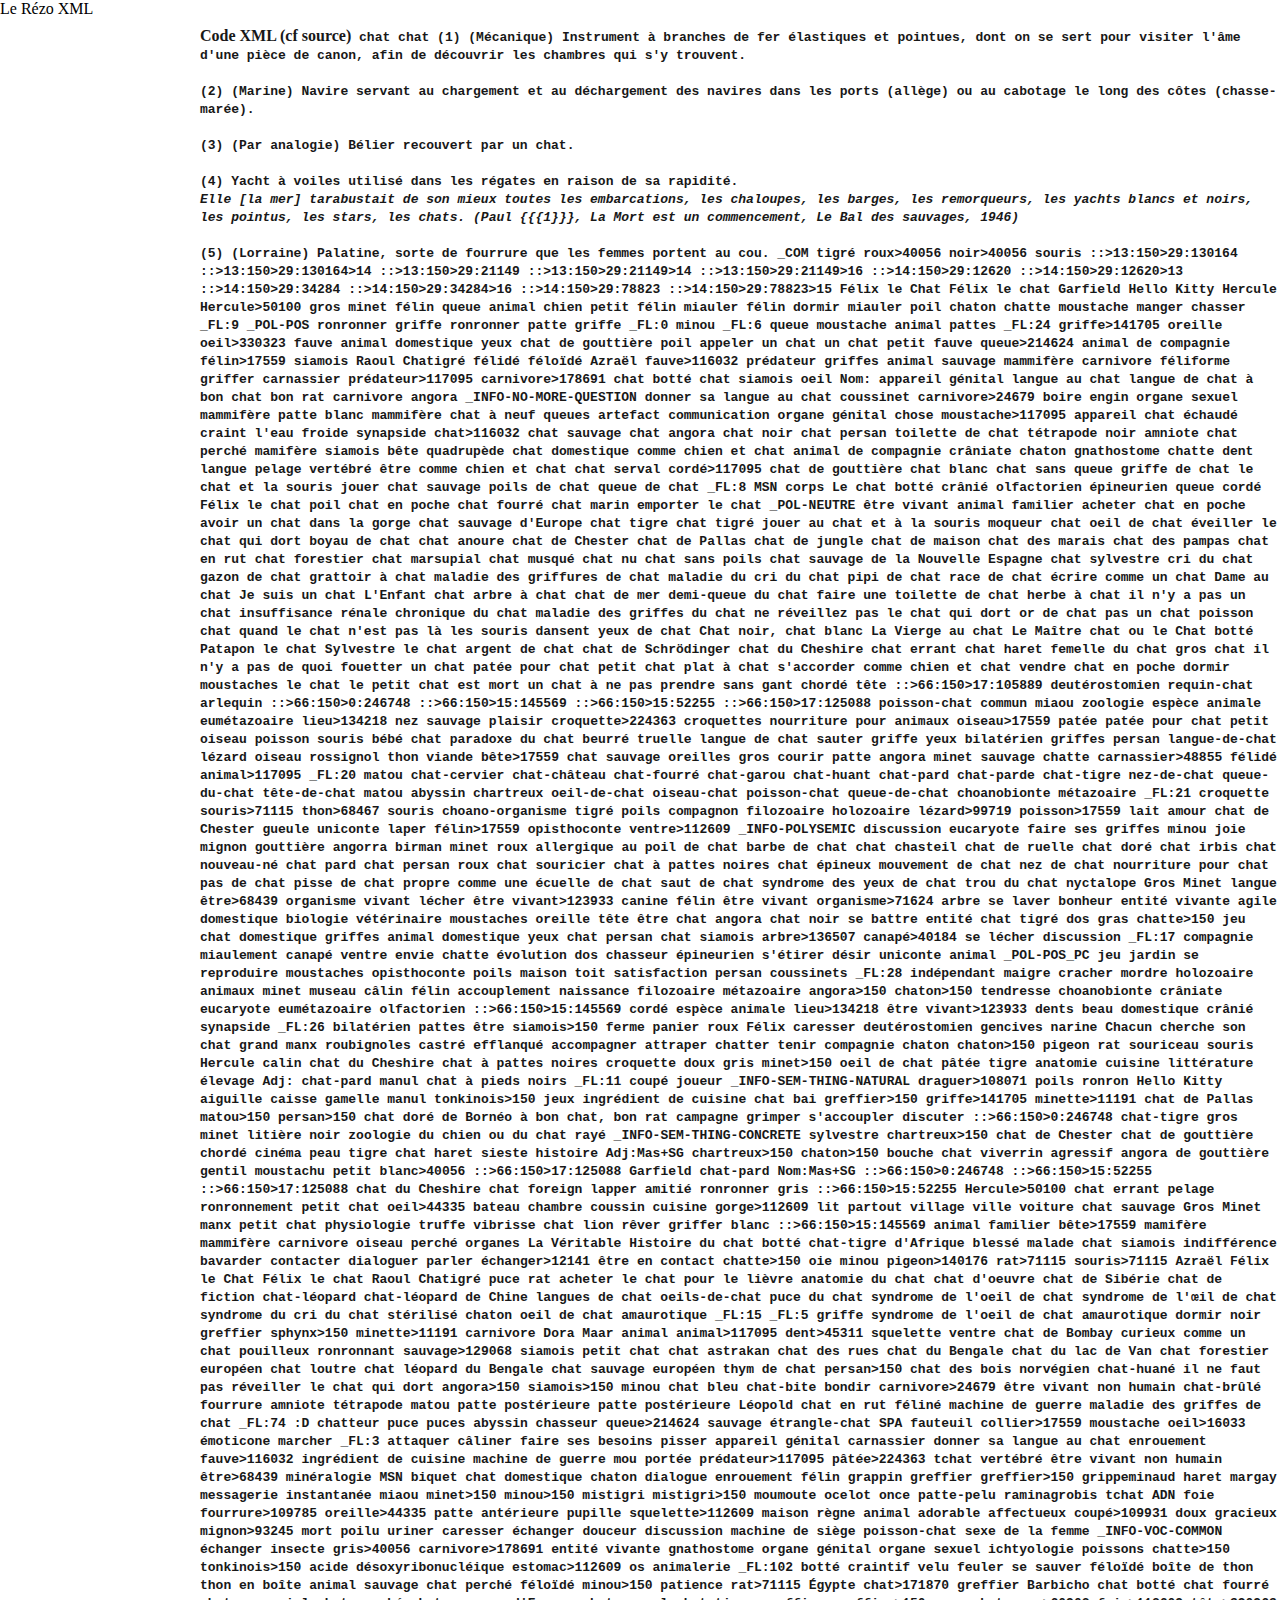
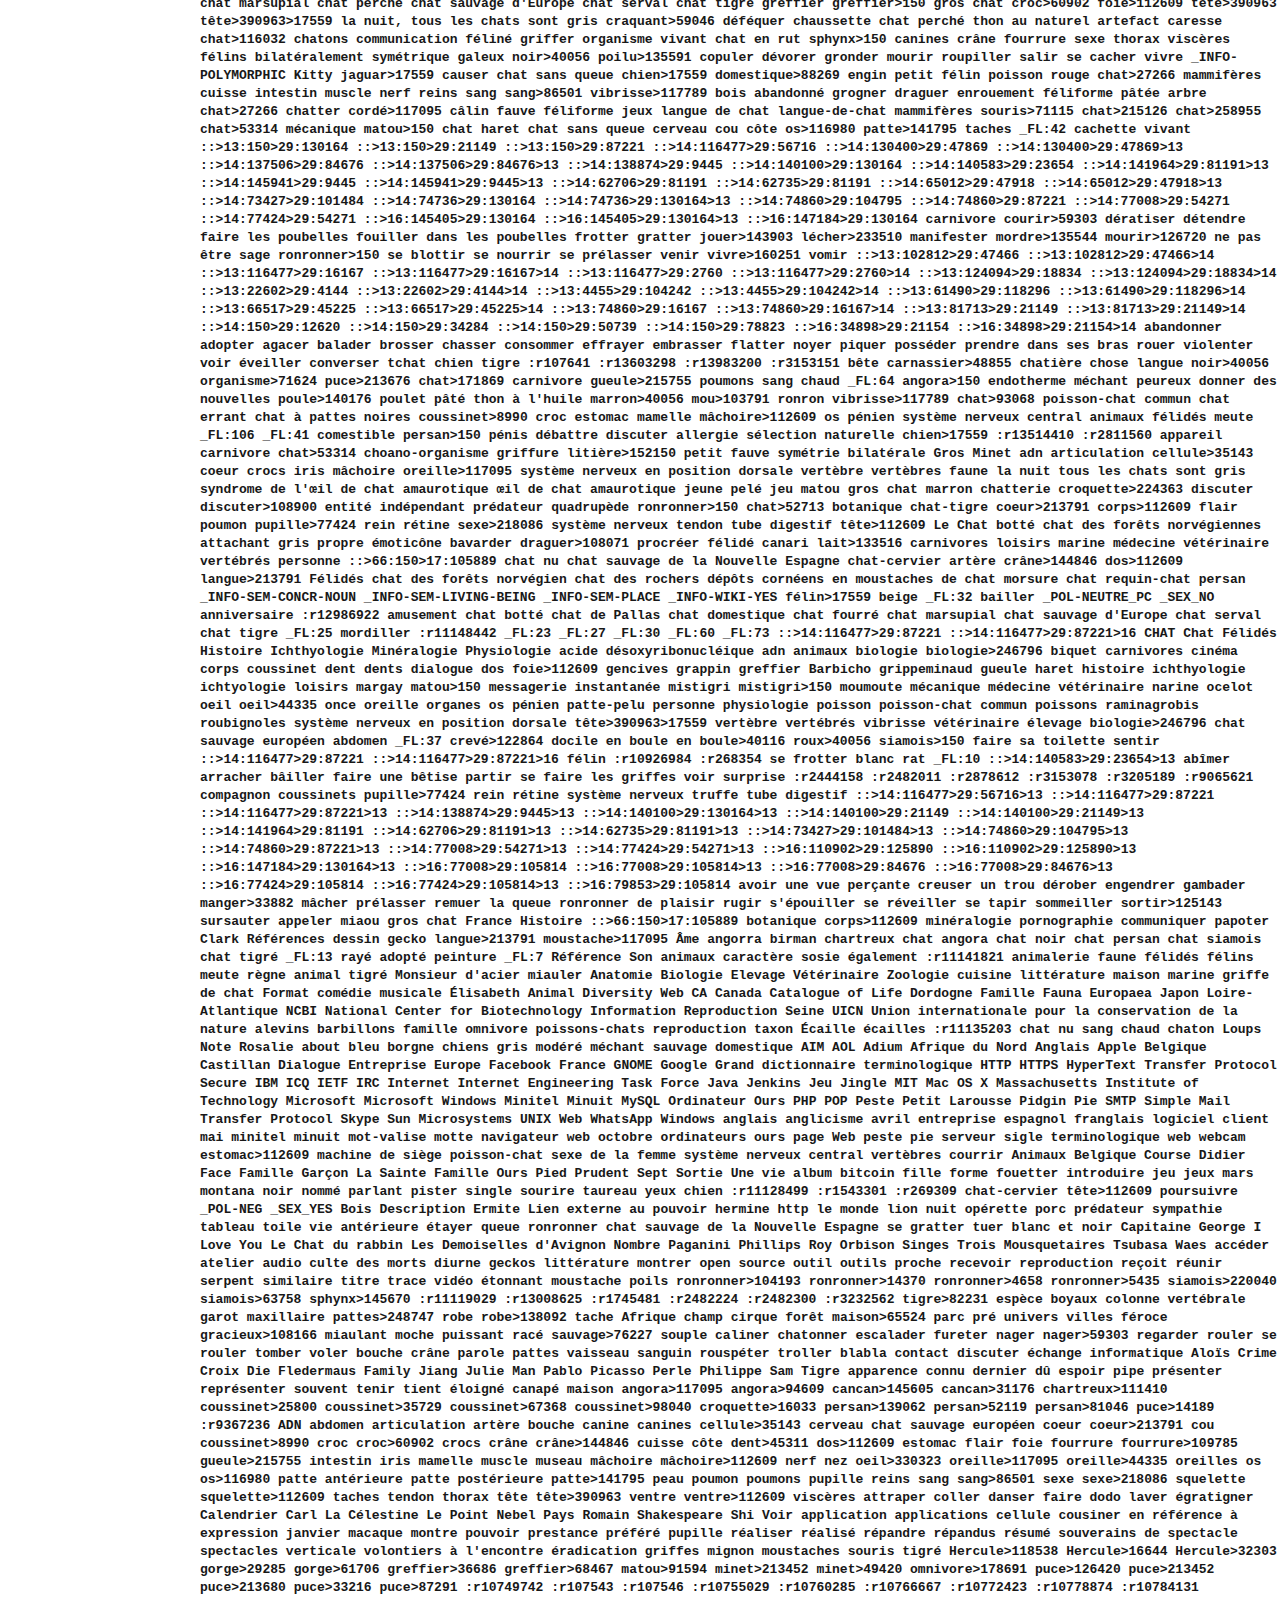
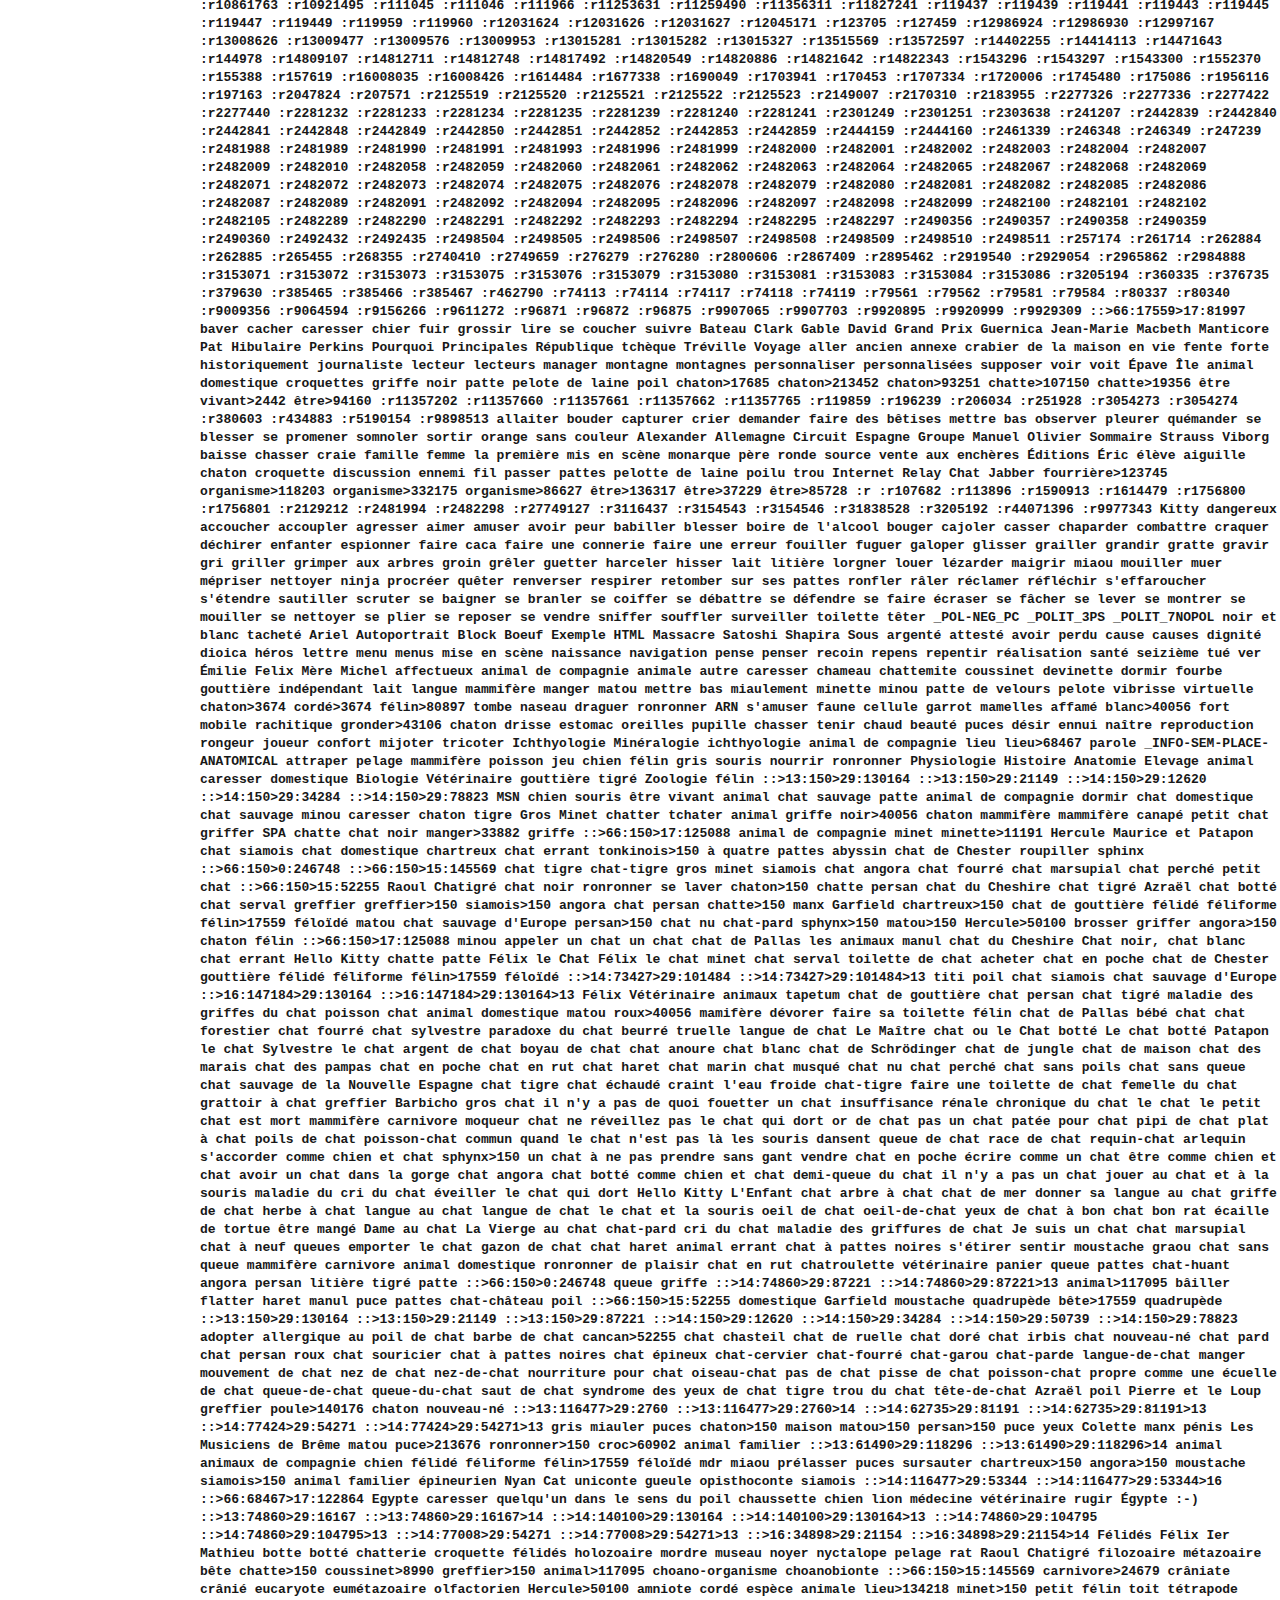
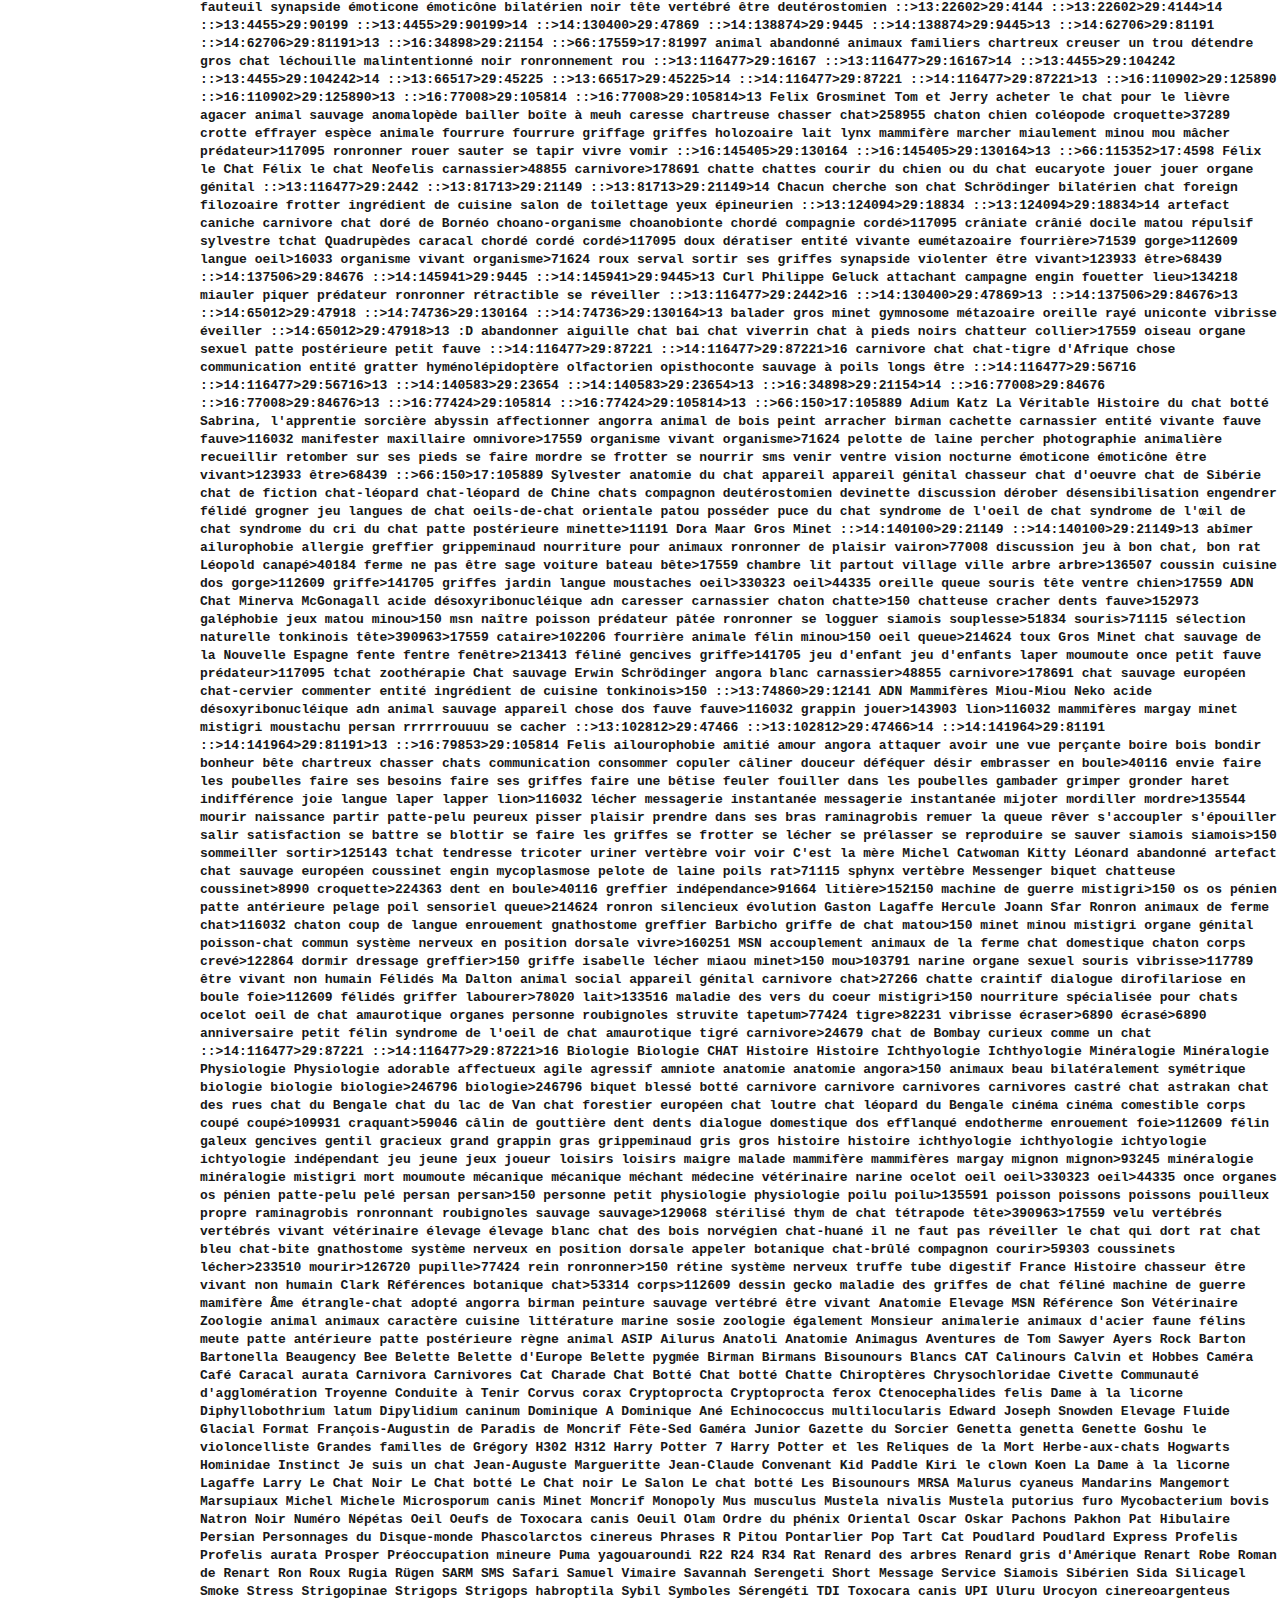
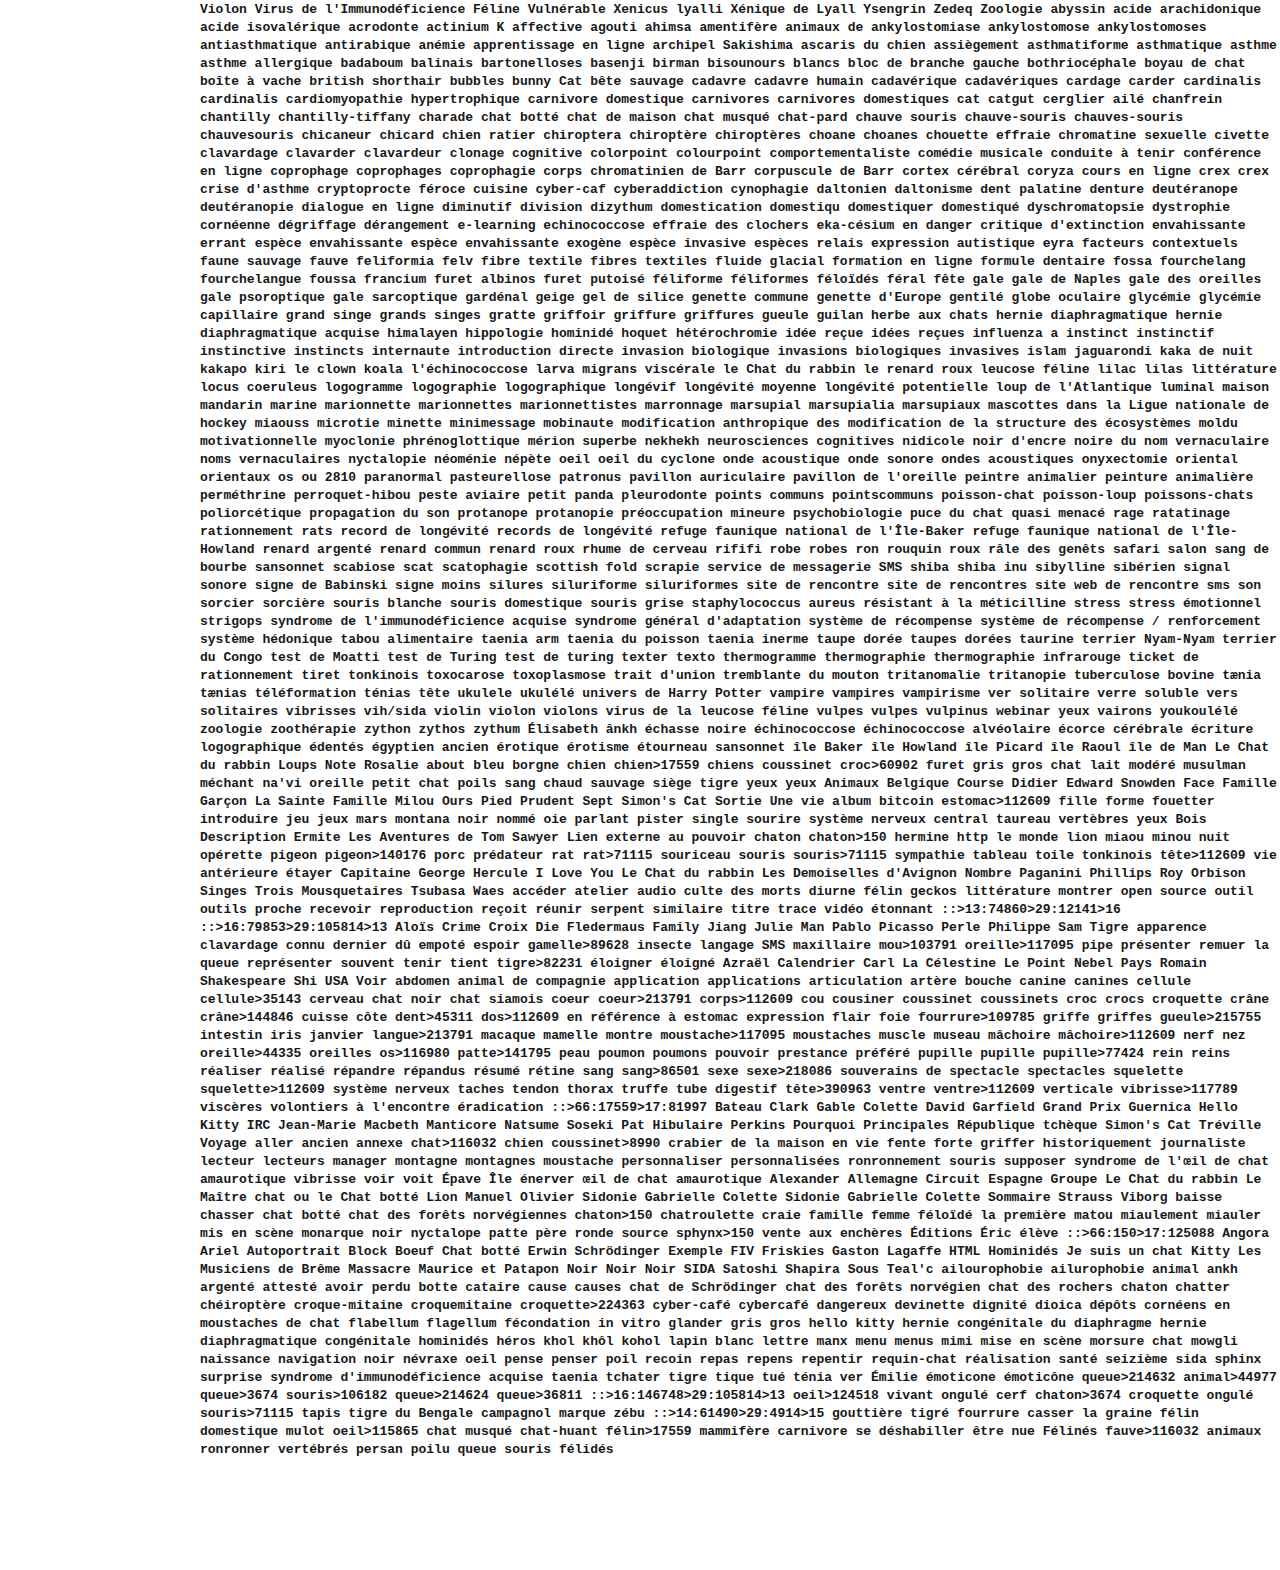
<file: rezo.html>
<!DOCTYPE html PUBLIC "-//W3C//DTD XHTML 1.0 Strict//EN" "http://www.w3.org/TR/xhtml1/DTD/xhtml1-strict.dtd">
<html>
 <head>
    <title>Le R�zo sous forme XML</title>
    <meta http-equiv="Content-Type" content="text/html; charset=ISO-8859-1"/>
  </head>
<body STYLE="overflow:auto;
overflow-x:auto;
overflow-y:visible;overflow-x:hidden;
padding: 0px; margin: 0px; border: 0px;">

<div class="jdm-level1-block">

	<div class="jdm-prompt-block">
    <div class="jdm-prompt">
    Le R�zo XML    </div>
	</div>

</div>

<div class="jdm-level2-block">
<TABLE border="0" width="100%" cellspacing="0" cellpadding="0%"
	summary="jeuxdemots" bgcolor="white" style="opacity:0.90;">
<TR><TH valign="top" width="200pts">
	<TH  align="left">

    <div id="rezoform" style="position:relative;top:-43px;">
    

    Lien de cette page: <URL>http://www.jeuxdemots.org/rezo-xml.php?gotermsubmit=Chercher&gotermrel=chat&output=onlyxml</URL>
    <br>
    <br>

    <P>Code XML (cf source)<CODE>
<jdm>
<mot poids="4780" id="150">chat</mot>
<mot-formate>chat</mot-formate>
<def>(1) (M�canique) Instrument � branches de fer �lastiques et pointues, dont on se sert pour visiter l'�me d'une pi�ce de canon, afin de d�couvrir les chambres qui s'y trouvent.<br><br>(2) (Marine) Navire servant au chargement et au d�chargement des navires dans les ports (all�ge) ou au cabotage le long des c�tes (chasse-mar�e).<br><br>(3) (Par analogie) B�lier recouvert par un chat.<br><br>(4) Yacht � voiles utilis� dans les r�gates en raison de sa rapidit�.<br><i>Elle [la mer] tarabustait de son mieux toutes les embarcations, les chaloupes, les barges, les remorqueurs, les yachts blancs et noirs, les pointus, les stars, les chats.</i>  <i>(Paul�{{{1}}}, La Mort est un commencement, Le Bal des sauvages, 1946)</i><br><br>(5) (Lorraine) Palatine, sorte de fourrure que les femmes portent au cou.</def>
<sortant>
<rel type="r_associated" poids="1000000" tid="239128">_COM</rel>
<rel type="r_color" poids="4085" tid="143206">tigr�</rel>
<rel type="r_color" poids="4065" tid="220349">roux>40056</rel>
<rel type="r_color" poids="3725" tid="214939">noir>40056</rel>
<rel type="r_associated" poids="1000" tid="142832">souris</rel>
<rel type="r_chunk_sujet" poids="1000" tid="1291642">::>13:150>29:130164</rel>
<rel type="r_chunk_sujet" poids="1000" tid="1291610">::>13:150>29:130164>14</rel>
<rel type="r_chunk_sujet" poids="1000" tid="316960">::>13:150>29:21149</rel>
<rel type="r_chunk_sujet" poids="1000" tid="163651">::>13:150>29:21149>14</rel>
<rel type="r_chunk_sujet" poids="1000" tid="162583">::>13:150>29:21149>16</rel>
<rel type="r_chunk_objet" poids="1000" tid="327642">::>14:150>29:12620</rel>
<rel type="r_chunk_objet" poids="1000" tid="160053">::>14:150>29:12620>13</rel>
<rel type="r_chunk_objet" poids="1000" tid="328852">::>14:150>29:34284</rel>
<rel type="r_chunk_objet" poids="1000" tid="212599">::>14:150>29:34284>16</rel>
<rel type="r_chunk_objet" poids="1000" tid="328951">::>14:150>29:78823</rel>
<rel type="r_chunk_objet" poids="1000" tid="219048">::>14:150>29:78823>15</rel>
<rel type="r_instance" poids="1000" tid="277971">F�lix le Chat</rel>
<rel type="r_instance" poids="1000" tid="5249">F�lix le chat</rel>
<rel type="r_instance" poids="1000" tid="79841">Garfield</rel>
<rel type="r_instance" poids="1000" tid="231505">Hello Kitty</rel>
<rel type="r_instance" poids="1000" tid="142097">Hercule</rel>
<rel type="r_instance" poids="1000" tid="315808">Hercule>50100</rel>
<rel type="r_instance" poids="1000" tid="153182">gros minet</rel>
<rel type="r_associated" poids="915" tid="116032">f�lin</rel>
<rel type="r_has_part" poids="759" tid="95256">queue</rel>
<rel type="r_associated" poids="755" tid="17559">animal</rel>
<rel type="r_associated" poids="731" tid="4455">chien</rel>
<rel type="r_isa" poids="713" tid="436315">petit f�lin</rel>
<rel type="r_agent-1" poids="701" tid="47540">miauler</rel>
<rel type="r_isa" poids="681" tid="116032">f�lin</rel>
<rel type="r_agent-1" poids="664" tid="43253">dormir</rel>
<rel type="r_associated" poids="660" tid="47540">miauler</rel>
<rel type="r_has_part" poids="639" tid="135591">poil</rel>
<rel type="r_associated" poids="621" tid="57444">chaton</rel>
<rel type="r_associated" poids="581" tid="11191">chatte</rel>
<rel type="r_has_part" poids="570" tid="117789">moustache</rel>
<rel type="r_agent-1" poids="569" tid="130164">manger</rel>
<rel type="r_agent-1" poids="530" tid="78768">chasser</rel>
<rel type="r_flpot" poids="526" tid="151522">_FL:9</rel>
<rel type="r_infopot" poids="519" tid="223173">_POL-POS</rel>
<rel type="r_agent-1" poids="515" tid="55001">ronronner</rel>
<rel type="r_associated" poids="513" tid="115352">griffe</rel>
<rel type="r_associated" poids="501" tid="55001">ronronner</rel>
<rel type="r_has_part" poids="469" tid="8990">patte</rel>
<rel type="r_has_part" poids="459" tid="115352">griffe</rel>
<rel type="r_flpot" poids="454" tid="151553">_FL:0</rel>
<rel type="r_associated" poids="451" tid="113325">minou</rel>
<rel type="r_flpot" poids="432" tid="151576">_FL:6</rel>
<rel type="r_associated" poids="427" tid="95256">queue</rel>
<rel type="r_associated" poids="423" tid="117789">moustache</rel>
<rel type="r_isa" poids="395" tid="17559">animal</rel>
<rel type="r_has_part" poids="389" tid="151867">pattes</rel>
<rel type="r_flpot" poids="384" tid="152836">_FL:24</rel>
<rel type="r_has_part" poids="383" tid="215135">griffe>141705</rel>
<rel type="r_has_part" poids="369" tid="56280">oreille</rel>
<rel type="r_has_part" poids="363" tid="225934">oeil>330323</rel>
<rel type="r_isa" poids="352" tid="31424">fauve</rel>
<rel type="r_isa" poids="348" tid="27154">animal domestique</rel>
<rel type="r_has_part" poids="348" tid="77008">yeux</rel>
<rel type="r_locution" poids="329" tid="152870">chat de goutti�re</rel>
<rel type="r_associated" poids="314" tid="135591">poil</rel>
<rel type="r_locution" poids="314" tid="185503">appeler un chat un chat</rel>
<rel type="r_isa" poids="309" tid="267394">petit fauve</rel>
<rel type="r_has_part" poids="308" tid="214602">queue>214624</rel>
<rel type="r_associated" poids="307" tid="152150">animal de compagnie</rel>
<rel type="r_isa" poids="304" tid="247024">f�lin>17559</rel>
<rel type="r_hypo" poids="304" tid="9159">siamois</rel>
<rel type="r_instance" poids="293" tid="236868">Raoul Chatigr�</rel>
<rel type="r_isa" poids="292" tid="82231">f�lid�</rel>
<rel type="r_isa" poids="290" tid="331034">f�lo�d�</rel>
<rel type="r_instance" poids="290" tid="79080">Azra�l</rel>
<rel type="r_isa" poids="285" tid="220342">fauve>116032</rel>
<rel type="r_isa" poids="283" tid="25019">pr�dateur</rel>
<rel type="r_has_part" poids="280" tid="148387">griffes</rel>
<rel type="r_isa" poids="279" tid="152973">animal sauvage</rel>
<rel type="r_isa" poids="279" tid="164531">mammif�re carnivore</rel>
<rel type="r_isa" poids="277" tid="331030">f�liforme</rel>
<rel type="r_agent-1" poids="277" tid="87221">griffer</rel>
<rel type="r_isa" poids="273" tid="52413">carnassier</rel>
<rel type="r_isa" poids="273" tid="264598">pr�dateur>117095</rel>
<rel type="r_isa" poids="269" tid="317213">carnivore>178691</rel>
<rel type="r_locution" poids="269" tid="159297">chat bott�</rel>
<rel type="r_locution" poids="269" tid="159580">chat siamois</rel>
<rel type="r_has_part" poids="260" tid="77424">oeil</rel>
<rel type="r_pos" poids="249" tid="171870">Nom:</rel>
<rel type="r_isa" poids="249" tid="25756">appareil g�nital</rel>
<rel type="r_locution" poids="248" tid="163096">langue au chat</rel>
<rel type="r_locution" poids="248" tid="165987">langue de chat</rel>
<rel type="r_locution" poids="248" tid="155769">� bon chat bon rat</rel>
<rel type="r_isa" poids="242" tid="48855">carnivore</rel>
<rel type="r_hypo" poids="241" tid="96574">angora</rel>
<rel type="r_infopot" poids="240" tid="163012">_INFO-NO-MORE-QUESTION</rel>
<rel type="r_locution" poids="239" tid="157583">donner sa langue au chat</rel>
<rel type="r_has_part" poids="238" tid="125745">coussinet</rel>
<rel type="r_isa" poids="236" tid="317214">carnivore>24679</rel>
<rel type="r_agent-1" poids="235" tid="47918">boire</rel>
<rel type="r_isa" poids="234" tid="9780">engin</rel>
<rel type="r_isa" poids="229" tid="218086">organe sexuel</rel>
<rel type="r_associated" poids="224" tid="63235">mammif�re</rel>
<rel type="r_associated" poids="224" tid="8990">patte</rel>
<rel type="r_carac" poids="222" tid="15196">blanc</rel>
<rel type="r_isa" poids="221" tid="63235">mammif�re</rel>
<rel type="r_locution" poids="221" tid="21532">chat � neuf queues</rel>
<rel type="r_isa" poids="219" tid="18843">artefact</rel>
<rel type="r_isa" poids="219" tid="12105">communication</rel>
<rel type="r_isa" poids="219" tid="165310">organe g�nital</rel>
<rel type="r_isa" poids="218" tid="109527">chose</rel>
<rel type="r_has_part" poids="215" tid="245893">moustache>117095</rel>
<rel type="r_isa" poids="213" tid="106265">appareil</rel>
<rel type="r_locution" poids="213" tid="210470">chat �chaud� craint l'eau froide</rel>
<rel type="r_isa" poids="207" tid="265839">synapside</rel>
<rel type="r_raff_sem" poids="205" tid="213466">chat>116032</rel>
<rel type="r_locution" poids="205" tid="23784">chat sauvage</rel>
<rel type="r_locution" poids="204" tid="155117">chat angora</rel>
<rel type="r_locution" poids="204" tid="155114">chat noir</rel>
<rel type="r_locution" poids="204" tid="155115">chat persan</rel>
<rel type="r_locution" poids="202" tid="246069">toilette de chat</rel>
<rel type="r_isa" poids="200" tid="91794">t�trapode</rel>
<rel type="r_carac" poids="198" tid="64238">noir</rel>
<rel type="r_isa" poids="194" tid="110773">amniote</rel>
<rel type="r_locution" poids="194" tid="181472">chat perch�</rel>
<rel type="r_isa" poids="192" tid="156371">mamif�re</rel>
<rel type="r_associated" poids="191" tid="9159">siamois</rel>
<rel type="r_isa" poids="191" tid="39101">b�te</rel>
<rel type="r_isa" poids="187" tid="112511">quadrup�de</rel>
<rel type="r_locution" poids="184" tid="152708">chat domestique</rel>
<rel type="r_locution" poids="184" tid="171326">comme chien et chat</rel>
<rel type="r_isa" poids="183" tid="152150">animal de compagnie</rel>
<rel type="r_isa" poids="183" tid="265277">cr�niate</rel>
<rel type="r_hypo" poids="183" tid="57444">chaton</rel>
<rel type="r_isa" poids="181" tid="101018">gnathostome</rel>
<rel type="r_hypo" poids="181" tid="11191">chatte</rel>
<rel type="r_has_part" poids="180" tid="60902">dent</rel>
<rel type="r_has_part" poids="180" tid="52119">langue</rel>
<rel type="r_has_part" poids="180" tid="138092">pelage</rel>
<rel type="r_isa" poids="179" tid="86640">vert�br�</rel>
<rel type="r_locution" poids="175" tid="199896">�tre comme chien et chat</rel>
<rel type="r_locution" poids="174" tid="175318">chat serval</rel>
<rel type="r_isa" poids="173" tid="330964">cord�>117095</rel>
<rel type="r_hypo" poids="173" tid="152870">chat de goutti�re</rel>
<rel type="r_locution" poids="173" tid="269863">chat blanc</rel>
<rel type="r_locution" poids="173" tid="267390">chat sans queue</rel>
<rel type="r_locution" poids="173" tid="154793">griffe de chat</rel>
<rel type="r_locution" poids="172" tid="157890">le chat et la souris</rel>
<rel type="r_agent-1" poids="172" tid="128209">jouer</rel>
<rel type="r_associated" poids="171" tid="23784">chat sauvage</rel>
<rel type="r_locution" poids="171" tid="250189">poils de chat</rel>
<rel type="r_locution" poids="171" tid="221920">queue de chat</rel>
<rel type="r_flpot" poids="171" tid="151550">_FL:8</rel>
<rel type="r_associated" poids="170" tid="153014">MSN</rel>
<rel type="r_has_part" poids="170" tid="74846">corps</rel>
<rel type="r_locution" poids="170" tid="243718">Le chat bott�</rel>
<rel type="r_isa" poids="169" tid="264881">cr�ni�</rel>
<rel type="r_isa" poids="169" tid="317929">olfactorien</rel>
<rel type="r_isa" poids="169" tid="265220">�pineurien</rel>
<rel type="r_lieu-1" poids="169" tid="95256">queue</rel>
<rel type="r_isa" poids="168" tid="142602">cord�</rel>
<rel type="r_locution" poids="168" tid="5249">F�lix le chat</rel>
<rel type="r_lieu-1" poids="168" tid="135591">poil</rel>
<rel type="r_locution" poids="165" tid="197495">chat en poche</rel>
<rel type="r_locution" poids="165" tid="197496">chat fourr�</rel>
<rel type="r_locution" poids="165" tid="191256">chat marin</rel>
<rel type="r_locution" poids="165" tid="21588">emporter le chat</rel>
<rel type="r_infopot" poids="165" tid="241794">_POL-NEUTRE</rel>
<rel type="r_associated" poids="164" tid="71624">�tre vivant</rel>
<rel type="r_isa" poids="164" tid="29106">animal familier</rel>
<rel type="r_locution" poids="164" tid="185460">acheter chat en poche</rel>
<rel type="r_locution" poids="164" tid="185703">avoir un chat dans la gorge</rel>
<rel type="r_locution" poids="164" tid="181473">chat sauvage d'Europe</rel>
<rel type="r_locution" poids="164" tid="175319">chat tigre</rel>
<rel type="r_locution" poids="164" tid="155116">chat tigr�</rel>
<rel type="r_locution" poids="164" tid="186387">jouer au chat et � la souris</rel>
<rel type="r_locution" poids="164" tid="193738">moqueur chat</rel>
<rel type="r_locution" poids="164" tid="133066">oeil de chat</rel>
<rel type="r_locution" poids="164" tid="186155">�veiller le chat qui dort</rel>
<rel type="r_locution" poids="163" tid="301518">boyau de chat</rel>
<rel type="r_locution" poids="163" tid="267389">chat anoure</rel>
<rel type="r_locution" poids="163" tid="279952">chat de Chester</rel>
<rel type="r_locution" poids="163" tid="214648">chat de Pallas</rel>
<rel type="r_locution" poids="163" tid="291741">chat de jungle</rel>
<rel type="r_locution" poids="163" tid="291267">chat de maison</rel>
<rel type="r_locution" poids="163" tid="291740">chat des marais</rel>
<rel type="r_locution" poids="163" tid="305150">chat des pampas</rel>
<rel type="r_locution" poids="163" tid="268124">chat en rut</rel>
<rel type="r_locution" poids="163" tid="308174">chat forestier</rel>
<rel type="r_locution" poids="163" tid="57890">chat marsupial</rel>
<rel type="r_locution" poids="163" tid="269371">chat musqu�</rel>
<rel type="r_locution" poids="163" tid="267387">chat nu</rel>
<rel type="r_locution" poids="163" tid="267388">chat sans poils</rel>
<rel type="r_locution" poids="163" tid="285101">chat sauvage de la Nouvelle Espagne</rel>
<rel type="r_locution" poids="163" tid="308175">chat sylvestre</rel>
<rel type="r_locution" poids="163" tid="97295">cri du chat</rel>
<rel type="r_locution" poids="163" tid="36394">gazon de chat</rel>
<rel type="r_locution" poids="163" tid="305442">grattoir � chat</rel>
<rel type="r_locution" poids="163" tid="77131">maladie des griffures de chat</rel>
<rel type="r_locution" poids="163" tid="180234">maladie du cri du chat</rel>
<rel type="r_locution" poids="163" tid="205585">pipi de chat</rel>
<rel type="r_locution" poids="163" tid="267391">race de chat</rel>
<rel type="r_locution" poids="163" tid="271220">�crire comme un chat</rel>
<rel type="r_locution" poids="162" tid="105171">Dame au chat</rel>
<rel type="r_locution" poids="162" tid="27423">Je suis un chat</rel>
<rel type="r_locution" poids="162" tid="139870">L'Enfant chat</rel>
<rel type="r_locution" poids="162" tid="170923">arbre � chat</rel>
<rel type="r_locution" poids="162" tid="168166">chat de mer</rel>
<rel type="r_locution" poids="162" tid="181998">demi-queue du chat</rel>
<rel type="r_locution" poids="162" tid="246042">faire une toilette de chat</rel>
<rel type="r_locution" poids="162" tid="158935">herbe � chat</rel>
<rel type="r_locution" poids="162" tid="182762">il n'y a pas un chat</rel>
<rel type="r_locution" poids="162" tid="286567">insuffisance r�nale chronique du chat</rel>
<rel type="r_locution" poids="162" tid="169448">maladie des griffes du chat</rel>
<rel type="r_locution" poids="162" tid="204309">ne r�veillez pas le chat qui dort</rel>
<rel type="r_locution" poids="162" tid="204740">or de chat</rel>
<rel type="r_locution" poids="162" tid="205160">pas un chat</rel>
<rel type="r_locution" poids="162" tid="160307">poisson chat</rel>
<rel type="r_locution" poids="162" tid="211646">quand le chat n'est pas l� les souris dansent</rel>
<rel type="r_locution" poids="162" tid="161856">yeux de chat</rel>
<rel type="r_locution" poids="161" tid="248288">Chat noir, chat blanc</rel>
<rel type="r_locution" poids="161" tid="109242">La Vierge au chat</rel>
<rel type="r_locution" poids="161" tid="214815">Le Ma�tre chat ou le Chat bott�</rel>
<rel type="r_locution" poids="161" tid="226289">Patapon le chat</rel>
<rel type="r_locution" poids="161" tid="234474">Sylvestre le chat</rel>
<rel type="r_locution" poids="161" tid="244809">argent de chat</rel>
<rel type="r_locution" poids="161" tid="230123">chat de Schr�dinger</rel>
<rel type="r_locution" poids="161" tid="248855">chat du Cheshire</rel>
<rel type="r_locution" poids="161" tid="250127">chat errant</rel>
<rel type="r_locution" poids="161" tid="234910">chat haret</rel>
<rel type="r_locution" poids="161" tid="241363">femelle du chat</rel>
<rel type="r_locution" poids="161" tid="246329">gros chat</rel>
<rel type="r_locution" poids="161" tid="210979">il n'y a pas de quoi fouetter un chat</rel>
<rel type="r_locution" poids="161" tid="228252">pat�e pour chat</rel>
<rel type="r_locution" poids="161" tid="253302">petit chat</rel>
<rel type="r_locution" poids="161" tid="238434">plat � chat</rel>
<rel type="r_locution" poids="161" tid="211740">s'accorder comme chien et chat</rel>
<rel type="r_locution" poids="161" tid="220975">vendre chat en poche</rel>
<rel type="r_associated" poids="160" tid="43253">dormir</rel>
<rel type="r_has_part" poids="160" tid="149223">moustaches</rel>
<rel type="r_locution" poids="160" tid="224138">le chat</rel>
<rel type="r_locution" poids="160" tid="255823">le petit chat est mort</rel>
<rel type="r_locution" poids="160" tid="260869">un chat � ne pas prendre sans gant</rel>
<rel type="r_isa" poids="159" tid="248081">chord�</rel>
<rel type="r_has_part" poids="159" tid="144846">t�te</rel>
<rel type="r_chunk_head" poids="155" tid="1860906">::>66:150>17:105889</rel>
<rel type="r_isa" poids="154" tid="115304">deut�rostomien</rel>
<rel type="r_locution" poids="154" tid="191313">requin-chat arlequin</rel>
<rel type="r_chunk_head" poids="153" tid="246750">::>66:150>0:246748</rel>
<rel type="r_chunk_head" poids="153" tid="321257">::>66:150>15:145569</rel>
<rel type="r_chunk_head" poids="153" tid="260500">::>66:150>15:52255</rel>
<rel type="r_chunk_head" poids="153" tid="246749">::>66:150>17:125088</rel>
<rel type="r_locution" poids="151" tid="258470">poisson-chat commun</rel>
<rel type="r_associated" poids="150" tid="120325">miaou</rel>
<rel type="r_domain" poids="150" tid="117095">zoologie</rel>
<rel type="r_isa" poids="150" tid="159468">esp�ce animale</rel>
<rel type="r_isa" poids="150" tid="264908">eum�tazoaire</rel>
<rel type="r_isa" poids="150" tid="157283">lieu>134218</rel>
<rel type="r_has_part" poids="150" tid="107477">nez</rel>
<rel type="r_carac" poids="150" tid="48496">sauvage</rel>
<rel type="r_sentiment" poids="150" tid="102345">plaisir</rel>
<rel type="r_can_eat" poids="150" tid="225126">croquette>224363</rel>
<rel type="r_can_eat" poids="150" tid="161628">croquettes</rel>
<rel type="r_can_eat" poids="150" tid="224363">nourriture pour animaux</rel>
<rel type="r_can_eat" poids="150" tid="220337">oiseau>17559</rel>
<rel type="r_can_eat" poids="150" tid="223804">pat�e</rel>
<rel type="r_can_eat" poids="150" tid="228252">pat�e pour chat</rel>
<rel type="r_can_eat" poids="150" tid="246198">petit oiseau</rel>
<rel type="r_can_eat" poids="150" tid="68467">poisson</rel>
<rel type="r_can_eat" poids="150" tid="142832">souris</rel>
<rel type="r_locution" poids="148" tid="321770">b�b� chat</rel>
<rel type="r_locution" poids="148" tid="318885">paradoxe du chat beurr�</rel>
<rel type="r_locution" poids="148" tid="326139">truelle langue de chat</rel>
<rel type="r_agent-1" poids="148" tid="79364">sauter</rel>
<rel type="r_lieu-1" poids="148" tid="115352">griffe</rel>
<rel type="r_lieu-1" poids="148" tid="77008">yeux</rel>
<rel type="r_isa" poids="147" tid="264880">bilat�rien</rel>
<rel type="r_associated" poids="143" tid="148387">griffes</rel>
<rel type="r_hypo" poids="143" tid="130716">persan</rel>
<rel type="r_locution" poids="142" tid="11954">langue-de-chat</rel>
<rel type="r_can_eat" poids="141" tid="18280">l�zard</rel>
<rel type="r_can_eat" poids="141" tid="140176">oiseau</rel>
<rel type="r_can_eat" poids="141" tid="19393">rossignol</rel>
<rel type="r_can_eat" poids="141" tid="86754">thon</rel>
<rel type="r_can_eat" poids="141" tid="140100">viande</rel>
<rel type="r_isa" poids="140" tid="215800">b�te>17559</rel>
<rel type="r_hypo" poids="140" tid="23784">chat sauvage</rel>
<rel type="r_has_part" poids="140" tid="76046">oreilles</rel>
<rel type="r_carac" poids="140" tid="88096">gros</rel>
<rel type="r_agent-1" poids="138" tid="4653">courir</rel>
<rel type="r_lieu-1" poids="138" tid="8990">patte</rel>
<rel type="r_associated" poids="132" tid="96574">angora</rel>
<rel type="r_associated" poids="131" tid="70465">minet</rel>
<rel type="r_hypo" poids="131" tid="48496">sauvage</rel>
<rel type="r_fem" poids="131" tid="11191">chatte</rel>
<rel type="r_isa" poids="128" tid="436343">carnassier>48855</rel>
<rel type="r_associated" poids="124" tid="82231">f�lid�</rel>
<rel type="r_isa" poids="124" tid="233133">animal>117095</rel>
<rel type="r_flpot" poids="124" tid="152011">_FL:20</rel>
<rel type="r_hypo" poids="123" tid="77890">matou</rel>
<rel type="r_locution" poids="122" tid="175320">chat-cervier</rel>
<rel type="r_locution" poids="122" tid="231575">chat-ch�teau</rel>
<rel type="r_locution" poids="122" tid="249743">chat-fourr�</rel>
<rel type="r_locution" poids="122" tid="220747">chat-garou</rel>
<rel type="r_locution" poids="122" tid="944">chat-huant</rel>
<rel type="r_locution" poids="122" tid="122815">chat-pard</rel>
<rel type="r_locution" poids="122" tid="181474">chat-parde</rel>
<rel type="r_locution" poids="122" tid="126068">chat-tigre</rel>
<rel type="r_locution" poids="122" tid="129697">nez-de-chat</rel>
<rel type="r_locution" poids="122" tid="214623">queue-du-chat</rel>
<rel type="r_locution" poids="122" tid="173720">t�te-de-chat</rel>
<rel type="r_associated" poids="121" tid="77890">matou</rel>
<rel type="r_hypo" poids="121" tid="37935">abyssin</rel>
<rel type="r_hypo" poids="121" tid="35891">chartreux</rel>
<rel type="r_locution" poids="121" tid="33775">oeil-de-chat</rel>
<rel type="r_locution" poids="121" tid="21583">oiseau-chat</rel>
<rel type="r_locution" poids="121" tid="52713">poisson-chat</rel>
<rel type="r_locution" poids="121" tid="49801">queue-de-chat</rel>
<rel type="r_isa" poids="120" tid="325741">choanobionte</rel>
<rel type="r_isa" poids="120" tid="55823">m�tazoaire</rel>
<rel type="r_flpot" poids="120" tid="152012">_FL:21</rel>
<rel type="r_can_eat" poids="120" tid="104695">croquette</rel>
<rel type="r_can_eat" poids="120" tid="213377">souris>71115</rel>
<rel type="r_can_eat" poids="120" tid="214126">thon>68467</rel>
<rel type="r_lieu-1" poids="119" tid="142832">souris</rel>
<rel type="r_isa" poids="117" tid="329657">choano-organisme</rel>
<rel type="r_carac" poids="113" tid="143206">tigr�</rel>
<rel type="r_has_part" poids="112" tid="118539">poils</rel>
<rel type="r_isa" poids="111" tid="47073">compagnon</rel>
<rel type="r_isa" poids="111" tid="325738">filozoaire</rel>
<rel type="r_isa" poids="111" tid="325736">holozoaire</rel>
<rel type="r_can_eat" poids="111" tid="235982">l�zard>99719</rel>
<rel type="r_can_eat" poids="111" tid="218940">poisson>17559</rel>
<rel type="r_associated" poids="110" tid="86296">lait</rel>
<rel type="r_sentiment" poids="110" tid="37298">amour</rel>
<rel type="r_instance" poids="110" tid="279952">chat de Chester</rel>
<rel type="r_has_part" poids="109" tid="77727">gueule</rel>
<rel type="r_isa" poids="108" tid="325728">uniconte</rel>
<rel type="r_agent-1" poids="108" tid="123094">laper</rel>
<rel type="r_associated" poids="106" tid="247024">f�lin>17559</rel>
<rel type="r_isa" poids="106" tid="325731">opisthoconte</rel>
<rel type="r_has_part" poids="105" tid="241352">ventre>112609</rel>
<rel type="r_infopot" poids="105" tid="217817">_INFO-POLYSEMIC</rel>
<rel type="r_associated" poids="104" tid="27266">discussion</rel>
<rel type="r_isa" poids="104" tid="54794">eucaryote</rel>
<rel type="r_agent-1" poids="104" tid="163297">faire ses griffes</rel>
<rel type="r_hypo" poids="103" tid="113325">minou</rel>
<rel type="r_sentiment" poids="103" tid="57221">joie</rel>
<rel type="r_carac" poids="102" tid="128961">mignon</rel>
<rel type="r_associated" poids="101" tid="68822">goutti�re</rel>
<rel type="r_hypo" poids="101" tid="159058">angorra</rel>
<rel type="r_hypo" poids="101" tid="79526">birman</rel>
<rel type="r_hypo" poids="101" tid="70465">minet</rel>
<rel type="r_carac" poids="101" tid="75869">roux</rel>
<rel type="r_locution" poids="100" tid="334829">allergique au poil de chat</rel>
<rel type="r_locution" poids="100" tid="338513">barbe de chat</rel>
<rel type="r_locution" poids="100" tid="343166">chat chasteil</rel>
<rel type="r_locution" poids="100" tid="343167">chat de ruelle</rel>
<rel type="r_locution" poids="100" tid="343179">chat dor�</rel>
<rel type="r_locution" poids="100" tid="343174">chat irbis</rel>
<rel type="r_locution" poids="100" tid="343175">chat nouveau-n�</rel>
<rel type="r_locution" poids="100" tid="343168">chat pard</rel>
<rel type="r_locution" poids="100" tid="343169">chat persan roux</rel>
<rel type="r_locution" poids="100" tid="343176">chat souricier</rel>
<rel type="r_locution" poids="100" tid="343178">chat � pattes noires</rel>
<rel type="r_locution" poids="100" tid="343177">chat �pineux</rel>
<rel type="r_locution" poids="100" tid="365308">mouvement de chat</rel>
<rel type="r_locution" poids="100" tid="366315">nez de chat</rel>
<rel type="r_locution" poids="100" tid="366648">nourriture pour chat</rel>
<rel type="r_locution" poids="100" tid="368998">pas de chat</rel>
<rel type="r_locution" poids="100" tid="370574">pisse de chat</rel>
<rel type="r_locution" poids="100" tid="373891">propre comme une �cuelle de chat</rel>
<rel type="r_locution" poids="100" tid="378779">saut de chat</rel>
<rel type="r_locution" poids="100" tid="331538">syndrome des yeux de chat</rel>
<rel type="r_locution" poids="100" tid="385120">trou du chat</rel>
<rel type="r_carac" poids="100" tid="79872">nyctalope</rel>
<rel type="r_instance" poids="100" tid="153265">Gros Minet</rel>
<rel type="r_lieu-1" poids="99" tid="52119">langue</rel>
<rel type="r_isa" poids="98" tid="237445">�tre>68439</rel>
<rel type="r_isa" poids="97" tid="65081">organisme vivant</rel>
<rel type="r_agent-1" poids="97" tid="81191">l�cher</rel>
<rel type="r_isa" poids="96" tid="234036">�tre vivant>123933</rel>
<rel type="r_has_part" poids="95" tid="58404">canine</rel>
<rel type="r_meaning" poids="95" tid="116032">f�lin</rel>
<rel type="r_isa" poids="94" tid="71624">�tre vivant</rel>
<rel type="r_isa" poids="93" tid="225847">organisme>71624</rel>
<rel type="r_lieu" poids="93" tid="52255">arbre</rel>
<rel type="r_agent-1" poids="93" tid="17530">se laver</rel>
<rel type="r_sentiment" poids="93" tid="28453">bonheur</rel>
<rel type="r_isa" poids="92" tid="260820">entit� vivante</rel>
<rel type="r_carac" poids="92" tid="114365">agile</rel>
<rel type="r_associated" poids="91" tid="141168">domestique</rel>
<rel type="r_domain" poids="90" tid="35143">biologie</rel>
<rel type="r_domain" poids="90" tid="76247">v�t�rinaire</rel>
<rel type="r_lieu-1" poids="89" tid="149223">moustaches</rel>
<rel type="r_lieu-1" poids="89" tid="56280">oreille</rel>
<rel type="r_lieu-1" poids="89" tid="144846">t�te</rel>
<rel type="r_isa" poids="88" tid="13369">�tre</rel>
<rel type="r_hypo" poids="86" tid="155117">chat angora</rel>
<rel type="r_hypo" poids="86" tid="155114">chat noir</rel>
<rel type="r_agent-1" poids="86" tid="91932">se battre</rel>
<rel type="r_isa" poids="85" tid="123933">entit�</rel>
<rel type="r_hypo" poids="85" tid="155116">chat tigr�</rel>
<rel type="r_has_part" poids="85" tid="126285">dos</rel>
<rel type="r_carac" poids="85" tid="56362">gras</rel>
<rel type="r_associated" poids="84" tid="213568">chatte>150</rel>
<rel type="r_associated" poids="84" tid="53314">jeu</rel>
<rel type="r_hypo" poids="84" tid="152708">chat domestique</rel>
<rel type="r_lieu-1" poids="84" tid="148387">griffes</rel>
<rel type="r_associated" poids="83" tid="27154">animal domestique</rel>
<rel type="r_associated" poids="83" tid="77008">yeux</rel>
<rel type="r_hypo" poids="83" tid="155115">chat persan</rel>
<rel type="r_hypo" poids="83" tid="159580">chat siamois</rel>
<rel type="r_lieu" poids="83" tid="218648">arbre>136507</rel>
<rel type="r_lieu" poids="83" tid="216955">canap�>40184</rel>
<rel type="r_agent-1" poids="83" tid="106132">se l�cher</rel>
<rel type="r_isa" poids="82" tid="27266">discussion</rel>
<rel type="r_flpot" poids="82" tid="151767">_FL:17</rel>
<rel type="r_associated" poids="80" tid="59678">compagnie</rel>
<rel type="r_associated" poids="80" tid="100478">miaulement</rel>
<rel type="r_lieu" poids="80" tid="35676">canap�</rel>
<rel type="r_lieu-1" poids="80" tid="108463">ventre</rel>
<rel type="r_sentiment" poids="80" tid="146357">envie</rel>
<rel type="r_causatif" poids="80" tid="11191">chatte</rel>
<rel type="r_causatif" poids="80" tid="145044">�volution</rel>
<rel type="r_lieu-1" poids="79" tid="126285">dos</rel>
<rel type="r_isa" poids="78" tid="30459">chasseur</rel>
<rel type="r_associated" poids="76" tid="265220">�pineurien</rel>
<rel type="r_agent-1" poids="76" tid="143986">s'�tirer</rel>
<rel type="r_sentiment" poids="76" tid="9864">d�sir</rel>
<rel type="r_associated" poids="75" tid="325728">uniconte</rel>
<rel type="r_meaning" poids="75" tid="17559">animal</rel>
<rel type="r_infopot" poids="75" tid="254876">_POL-POS_PC</rel>
<rel type="r_isa" poids="74" tid="53314">jeu</rel>
<rel type="r_lieu" poids="74" tid="139575">jardin</rel>
<rel type="r_agent-1" poids="74" tid="43601">se reproduire</rel>
<rel type="r_associated" poids="73" tid="149223">moustaches</rel>
<rel type="r_associated" poids="73" tid="325731">opisthoconte</rel>
<rel type="r_associated" poids="73" tid="118539">poils</rel>
<rel type="r_lieu" poids="73" tid="45179">maison</rel>
<rel type="r_lieu" poids="73" tid="34148">toit</rel>
<rel type="r_sentiment" poids="73" tid="14330">satisfaction</rel>
<rel type="r_associated" poids="71" tid="130716">persan</rel>
<rel type="r_has_part" poids="71" tid="323198">coussinets</rel>
<rel type="r_flpot" poids="71" tid="152813">_FL:28</rel>
<rel type="r_carac" poids="71" tid="123041">ind�pendant</rel>
<rel type="r_carac" poids="71" tid="68727">maigre</rel>
<rel type="r_agent-1" poids="71" tid="49560">cracher</rel>
<rel type="r_agent-1" poids="71" tid="64513">mordre</rel>
<rel type="r_associated" poids="70" tid="325736">holozoaire</rel>
<rel type="r_domain" poids="70" tid="71539">animaux</rel>
<rel type="r_syn" poids="70" tid="70465">minet</rel>
<rel type="r_has_part" poids="70" tid="71864">museau</rel>
<rel type="r_carac" poids="70" tid="20307">c�lin</rel>
<rel type="r_carac" poids="70" tid="116032">f�lin</rel>
<rel type="r_causatif" poids="70" tid="31920">accouplement</rel>
<rel type="r_causatif" poids="70" tid="79042">naissance</rel>
<rel type="r_associated" poids="69" tid="325738">filozoaire</rel>
<rel type="r_associated" poids="69" tid="55823">m�tazoaire</rel>
<rel type="r_hypo" poids="69" tid="221711">angora>150</rel>
<rel type="r_associated" poids="68" tid="217644">chaton>150</rel>
<rel type="r_sentiment" poids="68" tid="9683">tendresse</rel>
<rel type="r_associated" poids="67" tid="325741">choanobionte</rel>
<rel type="r_associated" poids="66" tid="265277">cr�niate</rel>
<rel type="r_associated" poids="66" tid="54794">eucaryote</rel>
<rel type="r_associated" poids="66" tid="264908">eum�tazoaire</rel>
<rel type="r_associated" poids="66" tid="317929">olfactorien</rel>
<rel type="r_hypo" poids="66" tid="321257">::>66:150>15:145569</rel>
<rel type="r_associated" poids="65" tid="142602">cord�</rel>
<rel type="r_associated" poids="65" tid="159468">esp�ce animale</rel>
<rel type="r_associated" poids="65" tid="157283">lieu>134218</rel>
<rel type="r_associated" poids="65" tid="234036">�tre vivant>123933</rel>
<rel type="r_has_part" poids="65" tid="147184">dents</rel>
<rel type="r_carac" poids="65" tid="108166">beau</rel>
<rel type="r_carac" poids="65" tid="141168">domestique</rel>
<rel type="r_associated" poids="64" tid="264881">cr�ni�</rel>
<rel type="r_associated" poids="64" tid="265839">synapside</rel>
<rel type="r_flpot" poids="64" tid="153037">_FL:26</rel>
<rel type="r_associated" poids="63" tid="264880">bilat�rien</rel>
<rel type="r_associated" poids="63" tid="151867">pattes</rel>
<rel type="r_associated" poids="63" tid="13369">�tre</rel>
<rel type="r_hypo" poids="63" tid="220038">siamois>150</rel>
<rel type="r_lieu" poids="63" tid="29786">ferme</rel>
<rel type="r_lieu" poids="63" tid="64239">panier</rel>
<rel type="r_color" poids="63" tid="75869">roux</rel>
<rel type="r_associated" poids="62" tid="96768">F�lix</rel>
<rel type="r_associated" poids="62" tid="50739">caresser</rel>
<rel type="r_associated" poids="62" tid="115304">deut�rostomien</rel>
<rel type="r_has_part" poids="62" tid="136762">gencives</rel>
<rel type="r_has_part" poids="62" tid="105041">narine</rel>
<rel type="r_locution" poids="62" tid="394239">Chacun cherche son chat</rel>
<rel type="r_carac" poids="62" tid="23178">grand</rel>
<rel type="r_hypo" poids="61" tid="267386">manx</rel>
<rel type="r_has_part" poids="61" tid="187279">roubignoles</rel>
<rel type="r_carac" poids="61" tid="109931">castr�</rel>
<rel type="r_carac" poids="61" tid="102869">efflanqu�</rel>
<rel type="r_telic_role" poids="61" tid="85830">accompagner</rel>
<rel type="r_telic_role" poids="61" tid="24646">attraper</rel>
<rel type="r_telic_role" poids="61" tid="39525">chatter</rel>
<rel type="r_telic_role" poids="61" tid="208890">tenir compagnie</rel>
<rel type="r_smaller_than" poids="61" tid="57444">chaton</rel>
<rel type="r_smaller_than" poids="61" tid="217644">chaton>150</rel>
<rel type="r_smaller_than" poids="61" tid="74657">pigeon</rel>
<rel type="r_smaller_than" poids="61" tid="63309">rat</rel>
<rel type="r_smaller_than" poids="61" tid="56492">souriceau</rel>
<rel type="r_smaller_than" poids="61" tid="142832">souris</rel>
<rel type="r_associated" poids="60" tid="142097">Hercule</rel>
<rel type="r_associated" poids="60" tid="151497">calin</rel>
<rel type="r_associated" poids="60" tid="248855">chat du Cheshire</rel>
<rel type="r_associated" poids="60" tid="343178">chat � pattes noires</rel>
<rel type="r_associated" poids="60" tid="104695">croquette</rel>
<rel type="r_associated" poids="60" tid="74183">doux</rel>
<rel type="r_associated" poids="60" tid="50889">gris</rel>
<rel type="r_associated" poids="60" tid="218007">minet>150</rel>
<rel type="r_associated" poids="60" tid="133066">oeil de chat</rel>
<rel type="r_associated" poids="60" tid="83881">p�t�e</rel>
<rel type="r_associated" poids="60" tid="137333">tigre</rel>
<rel type="r_domain" poids="60" tid="112609">anatomie</rel>
<rel type="r_domain" poids="60" tid="16033">cuisine</rel>
<rel type="r_domain" poids="60" tid="38710">litt�rature</rel>
<rel type="r_domain" poids="60" tid="18412">�levage</rel>
<rel type="r_pos" poids="60" tid="171869">Adj:</rel>
<rel type="r_hypo" poids="60" tid="122815">chat-pard</rel>
<rel type="r_hypo" poids="60" tid="81664">manul</rel>
<rel type="r_locution" poids="60" tid="566560">chat � pieds noirs</rel>
<rel type="r_flpot" poids="60" tid="151568">_FL:11</rel>
<rel type="r_carac" poids="60" tid="28449">coup�</rel>
<rel type="r_carac" poids="60" tid="96920">joueur</rel>
<rel type="r_infopot" poids="60" tid="191668">_INFO-SEM-THING-NATURAL</rel>
<rel type="r_telic_role" poids="60" tid="219714">draguer>108071</rel>
<rel type="r_conseq" poids="60" tid="118539">poils</rel>
<rel type="r_conseq" poids="60" tid="130882">ronron</rel>
<rel type="r_associated" poids="59" tid="231505">Hello Kitty</rel>
<rel type="r_associated" poids="59" tid="53145">aiguille</rel>
<rel type="r_associated" poids="59" tid="106970">caisse</rel>
<rel type="r_associated" poids="59" tid="114764">gamelle</rel>
<rel type="r_associated" poids="59" tid="81664">manul</rel>
<rel type="r_associated" poids="59" tid="390797">tonkinois>150</rel>
<rel type="r_domain" poids="59" tid="123430">jeux</rel>
<rel type="r_isa" poids="59" tid="189981">ingr�dient de cuisine</rel>
<rel type="r_locution" poids="59" tid="1655524">chat bai</rel>
<rel type="r_associated" poids="58" tid="216119">greffier>150</rel>
<rel type="r_associated" poids="58" tid="215135">griffe>141705</rel>
<rel type="r_associated" poids="58" tid="253867">minette>11191</rel>
<rel type="r_hypo" poids="58" tid="214648">chat de Pallas</rel>
<rel type="r_hypo" poids="58" tid="268963">matou>150</rel>
<rel type="r_hypo" poids="58" tid="219554">persan>150</rel>
<rel type="r_locution" poids="58" tid="1655525">chat dor� de Born�o</rel>
<rel type="r_locution" poids="58" tid="213594">� bon chat, bon rat</rel>
<rel type="r_lieu" poids="58" tid="79444">campagne</rel>
<rel type="r_agent-1" poids="58" tid="92304">grimper</rel>
<rel type="r_agent-1" poids="58" tid="139304">s'accoupler</rel>
<rel type="r_lieu_action" poids="58" tid="7742">discuter</rel>
<rel type="r_associated" poids="57" tid="246750">::>66:150>0:246748</rel>
<rel type="r_associated" poids="57" tid="126068">chat-tigre</rel>
<rel type="r_associated" poids="57" tid="153182">gros minet</rel>
<rel type="r_associated" poids="57" tid="7225">liti�re</rel>
<rel type="r_associated" poids="57" tid="64238">noir</rel>
<rel type="r_associated" poids="57" tid="117095">zoologie</rel>
<rel type="r_locution" poids="57" tid="1756015">du chien ou du chat</rel>
<rel type="r_carac" poids="57" tid="89513">ray�</rel>
<rel type="r_infopot" poids="57" tid="162763">_INFO-SEM-THING-CONCRETE</rel>
<rel type="r_coocurrence" poids="57" tid="32415">sylvestre</rel>
<rel type="r_associated" poids="56" tid="249860">chartreux>150</rel>
<rel type="r_associated" poids="56" tid="279952">chat de Chester</rel>
<rel type="r_associated" poids="56" tid="152870">chat de goutti�re</rel>
<rel type="r_associated" poids="56" tid="248081">chord�</rel>
<rel type="r_domain" poids="56" tid="24742">cin�ma</rel>
<rel type="r_has_part" poids="56" tid="109785">peau</rel>
<rel type="r_magn" poids="56" tid="137333">tigre</rel>
<rel type="r_associated" poids="55" tid="234910">chat haret</rel>
<rel type="r_associated" poids="55" tid="135985">sieste</rel>
<rel type="r_domain" poids="55" tid="146367">histoire</rel>
<rel type="r_pos" poids="55" tid="146888">Adj:Mas+SG</rel>
<rel type="r_hypo" poids="55" tid="249860">chartreux>150</rel>
<rel type="r_hypo" poids="55" tid="217644">chaton>150</rel>
<rel type="r_has_part" poids="55" tid="16110">bouche</rel>
<rel type="r_locution" poids="55" tid="1233157">chat viverrin</rel>
<rel type="r_carac" poids="55" tid="4652">agressif</rel>
<rel type="r_carac" poids="55" tid="96574">angora</rel>
<rel type="r_carac" poids="55" tid="154820">de goutti�re</rel>
<rel type="r_carac" poids="55" tid="142226">gentil</rel>
<rel type="r_carac" poids="55" tid="29744">moustachu</rel>
<rel type="r_carac" poids="55" tid="55222">petit</rel>
<rel type="r_color" poids="55" tid="217380">blanc>40056</rel>
<rel type="r_associated" poids="54" tid="246749">::>66:150>17:125088</rel>
<rel type="r_associated" poids="54" tid="79841">Garfield</rel>
<rel type="r_associated" poids="54" tid="122815">chat-pard</rel>
<rel type="r_pos" poids="54" tid="146885">Nom:Mas+SG</rel>
<rel type="r_hypo" poids="54" tid="246750">::>66:150>0:246748</rel>
<rel type="r_hypo" poids="54" tid="260500">::>66:150>15:52255</rel>
<rel type="r_hypo" poids="54" tid="246749">::>66:150>17:125088</rel>
<rel type="r_hypo" poids="54" tid="248855">chat du Cheshire</rel>
<rel type="r_locution" poids="54" tid="579328">chat foreign</rel>
<rel type="r_agent-1" poids="54" tid="253587">lapper</rel>
<rel type="r_sentiment" poids="54" tid="29737">amiti�</rel>
<rel type="r_conseq" poids="54" tid="55001">ronronner</rel>
<rel type="r_color" poids="54" tid="50889">gris</rel>
<rel type="r_associated" poids="53" tid="260500">::>66:150>15:52255</rel>
<rel type="r_associated" poids="53" tid="315808">Hercule>50100</rel>
<rel type="r_associated" poids="53" tid="250127">chat errant</rel>
<rel type="r_associated" poids="53" tid="138092">pelage</rel>
<rel type="r_associated" poids="53" tid="133674">ronronnement</rel>
<rel type="r_hypo" poids="53" tid="253302">petit chat</rel>
<rel type="r_has_part" poids="53" tid="1636805">oeil>44335</rel>
<rel type="r_lieu" poids="53" tid="107150">bateau</rel>
<rel type="r_lieu" poids="53" tid="90075">chambre</rel>
<rel type="r_lieu" poids="53" tid="35729">coussin</rel>
<rel type="r_lieu" poids="53" tid="16033">cuisine</rel>
<rel type="r_lieu" poids="53" tid="216686">gorge>112609</rel>
<rel type="r_lieu" poids="53" tid="71578">lit</rel>
<rel type="r_lieu" poids="53" tid="50356">partout</rel>
<rel type="r_lieu" poids="53" tid="87887">village</rel>
<rel type="r_lieu" poids="53" tid="136786">ville</rel>
<rel type="r_lieu" poids="53" tid="6890">voiture</rel>
<rel type="r_magn" poids="53" tid="23784">chat sauvage</rel>
<rel type="r_associated" poids="52" tid="153265">Gros Minet</rel>
<rel type="r_associated" poids="52" tid="267386">manx</rel>
<rel type="r_associated" poids="52" tid="253302">petit chat</rel>
<rel type="r_domain" poids="52" tid="2546">physiologie</rel>
<rel type="r_has_part" poids="52" tid="40545">truffe</rel>
<rel type="r_has_part" poids="52" tid="45738">vibrisse</rel>
<rel type="r_lemma" poids="52" tid="150">chat</rel>
<rel type="r_magn" poids="52" tid="86756">lion</rel>
<rel type="r_agent-1" poids="52" tid="42931">r�ver</rel>
<rel type="r_conseq" poids="52" tid="87221">griffer</rel>
<rel type="r_color" poids="52" tid="15196">blanc</rel>
<rel type="r_associated" poids="51" tid="321257">::>66:150>15:145569</rel>
<rel type="r_associated" poids="51" tid="29106">animal familier</rel>
<rel type="r_associated" poids="51" tid="215800">b�te>17559</rel>
<rel type="r_associated" poids="51" tid="156371">mamif�re</rel>
<rel type="r_associated" poids="51" tid="164531">mammif�re carnivore</rel>
<rel type="r_associated" poids="51" tid="140176">oiseau</rel>
<rel type="r_associated" poids="51" tid="30410">perch�</rel>
<rel type="r_has_part" poids="51" tid="149413">organes</rel>
<rel type="r_locution" poids="51" tid="977383">La V�ritable Histoire du chat bott�</rel>
<rel type="r_locution" poids="51" tid="1655526">chat-tigre d'Afrique</rel>
<rel type="r_carac" poids="51" tid="7781">bless�</rel>
<rel type="r_carac" poids="51" tid="10595">malade</rel>
<rel type="r_magn" poids="51" tid="159580">chat siamois</rel>
<rel type="r_sentiment" poids="51" tid="103405">indiff�rence</rel>
<rel type="r_telic_role" poids="51" tid="101621">bavarder</rel>
<rel type="r_telic_role" poids="51" tid="398">contacter</rel>
<rel type="r_telic_role" poids="51" tid="22113">dialoguer</rel>
<rel type="r_telic_role" poids="51" tid="140318">parler</rel>
<rel type="r_telic_role" poids="51" tid="242832">�changer>12141</rel>
<rel type="r_telic_role" poids="51" tid="28188">�tre en contact</rel>
<rel type="r_fem" poids="51" tid="213568">chatte>150</rel>
<rel type="r_bigger_than" poids="51" tid="79073">oie</rel>
<rel type="r_smaller_than" poids="51" tid="113325">minou</rel>
<rel type="r_smaller_than" poids="51" tid="215024">pigeon>140176</rel>
<rel type="r_smaller_than" poids="51" tid="213940">rat>71115</rel>
<rel type="r_smaller_than" poids="51" tid="213377">souris>71115</rel>
<rel type="r_associated" poids="50" tid="79080">Azra�l</rel>
<rel type="r_associated" poids="50" tid="277971">F�lix le Chat</rel>
<rel type="r_associated" poids="50" tid="5249">F�lix le chat</rel>
<rel type="r_associated" poids="50" tid="236868">Raoul Chatigr�</rel>
<rel type="r_associated" poids="50" tid="84399">puce</rel>
<rel type="r_associated" poids="50" tid="63309">rat</rel>
<rel type="r_locution" poids="50" tid="1664781">acheter le chat pour le li�vre</rel>
<rel type="r_locution" poids="50" tid="1920474">anatomie du chat</rel>
<rel type="r_locution" poids="50" tid="1859363">chat d'oeuvre</rel>
<rel type="r_locution" poids="50" tid="1804317">chat de Sib�rie</rel>
<rel type="r_locution" poids="50" tid="2345676">chat de fiction</rel>
<rel type="r_locution" poids="50" tid="2323902">chat-l�opard</rel>
<rel type="r_locution" poids="50" tid="1804181">chat-l�opard de Chine</rel>
<rel type="r_locution" poids="50" tid="1975184">langues de chat</rel>
<rel type="r_locution" poids="50" tid="2066521">oeils-de-chat</rel>
<rel type="r_locution" poids="50" tid="1856895">puce du chat</rel>
<rel type="r_locution" poids="50" tid="1920529">syndrome de l'oeil de chat</rel>
<rel type="r_locution" poids="50" tid="1851473">syndrome de l'�il de chat</rel>
<rel type="r_locution" poids="50" tid="1920519">syndrome du cri du chat</rel>
<rel type="r_carac" poids="50" tid="104606">st�rilis�</rel>
<rel type="r_conseq" poids="50" tid="57444">chaton</rel>
<rel type="r_locution" poids="49" tid="1820498">oeil de chat amaurotique</rel>
<rel type="r_flpot" poids="49" tid="151663">_FL:15</rel>
<rel type="r_flpot" poids="49" tid="151564">_FL:5</rel>
<rel type="r_conseq" poids="49" tid="115352">griffe</rel>
<rel type="r_locution" poids="48" tid="1821363">syndrome de l'oeil de chat amaurotique</rel>
<rel type="r_conseq" poids="48" tid="43253">dormir</rel>
<rel type="r_color" poids="48" tid="64238">noir</rel>
<rel type="r_associated" poids="47" tid="9374">greffier</rel>
<rel type="r_associated" poids="47" tid="215208">sphynx>150</rel>
<rel type="r_hypo" poids="47" tid="253867">minette>11191</rel>
<rel type="r_carac" poids="47" tid="48855">carnivore</rel>
<rel type="r_coocurrence" poids="46" tid="190563">Dora Maar</rel>
<rel type="r_aki" poids="46" tid="17559">animal</rel>
<rel type="r_associated" poids="45" tid="233133">animal>117095</rel>
<rel type="r_has_part" poids="45" tid="216283">dent>45311</rel>
<rel type="r_has_part" poids="45" tid="116980">squelette</rel>
<rel type="r_has_part" poids="45" tid="108463">ventre</rel>
<rel type="r_locution" poids="45" tid="2558084">chat de Bombay</rel>
<rel type="r_locution" poids="45" tid="2566332">curieux comme un chat</rel>
<rel type="r_carac" poids="45" tid="50825">pouilleux</rel>
<rel type="r_carac" poids="45" tid="217659">ronronnant</rel>
<rel type="r_carac" poids="45" tid="237771">sauvage>129068</rel>
<rel type="r_carac" poids="45" tid="9159">siamois</rel>
<rel type="r_smaller_than" poids="45" tid="253302">petit chat</rel>
<rel type="r_locution" poids="44" tid="2539424">chat astrakan</rel>
<rel type="r_locution" poids="44" tid="2519537">chat des rues</rel>
<rel type="r_locution" poids="44" tid="2547375">chat du Bengale</rel>
<rel type="r_locution" poids="44" tid="2526630">chat du lac de Van</rel>
<rel type="r_locution" poids="44" tid="2534317">chat forestier europ�en</rel>
<rel type="r_locution" poids="44" tid="2539545">chat loutre</rel>
<rel type="r_locution" poids="44" tid="2536778">chat l�opard du Bengale</rel>
<rel type="r_locution" poids="44" tid="2553103">chat sauvage europ�en</rel>
<rel type="r_locution" poids="44" tid="2511276">thym de chat</rel>
<rel type="r_associated" poids="43" tid="219554">persan>150</rel>
<rel type="r_locution" poids="43" tid="2490605">chat des bois norv�gien</rel>
<rel type="r_locution" poids="43" tid="2562899">chat-huan�</rel>
<rel type="r_locution" poids="43" tid="2360728">il ne faut pas r�veiller le chat qui dort</rel>
<rel type="r_associated" poids="42" tid="221711">angora>150</rel>
<rel type="r_associated" poids="42" tid="220038">siamois>150</rel>
<rel type="r_syn" poids="42" tid="113325">minou</rel>
<rel type="r_locution" poids="42" tid="2483762">chat bleu</rel>
<rel type="r_locution" poids="42" tid="2360117">chat-bite</rel>
<rel type="r_agent-1" poids="42" tid="62933">bondir</rel>
<rel type="r_associated" poids="41" tid="317214">carnivore>24679</rel>
<rel type="r_isa" poids="41" tid="1483990">�tre vivant non humain</rel>
<rel type="r_locution" poids="41" tid="2536976">chat-br�l�</rel>
<rel type="r_lieu-1" poids="41" tid="109638">fourrure</rel>
<rel type="r_associated" poids="40" tid="110773">amniote</rel>
<rel type="r_associated" poids="40" tid="91794">t�trapode</rel>
<rel type="r_syn" poids="40" tid="77890">matou</rel>
<rel type="r_has_part" poids="40" tid="187620">patte post�rieure</rel>
<rel type="r_lieu-1" poids="40" tid="187620">patte post�rieure</rel>
<rel type="r_coocurrence" poids="40" tid="127611">L�opold</rel>
<rel type="r_associated" poids="39" tid="268124">chat en rut</rel>
<rel type="r_isa" poids="39" tid="391581">f�lin�</rel>
<rel type="r_isa" poids="39" tid="203247">machine de guerre</rel>
<rel type="r_locution" poids="39" tid="1824613">maladie des griffes de chat</rel>
<rel type="r_flpot" poids="39" tid="321937">_FL:74</rel>
<rel type="r_lieu-1" poids="39" tid="260722">:D</rel>
<rel type="r_lieu-1" poids="39" tid="255880">chatteur</rel>
<rel type="r_lieu-1" poids="39" tid="84399">puce</rel>
<rel type="r_lieu-1" poids="39" tid="9182">puces</rel>
<rel type="r_associated" poids="38" tid="37935">abyssin</rel>
<rel type="r_associated" poids="38" tid="30459">chasseur</rel>
<rel type="r_associated" poids="38" tid="214602">queue>214624</rel>
<rel type="r_associated" poids="38" tid="48496">sauvage</rel>
<rel type="r_locution" poids="38" tid="2503096">�trangle-chat</rel>
<rel type="r_lieu" poids="38" tid="152404">SPA</rel>
<rel type="r_lieu" poids="38" tid="4533">fauteuil</rel>
<rel type="r_lieu-1" poids="38" tid="233278">collier>17559</rel>
<rel type="r_lieu-1" poids="38" tid="117789">moustache</rel>
<rel type="r_lieu-1" poids="38" tid="225940">oeil>16033</rel>
<rel type="r_lieu-1" poids="38" tid="155733">�moticone</rel>
<rel type="r_agent-1" poids="37" tid="16964">marcher</rel>
<rel type="r_flpot" poids="36" tid="151567">_FL:3</rel>
<rel type="r_agent-1" poids="36" tid="14338">attaquer</rel>
<rel type="r_agent-1" poids="36" tid="112269">c�liner</rel>
<rel type="r_agent-1" poids="36" tid="21168">faire ses besoins</rel>
<rel type="r_agent-1" poids="36" tid="115919">pisser</rel>
<rel type="r_associated" poids="35" tid="25756">appareil g�nital</rel>
<rel type="r_associated" poids="35" tid="52413">carnassier</rel>
<rel type="r_associated" poids="35" tid="157583">donner sa langue au chat</rel>
<rel type="r_associated" poids="35" tid="93068">enrouement</rel>
<rel type="r_associated" poids="35" tid="220342">fauve>116032</rel>
<rel type="r_associated" poids="35" tid="189981">ingr�dient de cuisine</rel>
<rel type="r_associated" poids="35" tid="203247">machine de guerre</rel>
<rel type="r_associated" poids="35" tid="26607">mou</rel>
<rel type="r_associated" poids="35" tid="4865">port�e</rel>
<rel type="r_associated" poids="35" tid="264598">pr�dateur>117095</rel>
<rel type="r_associated" poids="35" tid="321837">p�t�e>224363</rel>
<rel type="r_associated" poids="35" tid="153298">tchat</rel>
<rel type="r_associated" poids="35" tid="86640">vert�br�</rel>
<rel type="r_associated" poids="35" tid="1483990">�tre vivant non humain</rel>
<rel type="r_associated" poids="35" tid="237445">�tre>68439</rel>
<rel type="r_domain" poids="35" tid="28663">min�ralogie</rel>
<rel type="r_syn" poids="35" tid="153014">MSN</rel>
<rel type="r_syn" poids="35" tid="7100">biquet</rel>
<rel type="r_syn" poids="35" tid="152708">chat domestique</rel>
<rel type="r_syn" poids="35" tid="57444">chaton</rel>
<rel type="r_syn" poids="35" tid="137805">dialogue</rel>
<rel type="r_syn" poids="35" tid="93068">enrouement</rel>
<rel type="r_syn" poids="35" tid="116032">f�lin</rel>
<rel type="r_syn" poids="35" tid="28337">grappin</rel>
<rel type="r_syn" poids="35" tid="9374">greffier</rel>
<rel type="r_syn" poids="35" tid="216119">greffier>150</rel>
<rel type="r_syn" poids="35" tid="87639">grippeminaud</rel>
<rel type="r_syn" poids="35" tid="98263">haret</rel>
<rel type="r_syn" poids="35" tid="51393">margay</rel>
<rel type="r_syn" poids="35" tid="163470">messagerie instantan�e</rel>
<rel type="r_syn" poids="35" tid="120325">miaou</rel>
<rel type="r_syn" poids="35" tid="218007">minet>150</rel>
<rel type="r_syn" poids="35" tid="240075">minou>150</rel>
<rel type="r_syn" poids="35" tid="65596">mistigri</rel>
<rel type="r_syn" poids="35" tid="225788">mistigri>150</rel>
<rel type="r_syn" poids="35" tid="115556">moumoute</rel>
<rel type="r_syn" poids="35" tid="11379">ocelot</rel>
<rel type="r_syn" poids="35" tid="125767">once</rel>
<rel type="r_syn" poids="35" tid="93045">patte-pelu</rel>
<rel type="r_syn" poids="35" tid="97643">raminagrobis</rel>
<rel type="r_syn" poids="35" tid="153298">tchat</rel>
<rel type="r_has_part" poids="35" tid="139779">ADN</rel>
<rel type="r_has_part" poids="35" tid="115155">foie</rel>
<rel type="r_has_part" poids="35" tid="225127">fourrure>109785</rel>
<rel type="r_has_part" poids="35" tid="241859">oreille>44335</rel>
<rel type="r_has_part" poids="35" tid="187622">patte ant�rieure</rel>
<rel type="r_has_part" poids="35" tid="12684">pupille</rel>
<rel type="r_has_part" poids="35" tid="240720">squelette>112609</rel>
<rel type="r_holo" poids="35" tid="45179">maison</rel>
<rel type="r_holo" poids="35" tid="120157">r�gne animal</rel>
<rel type="r_carac" poids="35" tid="59046">adorable</rel>
<rel type="r_carac" poids="35" tid="68881">affectueux</rel>
<rel type="r_carac" poids="35" tid="267403">coup�>109931</rel>
<rel type="r_carac" poids="35" tid="74183">doux</rel>
<rel type="r_carac" poids="35" tid="93245">gracieux</rel>
<rel type="r_carac" poids="35" tid="242185">mignon>93245</rel>
<rel type="r_carac" poids="35" tid="122864">mort</rel>
<rel type="r_carac" poids="35" tid="107689">poilu</rel>
<rel type="r_agent-1" poids="35" tid="2045">uriner</rel>
<rel type="r_patient-1" poids="35" tid="50739">caresser</rel>
<rel type="r_lieu_action" poids="35" tid="20033">�changer</rel>
<rel type="r_sentiment" poids="35" tid="26173">douceur</rel>
<rel type="r_meaning" poids="35" tid="27266">discussion</rel>
<rel type="r_meaning" poids="35" tid="258955">machine de si�ge</rel>
<rel type="r_meaning" poids="35" tid="52713">poisson-chat</rel>
<rel type="r_meaning" poids="35" tid="215126">sexe de la femme</rel>
<rel type="r_infopot" poids="35" tid="191741">_INFO-VOC-COMMON</rel>
<rel type="r_telic_role" poids="35" tid="20033">�changer</rel>
<rel type="r_smaller_than" poids="35" tid="71926">insecte</rel>
<rel type="r_color" poids="35" tid="222644">gris>40056</rel>
<rel type="r_associated" poids="34" tid="317213">carnivore>178691</rel>
<rel type="r_associated" poids="34" tid="260820">entit� vivante</rel>
<rel type="r_associated" poids="34" tid="101018">gnathostome</rel>
<rel type="r_associated" poids="34" tid="165310">organe g�nital</rel>
<rel type="r_associated" poids="34" tid="218086">organe sexuel</rel>
<rel type="r_domain" poids="34" tid="106404">ichtyologie</rel>
<rel type="r_domain" poids="34" tid="108750">poissons</rel>
<rel type="r_hypo" poids="34" tid="213568">chatte>150</rel>
<rel type="r_hypo" poids="34" tid="390797">tonkinois>150</rel>
<rel type="r_has_part" poids="34" tid="114327">acide d�soxyribonucl�ique</rel>
<rel type="r_has_part" poids="34" tid="236940">estomac>112609</rel>
<rel type="r_has_part" poids="34" tid="74558">os</rel>
<rel type="r_holo" poids="34" tid="5814">animalerie</rel>
<rel type="r_flpot" poids="34" tid="331255">_FL:102</rel>
<rel type="r_carac" poids="34" tid="12192">bott�</rel>
<rel type="r_carac" poids="34" tid="136128">craintif</rel>
<rel type="r_carac" poids="34" tid="81436">velu</rel>
<rel type="r_agent-1" poids="34" tid="130299">feuler</rel>
<rel type="r_agent-1" poids="34" tid="111662">se sauver</rel>
<rel type="r_causatif" poids="34" tid="331034">f�lo�d�</rel>
<rel type="r_can_eat" poids="34" tid="262017">bo�te de thon</rel>
<rel type="r_can_eat" poids="34" tid="250997">thon en bo�te</rel>
<rel type="r_associated" poids="33" tid="152973">animal sauvage</rel>
<rel type="r_associated" poids="33" tid="181472">chat perch�</rel>
<rel type="r_associated" poids="33" tid="331034">f�lo�d�</rel>
<rel type="r_associated" poids="33" tid="240075">minou>150</rel>
<rel type="r_associated" poids="33" tid="63738">patience</rel>
<rel type="r_associated" poids="33" tid="213940">rat>71115</rel>
<rel type="r_associated" poids="33" tid="61061">�gypte</rel>
<rel type="r_raff_morpho" poids="33" tid="599831">chat>171870</rel>
<rel type="r_syn" poids="33" tid="283590">greffier Barbicho</rel>
<rel type="r_hypo" poids="33" tid="159297">chat bott�</rel>
<rel type="r_hypo" poids="33" tid="197496">chat fourr�</rel>
<rel type="r_hypo" poids="33" tid="57890">chat marsupial</rel>
<rel type="r_hypo" poids="33" tid="181472">chat perch�</rel>
<rel type="r_hypo" poids="33" tid="181473">chat sauvage d'Europe</rel>
<rel type="r_hypo" poids="33" tid="175318">chat serval</rel>
<rel type="r_hypo" poids="33" tid="175319">chat tigre</rel>
<rel type="r_hypo" poids="33" tid="9374">greffier</rel>
<rel type="r_hypo" poids="33" tid="216119">greffier>150</rel>
<rel type="r_hypo" poids="33" tid="246329">gros chat</rel>
<rel type="r_has_part" poids="33" tid="242310">croc>60902</rel>
<rel type="r_has_part" poids="33" tid="225604">foie>112609</rel>
<rel type="r_has_part" poids="33" tid="233138">t�te>390963</rel>
<rel type="r_has_part" poids="33" tid="394791">t�te>390963>17559</rel>
<rel type="r_locution" poids="33" tid="202541">la nuit, tous les chats sont gris</rel>
<rel type="r_carac" poids="33" tid="229306">craquant>59046</rel>
<rel type="r_agent-1" poids="33" tid="53455">d�f�quer</rel>
<rel type="r_lieu-1" poids="33" tid="104108">chaussette</rel>
<rel type="r_meaning" poids="33" tid="181472">chat perch�</rel>
<rel type="r_can_eat" poids="33" tid="260925">thon au naturel</rel>
<rel type="r_associated" poids="32" tid="18843">artefact</rel>
<rel type="r_associated" poids="32" tid="105381">caresse</rel>
<rel type="r_associated" poids="32" tid="213466">chat>116032</rel>
<rel type="r_associated" poids="32" tid="154765">chatons</rel>
<rel type="r_associated" poids="32" tid="12105">communication</rel>
<rel type="r_associated" poids="32" tid="391581">f�lin�</rel>
<rel type="r_associated" poids="32" tid="87221">griffer</rel>
<rel type="r_associated" poids="32" tid="65081">organisme vivant</rel>
<rel type="r_hypo" poids="32" tid="268124">chat en rut</rel>
<rel type="r_hypo" poids="32" tid="215208">sphynx>150</rel>
<rel type="r_has_part" poids="32" tid="164433">canines</rel>
<rel type="r_has_part" poids="32" tid="86561">cr�ne</rel>
<rel type="r_has_part" poids="32" tid="109638">fourrure</rel>
<rel type="r_has_part" poids="32" tid="19356">sexe</rel>
<rel type="r_has_part" poids="32" tid="106562">thorax</rel>
<rel type="r_has_part" poids="32" tid="135652">visc�res</rel>
<rel type="r_holo" poids="32" tid="157132">f�lins</rel>
<rel type="r_carac" poids="32" tid="330215">bilat�ralement sym�trique</rel>
<rel type="r_carac" poids="32" tid="9903">galeux</rel>
<rel type="r_carac" poids="32" tid="214939">noir>40056</rel>
<rel type="r_carac" poids="32" tid="224885">poilu>135591</rel>
<rel type="r_agent-1" poids="32" tid="2234">copuler</rel>
<rel type="r_agent-1" poids="32" tid="21149">d�vorer</rel>
<rel type="r_agent-1" poids="32" tid="61952">gronder</rel>
<rel type="r_agent-1" poids="32" tid="124600">mourir</rel>
<rel type="r_agent-1" poids="32" tid="125708">roupiller</rel>
<rel type="r_agent-1" poids="32" tid="27636">salir</rel>
<rel type="r_agent-1" poids="32" tid="59014">se cacher</rel>
<rel type="r_agent-1" poids="32" tid="2442">vivre</rel>
<rel type="r_infopot" poids="32" tid="438949">_INFO-POLYMORPHIC</rel>
<rel type="r_instance" poids="32" tid="60226">Kitty</rel>
<rel type="r_bigger_than" poids="32" tid="244011">jaguar>17559</rel>
<rel type="r_associated" poids="31" tid="102640">causer</rel>
<rel type="r_associated" poids="31" tid="267390">chat sans queue</rel>
<rel type="r_associated" poids="31" tid="214059">chien>17559</rel>
<rel type="r_associated" poids="31" tid="237782">domestique>88269</rel>
<rel type="r_associated" poids="31" tid="9780">engin</rel>
<rel type="r_associated" poids="31" tid="436315">petit f�lin</rel>
<rel type="r_associated" poids="31" tid="56172">poisson rouge</rel>
<rel type="r_raff_sem" poids="31" tid="213467">chat>27266</rel>
<rel type="r_domain" poids="31" tid="32851">mammif�res</rel>
<rel type="r_has_part" poids="31" tid="58876">cuisse</rel>
<rel type="r_has_part" poids="31" tid="22889">intestin</rel>
<rel type="r_has_part" poids="31" tid="139578">muscle</rel>
<rel type="r_has_part" poids="31" tid="83944">nerf</rel>
<rel type="r_has_part" poids="31" tid="72657">reins</rel>
<rel type="r_has_part" poids="31" tid="2680">sang</rel>
<rel type="r_has_part" poids="31" tid="228513">sang>86501</rel>
<rel type="r_has_part" poids="31" tid="243696">vibrisse>117789</rel>
<rel type="r_lieu" poids="31" tid="96256">bois</rel>
<rel type="r_carac" poids="31" tid="87551">abandonn�</rel>
<rel type="r_agent-1" poids="31" tid="54764">grogner</rel>
<rel type="r_lieu_action" poids="31" tid="72599">draguer</rel>
<rel type="r_meaning" poids="31" tid="93068">enrouement</rel>
<rel type="r_causatif" poids="31" tid="331030">f�liforme</rel>
<rel type="r_can_eat" poids="31" tid="83881">p�t�e</rel>
<rel type="r_associated" poids="30" tid="52255">arbre</rel>
<rel type="r_associated" poids="30" tid="213467">chat>27266</rel>
<rel type="r_associated" poids="30" tid="39525">chatter</rel>
<rel type="r_associated" poids="30" tid="330964">cord�>117095</rel>
<rel type="r_associated" poids="30" tid="20307">c�lin</rel>
<rel type="r_associated" poids="30" tid="31424">fauve</rel>
<rel type="r_associated" poids="30" tid="331030">f�liforme</rel>
<rel type="r_associated" poids="30" tid="123430">jeux</rel>
<rel type="r_associated" poids="30" tid="165987">langue de chat</rel>
<rel type="r_associated" poids="30" tid="11954">langue-de-chat</rel>
<rel type="r_associated" poids="30" tid="32851">mammif�res</rel>
<rel type="r_associated" poids="30" tid="213377">souris>71115</rel>
<rel type="r_raff_sem" poids="30" tid="330570">chat>215126</rel>
<rel type="r_raff_sem" poids="30" tid="258956">chat>258955</rel>
<rel type="r_raff_sem" poids="30" tid="213468">chat>53314</rel>
<rel type="r_domain" poids="30" tid="67368">m�canique</rel>
<rel type="r_syn" poids="30" tid="268963">matou>150</rel>
<rel type="r_hypo" poids="30" tid="234910">chat haret</rel>
<rel type="r_hypo" poids="30" tid="267390">chat sans queue</rel>
<rel type="r_has_part" poids="30" tid="39031">cerveau</rel>
<rel type="r_has_part" poids="30" tid="95422">cou</rel>
<rel type="r_has_part" poids="30" tid="141949">c�te</rel>
<rel type="r_has_part" poids="30" tid="213644">os>116980</rel>
<rel type="r_has_part" poids="30" tid="237765">patte>141795</rel>
<rel type="r_has_part" poids="30" tid="121057">taches</rel>
<rel type="r_flpot" poids="30" tid="195139">_FL:42</rel>
<rel type="r_lieu" poids="30" tid="28722">cachette</rel>
<rel type="r_carac" poids="30" tid="1384">vivant</rel>
<rel type="r_agent-1" poids="30" tid="1291642">::>13:150>29:130164</rel>
<rel type="r_agent-1" poids="30" tid="316960">::>13:150>29:21149</rel>
<rel type="r_agent-1" poids="30" tid="316964">::>13:150>29:87221</rel>
<rel type="r_agent-1" poids="30" tid="327060">::>14:116477>29:56716</rel>
<rel type="r_agent-1" poids="30" tid="327959">::>14:130400>29:47869</rel>
<rel type="r_agent-1" poids="30" tid="165637">::>14:130400>29:47869>13</rel>
<rel type="r_agent-1" poids="30" tid="326788">::>14:137506>29:84676</rel>
<rel type="r_agent-1" poids="30" tid="164279">::>14:137506>29:84676>13</rel>
<rel type="r_agent-1" poids="30" tid="327943">::>14:138874>29:9445</rel>
<rel type="r_agent-1" poids="30" tid="327614">::>14:140100>29:130164</rel>
<rel type="r_agent-1" poids="30" tid="328345">::>14:140583>29:23654</rel>
<rel type="r_agent-1" poids="30" tid="223413">::>14:141964>29:81191>13</rel>
<rel type="r_agent-1" poids="30" tid="327713">::>14:145941>29:9445</rel>
<rel type="r_agent-1" poids="30" tid="162059">::>14:145941>29:9445>13</rel>
<rel type="r_agent-1" poids="30" tid="328256">::>14:62706>29:81191</rel>
<rel type="r_agent-1" poids="30" tid="328024">::>14:62735>29:81191</rel>
<rel type="r_agent-1" poids="30" tid="328247">::>14:65012>29:47918</rel>
<rel type="r_agent-1" poids="30" tid="163401">::>14:65012>29:47918>13</rel>
<rel type="r_agent-1" poids="30" tid="326862">::>14:73427>29:101484</rel>
<rel type="r_agent-1" poids="30" tid="326695">::>14:74736>29:130164</rel>
<rel type="r_agent-1" poids="30" tid="165009">::>14:74736>29:130164>13</rel>
<rel type="r_agent-1" poids="30" tid="328483">::>14:74860>29:104795</rel>
<rel type="r_agent-1" poids="30" tid="327574">::>14:74860>29:87221</rel>
<rel type="r_agent-1" poids="30" tid="317038">::>14:77008>29:54271</rel>
<rel type="r_agent-1" poids="30" tid="327352">::>14:77424>29:54271</rel>
<rel type="r_agent-1" poids="30" tid="327129">::>16:145405>29:130164</rel>
<rel type="r_agent-1" poids="30" tid="157910">::>16:145405>29:130164>13</rel>
<rel type="r_agent-1" poids="30" tid="327122">::>16:147184>29:130164</rel>
<rel type="r_agent-1" poids="30" tid="48855">carnivore</rel>
<rel type="r_agent-1" poids="30" tid="240814">courir>59303</rel>
<rel type="r_agent-1" poids="30" tid="129419">d�ratiser</rel>
<rel type="r_agent-1" poids="30" tid="115385">d�tendre</rel>
<rel type="r_agent-1" poids="30" tid="1653575">faire les poubelles</rel>
<rel type="r_agent-1" poids="30" tid="1653509">fouiller dans les poubelles</rel>
<rel type="r_agent-1" poids="30" tid="7427">frotter</rel>
<rel type="r_agent-1" poids="30" tid="19288">gratter</rel>
<rel type="r_agent-1" poids="30" tid="239012">jouer>143903</rel>
<rel type="r_agent-1" poids="30" tid="233513">l�cher>233510</rel>
<rel type="r_agent-1" poids="30" tid="62823">manifester</rel>
<rel type="r_agent-1" poids="30" tid="239950">mordre>135544</rel>
<rel type="r_agent-1" poids="30" tid="251694">mourir>126720</rel>
<rel type="r_agent-1" poids="30" tid="265097">ne pas �tre sage</rel>
<rel type="r_agent-1" poids="30" tid="233839">ronronner>150</rel>
<rel type="r_agent-1" poids="30" tid="122736">se blottir</rel>
<rel type="r_agent-1" poids="30" tid="33882">se nourrir</rel>
<rel type="r_agent-1" poids="30" tid="35427">se pr�lasser</rel>
<rel type="r_agent-1" poids="30" tid="77822">venir</rel>
<rel type="r_agent-1" poids="30" tid="259820">vivre>160251</rel>
<rel type="r_agent-1" poids="30" tid="116746">vomir</rel>
<rel type="r_patient-1" poids="30" tid="327762">::>13:102812>29:47466</rel>
<rel type="r_patient-1" poids="30" tid="160617">::>13:102812>29:47466>14</rel>
<rel type="r_patient-1" poids="30" tid="326923">::>13:116477>29:16167</rel>
<rel type="r_patient-1" poids="30" tid="157409">::>13:116477>29:16167>14</rel>
<rel type="r_patient-1" poids="30" tid="327545">::>13:116477>29:2760</rel>
<rel type="r_patient-1" poids="30" tid="159515">::>13:116477>29:2760>14</rel>
<rel type="r_patient-1" poids="30" tid="327605">::>13:124094>29:18834</rel>
<rel type="r_patient-1" poids="30" tid="159884">::>13:124094>29:18834>14</rel>
<rel type="r_patient-1" poids="30" tid="396244">::>13:22602>29:4144</rel>
<rel type="r_patient-1" poids="30" tid="396240">::>13:22602>29:4144>14</rel>
<rel type="r_patient-1" poids="30" tid="327104">::>13:4455>29:104242</rel>
<rel type="r_patient-1" poids="30" tid="157854">::>13:4455>29:104242>14</rel>
<rel type="r_patient-1" poids="30" tid="327658">::>13:61490>29:118296</rel>
<rel type="r_patient-1" poids="30" tid="160131">::>13:61490>29:118296>14</rel>
<rel type="r_patient-1" poids="30" tid="328297">::>13:66517>29:45225</rel>
<rel type="r_patient-1" poids="30" tid="163703">::>13:66517>29:45225>14</rel>
<rel type="r_patient-1" poids="30" tid="328328">::>13:74860>29:16167</rel>
<rel type="r_patient-1" poids="30" tid="163935">::>13:74860>29:16167>14</rel>
<rel type="r_patient-1" poids="30" tid="326589">::>13:81713>29:21149</rel>
<rel type="r_patient-1" poids="30" tid="153114">::>13:81713>29:21149>14</rel>
<rel type="r_patient-1" poids="30" tid="327642">::>14:150>29:12620</rel>
<rel type="r_patient-1" poids="30" tid="328852">::>14:150>29:34284</rel>
<rel type="r_patient-1" poids="30" tid="1899103">::>14:150>29:50739</rel>
<rel type="r_patient-1" poids="30" tid="328951">::>14:150>29:78823</rel>
<rel type="r_patient-1" poids="30" tid="328969">::>16:34898>29:21154</rel>
<rel type="r_patient-1" poids="30" tid="219792">::>16:34898>29:21154>14</rel>
<rel type="r_patient-1" poids="30" tid="121235">abandonner</rel>
<rel type="r_patient-1" poids="30" tid="12620">adopter</rel>
<rel type="r_patient-1" poids="30" tid="26142">agacer</rel>
<rel type="r_patient-1" poids="30" tid="36154">balader</rel>
<rel type="r_patient-1" poids="30" tid="34284">brosser</rel>
<rel type="r_patient-1" poids="30" tid="78768">chasser</rel>
<rel type="r_patient-1" poids="30" tid="97571">consommer</rel>
<rel type="r_patient-1" poids="30" tid="45225">effrayer</rel>
<rel type="r_patient-1" poids="30" tid="109640">embrasser</rel>
<rel type="r_patient-1" poids="30" tid="78823">flatter</rel>
<rel type="r_patient-1" poids="30" tid="125896">noyer</rel>
<rel type="r_patient-1" poids="30" tid="117557">piquer</rel>
<rel type="r_patient-1" poids="30" tid="18834">poss�der</rel>
<rel type="r_patient-1" poids="30" tid="235938">prendre dans ses bras</rel>
<rel type="r_patient-1" poids="30" tid="91544">rouer</rel>
<rel type="r_patient-1" poids="30" tid="71585">violenter</rel>
<rel type="r_patient-1" poids="30" tid="84676">voir</rel>
<rel type="r_patient-1" poids="30" tid="72706">�veiller</rel>
<rel type="r_lieu_action" poids="30" tid="108900">converser</rel>
<rel type="r_variante" poids="30" tid="153298">tchat</rel>
<rel type="r_bigger_than" poids="30" tid="4455">chien</rel>
<rel type="r_bigger_than" poids="30" tid="137333">tigre</rel>
<rel type="r_associated" poids="29" tid="664492">:r107641</rel>
<rel type="r_associated" poids="29" tid="664499">:r13603298</rel>
<rel type="r_associated" poids="29" tid="664495">:r13983200</rel>
<rel type="r_associated" poids="29" tid="664500">:r3153151</rel>
<rel type="r_associated" poids="29" tid="39101">b�te</rel>
<rel type="r_associated" poids="29" tid="436343">carnassier>48855</rel>
<rel type="r_associated" poids="29" tid="48203">chati�re</rel>
<rel type="r_associated" poids="29" tid="109527">chose</rel>
<rel type="r_associated" poids="29" tid="52119">langue</rel>
<rel type="r_associated" poids="29" tid="214939">noir>40056</rel>
<rel type="r_associated" poids="29" tid="225847">organisme>71624</rel>
<rel type="r_associated" poids="29" tid="213678">puce>213676</rel>
<rel type="r_raff_morpho" poids="29" tid="599832">chat>171869</rel>
<rel type="r_domain" poids="29" tid="48855">carnivore</rel>
<rel type="r_has_part" poids="29" tid="215758">gueule>215755</rel>
<rel type="r_has_part" poids="29" tid="32735">poumons</rel>
<rel type="r_has_part" poids="29" tid="152844">sang chaud</rel>
<rel type="r_flpot" poids="29" tid="324016">_FL:64</rel>
<rel type="r_carac" poids="29" tid="221711">angora>150</rel>
<rel type="r_carac" poids="29" tid="133424">endotherme</rel>
<rel type="r_carac" poids="29" tid="131593">m�chant</rel>
<rel type="r_carac" poids="29" tid="99164">peureux</rel>
<rel type="r_lieu_action" poids="29" tid="231022">donner des nouvelles</rel>
<rel type="r_smaller_than" poids="29" tid="218238">poule>140176</rel>
<rel type="r_can_eat" poids="29" tid="146261">poulet</rel>
<rel type="r_can_eat" poids="29" tid="145043">p�t�</rel>
<rel type="r_can_eat" poids="29" tid="166482">thon � l'huile</rel>
<rel type="r_color" poids="29" tid="215228">marron>40056</rel>
<rel type="r_associated" poids="28" tid="216141">mou>103791</rel>
<rel type="r_associated" poids="28" tid="130882">ronron</rel>
<rel type="r_associated" poids="28" tid="243696">vibrisse>117789</rel>
<rel type="r_raff_sem" poids="28" tid="316437">chat>93068</rel>
<rel type="r_syn" poids="28" tid="258470">poisson-chat commun</rel>
<rel type="r_hypo" poids="28" tid="250127">chat errant</rel>
<rel type="r_hypo" poids="28" tid="343178">chat � pattes noires</rel>
<rel type="r_has_part" poids="28" tid="230297">coussinet>8990</rel>
<rel type="r_has_part" poids="28" tid="97634">croc</rel>
<rel type="r_has_part" poids="28" tid="101938">estomac</rel>
<rel type="r_has_part" poids="28" tid="12566">mamelle</rel>
<rel type="r_has_part" poids="28" tid="222595">m�choire>112609</rel>
<rel type="r_has_part" poids="28" tid="234957">os p�nien</rel>
<rel type="r_has_part" poids="28" tid="176189">syst�me nerveux central</rel>
<rel type="r_holo" poids="28" tid="71539">animaux</rel>
<rel type="r_holo" poids="28" tid="81027">f�lid�s</rel>
<rel type="r_holo" poids="28" tid="41476">meute</rel>
<rel type="r_flpot" poids="28" tid="331231">_FL:106</rel>
<rel type="r_flpot" poids="28" tid="194998">_FL:41</rel>
<rel type="r_carac" poids="28" tid="82844">comestible</rel>
<rel type="r_carac" poids="28" tid="219554">persan>150</rel>
<rel type="r_lieu-1" poids="28" tid="34503">p�nis</rel>
<rel type="r_lieu_action" poids="28" tid="30087">d�battre</rel>
<rel type="r_telic_role" poids="28" tid="7742">discuter</rel>
<rel type="r_conseq" poids="28" tid="106844">allergie</rel>
<rel type="r_causatif" poids="28" tid="109155">s�lection naturelle</rel>
<rel type="r_bigger_than" poids="28" tid="214059">chien>17559</rel>
<rel type="r_associated" poids="27" tid="664494">:r13514410</rel>
<rel type="r_associated" poids="27" tid="664496">:r2811560</rel>
<rel type="r_associated" poids="27" tid="106265">appareil</rel>
<rel type="r_associated" poids="27" tid="48855">carnivore</rel>
<rel type="r_associated" poids="27" tid="213468">chat>53314</rel>
<rel type="r_associated" poids="27" tid="329657">choano-organisme</rel>
<rel type="r_associated" poids="27" tid="84799">griffure</rel>
<rel type="r_associated" poids="27" tid="245947">liti�re>152150</rel>
<rel type="r_associated" poids="27" tid="267394">petit fauve</rel>
<rel type="r_associated" poids="27" tid="247057">sym�trie bilat�rale</rel>
<rel type="r_hypo" poids="27" tid="153265">Gros Minet</rel>
<rel type="r_has_part" poids="27" tid="16747">adn</rel>
<rel type="r_has_part" poids="27" tid="126388">articulation</rel>
<rel type="r_has_part" poids="27" tid="215534">cellule>35143</rel>
<rel type="r_has_part" poids="27" tid="96211">coeur</rel>
<rel type="r_has_part" poids="27" tid="147161">crocs</rel>
<rel type="r_has_part" poids="27" tid="90273">iris</rel>
<rel type="r_has_part" poids="27" tid="13115">m�choire</rel>
<rel type="r_has_part" poids="27" tid="241862">oreille>117095</rel>
<rel type="r_has_part" poids="27" tid="326146">syst�me nerveux en position dorsale</rel>
<rel type="r_has_part" poids="27" tid="141814">vert�bre</rel>
<rel type="r_has_part" poids="27" tid="63026">vert�bres</rel>
<rel type="r_holo" poids="27" tid="36886">faune</rel>
<rel type="r_locution" poids="27" tid="155357">la nuit tous les chats sont gris</rel>
<rel type="r_locution" poids="27" tid="1840227">syndrome de l'�il de chat amaurotique</rel>
<rel type="r_locution" poids="27" tid="1840226">�il de chat amaurotique</rel>
<rel type="r_carac" poids="27" tid="28466">jeune</rel>
<rel type="r_carac" poids="27" tid="1101">pel�</rel>
<rel type="r_meaning" poids="27" tid="53314">jeu</rel>
<rel type="r_causatif" poids="27" tid="77890">matou</rel>
<rel type="r_bigger_than" poids="27" tid="246329">gros chat</rel>
<rel type="r_color" poids="27" tid="132479">marron</rel>
<rel type="r_associated" poids="26" tid="105784">chatterie</rel>
<rel type="r_associated" poids="26" tid="225126">croquette>224363</rel>
<rel type="r_associated" poids="26" tid="7742">discuter</rel>
<rel type="r_associated" poids="26" tid="251977">discuter>108900</rel>
<rel type="r_associated" poids="26" tid="123933">entit�</rel>
<rel type="r_associated" poids="26" tid="123041">ind�pendant</rel>
<rel type="r_associated" poids="26" tid="25019">pr�dateur</rel>
<rel type="r_associated" poids="26" tid="112511">quadrup�de</rel>
<rel type="r_associated" poids="26" tid="233839">ronronner>150</rel>
<rel type="r_raff_sem" poids="26" tid="330571">chat>52713</rel>
<rel type="r_domain" poids="26" tid="3674">botanique</rel>
<rel type="r_hypo" poids="26" tid="126068">chat-tigre</rel>
<rel type="r_has_part" poids="26" tid="213792">coeur>213791</rel>
<rel type="r_has_part" poids="26" tid="219363">corps>112609</rel>
<rel type="r_has_part" poids="26" tid="77938">flair</rel>
<rel type="r_has_part" poids="26" tid="103791">poumon</rel>
<rel type="r_has_part" poids="26" tid="218465">pupille>77424</rel>
<rel type="r_has_part" poids="26" tid="45635">rein</rel>
<rel type="r_has_part" poids="26" tid="72499">r�tine</rel>
<rel type="r_has_part" poids="26" tid="228289">sexe>218086</rel>
<rel type="r_has_part" poids="26" tid="103311">syst�me nerveux</rel>
<rel type="r_has_part" poids="26" tid="68577">tendon</rel>
<rel type="r_has_part" poids="26" tid="57875">tube digestif</rel>
<rel type="r_has_part" poids="26" tid="390927">t�te>112609</rel>
<rel type="r_locution" poids="26" tid="249292">Le Chat bott�</rel>
<rel type="r_locution" poids="26" tid="2375485">chat des for�ts norv�giennes</rel>
<rel type="r_carac" poids="26" tid="128616">attachant</rel>
<rel type="r_carac" poids="26" tid="50889">gris</rel>
<rel type="r_carac" poids="26" tid="118316">propre</rel>
<rel type="r_lieu-1" poids="26" tid="153347">�motic�ne</rel>
<rel type="r_lieu_action" poids="26" tid="101621">bavarder</rel>
<rel type="r_lieu_action" poids="26" tid="219714">draguer>108071</rel>
<rel type="r_lieu_action" poids="26" tid="15455">procr�er</rel>
<rel type="r_causatif" poids="26" tid="82231">f�lid�</rel>
<rel type="r_associated" poids="25" tid="117359">canari</rel>
<rel type="r_associated" poids="25" tid="218057">lait>133516</rel>
<rel type="r_domain" poids="25" tid="46164">carnivores</rel>
<rel type="r_domain" poids="25" tid="60361">loisirs</rel>
<rel type="r_domain" poids="25" tid="143712">marine</rel>
<rel type="r_domain" poids="25" tid="43729">m�decine v�t�rinaire</rel>
<rel type="r_domain" poids="25" tid="143669">vert�br�s</rel>
<rel type="r_syn" poids="25" tid="116477">personne</rel>
<rel type="r_hypo" poids="25" tid="1860906">::>66:150>17:105889</rel>
<rel type="r_hypo" poids="25" tid="267387">chat nu</rel>
<rel type="r_hypo" poids="25" tid="285101">chat sauvage de la Nouvelle Espagne</rel>
<rel type="r_hypo" poids="25" tid="175320">chat-cervier</rel>
<rel type="r_has_part" poids="25" tid="114420">art�re</rel>
<rel type="r_has_part" poids="25" tid="233450">cr�ne>144846</rel>
<rel type="r_has_part" poids="25" tid="225756">dos>112609</rel>
<rel type="r_has_part" poids="25" tid="214988">langue>213791</rel>
<rel type="r_holo" poids="25" tid="142235">F�lid�s</rel>
<rel type="r_locution" poids="25" tid="2381836">chat des for�ts norv�gien</rel>
<rel type="r_locution" poids="25" tid="2387919">chat des rochers</rel>
<rel type="r_locution" poids="25" tid="1839231">d�p�ts corn�ens en moustaches de chat</rel>
<rel type="r_locution" poids="25" tid="1830018">morsure chat</rel>
<rel type="r_locution" poids="25" tid="2372762">requin-chat</rel>
<rel type="r_carac" poids="25" tid="130716">persan</rel>
<rel type="r_infopot" poids="25" tid="248251">_INFO-SEM-CONCR-NOUN</rel>
<rel type="r_infopot" poids="25" tid="191669">_INFO-SEM-LIVING-BEING</rel>
<rel type="r_infopot" poids="25" tid="162759">_INFO-SEM-PLACE</rel>
<rel type="r_infopot" poids="25" tid="276096">_INFO-WIKI-YES</rel>
<rel type="r_causatif" poids="25" tid="247024">f�lin>17559</rel>
<rel type="r_color" poids="25" tid="8542">beige</rel>
<rel type="r_flpot" poids="24" tid="153835">_FL:32</rel>
<rel type="r_agent-1" poids="24" tid="12446">bailler</rel>
<rel type="r_infopot" poids="24" tid="254877">_POL-NEUTRE_PC</rel>
<rel type="r_infopot" poids="24" tid="248198">_SEX_NO</rel>
<rel type="r_coocurrence" poids="24" tid="102317">anniversaire</rel>
<rel type="r_associated" poids="23" tid="664502">:r12986922</rel>
<rel type="r_sentiment" poids="23" tid="1110">amusement</rel>
<rel type="r_associated" poids="22" tid="159297">chat bott�</rel>
<rel type="r_associated" poids="22" tid="214648">chat de Pallas</rel>
<rel type="r_associated" poids="22" tid="152708">chat domestique</rel>
<rel type="r_associated" poids="22" tid="197496">chat fourr�</rel>
<rel type="r_associated" poids="22" tid="57890">chat marsupial</rel>
<rel type="r_associated" poids="22" tid="181473">chat sauvage d'Europe</rel>
<rel type="r_associated" poids="22" tid="175318">chat serval</rel>
<rel type="r_associated" poids="22" tid="175319">chat tigre</rel>
<rel type="r_flpot" poids="22" tid="152842">_FL:25</rel>
<rel type="r_agent-1" poids="22" tid="135887">mordiller</rel>
<rel type="r_associated" poids="21" tid="664484">:r11148442</rel>
<rel type="r_flpot" poids="21" tid="152775">_FL:23</rel>
<rel type="r_flpot" poids="21" tid="152843">_FL:27</rel>
<rel type="r_flpot" poids="21" tid="157147">_FL:30</rel>
<rel type="r_flpot" poids="21" tid="331233">_FL:60</rel>
<rel type="r_flpot" poids="21" tid="319531">_FL:73</rel>
<rel type="r_associated" poids="20" tid="327581">::>14:116477>29:87221</rel>
<rel type="r_associated" poids="20" tid="161029">::>14:116477>29:87221>16</rel>
<rel type="r_associated" poids="20" tid="217629">CHAT</rel>
<rel type="r_associated" poids="20" tid="175314">Chat</rel>
<rel type="r_associated" poids="20" tid="142235">F�lid�s</rel>
<rel type="r_associated" poids="20" tid="267">Histoire</rel>
<rel type="r_associated" poids="20" tid="175647">Ichthyologie</rel>
<rel type="r_associated" poids="20" tid="153845">Min�ralogie</rel>
<rel type="r_associated" poids="20" tid="153082">Physiologie</rel>
<rel type="r_associated" poids="20" tid="114327">acide d�soxyribonucl�ique</rel>
<rel type="r_associated" poids="20" tid="16747">adn</rel>
<rel type="r_associated" poids="20" tid="71539">animaux</rel>
<rel type="r_associated" poids="20" tid="35143">biologie</rel>
<rel type="r_associated" poids="20" tid="246797">biologie>246796</rel>
<rel type="r_associated" poids="20" tid="7100">biquet</rel>
<rel type="r_associated" poids="20" tid="46164">carnivores</rel>
<rel type="r_associated" poids="20" tid="24742">cin�ma</rel>
<rel type="r_associated" poids="20" tid="74846">corps</rel>
<rel type="r_associated" poids="20" tid="125745">coussinet</rel>
<rel type="r_associated" poids="20" tid="60902">dent</rel>
<rel type="r_associated" poids="20" tid="147184">dents</rel>
<rel type="r_associated" poids="20" tid="137805">dialogue</rel>
<rel type="r_associated" poids="20" tid="126285">dos</rel>
<rel type="r_associated" poids="20" tid="225604">foie>112609</rel>
<rel type="r_associated" poids="20" tid="136762">gencives</rel>
<rel type="r_associated" poids="20" tid="28337">grappin</rel>
<rel type="r_associated" poids="20" tid="283590">greffier Barbicho</rel>
<rel type="r_associated" poids="20" tid="87639">grippeminaud</rel>
<rel type="r_associated" poids="20" tid="77727">gueule</rel>
<rel type="r_associated" poids="20" tid="98263">haret</rel>
<rel type="r_associated" poids="20" tid="146367">histoire</rel>
<rel type="r_associated" poids="20" tid="265176">ichthyologie</rel>
<rel type="r_associated" poids="20" tid="106404">ichtyologie</rel>
<rel type="r_associated" poids="20" tid="60361">loisirs</rel>
<rel type="r_associated" poids="20" tid="51393">margay</rel>
<rel type="r_associated" poids="20" tid="268963">matou>150</rel>
<rel type="r_associated" poids="20" tid="163470">messagerie instantan�e</rel>
<rel type="r_associated" poids="20" tid="65596">mistigri</rel>
<rel type="r_associated" poids="20" tid="225788">mistigri>150</rel>
<rel type="r_associated" poids="20" tid="115556">moumoute</rel>
<rel type="r_associated" poids="20" tid="67368">m�canique</rel>
<rel type="r_associated" poids="20" tid="43729">m�decine v�t�rinaire</rel>
<rel type="r_associated" poids="20" tid="105041">narine</rel>
<rel type="r_associated" poids="20" tid="11379">ocelot</rel>
<rel type="r_associated" poids="20" tid="77424">oeil</rel>
<rel type="r_associated" poids="20" tid="1636805">oeil>44335</rel>
<rel type="r_associated" poids="20" tid="125767">once</rel>
<rel type="r_associated" poids="20" tid="56280">oreille</rel>
<rel type="r_associated" poids="20" tid="149413">organes</rel>
<rel type="r_associated" poids="20" tid="234957">os p�nien</rel>
<rel type="r_associated" poids="20" tid="93045">patte-pelu</rel>
<rel type="r_associated" poids="20" tid="116477">personne</rel>
<rel type="r_associated" poids="20" tid="2546">physiologie</rel>
<rel type="r_associated" poids="20" tid="68467">poisson</rel>
<rel type="r_associated" poids="20" tid="258470">poisson-chat commun</rel>
<rel type="r_associated" poids="20" tid="108750">poissons</rel>
<rel type="r_associated" poids="20" tid="97643">raminagrobis</rel>
<rel type="r_associated" poids="20" tid="187279">roubignoles</rel>
<rel type="r_associated" poids="20" tid="326146">syst�me nerveux en position dorsale</rel>
<rel type="r_associated" poids="20" tid="394791">t�te>390963>17559</rel>
<rel type="r_associated" poids="20" tid="141814">vert�bre</rel>
<rel type="r_associated" poids="20" tid="143669">vert�br�s</rel>
<rel type="r_associated" poids="20" tid="45738">vibrisse</rel>
<rel type="r_associated" poids="20" tid="76247">v�t�rinaire</rel>
<rel type="r_associated" poids="20" tid="18412">�levage</rel>
<rel type="r_domain" poids="20" tid="246797">biologie>246796</rel>
<rel type="r_hypo" poids="20" tid="2553103">chat sauvage europ�en</rel>
<rel type="r_has_part" poids="20" tid="64313">abdomen</rel>
<rel type="r_flpot" poids="20" tid="191666">_FL:37</rel>
<rel type="r_carac" poids="20" tid="223753">crev�>122864</rel>
<rel type="r_carac" poids="20" tid="36621">docile</rel>
<rel type="r_carac" poids="20" tid="1349309">en boule</rel>
<rel type="r_carac" poids="20" tid="1350750">en boule>40116</rel>
<rel type="r_carac" poids="20" tid="220349">roux>40056</rel>
<rel type="r_carac" poids="20" tid="220038">siamois>150</rel>
<rel type="r_agent-1" poids="20" tid="20264">faire sa toilette</rel>
<rel type="r_agent-1" poids="20" tid="26193">sentir</rel>
<rel type="r_domain-1" poids="20" tid="327581">::>14:116477>29:87221</rel>
<rel type="r_domain-1" poids="20" tid="161029">::>14:116477>29:87221>16</rel>
<rel type="r_aki" poids="20" tid="116032">f�lin</rel>
<rel type="r_associated" poids="19" tid="664493">:r10926984</rel>
<rel type="r_associated" poids="19" tid="596958">:r268354</rel>
<rel type="r_agent-1" poids="19" tid="131723">se frotter</rel>
<rel type="r_coocurrence" poids="19" tid="15196">blanc</rel>
<rel type="r_coocurrence" poids="19" tid="63309">rat</rel>
<rel type="r_flpot" poids="18" tid="151587">_FL:10</rel>
<rel type="r_agent-1" poids="18" tid="164016">::>14:140583>29:23654>13</rel>
<rel type="r_agent-1" poids="18" tid="134874">ab�mer</rel>
<rel type="r_agent-1" poids="18" tid="109883">arracher</rel>
<rel type="r_agent-1" poids="18" tid="138261">b�iller</rel>
<rel type="r_agent-1" poids="18" tid="157957">faire une b�tise</rel>
<rel type="r_agent-1" poids="18" tid="69182">partir</rel>
<rel type="r_agent-1" poids="18" tid="245915">se faire les griffes</rel>
<rel type="r_agent-1" poids="18" tid="84676">voir</rel>
<rel type="r_sentiment" poids="18" tid="91691">surprise</rel>
<rel type="r_associated" poids="17" tid="601052">:r2444158</rel>
<rel type="r_associated" poids="17" tid="601044">:r2482011</rel>
<rel type="r_associated" poids="17" tid="601061">:r2878612</rel>
<rel type="r_associated" poids="17" tid="601038">:r3153078</rel>
<rel type="r_associated" poids="17" tid="601039">:r3205189</rel>
<rel type="r_associated" poids="17" tid="329797">:r9065621</rel>
<rel type="r_associated" poids="17" tid="47073">compagnon</rel>
<rel type="r_associated" poids="17" tid="323198">coussinets</rel>
<rel type="r_associated" poids="17" tid="218465">pupille>77424</rel>
<rel type="r_associated" poids="17" tid="45635">rein</rel>
<rel type="r_associated" poids="17" tid="72499">r�tine</rel>
<rel type="r_associated" poids="17" tid="103311">syst�me nerveux</rel>
<rel type="r_associated" poids="17" tid="40545">truffe</rel>
<rel type="r_associated" poids="17" tid="57875">tube digestif</rel>
<rel type="r_agent-1" poids="17" tid="165604">::>14:116477>29:56716>13</rel>
<rel type="r_agent-1" poids="17" tid="327581">::>14:116477>29:87221</rel>
<rel type="r_agent-1" poids="17" tid="160098">::>14:116477>29:87221>13</rel>
<rel type="r_agent-1" poids="17" tid="165703">::>14:138874>29:9445>13</rel>
<rel type="r_agent-1" poids="17" tid="165042">::>14:140100>29:130164>13</rel>
<rel type="r_agent-1" poids="17" tid="327073">::>14:140100>29:21149</rel>
<rel type="r_agent-1" poids="17" tid="195297">::>14:140100>29:21149>13</rel>
<rel type="r_agent-1" poids="17" tid="329006">::>14:141964>29:81191</rel>
<rel type="r_agent-1" poids="17" tid="191869">::>14:62706>29:81191>13</rel>
<rel type="r_agent-1" poids="17" tid="162301">::>14:62735>29:81191>13</rel>
<rel type="r_agent-1" poids="17" tid="157229">::>14:73427>29:101484>13</rel>
<rel type="r_agent-1" poids="17" tid="165064">::>14:74860>29:104795>13</rel>
<rel type="r_agent-1" poids="17" tid="159755">::>14:74860>29:87221>13</rel>
<rel type="r_agent-1" poids="17" tid="158996">::>14:77008>29:54271>13</rel>
<rel type="r_agent-1" poids="17" tid="158593">::>14:77424>29:54271>13</rel>
<rel type="r_agent-1" poids="17" tid="327866">::>16:110902>29:125890</rel>
<rel type="r_agent-1" poids="17" tid="163785">::>16:110902>29:125890>13</rel>
<rel type="r_agent-1" poids="17" tid="157899">::>16:147184>29:130164>13</rel>
<rel type="r_agent-1" poids="17" tid="328841">::>16:77008>29:105814</rel>
<rel type="r_agent-1" poids="17" tid="212230">::>16:77008>29:105814>13</rel>
<rel type="r_agent-1" poids="17" tid="327776">::>16:77008>29:84676</rel>
<rel type="r_agent-1" poids="17" tid="243742">::>16:77008>29:84676>13</rel>
<rel type="r_agent-1" poids="17" tid="328072">::>16:77424>29:105814</rel>
<rel type="r_agent-1" poids="17" tid="195078">::>16:77424>29:105814>13</rel>
<rel type="r_agent-1" poids="17" tid="327299">::>16:79853>29:105814</rel>
<rel type="r_agent-1" poids="17" tid="251165">avoir une vue per�ante</rel>
<rel type="r_agent-1" poids="17" tid="195051">creuser un trou</rel>
<rel type="r_agent-1" poids="17" tid="46211">d�rober</rel>
<rel type="r_agent-1" poids="17" tid="127535">engendrer</rel>
<rel type="r_agent-1" poids="17" tid="91463">gambader</rel>
<rel type="r_agent-1" poids="17" tid="224422">manger>33882</rel>
<rel type="r_agent-1" poids="17" tid="56105">m�cher</rel>
<rel type="r_agent-1" poids="17" tid="126123">pr�lasser</rel>
<rel type="r_agent-1" poids="17" tid="206919">remuer la queue</rel>
<rel type="r_agent-1" poids="17" tid="261939">ronronner de plaisir</rel>
<rel type="r_agent-1" poids="17" tid="36548">rugir</rel>
<rel type="r_agent-1" poids="17" tid="317857">s'�pouiller</rel>
<rel type="r_agent-1" poids="17" tid="27157">se r�veiller</rel>
<rel type="r_agent-1" poids="17" tid="86915">se tapir</rel>
<rel type="r_agent-1" poids="17" tid="102152">sommeiller</rel>
<rel type="r_agent-1" poids="17" tid="239279">sortir>125143</rel>
<rel type="r_agent-1" poids="17" tid="36370">sursauter</rel>
<rel type="r_coocurrence" poids="17" tid="53344">appeler</rel>
<rel type="r_aki" poids="17" tid="120325">miaou</rel>
<rel type="r_associated" poids="16" tid="246329">gros chat</rel>
<rel type="r_coocurrence" poids="16" tid="87987">France</rel>
<rel type="r_coocurrence" poids="16" tid="267">Histoire</rel>
<rel type="r_associated" poids="15" tid="1860906">::>66:150>17:105889</rel>
<rel type="r_associated" poids="15" tid="3674">botanique</rel>
<rel type="r_associated" poids="15" tid="219363">corps>112609</rel>
<rel type="r_associated" poids="15" tid="28663">min�ralogie</rel>
<rel type="r_associated" poids="15" tid="124941">pornographie</rel>
<rel type="r_telic_role" poids="15" tid="12141">communiquer</rel>
<rel type="r_telic_role" poids="15" tid="43208">papoter</rel>
<rel type="r_coocurrence" poids="15" tid="102272">Clark</rel>
<rel type="r_coocurrence" poids="15" tid="598105">R�f�rences</rel>
<rel type="r_coocurrence" poids="15" tid="98596">dessin</rel>
<rel type="r_coocurrence" poids="15" tid="136052">gecko</rel>
<rel type="r_associated" poids="14" tid="214988">langue>213791</rel>
<rel type="r_associated" poids="14" tid="245893">moustache>117095</rel>
<rel type="r_coocurrence" poids="14" tid="425495">�me</rel>
<rel type="r_associated" poids="13" tid="159058">angorra</rel>
<rel type="r_associated" poids="13" tid="79526">birman</rel>
<rel type="r_associated" poids="13" tid="35891">chartreux</rel>
<rel type="r_associated" poids="13" tid="155117">chat angora</rel>
<rel type="r_associated" poids="13" tid="155114">chat noir</rel>
<rel type="r_associated" poids="13" tid="155115">chat persan</rel>
<rel type="r_associated" poids="13" tid="159580">chat siamois</rel>
<rel type="r_associated" poids="13" tid="155116">chat tigr�</rel>
<rel type="r_flpot" poids="13" tid="151851">_FL:13</rel>
<rel type="r_color" poids="13" tid="89513">ray�</rel>
<rel type="r_coocurrence" poids="13" tid="70050">adopt�</rel>
<rel type="r_coocurrence" poids="13" tid="35841">peinture</rel>
<rel type="r_flpot" poids="12" tid="151566">_FL:7</rel>
<rel type="r_coocurrence" poids="12" tid="988093">R�f�rence</rel>
<rel type="r_coocurrence" poids="12" tid="172795">Son</rel>
<rel type="r_coocurrence" poids="12" tid="71539">animaux</rel>
<rel type="r_coocurrence" poids="12" tid="91664">caract�re</rel>
<rel type="r_coocurrence" poids="12" tid="143953">sosie</rel>
<rel type="r_coocurrence" poids="12" tid="1087">�galement</rel>
<rel type="r_associated" poids="11" tid="664489">:r11141821</rel>
<rel type="r_associated" poids="11" tid="5814">animalerie</rel>
<rel type="r_associated" poids="11" tid="36886">faune</rel>
<rel type="r_associated" poids="11" tid="81027">f�lid�s</rel>
<rel type="r_associated" poids="11" tid="157132">f�lins</rel>
<rel type="r_associated" poids="11" tid="41476">meute</rel>
<rel type="r_associated" poids="11" tid="120157">r�gne animal</rel>
<rel type="r_associated" poids="11" tid="143206">tigr�</rel>
<rel type="r_coocurrence" poids="11" tid="43836">Monsieur</rel>
<rel type="r_coocurrence" poids="11" tid="154819">d'acier</rel>
<rel type="r_aki" poids="11" tid="47540">miauler</rel>
<rel type="r_associated" poids="10" tid="151850">Anatomie</rel>
<rel type="r_associated" poids="10" tid="151907">Biologie</rel>
<rel type="r_associated" poids="10" tid="152397">Elevage</rel>
<rel type="r_associated" poids="10" tid="152578">V�t�rinaire</rel>
<rel type="r_associated" poids="10" tid="152125">Zoologie</rel>
<rel type="r_associated" poids="10" tid="16033">cuisine</rel>
<rel type="r_associated" poids="10" tid="38710">litt�rature</rel>
<rel type="r_associated" poids="10" tid="45179">maison</rel>
<rel type="r_associated" poids="10" tid="143712">marine</rel>
<rel type="r_has_part" poids="10" tid="154793">griffe de chat</rel>
<rel type="r_coocurrence" poids="10" tid="412108">Format</rel>
<rel type="r_coocurrence" poids="10" tid="73208">com�die musicale</rel>
<rel type="r_coocurrence" poids="10" tid="31797">�lisabeth</rel>
<rel type="r_wiki" poids="10" tid="285698">Animal Diversity Web</rel>
<rel type="r_wiki" poids="10" tid="172677">CA</rel>
<rel type="r_wiki" poids="10" tid="43409">Canada</rel>
<rel type="r_wiki" poids="10" tid="285692">Catalogue of Life</rel>
<rel type="r_wiki" poids="10" tid="12304">Dordogne</rel>
<rel type="r_wiki" poids="10" tid="143853">Famille</rel>
<rel type="r_wiki" poids="10" tid="285718">Fauna Europaea</rel>
<rel type="r_wiki" poids="10" tid="146396">Japon</rel>
<rel type="r_wiki" poids="10" tid="7934">Loire-Atlantique</rel>
<rel type="r_wiki" poids="10" tid="220462">NCBI</rel>
<rel type="r_wiki" poids="10" tid="311123">National Center for Biotechnology Information</rel>
<rel type="r_wiki" poids="10" tid="433008">Reproduction</rel>
<rel type="r_wiki" poids="10" tid="26879">Seine</rel>
<rel type="r_wiki" poids="10" tid="20981">UICN</rel>
<rel type="r_wiki" poids="10" tid="274762">Union internationale pour la conservation de la nature</rel>
<rel type="r_wiki" poids="10" tid="290364">alevins</rel>
<rel type="r_wiki" poids="10" tid="401288">barbillons</rel>
<rel type="r_wiki" poids="10" tid="98300">famille</rel>
<rel type="r_wiki" poids="10" tid="4407">omnivore</rel>
<rel type="r_wiki" poids="10" tid="9615">poissons-chats</rel>
<rel type="r_wiki" poids="10" tid="88491">reproduction</rel>
<rel type="r_wiki" poids="10" tid="24679">taxon</rel>
<rel type="r_wiki" poids="10" tid="138960">�caille</rel>
<rel type="r_wiki" poids="10" tid="43827">�cailles</rel>
<rel type="r_associated" poids="9" tid="664483">:r11135203</rel>
<rel type="r_associated" poids="9" tid="267387">chat nu</rel>
<rel type="r_associated" poids="9" tid="152844">sang chaud</rel>
<rel type="r_has_part" poids="9" tid="57444">chaton</rel>
<rel type="r_coocurrence" poids="9" tid="1814902">Loups</rel>
<rel type="r_coocurrence" poids="9" tid="414394">Note</rel>
<rel type="r_coocurrence" poids="9" tid="138811">Rosalie</rel>
<rel type="r_coocurrence" poids="9" tid="3223">about</rel>
<rel type="r_coocurrence" poids="9" tid="60">bleu</rel>
<rel type="r_coocurrence" poids="9" tid="48180">borgne</rel>
<rel type="r_coocurrence" poids="9" tid="147012">chiens</rel>
<rel type="r_coocurrence" poids="9" tid="50889">gris</rel>
<rel type="r_coocurrence" poids="9" tid="41012">mod�r�</rel>
<rel type="r_coocurrence" poids="9" tid="131593">m�chant</rel>
<rel type="r_coocurrence" poids="9" tid="48496">sauvage</rel>
<rel type="r_aki" poids="9" tid="141168">domestique</rel>
<rel type="r_wiki" poids="9" tid="404382">AIM</rel>
<rel type="r_wiki" poids="9" tid="9546">AOL</rel>
<rel type="r_wiki" poids="9" tid="233219">Adium</rel>
<rel type="r_wiki" poids="9" tid="61414">Afrique du Nord</rel>
<rel type="r_wiki" poids="9" tid="172944">Anglais</rel>
<rel type="r_wiki" poids="9" tid="127961">Apple</rel>
<rel type="r_wiki" poids="9" tid="83522">Belgique</rel>
<rel type="r_wiki" poids="9" tid="173030">Castillan</rel>
<rel type="r_wiki" poids="9" tid="25649">Dialogue</rel>
<rel type="r_wiki" poids="9" tid="143063">Entreprise</rel>
<rel type="r_wiki" poids="9" tid="77735">Europe</rel>
<rel type="r_wiki" poids="9" tid="212233">Facebook</rel>
<rel type="r_wiki" poids="9" tid="87987">France</rel>
<rel type="r_wiki" poids="9" tid="407600">GNOME</rel>
<rel type="r_wiki" poids="9" tid="212733">Google</rel>
<rel type="r_wiki" poids="9" tid="326477">Grand dictionnaire terminologique</rel>
<rel type="r_wiki" poids="9" tid="230207">HTTP</rel>
<rel type="r_wiki" poids="9" tid="239388">HTTPS</rel>
<rel type="r_wiki" poids="9" tid="311767">HyperText Transfer Protocol Secure</rel>
<rel type="r_wiki" poids="9" tid="38401">IBM</rel>
<rel type="r_wiki" poids="9" tid="155435">ICQ</rel>
<rel type="r_wiki" poids="9" tid="412789">IETF</rel>
<rel type="r_wiki" poids="9" tid="230205">IRC</rel>
<rel type="r_wiki" poids="9" tid="33892">Internet</rel>
<rel type="r_wiki" poids="9" tid="570707">Internet Engineering Task Force</rel>
<rel type="r_wiki" poids="9" tid="140553">Java</rel>
<rel type="r_wiki" poids="9" tid="397153">Jenkins</rel>
<rel type="r_wiki" poids="9" tid="406109">Jeu</rel>
<rel type="r_wiki" poids="9" tid="414466">Jingle</rel>
<rel type="r_wiki" poids="9" tid="49160">MIT</rel>
<rel type="r_wiki" poids="9" tid="167587">Mac OS X</rel>
<rel type="r_wiki" poids="9" tid="47920">Massachusetts Institute of Technology</rel>
<rel type="r_wiki" poids="9" tid="23147">Microsoft</rel>
<rel type="r_wiki" poids="9" tid="271557">Microsoft Windows</rel>
<rel type="r_wiki" poids="9" tid="146181">Minitel</rel>
<rel type="r_wiki" poids="9" tid="48566">Minuit</rel>
<rel type="r_wiki" poids="9" tid="176468">MySQL</rel>
<rel type="r_wiki" poids="9" tid="419814">Ordinateur</rel>
<rel type="r_wiki" poids="9" tid="137909">Ours</rel>
<rel type="r_wiki" poids="9" tid="176494">PHP</rel>
<rel type="r_wiki" poids="9" tid="243875">POP</rel>
<rel type="r_wiki" poids="9" tid="143261">Peste</rel>
<rel type="r_wiki" poids="9" tid="312042">Petit Larousse</rel>
<rel type="r_wiki" poids="9" tid="248773">Pidgin</rel>
<rel type="r_wiki" poids="9" tid="56609">Pie</rel>
<rel type="r_wiki" poids="9" tid="235558">SMTP</rel>
<rel type="r_wiki" poids="9" tid="308870">Simple Mail Transfer Protocol</rel>
<rel type="r_wiki" poids="9" tid="230839">Skype</rel>
<rel type="r_wiki" poids="9" tid="312947">Sun Microsystems</rel>
<rel type="r_wiki" poids="9" tid="176593">UNIX</rel>
<rel type="r_wiki" poids="9" tid="221637">Web</rel>
<rel type="r_wiki" poids="9" tid="265125">WhatsApp</rel>
<rel type="r_wiki" poids="9" tid="139580">Windows</rel>
<rel type="r_wiki" poids="9" tid="79993">anglais</rel>
<rel type="r_wiki" poids="9" tid="91814">anglicisme</rel>
<rel type="r_wiki" poids="9" tid="124291">avril</rel>
<rel type="r_wiki" poids="9" tid="30030">entreprise</rel>
<rel type="r_wiki" poids="9" tid="65586">espagnol</rel>
<rel type="r_wiki" poids="9" tid="25131">franglais</rel>
<rel type="r_wiki" poids="9" tid="272026">logiciel client</rel>
<rel type="r_wiki" poids="9" tid="21130">mai</rel>
<rel type="r_wiki" poids="9" tid="120281">minitel</rel>
<rel type="r_wiki" poids="9" tid="142520">minuit</rel>
<rel type="r_wiki" poids="9" tid="104472">mot-valise</rel>
<rel type="r_wiki" poids="9" tid="80990">motte</rel>
<rel type="r_wiki" poids="9" tid="213300">navigateur web</rel>
<rel type="r_wiki" poids="9" tid="93416">octobre</rel>
<rel type="r_wiki" poids="9" tid="157927">ordinateurs</rel>
<rel type="r_wiki" poids="9" tid="17206">ours</rel>
<rel type="r_wiki" poids="9" tid="176480">page Web</rel>
<rel type="r_wiki" poids="9" tid="67946">peste</rel>
<rel type="r_wiki" poids="9" tid="142894">pie</rel>
<rel type="r_wiki" poids="9" tid="50733">serveur</rel>
<rel type="r_wiki" poids="9" tid="105740">sigle</rel>
<rel type="r_wiki" poids="9" tid="54564">terminologique</rel>
<rel type="r_wiki" poids="9" tid="13626">web</rel>
<rel type="r_wiki" poids="9" tid="15706">webcam</rel>
<rel type="r_associated" poids="8" tid="236940">estomac>112609</rel>
<rel type="r_associated" poids="8" tid="258955">machine de si�ge</rel>
<rel type="r_associated" poids="8" tid="52713">poisson-chat</rel>
<rel type="r_associated" poids="8" tid="215126">sexe de la femme</rel>
<rel type="r_associated" poids="8" tid="176189">syst�me nerveux central</rel>
<rel type="r_associated" poids="8" tid="63026">vert�bres</rel>
<rel type="r_agent-1" poids="8" tid="151644">courrir</rel>
<rel type="r_coocurrence" poids="8" tid="431820">Animaux</rel>
<rel type="r_coocurrence" poids="8" tid="83522">Belgique</rel>
<rel type="r_coocurrence" poids="8" tid="416884">Course</rel>
<rel type="r_coocurrence" poids="8" tid="46789">Didier</rel>
<rel type="r_coocurrence" poids="8" tid="404312">Face</rel>
<rel type="r_coocurrence" poids="8" tid="143853">Famille</rel>
<rel type="r_coocurrence" poids="8" tid="44157">Gar�on</rel>
<rel type="r_coocurrence" poids="8" tid="202563">La Sainte Famille</rel>
<rel type="r_coocurrence" poids="8" tid="137909">Ours</rel>
<rel type="r_coocurrence" poids="8" tid="412342">Pied</rel>
<rel type="r_coocurrence" poids="8" tid="422676">Prudent</rel>
<rel type="r_coocurrence" poids="8" tid="397589">Sept</rel>
<rel type="r_coocurrence" poids="8" tid="429232">Sortie</rel>
<rel type="r_coocurrence" poids="8" tid="23875">Une vie</rel>
<rel type="r_coocurrence" poids="8" tid="113672">album</rel>
<rel type="r_coocurrence" poids="8" tid="264455">bitcoin</rel>
<rel type="r_coocurrence" poids="8" tid="95245">fille</rel>
<rel type="r_coocurrence" poids="8" tid="142000">forme</rel>
<rel type="r_coocurrence" poids="8" tid="45711">fouetter</rel>
<rel type="r_coocurrence" poids="8" tid="111075">introduire</rel>
<rel type="r_coocurrence" poids="8" tid="53314">jeu</rel>
<rel type="r_coocurrence" poids="8" tid="123430">jeux</rel>
<rel type="r_coocurrence" poids="8" tid="75884">mars</rel>
<rel type="r_coocurrence" poids="8" tid="659995">montana</rel>
<rel type="r_coocurrence" poids="8" tid="64238">noir</rel>
<rel type="r_coocurrence" poids="8" tid="33938">nomm�</rel>
<rel type="r_coocurrence" poids="8" tid="46717">parlant</rel>
<rel type="r_coocurrence" poids="8" tid="135714">pister</rel>
<rel type="r_coocurrence" poids="8" tid="101942">single</rel>
<rel type="r_coocurrence" poids="8" tid="83091">sourire</rel>
<rel type="r_coocurrence" poids="8" tid="28993">taureau</rel>
<rel type="r_coocurrence" poids="8" tid="77008">yeux</rel>
<rel type="r_aki" poids="8" tid="4455">chien</rel>
<rel type="r_associated" poids="7" tid="664479">:r11128499</rel>
<rel type="r_associated" poids="7" tid="444045">:r1543301</rel>
<rel type="r_associated" poids="7" tid="606841">:r269309</rel>
<rel type="r_associated" poids="7" tid="175320">chat-cervier</rel>
<rel type="r_associated" poids="7" tid="390927">t�te>112609</rel>
<rel type="r_agent-1" poids="7" tid="39895">poursuivre</rel>
<rel type="r_infopot" poids="7" tid="223172">_POL-NEG</rel>
<rel type="r_infopot" poids="7" tid="248197">_SEX_YES</rel>
<rel type="r_coocurrence" poids="7" tid="408627">Bois</rel>
<rel type="r_coocurrence" poids="7" tid="414393">Description</rel>
<rel type="r_coocurrence" poids="7" tid="415862">Ermite</rel>
<rel type="r_coocurrence" poids="7" tid="571322">Lien externe</rel>
<rel type="r_coocurrence" poids="7" tid="196318">au pouvoir</rel>
<rel type="r_coocurrence" poids="7" tid="86071">hermine</rel>
<rel type="r_coocurrence" poids="7" tid="134597">http</rel>
<rel type="r_coocurrence" poids="7" tid="162335">le monde</rel>
<rel type="r_coocurrence" poids="7" tid="86756">lion</rel>
<rel type="r_coocurrence" poids="7" tid="39192">nuit</rel>
<rel type="r_coocurrence" poids="7" tid="104126">op�rette</rel>
<rel type="r_coocurrence" poids="7" tid="71135">porc</rel>
<rel type="r_coocurrence" poids="7" tid="25019">pr�dateur</rel>
<rel type="r_coocurrence" poids="7" tid="55217">sympathie</rel>
<rel type="r_coocurrence" poids="7" tid="75003">tableau</rel>
<rel type="r_coocurrence" poids="7" tid="142736">toile</rel>
<rel type="r_coocurrence" poids="7" tid="386822">vie ant�rieure</rel>
<rel type="r_coocurrence" poids="7" tid="91515">�tayer</rel>
<rel type="r_aki" poids="7" tid="95256">queue</rel>
<rel type="r_aki" poids="7" tid="55001">ronronner</rel>
<rel type="r_associated" poids="6" tid="285101">chat sauvage de la Nouvelle Espagne</rel>
<rel type="r_agent-1" poids="6" tid="88069">se gratter</rel>
<rel type="r_agent-1" poids="6" tid="7943">tuer</rel>
<rel type="r_color" poids="6" tid="269839">blanc et noir</rel>
<rel type="r_coocurrence" poids="6" tid="403425">Capitaine</rel>
<rel type="r_coocurrence" poids="6" tid="81739">George</rel>
<rel type="r_coocurrence" poids="6" tid="48261">I Love You</rel>
<rel type="r_coocurrence" poids="6" tid="264260">Le Chat du rabbin</rel>
<rel type="r_coocurrence" poids="6" tid="227299">Les Demoiselles d'Avignon</rel>
<rel type="r_coocurrence" poids="6" tid="402302">Nombre</rel>
<rel type="r_coocurrence" poids="6" tid="76082">Paganini</rel>
<rel type="r_coocurrence" poids="6" tid="92951">Phillips</rel>
<rel type="r_coocurrence" poids="6" tid="189330">Roy Orbison</rel>
<rel type="r_coocurrence" poids="6" tid="412594">Singes</rel>
<rel type="r_coocurrence" poids="6" tid="15992">Trois Mousquetaires</rel>
<rel type="r_coocurrence" poids="6" tid="405948">Tsubasa</rel>
<rel type="r_coocurrence" poids="6" tid="5270">Waes</rel>
<rel type="r_coocurrence" poids="6" tid="136698">acc�der</rel>
<rel type="r_coocurrence" poids="6" tid="145738">atelier</rel>
<rel type="r_coocurrence" poids="6" tid="110837">audio</rel>
<rel type="r_coocurrence" poids="6" tid="345648">culte des morts</rel>
<rel type="r_coocurrence" poids="6" tid="129143">diurne</rel>
<rel type="r_coocurrence" poids="6" tid="274430">geckos</rel>
<rel type="r_coocurrence" poids="6" tid="38710">litt�rature</rel>
<rel type="r_coocurrence" poids="6" tid="39896">montrer</rel>
<rel type="r_coocurrence" poids="6" tid="229862">open source</rel>
<rel type="r_coocurrence" poids="6" tid="30843">outil</rel>
<rel type="r_coocurrence" poids="6" tid="152267">outils</rel>
<rel type="r_coocurrence" poids="6" tid="67502">proche</rel>
<rel type="r_coocurrence" poids="6" tid="36620">recevoir</rel>
<rel type="r_coocurrence" poids="6" tid="88491">reproduction</rel>
<rel type="r_coocurrence" poids="6" tid="425119">re�oit</rel>
<rel type="r_coocurrence" poids="6" tid="2262">r�unir</rel>
<rel type="r_coocurrence" poids="6" tid="91153">serpent</rel>
<rel type="r_coocurrence" poids="6" tid="60988">similaire</rel>
<rel type="r_coocurrence" poids="6" tid="7970">titre</rel>
<rel type="r_coocurrence" poids="6" tid="39596">trace</rel>
<rel type="r_coocurrence" poids="6" tid="103601">vid�o</rel>
<rel type="r_coocurrence" poids="6" tid="90387">�tonnant</rel>
<rel type="r_aki" poids="6" tid="117789">moustache</rel>
<rel type="r_aki" poids="6" tid="118539">poils</rel>
<rel type="r_inhib" poids="6" tid="261936">ronronner>104193</rel>
<rel type="r_inhib" poids="6" tid="233842">ronronner>14370</rel>
<rel type="r_inhib" poids="6" tid="233840">ronronner>4658</rel>
<rel type="r_inhib" poids="6" tid="233841">ronronner>5435</rel>
<rel type="r_inhib" poids="6" tid="220041">siamois>220040</rel>
<rel type="r_inhib" poids="6" tid="220039">siamois>63758</rel>
<rel type="r_inhib" poids="6" tid="215207">sphynx>145670</rel>
<rel type="r_associated" poids="5" tid="664481">:r11119029</rel>
<rel type="r_associated" poids="5" tid="1167957">:r13008625</rel>
<rel type="r_associated" poids="5" tid="329796">:r1745481</rel>
<rel type="r_associated" poids="5" tid="664666">:r2482224</rel>
<rel type="r_associated" poids="5" tid="664528">:r2482300</rel>
<rel type="r_associated" poids="5" tid="605124">:r3232562</rel>
<rel type="r_associated" poids="5" tid="229001">tigre>82231</rel>
<rel type="r_isa" poids="5" tid="38788">esp�ce</rel>
<rel type="r_has_part" poids="5" tid="82022">boyaux</rel>
<rel type="r_has_part" poids="5" tid="47319">colonne vert�brale</rel>
<rel type="r_has_part" poids="5" tid="159898">garot</rel>
<rel type="r_has_part" poids="5" tid="41005">maxillaire</rel>
<rel type="r_has_part" poids="5" tid="261225">pattes>248747</rel>
<rel type="r_has_part" poids="5" tid="110160">robe</rel>
<rel type="r_has_part" poids="5" tid="214340">robe>138092</rel>
<rel type="r_has_part" poids="5" tid="141796">tache</rel>
<rel type="r_lieu" poids="5" tid="137391">Afrique</rel>
<rel type="r_lieu" poids="5" tid="95605">champ</rel>
<rel type="r_lieu" poids="5" tid="83208">cirque</rel>
<rel type="r_lieu" poids="5" tid="146632">for�t</rel>
<rel type="r_lieu" poids="5" tid="225696">maison>65524</rel>
<rel type="r_lieu" poids="5" tid="5955">parc</rel>
<rel type="r_lieu" poids="5" tid="121889">pr�</rel>
<rel type="r_lieu" poids="5" tid="61944">univers</rel>
<rel type="r_lieu" poids="5" tid="15210">villes</rel>
<rel type="r_carac" poids="5" tid="74514">f�roce</rel>
<rel type="r_carac" poids="5" tid="244576">gracieux>108166</rel>
<rel type="r_carac" poids="5" tid="190946">miaulant</rel>
<rel type="r_carac" poids="5" tid="125088">moche</rel>
<rel type="r_carac" poids="5" tid="129732">puissant</rel>
<rel type="r_carac" poids="5" tid="74582">rac�</rel>
<rel type="r_carac" poids="5" tid="237774">sauvage>76227</rel>
<rel type="r_carac" poids="5" tid="119048">souple</rel>
<rel type="r_agent-1" poids="5" tid="153693">caliner</rel>
<rel type="r_agent-1" poids="5" tid="17908">chatonner</rel>
<rel type="r_agent-1" poids="5" tid="15128">escalader</rel>
<rel type="r_agent-1" poids="5" tid="112970">fureter</rel>
<rel type="r_agent-1" poids="5" tid="20911">nager</rel>
<rel type="r_agent-1" poids="5" tid="242894">nager>59303</rel>
<rel type="r_agent-1" poids="5" tid="105814">regarder</rel>
<rel type="r_agent-1" poids="5" tid="231">rouler</rel>
<rel type="r_agent-1" poids="5" tid="126481">se rouler</rel>
<rel type="r_agent-1" poids="5" tid="8661">tomber</rel>
<rel type="r_agent-1" poids="5" tid="73827">voler</rel>
<rel type="r_lieu-1" poids="5" tid="16110">bouche</rel>
<rel type="r_lieu-1" poids="5" tid="86561">cr�ne</rel>
<rel type="r_lieu-1" poids="5" tid="124771">parole</rel>
<rel type="r_lieu-1" poids="5" tid="151867">pattes</rel>
<rel type="r_lieu-1" poids="5" tid="161815">vaisseau sanguin</rel>
<rel type="r_lieu_action" poids="5" tid="132649">rousp�ter</rel>
<rel type="r_lieu_action" poids="5" tid="243658">troller</rel>
<rel type="r_conseq" poids="5" tid="93195">blabla</rel>
<rel type="r_conseq" poids="5" tid="83098">contact</rel>
<rel type="r_conseq" poids="5" tid="7742">discuter</rel>
<rel type="r_conseq" poids="5" tid="28184">�change</rel>
<rel type="r_causatif" poids="5" tid="104993">informatique</rel>
<rel type="r_coocurrence" poids="5" tid="430515">Alo�s</rel>
<rel type="r_coocurrence" poids="5" tid="397441">Crime</rel>
<rel type="r_coocurrence" poids="5" tid="402004">Croix</rel>
<rel type="r_coocurrence" poids="5" tid="279436">Die Fledermaus</rel>
<rel type="r_coocurrence" poids="5" tid="402331">Family</rel>
<rel type="r_coocurrence" poids="5" tid="408897">Jiang</rel>
<rel type="r_coocurrence" poids="5" tid="53096">Julie</rel>
<rel type="r_coocurrence" poids="5" tid="87809">Man</rel>
<rel type="r_coocurrence" poids="5" tid="189403">Pablo Picasso</rel>
<rel type="r_coocurrence" poids="5" tid="426416">Perle</rel>
<rel type="r_coocurrence" poids="5" tid="138850">Philippe</rel>
<rel type="r_coocurrence" poids="5" tid="214259">Sam</rel>
<rel type="r_coocurrence" poids="5" tid="139151">Tigre</rel>
<rel type="r_coocurrence" poids="5" tid="80897">apparence</rel>
<rel type="r_coocurrence" poids="5" tid="28686">connu</rel>
<rel type="r_coocurrence" poids="5" tid="93401">dernier</rel>
<rel type="r_coocurrence" poids="5" tid="74776">d�</rel>
<rel type="r_coocurrence" poids="5" tid="142763">espoir</rel>
<rel type="r_coocurrence" poids="5" tid="105230">pipe</rel>
<rel type="r_coocurrence" poids="5" tid="6231">pr�senter</rel>
<rel type="r_coocurrence" poids="5" tid="3394">repr�senter</rel>
<rel type="r_coocurrence" poids="5" tid="120282">souvent</rel>
<rel type="r_coocurrence" poids="5" tid="123526">tenir</rel>
<rel type="r_coocurrence" poids="5" tid="398168">tient</rel>
<rel type="r_coocurrence" poids="5" tid="44791">�loign�</rel>
<rel type="r_aki" poids="5" tid="35676">canap�</rel>
<rel type="r_aki" poids="5" tid="45179">maison</rel>
<rel type="r_inhib" poids="5" tid="221713">angora>117095</rel>
<rel type="r_inhib" poids="5" tid="221712">angora>94609</rel>
<rel type="r_inhib" poids="5" tid="219843">cancan>145605</rel>
<rel type="r_inhib" poids="5" tid="219842">cancan>31176</rel>
<rel type="r_inhib" poids="5" tid="249859">chartreux>111410</rel>
<rel type="r_inhib" poids="5" tid="230298">coussinet>25800</rel>
<rel type="r_inhib" poids="5" tid="230296">coussinet>35729</rel>
<rel type="r_inhib" poids="5" tid="230299">coussinet>67368</rel>
<rel type="r_inhib" poids="5" tid="230300">coussinet>98040</rel>
<rel type="r_inhib" poids="5" tid="225124">croquette>16033</rel>
<rel type="r_inhib" poids="5" tid="219552">persan>139062</rel>
<rel type="r_inhib" poids="5" tid="219553">persan>52119</rel>
<rel type="r_inhib" poids="5" tid="438055">persan>81046</rel>
<rel type="r_inhib" poids="5" tid="213677">puce>14189</rel>
<rel type="r_associated" poids="4" tid="444621">:r9367236</rel>
<rel type="r_associated" poids="4" tid="139779">ADN</rel>
<rel type="r_associated" poids="4" tid="64313">abdomen</rel>
<rel type="r_associated" poids="4" tid="126388">articulation</rel>
<rel type="r_associated" poids="4" tid="114420">art�re</rel>
<rel type="r_associated" poids="4" tid="16110">bouche</rel>
<rel type="r_associated" poids="4" tid="58404">canine</rel>
<rel type="r_associated" poids="4" tid="164433">canines</rel>
<rel type="r_associated" poids="4" tid="215534">cellule>35143</rel>
<rel type="r_associated" poids="4" tid="39031">cerveau</rel>
<rel type="r_associated" poids="4" tid="2553103">chat sauvage europ�en</rel>
<rel type="r_associated" poids="4" tid="96211">coeur</rel>
<rel type="r_associated" poids="4" tid="213792">coeur>213791</rel>
<rel type="r_associated" poids="4" tid="95422">cou</rel>
<rel type="r_associated" poids="4" tid="230297">coussinet>8990</rel>
<rel type="r_associated" poids="4" tid="97634">croc</rel>
<rel type="r_associated" poids="4" tid="242310">croc>60902</rel>
<rel type="r_associated" poids="4" tid="147161">crocs</rel>
<rel type="r_associated" poids="4" tid="86561">cr�ne</rel>
<rel type="r_associated" poids="4" tid="233450">cr�ne>144846</rel>
<rel type="r_associated" poids="4" tid="58876">cuisse</rel>
<rel type="r_associated" poids="4" tid="141949">c�te</rel>
<rel type="r_associated" poids="4" tid="216283">dent>45311</rel>
<rel type="r_associated" poids="4" tid="225756">dos>112609</rel>
<rel type="r_associated" poids="4" tid="101938">estomac</rel>
<rel type="r_associated" poids="4" tid="77938">flair</rel>
<rel type="r_associated" poids="4" tid="115155">foie</rel>
<rel type="r_associated" poids="4" tid="109638">fourrure</rel>
<rel type="r_associated" poids="4" tid="225127">fourrure>109785</rel>
<rel type="r_associated" poids="4" tid="215758">gueule>215755</rel>
<rel type="r_associated" poids="4" tid="22889">intestin</rel>
<rel type="r_associated" poids="4" tid="90273">iris</rel>
<rel type="r_associated" poids="4" tid="12566">mamelle</rel>
<rel type="r_associated" poids="4" tid="139578">muscle</rel>
<rel type="r_associated" poids="4" tid="71864">museau</rel>
<rel type="r_associated" poids="4" tid="13115">m�choire</rel>
<rel type="r_associated" poids="4" tid="222595">m�choire>112609</rel>
<rel type="r_associated" poids="4" tid="83944">nerf</rel>
<rel type="r_associated" poids="4" tid="107477">nez</rel>
<rel type="r_associated" poids="4" tid="225934">oeil>330323</rel>
<rel type="r_associated" poids="4" tid="241862">oreille>117095</rel>
<rel type="r_associated" poids="4" tid="241859">oreille>44335</rel>
<rel type="r_associated" poids="4" tid="76046">oreilles</rel>
<rel type="r_associated" poids="4" tid="74558">os</rel>
<rel type="r_associated" poids="4" tid="213644">os>116980</rel>
<rel type="r_associated" poids="4" tid="187622">patte ant�rieure</rel>
<rel type="r_associated" poids="4" tid="187620">patte post�rieure</rel>
<rel type="r_associated" poids="4" tid="237765">patte>141795</rel>
<rel type="r_associated" poids="4" tid="109785">peau</rel>
<rel type="r_associated" poids="4" tid="103791">poumon</rel>
<rel type="r_associated" poids="4" tid="32735">poumons</rel>
<rel type="r_associated" poids="4" tid="12684">pupille</rel>
<rel type="r_associated" poids="4" tid="72657">reins</rel>
<rel type="r_associated" poids="4" tid="2680">sang</rel>
<rel type="r_associated" poids="4" tid="228513">sang>86501</rel>
<rel type="r_associated" poids="4" tid="19356">sexe</rel>
<rel type="r_associated" poids="4" tid="228289">sexe>218086</rel>
<rel type="r_associated" poids="4" tid="116980">squelette</rel>
<rel type="r_associated" poids="4" tid="240720">squelette>112609</rel>
<rel type="r_associated" poids="4" tid="121057">taches</rel>
<rel type="r_associated" poids="4" tid="68577">tendon</rel>
<rel type="r_associated" poids="4" tid="106562">thorax</rel>
<rel type="r_associated" poids="4" tid="144846">t�te</rel>
<rel type="r_associated" poids="4" tid="233138">t�te>390963</rel>
<rel type="r_associated" poids="4" tid="108463">ventre</rel>
<rel type="r_associated" poids="4" tid="241352">ventre>112609</rel>
<rel type="r_associated" poids="4" tid="135652">visc�res</rel>
<rel type="r_agent-1" poids="4" tid="24646">attraper</rel>
<rel type="r_agent-1" poids="4" tid="73244">coller</rel>
<rel type="r_agent-1" poids="4" tid="30822">danser</rel>
<rel type="r_agent-1" poids="4" tid="200408">faire dodo</rel>
<rel type="r_agent-1" poids="4" tid="143876">laver</rel>
<rel type="r_agent-1" poids="4" tid="78020">�gratigner</rel>
<rel type="r_coocurrence" poids="4" tid="930565">Calendrier</rel>
<rel type="r_coocurrence" poids="4" tid="311112">Carl</rel>
<rel type="r_coocurrence" poids="4" tid="771">La C�lestine</rel>
<rel type="r_coocurrence" poids="4" tid="195099">Le Point</rel>
<rel type="r_coocurrence" poids="4" tid="63527">Nebel</rel>
<rel type="r_coocurrence" poids="4" tid="226587">Pays</rel>
<rel type="r_coocurrence" poids="4" tid="144684">Romain</rel>
<rel type="r_coocurrence" poids="4" tid="99404">Shakespeare</rel>
<rel type="r_coocurrence" poids="4" tid="408511">Shi</rel>
<rel type="r_coocurrence" poids="4" tid="408753">Voir</rel>
<rel type="r_coocurrence" poids="4" tid="48135">application</rel>
<rel type="r_coocurrence" poids="4" tid="114180">applications</rel>
<rel type="r_coocurrence" poids="4" tid="103057">cellule</rel>
<rel type="r_coocurrence" poids="4" tid="12573">cousiner</rel>
<rel type="r_coocurrence" poids="4" tid="351354">en r�f�rence �</rel>
<rel type="r_coocurrence" poids="4" tid="87332">expression</rel>
<rel type="r_coocurrence" poids="4" tid="28636">janvier</rel>
<rel type="r_coocurrence" poids="4" tid="68038">macaque</rel>
<rel type="r_coocurrence" poids="4" tid="45049">montre</rel>
<rel type="r_coocurrence" poids="4" tid="7804">pouvoir</rel>
<rel type="r_coocurrence" poids="4" tid="58554">prestance</rel>
<rel type="r_coocurrence" poids="4" tid="13792">pr�f�r�</rel>
<rel type="r_coocurrence" poids="4" tid="12684">pupille</rel>
<rel type="r_coocurrence" poids="4" tid="4528">r�aliser</rel>
<rel type="r_coocurrence" poids="4" tid="46077">r�alis�</rel>
<rel type="r_coocurrence" poids="4" tid="50607">r�pandre</rel>
<rel type="r_coocurrence" poids="4" tid="391274">r�pandus</rel>
<rel type="r_coocurrence" poids="4" tid="17681">r�sum�</rel>
<rel type="r_coocurrence" poids="4" tid="1798266">souverains de</rel>
<rel type="r_coocurrence" poids="4" tid="66909">spectacle</rel>
<rel type="r_coocurrence" poids="4" tid="251137">spectacles</rel>
<rel type="r_coocurrence" poids="4" tid="151283">verticale</rel>
<rel type="r_coocurrence" poids="4" tid="108396">volontiers</rel>
<rel type="r_coocurrence" poids="4" tid="144560">� l'encontre</rel>
<rel type="r_coocurrence" poids="4" tid="130148">�radication</rel>
<rel type="r_aki" poids="4" tid="148387">griffes</rel>
<rel type="r_aki" poids="4" tid="128961">mignon</rel>
<rel type="r_aki" poids="4" tid="149223">moustaches</rel>
<rel type="r_aki" poids="4" tid="142832">souris</rel>
<rel type="r_aki" poids="4" tid="143206">tigr�</rel>
<rel type="r_inhib" poids="4" tid="269226">Hercule>118538</rel>
<rel type="r_inhib" poids="4" tid="269227">Hercule>16644</rel>
<rel type="r_inhib" poids="4" tid="269225">Hercule>32303</rel>
<rel type="r_inhib" poids="4" tid="216687">gorge>29285</rel>
<rel type="r_inhib" poids="4" tid="216688">gorge>61706</rel>
<rel type="r_inhib" poids="4" tid="216118">greffier>36686</rel>
<rel type="r_inhib" poids="4" tid="258469">greffier>68467</rel>
<rel type="r_inhib" poids="4" tid="268964">matou>91594</rel>
<rel type="r_inhib" poids="4" tid="218008">minet>213452</rel>
<rel type="r_inhib" poids="4" tid="218009">minet>49420</rel>
<rel type="r_inhib" poids="4" tid="317283">omnivore>178691</rel>
<rel type="r_inhib" poids="4" tid="213683">puce>126420</rel>
<rel type="r_inhib" poids="4" tid="213682">puce>213452</rel>
<rel type="r_inhib" poids="4" tid="213681">puce>213680</rel>
<rel type="r_inhib" poids="4" tid="213679">puce>33216</rel>
<rel type="r_inhib" poids="4" tid="213684">puce>87291</rel>
<rel type="r_associated" poids="3" tid="664468">:r10749742</rel>
<rel type="r_associated" poids="3" tid="664411">:r107543</rel>
<rel type="r_associated" poids="3" tid="664474">:r107546</rel>
<rel type="r_associated" poids="3" tid="664469">:r10755029</rel>
<rel type="r_associated" poids="3" tid="664444">:r10760285</rel>
<rel type="r_associated" poids="3" tid="664456">:r10766667</rel>
<rel type="r_associated" poids="3" tid="664614">:r10772423</rel>
<rel type="r_associated" poids="3" tid="664471">:r10778874</rel>
<rel type="r_associated" poids="3" tid="664458">:r10784131</rel>
<rel type="r_associated" poids="3" tid="664452">:r10861763</rel>
<rel type="r_associated" poids="3" tid="664461">:r10921495</rel>
<rel type="r_associated" poids="3" tid="664439">:r111045</rel>
<rel type="r_associated" poids="3" tid="664440">:r111046</rel>
<rel type="r_associated" poids="3" tid="664434">:r111966</rel>
<rel type="r_associated" poids="3" tid="664465">:r11253631</rel>
<rel type="r_associated" poids="3" tid="664608">:r11259490</rel>
<rel type="r_associated" poids="3" tid="664552">:r11356311</rel>
<rel type="r_associated" poids="3" tid="664679">:r11827241</rel>
<rel type="r_associated" poids="3" tid="664415">:r119437</rel>
<rel type="r_associated" poids="3" tid="664445">:r119439</rel>
<rel type="r_associated" poids="3" tid="664476">:r119441</rel>
<rel type="r_associated" poids="3" tid="664420">:r119443</rel>
<rel type="r_associated" poids="3" tid="664416">:r119445</rel>
<rel type="r_associated" poids="3" tid="664413">:r119447</rel>
<rel type="r_associated" poids="3" tid="664418">:r119449</rel>
<rel type="r_associated" poids="3" tid="664453">:r119959</rel>
<rel type="r_associated" poids="3" tid="664467">:r119960</rel>
<rel type="r_associated" poids="3" tid="664594">:r12031624</rel>
<rel type="r_associated" poids="3" tid="664582">:r12031626</rel>
<rel type="r_associated" poids="3" tid="664581">:r12031627</rel>
<rel type="r_associated" poids="3" tid="664459">:r12045171</rel>
<rel type="r_associated" poids="3" tid="664504">:r123705</rel>
<rel type="r_associated" poids="3" tid="664455">:r127459</rel>
<rel type="r_associated" poids="3" tid="664426">:r12986924</rel>
<rel type="r_associated" poids="3" tid="664430">:r12986930</rel>
<rel type="r_associated" poids="3" tid="664629">:r12997167</rel>
<rel type="r_associated" poids="3" tid="664429">:r13008626</rel>
<rel type="r_associated" poids="3" tid="664442">:r13009477</rel>
<rel type="r_associated" poids="3" tid="664515">:r13009576</rel>
<rel type="r_associated" poids="3" tid="664539">:r13009953</rel>
<rel type="r_associated" poids="3" tid="664630">:r13015281</rel>
<rel type="r_associated" poids="3" tid="664632">:r13015282</rel>
<rel type="r_associated" poids="3" tid="664651">:r13015327</rel>
<rel type="r_associated" poids="3" tid="664433">:r13515569</rel>
<rel type="r_associated" poids="3" tid="664432">:r13572597</rel>
<rel type="r_associated" poids="3" tid="664450">:r14402255</rel>
<rel type="r_associated" poids="3" tid="664478">:r14414113</rel>
<rel type="r_associated" poids="3" tid="664622">:r14471643</rel>
<rel type="r_associated" poids="3" tid="664527">:r144978</rel>
<rel type="r_associated" poids="3" tid="664572">:r14809107</rel>
<rel type="r_associated" poids="3" tid="664573">:r14812711</rel>
<rel type="r_associated" poids="3" tid="664574">:r14812748</rel>
<rel type="r_associated" poids="3" tid="664575">:r14817492</rel>
<rel type="r_associated" poids="3" tid="664580">:r14820549</rel>
<rel type="r_associated" poids="3" tid="664579">:r14820886</rel>
<rel type="r_associated" poids="3" tid="664577">:r14821642</rel>
<rel type="r_associated" poids="3" tid="664576">:r14822343</rel>
<rel type="r_associated" poids="3" tid="664503">:r1543296</rel>
<rel type="r_associated" poids="3" tid="664507">:r1543297</rel>
<rel type="r_associated" poids="3" tid="664533">:r1543300</rel>
<rel type="r_associated" poids="3" tid="664427">:r1552370</rel>
<rel type="r_associated" poids="3" tid="664531">:r155388</rel>
<rel type="r_associated" poids="3" tid="664447">:r157619</rel>
<rel type="r_associated" poids="3" tid="664652">:r16008035</rel>
<rel type="r_associated" poids="3" tid="664607">:r16008426</rel>
<rel type="r_associated" poids="3" tid="733868">:r1614484</rel>
<rel type="r_associated" poids="3" tid="664525">:r1677338</rel>
<rel type="r_associated" poids="3" tid="664524">:r1690049</rel>
<rel type="r_associated" poids="3" tid="664523">:r1703941</rel>
<rel type="r_associated" poids="3" tid="664451">:r170453</rel>
<rel type="r_associated" poids="3" tid="664486">:r1707334</rel>
<rel type="r_associated" poids="3" tid="664534">:r1720006</rel>
<rel type="r_associated" poids="3" tid="664508">:r1745480</rel>
<rel type="r_associated" poids="3" tid="664462">:r175086</rel>
<rel type="r_associated" poids="3" tid="664477">:r1956116</rel>
<rel type="r_associated" poids="3" tid="664454">:r197163</rel>
<rel type="r_associated" poids="3" tid="664682">:r2047824</rel>
<rel type="r_associated" poids="3" tid="664518">:r207571</rel>
<rel type="r_associated" poids="3" tid="664661">:r2125519</rel>
<rel type="r_associated" poids="3" tid="664659">:r2125520</rel>
<rel type="r_associated" poids="3" tid="664668">:r2125521</rel>
<rel type="r_associated" poids="3" tid="664506">:r2125522</rel>
<rel type="r_associated" poids="3" tid="664423">:r2125523</rel>
<rel type="r_associated" poids="3" tid="664669">:r2149007</rel>
<rel type="r_associated" poids="3" tid="1383434">:r2170310</rel>
<rel type="r_associated" poids="3" tid="664680">:r2183955</rel>
<rel type="r_associated" poids="3" tid="664603">:r2277326</rel>
<rel type="r_associated" poids="3" tid="664590">:r2277336</rel>
<rel type="r_associated" poids="3" tid="664605">:r2277422</rel>
<rel type="r_associated" poids="3" tid="664683">:r2277440</rel>
<rel type="r_associated" poids="3" tid="664684">:r2281232</rel>
<rel type="r_associated" poids="3" tid="664497">:r2281233</rel>
<rel type="r_associated" poids="3" tid="664570">:r2281234</rel>
<rel type="r_associated" poids="3" tid="664678">:r2281235</rel>
<rel type="r_associated" poids="3" tid="664546">:r2281239</rel>
<rel type="r_associated" poids="3" tid="664657">:r2281240</rel>
<rel type="r_associated" poids="3" tid="664441">:r2281241</rel>
<rel type="r_associated" poids="3" tid="664541">:r2301249</rel>
<rel type="r_associated" poids="3" tid="664521">:r2301251</rel>
<rel type="r_associated" poids="3" tid="664676">:r2303638</rel>
<rel type="r_associated" poids="3" tid="664490">:r241207</rel>
<rel type="r_associated" poids="3" tid="664670">:r2442839</rel>
<rel type="r_associated" poids="3" tid="664671">:r2442840</rel>
<rel type="r_associated" poids="3" tid="664604">:r2442841</rel>
<rel type="r_associated" poids="3" tid="664566">:r2442848</rel>
<rel type="r_associated" poids="3" tid="664568">:r2442849</rel>
<rel type="r_associated" poids="3" tid="664548">:r2442850</rel>
<rel type="r_associated" poids="3" tid="664485">:r2442851</rel>
<rel type="r_associated" poids="3" tid="664422">:r2442852</rel>
<rel type="r_associated" poids="3" tid="664505">:r2442853</rel>
<rel type="r_associated" poids="3" tid="664549">:r2442859</rel>
<rel type="r_associated" poids="3" tid="664488">:r2444159</rel>
<rel type="r_associated" poids="3" tid="664487">:r2444160</rel>
<rel type="r_associated" poids="3" tid="961640">:r2461339</rel>
<rel type="r_associated" poids="3" tid="664545">:r246348</rel>
<rel type="r_associated" poids="3" tid="664517">:r246349</rel>
<rel type="r_associated" poids="3" tid="664448">:r247239</rel>
<rel type="r_associated" poids="3" tid="664569">:r2481988</rel>
<rel type="r_associated" poids="3" tid="664532">:r2481989</rel>
<rel type="r_associated" poids="3" tid="664511">:r2481990</rel>
<rel type="r_associated" poids="3" tid="664547">:r2481991</rel>
<rel type="r_associated" poids="3" tid="664660">:r2481993</rel>
<rel type="r_associated" poids="3" tid="664530">:r2481996</rel>
<rel type="r_associated" poids="3" tid="664529">:r2481999</rel>
<rel type="r_associated" poids="3" tid="664615">:r2482000</rel>
<rel type="r_associated" poids="3" tid="664567">:r2482001</rel>
<rel type="r_associated" poids="3" tid="664658">:r2482002</rel>
<rel type="r_associated" poids="3" tid="664656">:r2482003</rel>
<rel type="r_associated" poids="3" tid="664662">:r2482004</rel>
<rel type="r_associated" poids="3" tid="664664">:r2482007</rel>
<rel type="r_associated" poids="3" tid="664653">:r2482009</rel>
<rel type="r_associated" poids="3" tid="664663">:r2482010</rel>
<rel type="r_associated" poids="3" tid="664628">:r2482058</rel>
<rel type="r_associated" poids="3" tid="664681">:r2482059</rel>
<rel type="r_associated" poids="3" tid="664677">:r2482060</rel>
<rel type="r_associated" poids="3" tid="664626">:r2482061</rel>
<rel type="r_associated" poids="3" tid="664625">:r2482062</rel>
<rel type="r_associated" poids="3" tid="664571">:r2482063</rel>
<rel type="r_associated" poids="3" tid="664624">:r2482064</rel>
<rel type="r_associated" poids="3" tid="664623">:r2482065</rel>
<rel type="r_associated" poids="3" tid="664627">:r2482067</rel>
<rel type="r_associated" poids="3" tid="664554">:r2482068</rel>
<rel type="r_associated" poids="3" tid="664551">:r2482069</rel>
<rel type="r_associated" poids="3" tid="664675">:r2482071</rel>
<rel type="r_associated" poids="3" tid="664674">:r2482072</rel>
<rel type="r_associated" poids="3" tid="664621">:r2482073</rel>
<rel type="r_associated" poids="3" tid="664620">:r2482074</rel>
<rel type="r_associated" poids="3" tid="664619">:r2482075</rel>
<rel type="r_associated" poids="3" tid="664646">:r2482076</rel>
<rel type="r_associated" poids="3" tid="664641">:r2482078</rel>
<rel type="r_associated" poids="3" tid="664640">:r2482079</rel>
<rel type="r_associated" poids="3" tid="664616">:r2482080</rel>
<rel type="r_associated" poids="3" tid="664636">:r2482081</rel>
<rel type="r_associated" poids="3" tid="664665">:r2482082</rel>
<rel type="r_associated" poids="3" tid="664514">:r2482085</rel>
<rel type="r_associated" poids="3" tid="664535">:r2482086</rel>
<rel type="r_associated" poids="3" tid="664537">:r2482087</rel>
<rel type="r_associated" poids="3" tid="664536">:r2482089</rel>
<rel type="r_associated" poids="3" tid="664589">:r2482091</rel>
<rel type="r_associated" poids="3" tid="664578">:r2482092</rel>
<rel type="r_associated" poids="3" tid="664588">:r2482094</rel>
<rel type="r_associated" poids="3" tid="664587">:r2482095</rel>
<rel type="r_associated" poids="3" tid="664586">:r2482096</rel>
<rel type="r_associated" poids="3" tid="664585">:r2482097</rel>
<rel type="r_associated" poids="3" tid="664584">:r2482098</rel>
<rel type="r_associated" poids="3" tid="664583">:r2482099</rel>
<rel type="r_associated" poids="3" tid="664591">:r2482100</rel>
<rel type="r_associated" poids="3" tid="664592">:r2482101</rel>
<rel type="r_associated" poids="3" tid="664593">:r2482102</rel>
<rel type="r_associated" poids="3" tid="664602">:r2482105</rel>
<rel type="r_associated" poids="3" tid="664637">:r2482289</rel>
<rel type="r_associated" poids="3" tid="664638">:r2482290</rel>
<rel type="r_associated" poids="3" tid="664639">:r2482291</rel>
<rel type="r_associated" poids="3" tid="664642">:r2482292</rel>
<rel type="r_associated" poids="3" tid="664643">:r2482293</rel>
<rel type="r_associated" poids="3" tid="664644">:r2482294</rel>
<rel type="r_associated" poids="3" tid="664645">:r2482295</rel>
<rel type="r_associated" poids="3" tid="664667">:r2482297</rel>
<rel type="r_associated" poids="3" tid="664553">:r2490356</rel>
<rel type="r_associated" poids="3" tid="664649">:r2490357</rel>
<rel type="r_associated" poids="3" tid="664631">:r2490358</rel>
<rel type="r_associated" poids="3" tid="664647">:r2490359</rel>
<rel type="r_associated" poids="3" tid="664648">:r2490360</rel>
<rel type="r_associated" poids="3" tid="664601">:r2492432</rel>
<rel type="r_associated" poids="3" tid="664565">:r2492435</rel>
<rel type="r_associated" poids="3" tid="664650">:r2498504</rel>
<rel type="r_associated" poids="3" tid="664673">:r2498505</rel>
<rel type="r_associated" poids="3" tid="664672">:r2498506</rel>
<rel type="r_associated" poids="3" tid="664635">:r2498507</rel>
<rel type="r_associated" poids="3" tid="664634">:r2498508</rel>
<rel type="r_associated" poids="3" tid="664633">:r2498509</rel>
<rel type="r_associated" poids="3" tid="664617">:r2498510</rel>
<rel type="r_associated" poids="3" tid="664513">:r2498511</rel>
<rel type="r_associated" poids="3" tid="664522">:r257174</rel>
<rel type="r_associated" poids="3" tid="664540">:r261714</rel>
<rel type="r_associated" poids="3" tid="664463">:r262884</rel>
<rel type="r_associated" poids="3" tid="664473">:r262885</rel>
<rel type="r_associated" poids="3" tid="664519">:r265455</rel>
<rel type="r_associated" poids="3" tid="664466">:r268355</rel>
<rel type="r_associated" poids="3" tid="664618">:r2740410</rel>
<rel type="r_associated" poids="3" tid="664654">:r2749659</rel>
<rel type="r_associated" poids="3" tid="664470">:r276279</rel>
<rel type="r_associated" poids="3" tid="664520">:r276280</rel>
<rel type="r_associated" poids="3" tid="664600">:r2800606</rel>
<rel type="r_associated" poids="3" tid="664655">:r2867409</rel>
<rel type="r_associated" poids="3" tid="664457">:r2895462</rel>
<rel type="r_associated" poids="3" tid="664599">:r2919540</rel>
<rel type="r_associated" poids="3" tid="664613">:r2929054</rel>
<rel type="r_associated" poids="3" tid="664612">:r2965862</rel>
<rel type="r_associated" poids="3" tid="664606">:r2984888</rel>
<rel type="r_associated" poids="3" tid="664598">:r3153071</rel>
<rel type="r_associated" poids="3" tid="664550">:r3153072</rel>
<rel type="r_associated" poids="3" tid="664597">:r3153073</rel>
<rel type="r_associated" poids="3" tid="664555">:r3153075</rel>
<rel type="r_associated" poids="3" tid="664596">:r3153076</rel>
<rel type="r_associated" poids="3" tid="664526">:r3153079</rel>
<rel type="r_associated" poids="3" tid="664609">:r3153080</rel>
<rel type="r_associated" poids="3" tid="664610">:r3153081</rel>
<rel type="r_associated" poids="3" tid="664512">:r3153083</rel>
<rel type="r_associated" poids="3" tid="664611">:r3153084</rel>
<rel type="r_associated" poids="3" tid="664595">:r3153086</rel>
<rel type="r_associated" poids="3" tid="664516">:r3205194</rel>
<rel type="r_associated" poids="3" tid="664480">:r360335</rel>
<rel type="r_associated" poids="3" tid="664498">:r376735</rel>
<rel type="r_associated" poids="3" tid="664544">:r379630</rel>
<rel type="r_associated" poids="3" tid="664543">:r385465</rel>
<rel type="r_associated" poids="3" tid="664491">:r385466</rel>
<rel type="r_associated" poids="3" tid="664510">:r385467</rel>
<rel type="r_associated" poids="3" tid="664542">:r462790</rel>
<rel type="r_associated" poids="3" tid="664460">:r74113</rel>
<rel type="r_associated" poids="3" tid="664412">:r74114</rel>
<rel type="r_associated" poids="3" tid="664417">:r74117</rel>
<rel type="r_associated" poids="3" tid="664410">:r74118</rel>
<rel type="r_associated" poids="3" tid="664424">:r74119</rel>
<rel type="r_associated" poids="3" tid="664421">:r79561</rel>
<rel type="r_associated" poids="3" tid="664425">:r79562</rel>
<rel type="r_associated" poids="3" tid="664428">:r79581</rel>
<rel type="r_associated" poids="3" tid="664482">:r79584</rel>
<rel type="r_associated" poids="3" tid="664419">:r80337</rel>
<rel type="r_associated" poids="3" tid="664414">:r80340</rel>
<rel type="r_associated" poids="3" tid="664431">:r9009356</rel>
<rel type="r_associated" poids="3" tid="664538">:r9064594</rel>
<rel type="r_associated" poids="3" tid="664509">:r9156266</rel>
<rel type="r_associated" poids="3" tid="664475">:r9611272</rel>
<rel type="r_associated" poids="3" tid="664436">:r96871</rel>
<rel type="r_associated" poids="3" tid="664437">:r96872</rel>
<rel type="r_associated" poids="3" tid="664464">:r96875</rel>
<rel type="r_associated" poids="3" tid="664443">:r9907065</rel>
<rel type="r_associated" poids="3" tid="664435">:r9907703</rel>
<rel type="r_associated" poids="3" tid="664449">:r9920895</rel>
<rel type="r_associated" poids="3" tid="664446">:r9920999</rel>
<rel type="r_associated" poids="3" tid="664438">:r9929309</rel>
<rel type="r_isa" poids="3" tid="1196397">::>66:17559>17:81997</rel>
<rel type="r_agent-1" poids="3" tid="71034">baver</rel>
<rel type="r_agent-1" poids="3" tid="30316">cacher</rel>
<rel type="r_agent-1" poids="3" tid="50739">caresser</rel>
<rel type="r_agent-1" poids="3" tid="119520">chier</rel>
<rel type="r_agent-1" poids="3" tid="29690">fuir</rel>
<rel type="r_agent-1" poids="3" tid="5070">grossir</rel>
<rel type="r_agent-1" poids="3" tid="131240">lire</rel>
<rel type="r_agent-1" poids="3" tid="46045">se coucher</rel>
<rel type="r_agent-1" poids="3" tid="47123">suivre</rel>
<rel type="r_coocurrence" poids="3" tid="403198">Bateau</rel>
<rel type="r_coocurrence" poids="3" tid="188707">Clark Gable</rel>
<rel type="r_coocurrence" poids="3" tid="8768">David</rel>
<rel type="r_coocurrence" poids="3" tid="4502">Grand Prix</rel>
<rel type="r_coocurrence" poids="3" tid="64257">Guernica</rel>
<rel type="r_coocurrence" poids="3" tid="5226">Jean-Marie</rel>
<rel type="r_coocurrence" poids="3" tid="117043">Macbeth</rel>
<rel type="r_coocurrence" poids="3" tid="428109">Manticore</rel>
<rel type="r_coocurrence" poids="3" tid="246751">Pat Hibulaire</rel>
<rel type="r_coocurrence" poids="3" tid="119569">Perkins</rel>
<rel type="r_coocurrence" poids="3" tid="418925">Pourquoi</rel>
<rel type="r_coocurrence" poids="3" tid="1855573">Principales</rel>
<rel type="r_coocurrence" poids="3" tid="168384">R�publique tch�que</rel>
<rel type="r_coocurrence" poids="3" tid="428229">Tr�ville</rel>
<rel type="r_coocurrence" poids="3" tid="59557">Voyage</rel>
<rel type="r_coocurrence" poids="3" tid="22824">aller</rel>
<rel type="r_coocurrence" poids="3" tid="57904">ancien</rel>
<rel type="r_coocurrence" poids="3" tid="9643">annexe</rel>
<rel type="r_coocurrence" poids="3" tid="118363">crabier</rel>
<rel type="r_coocurrence" poids="3" tid="346775">de la maison</rel>
<rel type="r_coocurrence" poids="3" tid="126414">en vie</rel>
<rel type="r_coocurrence" poids="3" tid="52063">fente</rel>
<rel type="r_coocurrence" poids="3" tid="54194">forte</rel>
<rel type="r_coocurrence" poids="3" tid="102593">historiquement</rel>
<rel type="r_coocurrence" poids="3" tid="131523">journaliste</rel>
<rel type="r_coocurrence" poids="3" tid="54496">lecteur</rel>
<rel type="r_coocurrence" poids="3" tid="307428">lecteurs</rel>
<rel type="r_coocurrence" poids="3" tid="43583">manager</rel>
<rel type="r_coocurrence" poids="3" tid="12831">montagne</rel>
<rel type="r_coocurrence" poids="3" tid="9423">montagnes</rel>
<rel type="r_coocurrence" poids="3" tid="56780">personnaliser</rel>
<rel type="r_coocurrence" poids="3" tid="2242491">personnalis�es</rel>
<rel type="r_coocurrence" poids="3" tid="42496">supposer</rel>
<rel type="r_coocurrence" poids="3" tid="84676">voir</rel>
<rel type="r_coocurrence" poids="3" tid="425726">voit</rel>
<rel type="r_coocurrence" poids="3" tid="425332">�pave</rel>
<rel type="r_coocurrence" poids="3" tid="408038">�le</rel>
<rel type="r_aki" poids="3" tid="27154">animal domestique</rel>
<rel type="r_aki" poids="3" tid="161628">croquettes</rel>
<rel type="r_aki" poids="3" tid="115352">griffe</rel>
<rel type="r_aki" poids="3" tid="64238">noir</rel>
<rel type="r_aki" poids="3" tid="8990">patte</rel>
<rel type="r_aki" poids="3" tid="164812">pelote de laine</rel>
<rel type="r_aki" poids="3" tid="135591">poil</rel>
<rel type="r_inhib" poids="3" tid="217641">chaton>17685</rel>
<rel type="r_inhib" poids="3" tid="244174">chaton>213452</rel>
<rel type="r_inhib" poids="3" tid="217643">chaton>93251</rel>
<rel type="r_inhib" poids="3" tid="218085">chatte>107150</rel>
<rel type="r_inhib" poids="3" tid="213567">chatte>19356</rel>
<rel type="r_inhib" poids="3" tid="234035">�tre vivant>2442</rel>
<rel type="r_inhib" poids="3" tid="237444">�tre>94160</rel>
<rel type="r_associated" poids="2" tid="1498556">:r11357202</rel>
<rel type="r_associated" poids="2" tid="443847">:r11357660</rel>
<rel type="r_associated" poids="2" tid="443848">:r11357661</rel>
<rel type="r_associated" poids="2" tid="1640936">:r11357662</rel>
<rel type="r_associated" poids="2" tid="443829">:r11357765</rel>
<rel type="r_associated" poids="2" tid="443790">:r119859</rel>
<rel type="r_associated" poids="2" tid="446053">:r196239</rel>
<rel type="r_associated" poids="2" tid="1864731">:r206034</rel>
<rel type="r_associated" poids="2" tid="443809">:r251928</rel>
<rel type="r_associated" poids="2" tid="1373698">:r3054273</rel>
<rel type="r_associated" poids="2" tid="1487737">:r3054274</rel>
<rel type="r_associated" poids="2" tid="443810">:r380603</rel>
<rel type="r_associated" poids="2" tid="443811">:r434883</rel>
<rel type="r_associated" poids="2" tid="1556010">:r5190154</rel>
<rel type="r_associated" poids="2" tid="1364390">:r9898513</rel>
<rel type="r_agent-1" poids="2" tid="128128">allaiter</rel>
<rel type="r_agent-1" poids="2" tid="108713">bouder</rel>
<rel type="r_agent-1" poids="2" tid="847">capturer</rel>
<rel type="r_agent-1" poids="2" tid="33082">crier</rel>
<rel type="r_agent-1" poids="2" tid="54097">demander</rel>
<rel type="r_agent-1" poids="2" tid="223735">faire des b�tises</rel>
<rel type="r_agent-1" poids="2" tid="104534">mettre bas</rel>
<rel type="r_agent-1" poids="2" tid="139386">observer</rel>
<rel type="r_agent-1" poids="2" tid="72397">pleurer</rel>
<rel type="r_agent-1" poids="2" tid="92078">qu�mander</rel>
<rel type="r_agent-1" poids="2" tid="131414">se blesser</rel>
<rel type="r_agent-1" poids="2" tid="61794">se promener</rel>
<rel type="r_agent-1" poids="2" tid="1990">somnoler</rel>
<rel type="r_agent-1" poids="2" tid="5714">sortir</rel>
<rel type="r_color" poids="2" tid="145382">orange</rel>
<rel type="r_color" poids="2" tid="269561">sans couleur</rel>
<rel type="r_coocurrence" poids="2" tid="29410">Alexander</rel>
<rel type="r_coocurrence" poids="2" tid="89142">Allemagne</rel>
<rel type="r_coocurrence" poids="2" tid="407449">Circuit</rel>
<rel type="r_coocurrence" poids="2" tid="103604">Espagne</rel>
<rel type="r_coocurrence" poids="2" tid="404709">Groupe</rel>
<rel type="r_coocurrence" poids="2" tid="32723">Manuel</rel>
<rel type="r_coocurrence" poids="2" tid="140784">Olivier</rel>
<rel type="r_coocurrence" poids="2" tid="425788">Sommaire</rel>
<rel type="r_coocurrence" poids="2" tid="86261">Strauss</rel>
<rel type="r_coocurrence" poids="2" tid="32059">Viborg</rel>
<rel type="r_coocurrence" poids="2" tid="143339">baisse</rel>
<rel type="r_coocurrence" poids="2" tid="78768">chasser</rel>
<rel type="r_coocurrence" poids="2" tid="57914">craie</rel>
<rel type="r_coocurrence" poids="2" tid="98300">famille</rel>
<rel type="r_coocurrence" poids="2" tid="61490">femme</rel>
<rel type="r_coocurrence" poids="2" tid="315259">la premi�re</rel>
<rel type="r_coocurrence" poids="2" tid="1859462">mis en sc�ne</rel>
<rel type="r_coocurrence" poids="2" tid="78454">monarque</rel>
<rel type="r_coocurrence" poids="2" tid="102812">p�re</rel>
<rel type="r_coocurrence" poids="2" tid="145319">ronde</rel>
<rel type="r_coocurrence" poids="2" tid="99014">source</rel>
<rel type="r_coocurrence" poids="2" tid="47922">vente aux ench�res</rel>
<rel type="r_coocurrence" poids="2" tid="402451">�ditions</rel>
<rel type="r_coocurrence" poids="2" tid="329935">�ric</rel>
<rel type="r_coocurrence" poids="2" tid="68887">�l�ve</rel>
<rel type="r_aki" poids="2" tid="53145">aiguille</rel>
<rel type="r_aki" poids="2" tid="57444">chaton</rel>
<rel type="r_aki" poids="2" tid="104695">croquette</rel>
<rel type="r_aki" poids="2" tid="27266">discussion</rel>
<rel type="r_aki" poids="2" tid="122669">ennemi</rel>
<rel type="r_aki" poids="2" tid="128782">fil</rel>
<rel type="r_aki" poids="2" tid="28108">passer</rel>
<rel type="r_aki" poids="2" tid="151867">pattes</rel>
<rel type="r_aki" poids="2" tid="164388">pelotte de laine</rel>
<rel type="r_aki" poids="2" tid="107689">poilu</rel>
<rel type="r_aki" poids="2" tid="115865">trou</rel>
<rel type="r_wiki" poids="2" tid="286559">Internet Relay Chat</rel>
<rel type="r_wiki" poids="2" tid="277380">Jabber</rel>
<rel type="r_inhib" poids="2" tid="238306">fourri�re>123745</rel>
<rel type="r_inhib" poids="2" tid="225848">organisme>118203</rel>
<rel type="r_inhib" poids="2" tid="225846">organisme>332175</rel>
<rel type="r_inhib" poids="2" tid="225849">organisme>86627</rel>
<rel type="r_inhib" poids="2" tid="237442">�tre>136317</rel>
<rel type="r_inhib" poids="2" tid="237443">�tre>37229</rel>
<rel type="r_inhib" poids="2" tid="237441">�tre>85728</rel>
<rel type="r_associated" poids="1" tid="1011746">:r</rel>
<rel type="r_associated" poids="1" tid="1171585">:r107682</rel>
<rel type="r_associated" poids="1" tid="1171584">:r113896</rel>
<rel type="r_associated" poids="1" tid="1863863">:r1590913</rel>
<rel type="r_associated" poids="1" tid="1960319">:r1614479</rel>
<rel type="r_associated" poids="1" tid="1864511">:r1756800</rel>
<rel type="r_associated" poids="1" tid="1864485">:r1756801</rel>
<rel type="r_associated" poids="1" tid="1886820">:r2129212</rel>
<rel type="r_associated" poids="1" tid="1864496">:r2481994</rel>
<rel type="r_associated" poids="1" tid="1864488">:r2482298</rel>
<rel type="r_associated" poids="1" tid="1797123">:r27749127</rel>
<rel type="r_associated" poids="1" tid="994913">:r3116437</rel>
<rel type="r_associated" poids="1" tid="394066">:r3154543</rel>
<rel type="r_associated" poids="1" tid="324928">:r3154546</rel>
<rel type="r_associated" poids="1" tid="1974094">:r31838528</rel>
<rel type="r_associated" poids="1" tid="1864487">:r3205192</rel>
<rel type="r_associated" poids="1" tid="2355014">:r44071396</rel>
<rel type="r_associated" poids="1" tid="1794721">:r9977343</rel>
<rel type="r_associated" poids="1" tid="60226">Kitty</rel>
<rel type="r_carac" poids="1" tid="48510">dangereux</rel>
<rel type="r_agent-1" poids="1" tid="5979">accoucher</rel>
<rel type="r_agent-1" poids="1" tid="8638">accoupler</rel>
<rel type="r_agent-1" poids="1" tid="104242">agresser</rel>
<rel type="r_agent-1" poids="1" tid="64325">aimer</rel>
<rel type="r_agent-1" poids="1" tid="103554">amuser</rel>
<rel type="r_agent-1" poids="1" tid="84625">avoir peur</rel>
<rel type="r_agent-1" poids="1" tid="28928">babiller</rel>
<rel type="r_agent-1" poids="1" tid="15562">blesser</rel>
<rel type="r_agent-1" poids="1" tid="156497">boire de l'alcool</rel>
<rel type="r_agent-1" poids="1" tid="33871">bouger</rel>
<rel type="r_agent-1" poids="1" tid="75483">cajoler</rel>
<rel type="r_agent-1" poids="1" tid="63509">casser</rel>
<rel type="r_agent-1" poids="1" tid="90501">chaparder</rel>
<rel type="r_agent-1" poids="1" tid="30092">combattre</rel>
<rel type="r_agent-1" poids="1" tid="37118">craquer</rel>
<rel type="r_agent-1" poids="1" tid="12636">d�chirer</rel>
<rel type="r_agent-1" poids="1" tid="112590">enfanter</rel>
<rel type="r_agent-1" poids="1" tid="125964">espionner</rel>
<rel type="r_agent-1" poids="1" tid="129502">faire caca</rel>
<rel type="r_agent-1" poids="1" tid="268949">faire une connerie</rel>
<rel type="r_agent-1" poids="1" tid="239905">faire une erreur</rel>
<rel type="r_agent-1" poids="1" tid="41715">fouiller</rel>
<rel type="r_agent-1" poids="1" tid="80692">fuguer</rel>
<rel type="r_agent-1" poids="1" tid="109426">galoper</rel>
<rel type="r_agent-1" poids="1" tid="4461">glisser</rel>
<rel type="r_agent-1" poids="1" tid="133960">grailler</rel>
<rel type="r_agent-1" poids="1" tid="98610">grandir</rel>
<rel type="r_agent-1" poids="1" tid="41961">gratte</rel>
<rel type="r_agent-1" poids="1" tid="33002">gravir</rel>
<rel type="r_agent-1" poids="1" tid="148390">gri</rel>
<rel type="r_agent-1" poids="1" tid="46367">griller</rel>
<rel type="r_agent-1" poids="1" tid="264890">grimper aux arbres</rel>
<rel type="r_agent-1" poids="1" tid="109348">groin</rel>
<rel type="r_agent-1" poids="1" tid="61347">gr�ler</rel>
<rel type="r_agent-1" poids="1" tid="55688">guetter</rel>
<rel type="r_agent-1" poids="1" tid="59413">harceler</rel>
<rel type="r_agent-1" poids="1" tid="135630">hisser</rel>
<rel type="r_agent-1" poids="1" tid="86296">lait</rel>
<rel type="r_agent-1" poids="1" tid="7225">liti�re</rel>
<rel type="r_agent-1" poids="1" tid="99428">lorgner</rel>
<rel type="r_agent-1" poids="1" tid="91088">louer</rel>
<rel type="r_agent-1" poids="1" tid="18693">l�zarder</rel>
<rel type="r_agent-1" poids="1" tid="125598">maigrir</rel>
<rel type="r_agent-1" poids="1" tid="120325">miaou</rel>
<rel type="r_agent-1" poids="1" tid="2344">mouiller</rel>
<rel type="r_agent-1" poids="1" tid="87512">muer</rel>
<rel type="r_agent-1" poids="1" tid="130805">m�priser</rel>
<rel type="r_agent-1" poids="1" tid="85286">nettoyer</rel>
<rel type="r_agent-1" poids="1" tid="55326">ninja</rel>
<rel type="r_agent-1" poids="1" tid="15455">procr�er</rel>
<rel type="r_agent-1" poids="1" tid="128843">qu�ter</rel>
<rel type="r_agent-1" poids="1" tid="71325">renverser</rel>
<rel type="r_agent-1" poids="1" tid="32550">respirer</rel>
<rel type="r_agent-1" poids="1" tid="165789">retomber sur ses pattes</rel>
<rel type="r_agent-1" poids="1" tid="5435">ronfler</rel>
<rel type="r_agent-1" poids="1" tid="138923">r�ler</rel>
<rel type="r_agent-1" poids="1" tid="824">r�clamer</rel>
<rel type="r_agent-1" poids="1" tid="47972">r�fl�chir</rel>
<rel type="r_agent-1" poids="1" tid="138551">s'effaroucher</rel>
<rel type="r_agent-1" poids="1" tid="142640">s'�tendre</rel>
<rel type="r_agent-1" poids="1" tid="103596">sautiller</rel>
<rel type="r_agent-1" poids="1" tid="12292">scruter</rel>
<rel type="r_agent-1" poids="1" tid="5785">se baigner</rel>
<rel type="r_agent-1" poids="1" tid="36946">se branler</rel>
<rel type="r_agent-1" poids="1" tid="130709">se coiffer</rel>
<rel type="r_agent-1" poids="1" tid="41060">se d�battre</rel>
<rel type="r_agent-1" poids="1" tid="32367">se d�fendre</rel>
<rel type="r_agent-1" poids="1" tid="269363">se faire �craser</rel>
<rel type="r_agent-1" poids="1" tid="103135">se f�cher</rel>
<rel type="r_agent-1" poids="1" tid="96885">se lever</rel>
<rel type="r_agent-1" poids="1" tid="75682">se montrer</rel>
<rel type="r_agent-1" poids="1" tid="7866">se mouiller</rel>
<rel type="r_agent-1" poids="1" tid="114741">se nettoyer</rel>
<rel type="r_agent-1" poids="1" tid="68062">se plier</rel>
<rel type="r_agent-1" poids="1" tid="87681">se reposer</rel>
<rel type="r_agent-1" poids="1" tid="45696">se vendre</rel>
<rel type="r_agent-1" poids="1" tid="92559">sniffer</rel>
<rel type="r_agent-1" poids="1" tid="56652">souffler</rel>
<rel type="r_agent-1" poids="1" tid="39170">surveiller</rel>
<rel type="r_agent-1" poids="1" tid="139194">toilette</rel>
<rel type="r_agent-1" poids="1" tid="142748">t�ter</rel>
<rel type="r_infopot" poids="1" tid="254878">_POL-NEG_PC</rel>
<rel type="r_infopot" poids="1" tid="317324">_POLIT_3PS</rel>
<rel type="r_infopot" poids="1" tid="317329">_POLIT_7NOPOL</rel>
<rel type="r_color" poids="1" tid="151856">noir et blanc</rel>
<rel type="r_color" poids="1" tid="81997">tachet�</rel>
<rel type="r_coocurrence" poids="1" tid="10948">Ariel</rel>
<rel type="r_coocurrence" poids="1" tid="141140">Autoportrait</rel>
<rel type="r_coocurrence" poids="1" tid="415212">Block</rel>
<rel type="r_coocurrence" poids="1" tid="405513">Boeuf</rel>
<rel type="r_coocurrence" poids="1" tid="410047">Exemple</rel>
<rel type="r_coocurrence" poids="1" tid="22048">HTML</rel>
<rel type="r_coocurrence" poids="1" tid="404590">Massacre</rel>
<rel type="r_coocurrence" poids="1" tid="417107">Satoshi</rel>
<rel type="r_coocurrence" poids="1" tid="414878">Shapira</rel>
<rel type="r_coocurrence" poids="1" tid="141052">Sous</rel>
<rel type="r_coocurrence" poids="1" tid="107042">argent�</rel>
<rel type="r_coocurrence" poids="1" tid="46653">attest�</rel>
<rel type="r_coocurrence" poids="1" tid="258364">avoir perdu</rel>
<rel type="r_coocurrence" poids="1" tid="28044">cause</rel>
<rel type="r_coocurrence" poids="1" tid="298142">causes</rel>
<rel type="r_coocurrence" poids="1" tid="46450">dignit�</rel>
<rel type="r_coocurrence" poids="1" tid="131589">dioica</rel>
<rel type="r_coocurrence" poids="1" tid="71392">h�ros</rel>
<rel type="r_coocurrence" poids="1" tid="145994">lettre</rel>
<rel type="r_coocurrence" poids="1" tid="38188">menu</rel>
<rel type="r_coocurrence" poids="1" tid="244838">menus</rel>
<rel type="r_coocurrence" poids="1" tid="20929">mise en sc�ne</rel>
<rel type="r_coocurrence" poids="1" tid="79042">naissance</rel>
<rel type="r_coocurrence" poids="1" tid="64163">navigation</rel>
<rel type="r_coocurrence" poids="1" tid="408673">pense</rel>
<rel type="r_coocurrence" poids="1" tid="42196">penser</rel>
<rel type="r_coocurrence" poids="1" tid="82901">recoin</rel>
<rel type="r_coocurrence" poids="1" tid="407617">repens</rel>
<rel type="r_coocurrence" poids="1" tid="116488">repentir</rel>
<rel type="r_coocurrence" poids="1" tid="92619">r�alisation</rel>
<rel type="r_coocurrence" poids="1" tid="38157">sant�</rel>
<rel type="r_coocurrence" poids="1" tid="8225">seizi�me</rel>
<rel type="r_coocurrence" poids="1" tid="11641">tu�</rel>
<rel type="r_coocurrence" poids="1" tid="42064">ver</rel>
<rel type="r_coocurrence" poids="1" tid="82591">�milie</rel>
<rel type="r_aki" poids="1" tid="146663">Felix</rel>
<rel type="r_aki" poids="1" tid="1364377">M�re Michel</rel>
<rel type="r_aki" poids="1" tid="68881">affectueux</rel>
<rel type="r_aki" poids="1" tid="152150">animal de compagnie</rel>
<rel type="r_aki" poids="1" tid="152062">animale</rel>
<rel type="r_aki" poids="1" tid="7574">autre</rel>
<rel type="r_aki" poids="1" tid="50739">caresser</rel>
<rel type="r_aki" poids="1" tid="45320">chameau</rel>
<rel type="r_aki" poids="1" tid="35606">chattemite</rel>
<rel type="r_aki" poids="1" tid="125745">coussinet</rel>
<rel type="r_aki" poids="1" tid="8908">devinette</rel>
<rel type="r_aki" poids="1" tid="43253">dormir</rel>
<rel type="r_aki" poids="1" tid="98826">fourbe</rel>
<rel type="r_aki" poids="1" tid="68822">goutti�re</rel>
<rel type="r_aki" poids="1" tid="123041">ind�pendant</rel>
<rel type="r_aki" poids="1" tid="86296">lait</rel>
<rel type="r_aki" poids="1" tid="52119">langue</rel>
<rel type="r_aki" poids="1" tid="63235">mammif�re</rel>
<rel type="r_aki" poids="1" tid="130164">manger</rel>
<rel type="r_aki" poids="1" tid="77890">matou</rel>
<rel type="r_aki" poids="1" tid="104534">mettre bas</rel>
<rel type="r_aki" poids="1" tid="100478">miaulement</rel>
<rel type="r_aki" poids="1" tid="39377">minette</rel>
<rel type="r_aki" poids="1" tid="113325">minou</rel>
<rel type="r_aki" poids="1" tid="1364376">patte de velours</rel>
<rel type="r_aki" poids="1" tid="51568">pelote</rel>
<rel type="r_aki" poids="1" tid="45738">vibrisse</rel>
<rel type="r_aki" poids="1" tid="121215">virtuelle</rel>
<rel type="r_inhib" poids="1" tid="217642">chaton>3674</rel>
<rel type="r_inhib" poids="1" tid="330963">cord�>3674</rel>
<rel type="r_inhib" poids="1" tid="247023">f�lin>80897</rel>
<rel type="r_associated" poids="0" tid="146066">tombe</rel>
<rel type="r_has_part" poids="-1" tid="122139">naseau</rel>
<rel type="r_telic_role" poids="-1" tid="72599">draguer</rel>
<rel type="r_telic_role" poids="-1" tid="55001">ronronner</rel>
<rel type="r_has_part" poids="-4" tid="130812">ARN</rel>
<rel type="r_telic_role" poids="-4" tid="143903">s'amuser</rel>
<rel type="r_isa" poids="-5" tid="36886">faune</rel>
<rel type="r_has_part" poids="-5" tid="103057">cellule</rel>
<rel type="r_has_part" poids="-5" tid="117584">garrot</rel>
<rel type="r_has_part" poids="-5" tid="64354">mamelles</rel>
<rel type="r_carac" poids="-5" tid="64888">affam�</rel>
<rel type="r_carac" poids="-5" tid="217380">blanc>40056</rel>
<rel type="r_carac" poids="-5" tid="54186">fort</rel>
<rel type="r_carac" poids="-5" tid="139388">mobile</rel>
<rel type="r_carac" poids="-5" tid="102204">rachitique</rel>
<rel type="r_agent-1" poids="-5" tid="237333">gronder>43106</rel>
<rel type="r_lieu-1" poids="-5" tid="57444">chaton</rel>
<rel type="r_lieu-1" poids="-5" tid="125561">drisse</rel>
<rel type="r_lieu-1" poids="-5" tid="101938">estomac</rel>
<rel type="r_lieu-1" poids="-5" tid="76046">oreilles</rel>
<rel type="r_lieu-1" poids="-5" tid="12684">pupille</rel>
<rel type="r_telic_role" poids="-5" tid="78768">chasser</rel>
<rel type="r_telic_role" poids="-5" tid="218699">tenir chaud</rel>
<rel type="r_conseq" poids="-5" tid="139352">beaut�</rel>
<rel type="r_conseq" poids="-5" tid="9182">puces</rel>
<rel type="r_causatif" poids="-5" tid="9864">d�sir</rel>
<rel type="r_causatif" poids="-5" tid="61936">ennui</rel>
<rel type="r_causatif" poids="-5" tid="73135">na�tre</rel>
<rel type="r_causatif" poids="-5" tid="88491">reproduction</rel>
<rel type="r_isa" poids="-9" tid="71115">rongeur</rel>
<rel type="r_agent-1" poids="-9" tid="96920">joueur</rel>
<rel type="r_conseq" poids="-10" tid="54974">confort</rel>
<rel type="r_agent-1" poids="-17" tid="24589">mijoter</rel>
<rel type="r_agent-1" poids="-17" tid="48446">tricoter</rel>
<rel type="r_domain" poids="-20" tid="175647">Ichthyologie</rel>
<rel type="r_domain" poids="-20" tid="153845">Min�ralogie</rel>
<rel type="r_domain" poids="-20" tid="265176">ichthyologie</rel>
<rel type="r_conseq" poids="-20" tid="152150">animal de compagnie</rel>
<rel type="r_isa" poids="-25" tid="135190">lieu</rel>
<rel type="r_isa" poids="-25" tid="157284">lieu>68467</rel>
<rel type="r_has_part" poids="-25" tid="124771">parole</rel>
<rel type="r_infopot" poids="-25" tid="1900121">_INFO-SEM-PLACE-ANATOMICAL</rel>
<rel type="r_conseq" poids="-25" tid="24646">attraper</rel>
<rel type="r_conseq" poids="-25" tid="138092">pelage</rel>
<rel type="r_domain" poids="-31" tid="63235">mammif�re</rel>
<rel type="r_domain" poids="-34" tid="68467">poisson</rel>
<rel type="r_domain" poids="-35" tid="53314">jeu</rel>
<rel type="r_hypo" poids="-50" tid="4455">chien</rel>
<rel type="r_hypo" poids="-50" tid="116032">f�lin</rel>
<rel type="r_hypo" poids="-50" tid="50889">gris</rel>
<rel type="r_hypo" poids="-50" tid="142832">souris</rel>
<rel type="r_lieu_action" poids="-50" tid="47466">nourrir</rel>
<rel type="r_lieu_action" poids="-50" tid="55001">ronronner</rel>
<rel type="r_domain" poids="-52" tid="153082">Physiologie</rel>
<rel type="r_domain" poids="-55" tid="267">Histoire</rel>
<rel type="r_domain" poids="-60" tid="151850">Anatomie</rel>
<rel type="r_domain" poids="-60" tid="152397">Elevage</rel>
<rel type="r_domain" poids="-70" tid="17559">animal</rel>
<rel type="r_lieu_action" poids="-70" tid="50739">caresser</rel>
<rel type="r_hypo" poids="-74" tid="141168">domestique</rel>
<rel type="r_domain" poids="-90" tid="151907">Biologie</rel>
<rel type="r_domain" poids="-90" tid="152578">V�t�rinaire</rel>
<rel type="r_hypo" poids="-114" tid="68822">goutti�re</rel>
<rel type="r_hypo" poids="-124" tid="143206">tigr�</rel>
<rel type="r_domain" poids="-150" tid="152125">Zoologie</rel>
</sortant>
<entrant>
<rel type="r_associated" poids="1111" tid="116032">f�lin</rel>
<rel type="r_associated" poids="1000" tid="1291642">::>13:150>29:130164</rel>
<rel type="r_associated" poids="1000" tid="316960">::>13:150>29:21149</rel>
<rel type="r_associated" poids="1000" tid="327642">::>14:150>29:12620</rel>
<rel type="r_associated" poids="1000" tid="328852">::>14:150>29:34284</rel>
<rel type="r_associated" poids="1000" tid="328951">::>14:150>29:78823</rel>
<rel type="r_associated" poids="910" tid="153014">MSN</rel>
<rel type="r_associated" poids="850" tid="4455">chien</rel>
<rel type="r_associated" poids="834" tid="142832">souris</rel>
<rel type="r_hypo" poids="644" tid="71624">�tre vivant</rel>
<rel type="r_associated" poids="612" tid="17559">animal</rel>
<rel type="r_isa" poids="567" tid="23784">chat sauvage</rel>
<rel type="r_associated" poids="489" tid="8990">patte</rel>
<rel type="r_hypo" poids="484" tid="152150">animal de compagnie</rel>
<rel type="r_agent" poids="470" tid="43253">dormir</rel>
<rel type="r_isa" poids="398" tid="152708">chat domestique</rel>
<rel type="r_associated" poids="396" tid="23784">chat sauvage</rel>
<rel type="r_associated" poids="374" tid="113325">minou</rel>
<rel type="r_associated" poids="370" tid="50739">caresser</rel>
<rel type="r_family" poids="370" tid="57444">chaton</rel>
<rel type="r_associated" poids="370" tid="137333">tigre</rel>
<rel type="r_isa" poids="362" tid="153265">Gros Minet</rel>
<rel type="r_associated" poids="350" tid="39525">chatter</rel>
<rel type="r_associated" poids="350" tid="166229">tchater</rel>
<rel type="r_hypo" poids="334" tid="17559">animal</rel>
<rel type="r_associated" poids="329" tid="115352">griffe</rel>
<rel type="r_carac-1" poids="329" tid="214939">noir>40056</rel>
<rel type="r_associated" poids="322" tid="57444">chaton</rel>
<rel type="r_hypo" poids="314" tid="63235">mammif�re</rel>
<rel type="r_associated" poids="311" tid="63235">mammif�re</rel>
<rel type="r_lieu-1" poids="298" tid="35676">canap�</rel>
<rel type="r_associated" poids="298" tid="253302">petit chat</rel>
<rel type="r_associated" poids="280" tid="87221">griffer</rel>
<rel type="r_lieu-1" poids="279" tid="152404">SPA</rel>
<rel type="r_associated" poids="276" tid="11191">chatte</rel>
<rel type="r_associated" poids="275" tid="155114">chat noir</rel>
<rel type="r_agent" poids="260" tid="224422">manger>33882</rel>
<rel type="r_lieu" poids="258" tid="115352">griffe</rel>
<rel type="r_associated" poids="254" tid="246749">::>66:150>17:125088</rel>
<rel type="r_associated" poids="251" tid="152150">animal de compagnie</rel>
<rel type="r_associated" poids="251" tid="70465">minet</rel>
<rel type="r_isa" poids="251" tid="253867">minette>11191</rel>
<rel type="r_isa" poids="246" tid="142097">Hercule</rel>
<rel type="r_associated" poids="245" tid="226285">Maurice et Patapon</rel>
<rel type="r_isa" poids="244" tid="159580">chat siamois</rel>
<rel type="r_associated" poids="236" tid="152708">chat domestique</rel>
<rel type="r_isa" poids="233" tid="35891">chartreux</rel>
<rel type="r_isa" poids="231" tid="250127">chat errant</rel>
<rel type="r_isa" poids="230" tid="390797">tonkinois>150</rel>
<rel type="r_associated" poids="230" tid="159386">� quatre pattes</rel>
<rel type="r_isa" poids="227" tid="37935">abyssin</rel>
<rel type="r_isa" poids="223" tid="279952">chat de Chester</rel>
<rel type="r_agent" poids="220" tid="125708">roupiller</rel>
<rel type="r_associated" poids="220" tid="145670">sphinx</rel>
<rel type="r_isa" poids="219" tid="246750">::>66:150>0:246748</rel>
<rel type="r_isa" poids="219" tid="321257">::>66:150>15:145569</rel>
<rel type="r_isa" poids="218" tid="175319">chat tigre</rel>
<rel type="r_isa" poids="218" tid="126068">chat-tigre</rel>
<rel type="r_isa" poids="217" tid="153182">gros minet</rel>
<rel type="r_isa" poids="216" tid="9159">siamois</rel>
<rel type="r_isa" poids="213" tid="155117">chat angora</rel>
<rel type="r_isa" poids="213" tid="197496">chat fourr�</rel>
<rel type="r_isa" poids="213" tid="57890">chat marsupial</rel>
<rel type="r_isa" poids="213" tid="181472">chat perch�</rel>
<rel type="r_isa" poids="212" tid="253302">petit chat</rel>
<rel type="r_isa" poids="210" tid="260500">::>66:150>15:52255</rel>
<rel type="r_isa" poids="210" tid="236868">Raoul Chatigr�</rel>
<rel type="r_isa" poids="210" tid="155114">chat noir</rel>
<rel type="r_associated" poids="210" tid="55001">ronronner</rel>
<rel type="r_agent" poids="210" tid="17530">se laver</rel>
<rel type="r_isa" poids="209" tid="217644">chaton>150</rel>
<rel type="r_isa" poids="209" tid="11191">chatte</rel>
<rel type="r_isa" poids="209" tid="130716">persan</rel>
<rel type="r_isa" poids="208" tid="248855">chat du Cheshire</rel>
<rel type="r_isa" poids="208" tid="155116">chat tigr�</rel>
<rel type="r_isa" poids="207" tid="79080">Azra�l</rel>
<rel type="r_isa" poids="207" tid="159297">chat bott�</rel>
<rel type="r_isa" poids="207" tid="175318">chat serval</rel>
<rel type="r_isa" poids="207" tid="9374">greffier</rel>
<rel type="r_isa" poids="207" tid="216119">greffier>150</rel>
<rel type="r_isa" poids="207" tid="220038">siamois>150</rel>
<rel type="r_isa" poids="205" tid="96574">angora</rel>
<rel type="r_isa" poids="205" tid="155115">chat persan</rel>
<rel type="r_isa" poids="205" tid="213568">chatte>150</rel>
<rel type="r_isa" poids="205" tid="267386">manx</rel>
<rel type="r_isa" poids="204" tid="79841">Garfield</rel>
<rel type="r_isa" poids="204" tid="249860">chartreux>150</rel>
<rel type="r_isa" poids="204" tid="152870">chat de goutti�re</rel>
<rel type="r_hypo" poids="204" tid="82231">f�lid�</rel>
<rel type="r_hypo" poids="204" tid="331030">f�liforme</rel>
<rel type="r_hypo" poids="204" tid="247024">f�lin>17559</rel>
<rel type="r_hypo" poids="204" tid="331034">f�lo�d�</rel>
<rel type="r_isa" poids="204" tid="77890">matou</rel>
<rel type="r_isa" poids="203" tid="181473">chat sauvage d'Europe</rel>
<rel type="r_isa" poids="203" tid="219554">persan>150</rel>
<rel type="r_isa" poids="202" tid="267387">chat nu</rel>
<rel type="r_isa" poids="202" tid="122815">chat-pard</rel>
<rel type="r_isa" poids="202" tid="215208">sphynx>150</rel>
<rel type="r_isa" poids="201" tid="268963">matou>150</rel>
<rel type="r_isa" poids="200" tid="315808">Hercule>50100</rel>
<rel type="r_patient" poids="200" tid="34284">brosser</rel>
<rel type="r_agent" poids="200" tid="87221">griffer</rel>
<rel type="r_isa" poids="196" tid="221711">angora>150</rel>
<rel type="r_isa" poids="195" tid="57444">chaton</rel>
<rel type="r_hypo" poids="194" tid="116032">f�lin</rel>
<rel type="r_isa" poids="193" tid="246749">::>66:150>17:125088</rel>
<rel type="r_isa" poids="193" tid="113325">minou</rel>
<rel type="r_associated" poids="192" tid="185503">appeler un chat un chat</rel>
<rel type="r_isa" poids="192" tid="214648">chat de Pallas</rel>
<rel type="r_associated" poids="190" tid="162197">les animaux</rel>
<rel type="r_isa" poids="190" tid="81664">manul</rel>
<rel type="r_associated" poids="189" tid="248855">chat du Cheshire</rel>
<rel type="r_associated" poids="187" tid="248288">Chat noir, chat blanc</rel>
<rel type="r_associated" poids="187" tid="250127">chat errant</rel>
<rel type="r_isa" poids="186" tid="231505">Hello Kitty</rel>
<rel type="r_meaning" poids="185" tid="11191">chatte</rel>
<rel type="r_holo" poids="184" tid="8990">patte</rel>
<rel type="r_associated" poids="183" tid="277971">F�lix le Chat</rel>
<rel type="r_associated" poids="183" tid="5249">F�lix le chat</rel>
<rel type="r_isa" poids="181" tid="70465">minet</rel>
<rel type="r_associated" poids="177" tid="175318">chat serval</rel>
<rel type="r_associated" poids="177" tid="246069">toilette de chat</rel>
<rel type="r_associated" poids="175" tid="185460">acheter chat en poche</rel>
<rel type="r_associated" poids="174" tid="279952">chat de Chester</rel>
<rel type="r_associated" poids="174" tid="68822">goutti�re</rel>
<rel type="r_associated" poids="172" tid="82231">f�lid�</rel>
<rel type="r_associated" poids="172" tid="331030">f�liforme</rel>
<rel type="r_associated" poids="172" tid="247024">f�lin>17559</rel>
<rel type="r_associated" poids="172" tid="331034">f�lo�d�</rel>
<rel type="r_agent" poids="170" tid="326862">::>14:73427>29:101484</rel>
<rel type="r_agent" poids="170" tid="157229">::>14:73427>29:101484>13</rel>
<rel type="r_associated" poids="170" tid="47870">titi</rel>
<rel type="r_associated" poids="169" tid="135591">poil</rel>
<rel type="r_associated" poids="165" tid="159580">chat siamois</rel>
<rel type="r_associated" poids="163" tid="181473">chat sauvage d'Europe</rel>
<rel type="r_agent" poids="160" tid="327122">::>16:147184>29:130164</rel>
<rel type="r_agent" poids="160" tid="157899">::>16:147184>29:130164>13</rel>
<rel type="r_associated" poids="160" tid="96768">F�lix</rel>
<rel type="r_associated" poids="160" tid="152578">V�t�rinaire</rel>
<rel type="r_associated" poids="160" tid="71539">animaux</rel>
<rel type="r_associated" poids="160" tid="216">tapetum</rel>
<rel type="r_associated" poids="155" tid="152870">chat de goutti�re</rel>
<rel type="r_associated" poids="155" tid="155115">chat persan</rel>
<rel type="r_associated" poids="155" tid="155116">chat tigr�</rel>
<rel type="r_associated" poids="155" tid="169448">maladie des griffes du chat</rel>
<rel type="r_associated" poids="155" tid="160307">poisson chat</rel>
<rel type="r_hypo" poids="154" tid="27154">animal domestique</rel>
<rel type="r_associated" poids="153" tid="77890">matou</rel>
<rel type="r_carac-1" poids="152" tid="220349">roux>40056</rel>
<rel type="r_hypo" poids="151" tid="156371">mamif�re</rel>
<rel type="r_agent" poids="150" tid="21149">d�vorer</rel>
<rel type="r_agent" poids="150" tid="20264">faire sa toilette</rel>
<rel type="r_antimagn" poids="150" tid="116032">f�lin</rel>
<rel type="r_associated" poids="149" tid="214648">chat de Pallas</rel>
<rel type="r_associated" poids="148" tid="321770">b�b� chat</rel>
<rel type="r_associated" poids="148" tid="308174">chat forestier</rel>
<rel type="r_associated" poids="148" tid="197496">chat fourr�</rel>
<rel type="r_associated" poids="148" tid="308175">chat sylvestre</rel>
<rel type="r_associated" poids="148" tid="318885">paradoxe du chat beurr�</rel>
<rel type="r_associated" poids="148" tid="326139">truelle langue de chat</rel>
<rel type="r_associated" poids="147" tid="214815">Le Ma�tre chat ou le Chat bott�</rel>
<rel type="r_associated" poids="147" tid="243718">Le chat bott�</rel>
<rel type="r_associated" poids="147" tid="226289">Patapon le chat</rel>
<rel type="r_associated" poids="147" tid="234474">Sylvestre le chat</rel>
<rel type="r_associated" poids="147" tid="244809">argent de chat</rel>
<rel type="r_associated" poids="147" tid="301518">boyau de chat</rel>
<rel type="r_associated" poids="147" tid="267389">chat anoure</rel>
<rel type="r_associated" poids="147" tid="269863">chat blanc</rel>
<rel type="r_associated" poids="147" tid="230123">chat de Schr�dinger</rel>
<rel type="r_associated" poids="147" tid="291741">chat de jungle</rel>
<rel type="r_associated" poids="147" tid="291267">chat de maison</rel>
<rel type="r_associated" poids="147" tid="291740">chat des marais</rel>
<rel type="r_associated" poids="147" tid="305150">chat des pampas</rel>
<rel type="r_associated" poids="147" tid="197495">chat en poche</rel>
<rel type="r_associated" poids="147" tid="268124">chat en rut</rel>
<rel type="r_associated" poids="147" tid="234910">chat haret</rel>
<rel type="r_associated" poids="147" tid="191256">chat marin</rel>
<rel type="r_associated" poids="147" tid="269371">chat musqu�</rel>
<rel type="r_associated" poids="147" tid="267387">chat nu</rel>
<rel type="r_associated" poids="147" tid="181472">chat perch�</rel>
<rel type="r_associated" poids="147" tid="267388">chat sans poils</rel>
<rel type="r_associated" poids="147" tid="267390">chat sans queue</rel>
<rel type="r_associated" poids="147" tid="285101">chat sauvage de la Nouvelle Espagne</rel>
<rel type="r_associated" poids="147" tid="175319">chat tigre</rel>
<rel type="r_associated" poids="147" tid="210470">chat �chaud� craint l'eau froide</rel>
<rel type="r_associated" poids="147" tid="126068">chat-tigre</rel>
<rel type="r_associated" poids="147" tid="246042">faire une toilette de chat</rel>
<rel type="r_associated" poids="147" tid="241363">femelle du chat</rel>
<rel type="r_associated" poids="147" tid="305442">grattoir � chat</rel>
<rel type="r_associated" poids="147" tid="283590">greffier Barbicho</rel>
<rel type="r_associated" poids="147" tid="246329">gros chat</rel>
<rel type="r_associated" poids="147" tid="210979">il n'y a pas de quoi fouetter un chat</rel>
<rel type="r_associated" poids="147" tid="286567">insuffisance r�nale chronique du chat</rel>
<rel type="r_associated" poids="147" tid="224138">le chat</rel>
<rel type="r_associated" poids="147" tid="255823">le petit chat est mort</rel>
<rel type="r_hypo" poids="147" tid="164531">mammif�re carnivore</rel>
<rel type="r_associated" poids="147" tid="193738">moqueur chat</rel>
<rel type="r_associated" poids="147" tid="204309">ne r�veillez pas le chat qui dort</rel>
<rel type="r_associated" poids="147" tid="204740">or de chat</rel>
<rel type="r_associated" poids="147" tid="205160">pas un chat</rel>
<rel type="r_associated" poids="147" tid="228252">pat�e pour chat</rel>
<rel type="r_associated" poids="147" tid="205585">pipi de chat</rel>
<rel type="r_associated" poids="147" tid="238434">plat � chat</rel>
<rel type="r_associated" poids="147" tid="250189">poils de chat</rel>
<rel type="r_associated" poids="147" tid="258470">poisson-chat commun</rel>
<rel type="r_associated" poids="147" tid="211646">quand le chat n'est pas l� les souris dansent</rel>
<rel type="r_associated" poids="147" tid="221920">queue de chat</rel>
<rel type="r_associated" poids="147" tid="267391">race de chat</rel>
<rel type="r_associated" poids="147" tid="191313">requin-chat arlequin</rel>
<rel type="r_associated" poids="147" tid="211740">s'accorder comme chien et chat</rel>
<rel type="r_associated" poids="147" tid="215208">sphynx>150</rel>
<rel type="r_associated" poids="147" tid="260869">un chat � ne pas prendre sans gant</rel>
<rel type="r_associated" poids="147" tid="220975">vendre chat en poche</rel>
<rel type="r_associated" poids="147" tid="271220">�crire comme un chat</rel>
<rel type="r_associated" poids="147" tid="199896">�tre comme chien et chat</rel>
<rel type="r_associated" poids="146" tid="185703">avoir un chat dans la gorge</rel>
<rel type="r_associated" poids="146" tid="155117">chat angora</rel>
<rel type="r_associated" poids="146" tid="159297">chat bott�</rel>
<rel type="r_associated" poids="146" tid="171326">comme chien et chat</rel>
<rel type="r_associated" poids="146" tid="181998">demi-queue du chat</rel>
<rel type="r_associated" poids="146" tid="182762">il n'y a pas un chat</rel>
<rel type="r_associated" poids="146" tid="186387">jouer au chat et � la souris</rel>
<rel type="r_associated" poids="146" tid="180234">maladie du cri du chat</rel>
<rel type="r_associated" poids="146" tid="186155">�veiller le chat qui dort</rel>
<rel type="r_associated" poids="145" tid="231505">Hello Kitty</rel>
<rel type="r_associated" poids="145" tid="139870">L'Enfant chat</rel>
<rel type="r_associated" poids="145" tid="170923">arbre � chat</rel>
<rel type="r_associated" poids="145" tid="168166">chat de mer</rel>
<rel type="r_associated" poids="145" tid="157583">donner sa langue au chat</rel>
<rel type="r_associated" poids="145" tid="154793">griffe de chat</rel>
<rel type="r_associated" poids="145" tid="158935">herbe � chat</rel>
<rel type="r_associated" poids="145" tid="163096">langue au chat</rel>
<rel type="r_associated" poids="145" tid="165987">langue de chat</rel>
<rel type="r_associated" poids="145" tid="157890">le chat et la souris</rel>
<rel type="r_associated" poids="145" tid="133066">oeil de chat</rel>
<rel type="r_associated" poids="145" tid="33775">oeil-de-chat</rel>
<rel type="r_associated" poids="145" tid="161856">yeux de chat</rel>
<rel type="r_associated" poids="145" tid="155769">� bon chat bon rat</rel>
<rel type="r_associated" poids="145" tid="270241">�caille de tortue</rel>
<rel type="r_compl_agent" poids="145" tid="191711">�tre mang�</rel>
<rel type="r_associated" poids="144" tid="105171">Dame au chat</rel>
<rel type="r_associated" poids="144" tid="109242">La Vierge au chat</rel>
<rel type="r_associated" poids="144" tid="122815">chat-pard</rel>
<rel type="r_associated" poids="144" tid="97295">cri du chat</rel>
<rel type="r_associated" poids="144" tid="77131">maladie des griffures de chat</rel>
<rel type="r_associated" poids="143" tid="27423">Je suis un chat</rel>
<rel type="r_associated" poids="143" tid="57890">chat marsupial</rel>
<rel type="r_associated" poids="143" tid="21532">chat � neuf queues</rel>
<rel type="r_associated" poids="143" tid="21588">emporter le chat</rel>
<rel type="r_associated" poids="143" tid="36394">gazon de chat</rel>
<rel type="r_isa" poids="142" tid="234910">chat haret</rel>
<rel type="r_associated" poids="140" tid="232580">animal errant</rel>
<rel type="r_isa" poids="140" tid="343178">chat � pattes noires</rel>
<rel type="r_agent" poids="140" tid="143986">s'�tirer</rel>
<rel type="r_agent" poids="140" tid="26193">sentir</rel>
<rel type="r_associated" poids="139" tid="117789">moustache</rel>
<rel type="r_associated" poids="135" tid="256952">graou</rel>
<rel type="r_isa" poids="134" tid="267390">chat sans queue</rel>
<rel type="r_associated" poids="132" tid="164531">mammif�re carnivore</rel>
<rel type="r_associated" poids="131" tid="27154">animal domestique</rel>
<rel type="r_associated" poids="131" tid="261939">ronronner de plaisir</rel>
<rel type="r_isa" poids="130" tid="268124">chat en rut</rel>
<rel type="r_associated" poids="130" tid="220456">chatroulette</rel>
<rel type="r_associated" poids="130" tid="76247">v�t�rinaire</rel>
<rel type="r_lieu-1" poids="129" tid="64239">panier</rel>
<rel type="r_associated" poids="129" tid="95256">queue</rel>
<rel type="r_holo" poids="123" tid="151867">pattes</rel>
<rel type="r_associated" poids="122" tid="944">chat-huant</rel>
<rel type="r_associated" poids="121" tid="96574">angora</rel>
<rel type="r_associated" poids="121" tid="130716">persan</rel>
<rel type="r_associated" poids="120" tid="7225">liti�re</rel>
<rel type="r_carac-1" poids="120" tid="143206">tigr�</rel>
<rel type="r_lieu" poids="118" tid="8990">patte</rel>
<rel type="r_associated" poids="114" tid="246750">::>66:150>0:246748</rel>
<rel type="r_holo" poids="114" tid="95256">queue</rel>
<rel type="r_holo" poids="113" tid="115352">griffe</rel>
<rel type="r_agent" poids="110" tid="327574">::>14:74860>29:87221</rel>
<rel type="r_agent" poids="110" tid="159755">::>14:74860>29:87221>13</rel>
<rel type="r_hypo" poids="110" tid="233133">animal>117095</rel>
<rel type="r_agent" poids="110" tid="138261">b�iller</rel>
<rel type="r_patient" poids="110" tid="78823">flatter</rel>
<rel type="r_associated" poids="110" tid="98263">haret</rel>
<rel type="r_associated" poids="110" tid="81664">manul</rel>
<rel type="r_associated" poids="110" tid="84399">puce</rel>
<rel type="r_associated" poids="109" tid="151867">pattes</rel>
<rel type="r_associated" poids="108" tid="231575">chat-ch�teau</rel>
<rel type="r_holo" poids="105" tid="135591">poil</rel>
<rel type="r_associated" poids="104" tid="260500">::>66:150>15:52255</rel>
<rel type="r_associated" poids="104" tid="141168">domestique</rel>
<rel type="r_associated" poids="103" tid="79841">Garfield</rel>
<rel type="r_holo" poids="103" tid="117789">moustache</rel>
<rel type="r_hypo" poids="103" tid="112511">quadrup�de</rel>
<rel type="r_hypo" poids="101" tid="215800">b�te>17559</rel>
<rel type="r_associated" poids="101" tid="112511">quadrup�de</rel>
<rel type="r_agent" poids="100" tid="1291642">::>13:150>29:130164</rel>
<rel type="r_agent" poids="100" tid="316960">::>13:150>29:21149</rel>
<rel type="r_agent" poids="100" tid="316964">::>13:150>29:87221</rel>
<rel type="r_patient" poids="100" tid="327642">::>14:150>29:12620</rel>
<rel type="r_patient" poids="100" tid="328852">::>14:150>29:34284</rel>
<rel type="r_patient" poids="100" tid="1899103">::>14:150>29:50739</rel>
<rel type="r_patient" poids="100" tid="328951">::>14:150>29:78823</rel>
<rel type="r_patient" poids="100" tid="12620">adopter</rel>
<rel type="r_associated" poids="100" tid="334829">allergique au poil de chat</rel>
<rel type="r_associated" poids="100" tid="338513">barbe de chat</rel>
<rel type="r_associated" poids="100" tid="219844">cancan>52255</rel>
<rel type="r_associated" poids="100" tid="343166">chat chasteil</rel>
<rel type="r_associated" poids="100" tid="343167">chat de ruelle</rel>
<rel type="r_associated" poids="100" tid="343179">chat dor�</rel>
<rel type="r_associated" poids="100" tid="343174">chat irbis</rel>
<rel type="r_associated" poids="100" tid="343175">chat nouveau-n�</rel>
<rel type="r_associated" poids="100" tid="343168">chat pard</rel>
<rel type="r_associated" poids="100" tid="343169">chat persan roux</rel>
<rel type="r_associated" poids="100" tid="343176">chat souricier</rel>
<rel type="r_associated" poids="100" tid="343178">chat � pattes noires</rel>
<rel type="r_associated" poids="100" tid="343177">chat �pineux</rel>
<rel type="r_associated" poids="100" tid="175320">chat-cervier</rel>
<rel type="r_associated" poids="100" tid="249743">chat-fourr�</rel>
<rel type="r_associated" poids="100" tid="220747">chat-garou</rel>
<rel type="r_associated" poids="100" tid="181474">chat-parde</rel>
<rel type="r_associated" poids="100" tid="11954">langue-de-chat</rel>
<rel type="r_agent" poids="100" tid="130164">manger</rel>
<rel type="r_associated" poids="100" tid="365308">mouvement de chat</rel>
<rel type="r_associated" poids="100" tid="366315">nez de chat</rel>
<rel type="r_associated" poids="100" tid="129697">nez-de-chat</rel>
<rel type="r_associated" poids="100" tid="366648">nourriture pour chat</rel>
<rel type="r_associated" poids="100" tid="21583">oiseau-chat</rel>
<rel type="r_associated" poids="100" tid="368998">pas de chat</rel>
<rel type="r_associated" poids="100" tid="370574">pisse de chat</rel>
<rel type="r_associated" poids="100" tid="52713">poisson-chat</rel>
<rel type="r_associated" poids="100" tid="373891">propre comme une �cuelle de chat</rel>
<rel type="r_associated" poids="100" tid="49801">queue-de-chat</rel>
<rel type="r_associated" poids="100" tid="214623">queue-du-chat</rel>
<rel type="r_associated" poids="100" tid="378779">saut de chat</rel>
<rel type="r_associated" poids="100" tid="331538">syndrome des yeux de chat</rel>
<rel type="r_antimagn" poids="100" tid="137333">tigre</rel>
<rel type="r_associated" poids="100" tid="385120">trou du chat</rel>
<rel type="r_associated" poids="100" tid="173720">t�te-de-chat</rel>
<rel type="r_associated" poids="98" tid="79080">Azra�l</rel>
<rel type="r_lieu" poids="98" tid="135591">poil</rel>
<rel type="r_associated" poids="95" tid="217597">Pierre et le Loup</rel>
<rel type="r_associated" poids="93" tid="9374">greffier</rel>
<rel type="r_bigger_than" poids="93" tid="218238">poule>140176</rel>
<rel type="r_associated" poids="91" tid="343172">chaton nouveau-n�</rel>
<rel type="r_patient" poids="90" tid="327545">::>13:116477>29:2760</rel>
<rel type="r_patient" poids="90" tid="159515">::>13:116477>29:2760>14</rel>
<rel type="r_agent" poids="90" tid="328024">::>14:62735>29:81191</rel>
<rel type="r_agent" poids="90" tid="162301">::>14:62735>29:81191>13</rel>
<rel type="r_agent" poids="90" tid="327352">::>14:77424>29:54271</rel>
<rel type="r_agent" poids="90" tid="158593">::>14:77424>29:54271>13</rel>
<rel type="r_associated" poids="90" tid="50889">gris</rel>
<rel type="r_associated" poids="90" tid="47540">miauler</rel>
<rel type="r_associated" poids="90" tid="9182">puces</rel>
<rel type="r_associated" poids="89" tid="217644">chaton>150</rel>
<rel type="r_lieu-1" poids="88" tid="45179">maison</rel>
<rel type="r_associated" poids="88" tid="268963">matou>150</rel>
<rel type="r_associated" poids="88" tid="219554">persan>150</rel>
<rel type="r_lieu" poids="88" tid="84399">puce</rel>
<rel type="r_lieu" poids="88" tid="77008">yeux</rel>
<rel type="r_associated" poids="87" tid="145555">Colette</rel>
<rel type="r_associated" poids="86" tid="267386">manx</rel>
<rel type="r_lieu" poids="86" tid="34503">p�nis</rel>
<rel type="r_associated" poids="85" tid="217592">Les Musiciens de Br�me</rel>
<rel type="r_meaning" poids="85" tid="77890">matou</rel>
<rel type="r_associated" poids="85" tid="213678">puce>213676</rel>
<rel type="r_associated" poids="85" tid="233839">ronronner>150</rel>
<rel type="r_holo" poids="83" tid="242310">croc>60902</rel>
<rel type="r_associated" poids="82" tid="29106">animal familier</rel>
<rel type="r_patient" poids="80" tid="327658">::>13:61490>29:118296</rel>
<rel type="r_patient" poids="80" tid="160131">::>13:61490>29:118296>14</rel>
<rel type="r_meaning" poids="80" tid="17559">animal</rel>
<rel type="r_associated" poids="80" tid="162743">animaux de compagnie</rel>
<rel type="r_anto" poids="80" tid="4455">chien</rel>
<rel type="r_conseq" poids="80" tid="82231">f�lid�</rel>
<rel type="r_conseq" poids="80" tid="331030">f�liforme</rel>
<rel type="r_conseq" poids="80" tid="247024">f�lin>17559</rel>
<rel type="r_conseq" poids="80" tid="331034">f�lo�d�</rel>
<rel type="r_associated" poids="80" tid="155517">mdr</rel>
<rel type="r_associated" poids="80" tid="120325">miaou</rel>
<rel type="r_agent" poids="80" tid="126123">pr�lasser</rel>
<rel type="r_lieu" poids="80" tid="9182">puces</rel>
<rel type="r_agent" poids="80" tid="36370">sursauter</rel>
<rel type="r_associated" poids="79" tid="249860">chartreux>150</rel>
<rel type="r_associated" poids="78" tid="221711">angora>150</rel>
<rel type="r_lieu" poids="78" tid="117789">moustache</rel>
<rel type="r_associated" poids="78" tid="220038">siamois>150</rel>
<rel type="r_hypo" poids="76" tid="29106">animal familier</rel>
<rel type="r_hypo" poids="76" tid="265220">�pineurien</rel>
<rel type="r_associated" poids="75" tid="236759">Nyan Cat</rel>
<rel type="r_hypo" poids="75" tid="325728">uniconte</rel>
<rel type="r_holo" poids="73" tid="77727">gueule</rel>
<rel type="r_hypo" poids="73" tid="325731">opisthoconte</rel>
<rel type="r_associated" poids="73" tid="9159">siamois</rel>
<rel type="r_instr" poids="71" tid="327923">::>14:116477>29:53344</rel>
<rel type="r_instr" poids="71" tid="162203">::>14:116477>29:53344>16</rel>
<rel type="r_associated" poids="71" tid="262153">::>66:68467>17:122864</rel>
<rel type="r_associated" poids="71" tid="146792">Egypte</rel>
<rel type="r_associated" poids="71" tid="314106">caresser quelqu'un dans le sens du poil</rel>
<rel type="r_lieu" poids="71" tid="104108">chaussette</rel>
<rel type="r_meaning" poids="71" tid="4455">chien</rel>
<rel type="r_antimagn" poids="71" tid="86756">lion</rel>
<rel type="r_associated" poids="71" tid="43729">m�decine v�t�rinaire</rel>
<rel type="r_agent" poids="71" tid="36548">rugir</rel>
<rel type="r_associated" poids="71" tid="61061">�gypte</rel>
<rel type="r_associated" poids="70" tid="153217">:-)</rel>
<rel type="r_patient" poids="70" tid="328328">::>13:74860>29:16167</rel>
<rel type="r_patient" poids="70" tid="163935">::>13:74860>29:16167>14</rel>
<rel type="r_agent" poids="70" tid="327614">::>14:140100>29:130164</rel>
<rel type="r_agent" poids="70" tid="165042">::>14:140100>29:130164>13</rel>
<rel type="r_agent" poids="70" tid="328483">::>14:74860>29:104795</rel>
<rel type="r_agent" poids="70" tid="165064">::>14:74860>29:104795>13</rel>
<rel type="r_agent" poids="70" tid="317038">::>14:77008>29:54271</rel>
<rel type="r_agent" poids="70" tid="158996">::>14:77008>29:54271>13</rel>
<rel type="r_patient" poids="70" tid="328969">::>16:34898>29:21154</rel>
<rel type="r_patient" poids="70" tid="219792">::>16:34898>29:21154>14</rel>
<rel type="r_associated" poids="70" tid="142235">F�lid�s</rel>
<rel type="r_associated" poids="70" tid="130903">F�lix Ier</rel>
<rel type="r_associated" poids="70" tid="30019">Mathieu</rel>
<rel type="r_associated" poids="70" tid="139942">botte</rel>
<rel type="r_associated" poids="70" tid="12192">bott�</rel>
<rel type="r_associated" poids="70" tid="105784">chatterie</rel>
<rel type="r_associated" poids="70" tid="104695">croquette</rel>
<rel type="r_associated" poids="70" tid="81027">f�lid�s</rel>
<rel type="r_hypo" poids="70" tid="325736">holozoaire</rel>
<rel type="r_agent" poids="70" tid="64513">mordre</rel>
<rel type="r_associated" poids="70" tid="71864">museau</rel>
<rel type="r_patient" poids="70" tid="125896">noyer</rel>
<rel type="r_carac-1" poids="70" tid="79872">nyctalope</rel>
<rel type="r_associated" poids="70" tid="138092">pelage</rel>
<rel type="r_associated" poids="70" tid="63309">rat</rel>
<rel type="r_associated" poids="69" tid="236868">Raoul Chatigr�</rel>
<rel type="r_hypo" poids="69" tid="325738">filozoaire</rel>
<rel type="r_hypo" poids="69" tid="55823">m�tazoaire</rel>
<rel type="r_associated" poids="68" tid="39101">b�te</rel>
<rel type="r_associated" poids="68" tid="213568">chatte>150</rel>
<rel type="r_associated" poids="68" tid="230297">coussinet>8990</rel>
<rel type="r_associated" poids="68" tid="216119">greffier>150</rel>
<rel type="r_associated" poids="67" tid="233133">animal>117095</rel>
<rel type="r_hypo" poids="67" tid="329657">choano-organisme</rel>
<rel type="r_hypo" poids="67" tid="325741">choanobionte</rel>
<rel type="r_associated" poids="66" tid="321257">::>66:150>15:145569</rel>
<rel type="r_hypo" poids="66" tid="317214">carnivore>24679</rel>
<rel type="r_hypo" poids="66" tid="265277">cr�niate</rel>
<rel type="r_hypo" poids="66" tid="264881">cr�ni�</rel>
<rel type="r_hypo" poids="66" tid="54794">eucaryote</rel>
<rel type="r_hypo" poids="66" tid="264908">eum�tazoaire</rel>
<rel type="r_hypo" poids="66" tid="317929">olfactorien</rel>
<rel type="r_associated" poids="65" tid="315808">Hercule>50100</rel>
<rel type="r_hypo" poids="65" tid="110773">amniote</rel>
<rel type="r_hypo" poids="65" tid="142602">cord�</rel>
<rel type="r_hypo" poids="65" tid="159468">esp�ce animale</rel>
<rel type="r_hypo" poids="65" tid="157283">lieu>134218</rel>
<rel type="r_associated" poids="65" tid="218007">minet>150</rel>
<rel type="r_hypo" poids="65" tid="436315">petit f�lin</rel>
<rel type="r_lieu-1" poids="65" tid="34148">toit</rel>
<rel type="r_hypo" poids="65" tid="91794">t�trapode</rel>
<rel type="r_lieu-1" poids="64" tid="4533">fauteuil</rel>
<rel type="r_hypo" poids="64" tid="265839">synapside</rel>
<rel type="r_lieu" poids="64" tid="155733">�moticone</rel>
<rel type="r_lieu" poids="64" tid="153347">�motic�ne</rel>
<rel type="r_hypo" poids="63" tid="264880">bilat�rien</rel>
<rel type="r_carac-1" poids="63" tid="64238">noir</rel>
<rel type="r_holo" poids="63" tid="144846">t�te</rel>
<rel type="r_hypo" poids="63" tid="86640">vert�br�</rel>
<rel type="r_hypo" poids="63" tid="13369">�tre</rel>
<rel type="r_hypo" poids="62" tid="115304">deut�rostomien</rel>
<rel type="r_patient" poids="61" tid="396244">::>13:22602>29:4144</rel>
<rel type="r_patient" poids="61" tid="396240">::>13:22602>29:4144>14</rel>
<rel type="r_associated" poids="61" tid="328619">::>13:4455>29:90199</rel>
<rel type="r_associated" poids="61" tid="165818">::>13:4455>29:90199>14</rel>
<rel type="r_agent" poids="61" tid="327959">::>14:130400>29:47869</rel>
<rel type="r_agent" poids="61" tid="327943">::>14:138874>29:9445</rel>
<rel type="r_agent" poids="61" tid="165703">::>14:138874>29:9445>13</rel>
<rel type="r_agent" poids="61" tid="328256">::>14:62706>29:81191</rel>
<rel type="r_agent" poids="61" tid="191869">::>14:62706>29:81191>13</rel>
<rel type="r_associated" poids="61" tid="328969">::>16:34898>29:21154</rel>
<rel type="r_hypo" poids="61" tid="1196397">::>66:17559>17:81997</rel>
<rel type="r_associated" poids="61" tid="250281">animal abandonn�</rel>
<rel type="r_associated" poids="61" tid="252341">animaux familiers</rel>
<rel type="r_associated" poids="61" tid="35891">chartreux</rel>
<rel type="r_agent" poids="61" tid="195051">creuser un trou</rel>
<rel type="r_agent" poids="61" tid="115385">d�tendre</rel>
<rel type="r_isa" poids="61" tid="246329">gros chat</rel>
<rel type="r_associated" poids="61" tid="250474">l�chouille</rel>
<rel type="r_associated" poids="61" tid="42734">malintentionn�</rel>
<rel type="r_associated" poids="61" tid="64238">noir</rel>
<rel type="r_associated" poids="61" tid="133674">ronronnement</rel>
<rel type="r_associated" poids="61" tid="259038">rou</rel>
<rel type="r_patient" poids="60" tid="326923">::>13:116477>29:16167</rel>
<rel type="r_patient" poids="60" tid="157409">::>13:116477>29:16167>14</rel>
<rel type="r_patient" poids="60" tid="327104">::>13:4455>29:104242</rel>
<rel type="r_patient" poids="60" tid="157854">::>13:4455>29:104242>14</rel>
<rel type="r_patient" poids="60" tid="328297">::>13:66517>29:45225</rel>
<rel type="r_patient" poids="60" tid="163703">::>13:66517>29:45225>14</rel>
<rel type="r_agent" poids="60" tid="327581">::>14:116477>29:87221</rel>
<rel type="r_agent" poids="60" tid="160098">::>14:116477>29:87221>13</rel>
<rel type="r_agent" poids="60" tid="327866">::>16:110902>29:125890</rel>
<rel type="r_agent" poids="60" tid="163785">::>16:110902>29:125890>13</rel>
<rel type="r_agent" poids="60" tid="328841">::>16:77008>29:105814</rel>
<rel type="r_agent" poids="60" tid="212230">::>16:77008>29:105814>13</rel>
<rel type="r_associated" poids="60" tid="146663">Felix</rel>
<rel type="r_associated" poids="60" tid="154835">Grosminet</rel>
<rel type="r_associated" poids="60" tid="166538">Tom et Jerry</rel>
<rel type="r_associated" poids="60" tid="1664781">acheter le chat pour le li�vre</rel>
<rel type="r_patient" poids="60" tid="26142">agacer</rel>
<rel type="r_associated" poids="60" tid="152973">animal sauvage</rel>
<rel type="r_associated" poids="60" tid="175203">anomalop�de</rel>
<rel type="r_agent" poids="60" tid="12446">bailler</rel>
<rel type="r_associated" poids="60" tid="226441">bo�te � meuh</rel>
<rel type="r_associated" poids="60" tid="105381">caresse</rel>
<rel type="r_associated" poids="60" tid="26711">chartreuse</rel>
<rel type="r_agent" poids="60" tid="78768">chasser</rel>
<rel type="r_associated" poids="60" tid="258956">chat>258955</rel>
<rel type="r_holo" poids="60" tid="57444">chaton</rel>
<rel type="r_antimagn" poids="60" tid="4455">chien</rel>
<rel type="r_associated" poids="60" tid="175360">col�opode</rel>
<rel type="r_associated" poids="60" tid="225125">croquette>37289</rel>
<rel type="r_associated" poids="60" tid="139383">crotte</rel>
<rel type="r_patient" poids="60" tid="45225">effrayer</rel>
<rel type="r_associated" poids="60" tid="159468">esp�ce animale</rel>
<rel type="r_associated" poids="60" tid="109638">fourrure</rel>
<rel type="r_lieu" poids="60" tid="109638">fourrure</rel>
<rel type="r_associated" poids="60" tid="95199">griffage</rel>
<rel type="r_associated" poids="60" tid="148387">griffes</rel>
<rel type="r_associated" poids="60" tid="325736">holozoaire</rel>
<rel type="r_associated" poids="60" tid="86296">lait</rel>
<rel type="r_associated" poids="60" tid="58646">lynx</rel>
<rel type="r_antimagn" poids="60" tid="63235">mammif�re</rel>
<rel type="r_agent" poids="60" tid="16964">marcher</rel>
<rel type="r_associated" poids="60" tid="100478">miaulement</rel>
<rel type="r_meaning" poids="60" tid="113325">minou</rel>
<rel type="r_associated" poids="60" tid="26607">mou</rel>
<rel type="r_agent" poids="60" tid="56105">m�cher</rel>
<rel type="r_associated" poids="60" tid="264598">pr�dateur>117095</rel>
<rel type="r_agent" poids="60" tid="55001">ronronner</rel>
<rel type="r_patient" poids="60" tid="91544">rouer</rel>
<rel type="r_agent" poids="60" tid="79364">sauter</rel>
<rel type="r_agent" poids="60" tid="86915">se tapir</rel>
<rel type="r_agent" poids="60" tid="2442">vivre</rel>
<rel type="r_agent" poids="60" tid="116746">vomir</rel>
<rel type="r_agent" poids="59" tid="327129">::>16:145405>29:130164</rel>
<rel type="r_agent" poids="59" tid="157910">::>16:145405>29:130164>13</rel>
<rel type="r_associated" poids="59" tid="246740">::>66:115352>17:4598</rel>
<rel type="r_isa" poids="59" tid="277971">F�lix le Chat</rel>
<rel type="r_isa" poids="59" tid="5249">F�lix le chat</rel>
<rel type="r_associated" poids="59" tid="175781">Neofelis</rel>
<rel type="r_associated" poids="59" tid="436343">carnassier>48855</rel>
<rel type="r_associated" poids="59" tid="317213">carnivore>178691</rel>
<rel type="r_lemma" poids="59" tid="11191">chatte</rel>
<rel type="r_lemma" poids="59" tid="253914">chattes</rel>
<rel type="r_agent" poids="59" tid="4653">courir</rel>
<rel type="r_associated" poids="59" tid="1756015">du chien ou du chat</rel>
<rel type="r_associated" poids="59" tid="54794">eucaryote</rel>
<rel type="r_agent" poids="59" tid="128209">jouer</rel>
<rel type="r_instr" poids="59" tid="128209">jouer</rel>
<rel type="r_associated" poids="59" tid="165310">organe g�nital</rel>
<rel type="r_instr" poids="58" tid="327933">::>13:116477>29:2442</rel>
<rel type="r_patient" poids="58" tid="326589">::>13:81713>29:21149</rel>
<rel type="r_patient" poids="58" tid="153114">::>13:81713>29:21149>14</rel>
<rel type="r_associated" poids="58" tid="394239">Chacun cherche son chat</rel>
<rel type="r_associated" poids="58" tid="99853">Schr�dinger</rel>
<rel type="r_associated" poids="58" tid="264880">bilat�rien</rel>
<rel type="r_associated" poids="58" tid="579328">chat foreign</rel>
<rel type="r_associated" poids="58" tid="325738">filozoaire</rel>
<rel type="r_agent" poids="58" tid="7427">frotter</rel>
<rel type="r_associated" poids="58" tid="189981">ingr�dient de cuisine</rel>
<rel type="r_associated" poids="58" tid="231230">salon de toilettage</rel>
<rel type="r_holo" poids="58" tid="77008">yeux</rel>
<rel type="r_associated" poids="58" tid="265220">�pineurien</rel>
<rel type="r_patient" poids="57" tid="327605">::>13:124094>29:18834</rel>
<rel type="r_patient" poids="57" tid="159884">::>13:124094>29:18834>14</rel>
<rel type="r_associated" poids="57" tid="18843">artefact</rel>
<rel type="r_associated" poids="57" tid="112357">caniche</rel>
<rel type="r_agent" poids="57" tid="48855">carnivore</rel>
<rel type="r_associated" poids="57" tid="1655525">chat dor� de Born�o</rel>
<rel type="r_associated" poids="57" tid="329657">choano-organisme</rel>
<rel type="r_associated" poids="57" tid="325741">choanobionte</rel>
<rel type="r_associated" poids="57" tid="248081">chord�</rel>
<rel type="r_associated" poids="57" tid="59678">compagnie</rel>
<rel type="r_associated" poids="57" tid="330964">cord�>117095</rel>
<rel type="r_associated" poids="57" tid="265277">cr�niate</rel>
<rel type="r_associated" poids="57" tid="264881">cr�ni�</rel>
<rel type="r_carac-1" poids="57" tid="36621">docile</rel>
<rel type="r_syn" poids="57" tid="77890">matou</rel>
<rel type="r_associated" poids="57" tid="106316">r�pulsif</rel>
<rel type="r_coocurrence" poids="57" tid="32415">sylvestre</rel>
<rel type="r_associated" poids="57" tid="153298">tchat</rel>
<rel type="r_associated" poids="56" tid="48195">Quadrup�des</rel>
<rel type="r_associated" poids="56" tid="113016">caracal</rel>
<rel type="r_hypo" poids="56" tid="248081">chord�</rel>
<rel type="r_associated" poids="56" tid="142602">cord�</rel>
<rel type="r_hypo" poids="56" tid="330964">cord�>117095</rel>
<rel type="r_carac-1" poids="56" tid="74183">doux</rel>
<rel type="r_agent" poids="56" tid="129419">d�ratiser</rel>
<rel type="r_hypo" poids="56" tid="260820">entit� vivante</rel>
<rel type="r_associated" poids="56" tid="264908">eum�tazoaire</rel>
<rel type="r_associated" poids="56" tid="238307">fourri�re>71539</rel>
<rel type="r_associated" poids="56" tid="216686">gorge>112609</rel>
<rel type="r_associated" poids="56" tid="52119">langue</rel>
<rel type="r_lieu" poids="56" tid="225940">oeil>16033</rel>
<rel type="r_hypo" poids="56" tid="65081">organisme vivant</rel>
<rel type="r_hypo" poids="56" tid="225847">organisme>71624</rel>
<rel type="r_carac-1" poids="56" tid="75869">roux</rel>
<rel type="r_associated" poids="56" tid="47200">serval</rel>
<rel type="r_associated" poids="56" tid="154792">sortir ses griffes</rel>
<rel type="r_associated" poids="56" tid="265839">synapside</rel>
<rel type="r_patient" poids="56" tid="71585">violenter</rel>
<rel type="r_hypo" poids="56" tid="234036">�tre vivant>123933</rel>
<rel type="r_hypo" poids="56" tid="237445">�tre>68439</rel>
<rel type="r_agent" poids="55" tid="326788">::>14:137506>29:84676</rel>
<rel type="r_agent" poids="55" tid="327713">::>14:145941>29:9445</rel>
<rel type="r_agent" poids="55" tid="162059">::>14:145941>29:9445>13</rel>
<rel type="r_associated" poids="55" tid="105530">Curl</rel>
<rel type="r_associated" poids="55" tid="241901">Philippe Geluck</rel>
<rel type="r_carac-1" poids="55" tid="128616">attachant</rel>
<rel type="r_lieu-1" poids="55" tid="79444">campagne</rel>
<rel type="r_associated" poids="55" tid="9780">engin</rel>
<rel type="r_associated" poids="55" tid="45711">fouetter</rel>
<rel type="r_associated" poids="55" tid="157283">lieu>134218</rel>
<rel type="r_agent" poids="55" tid="47540">miauler</rel>
<rel type="r_patient" poids="55" tid="117557">piquer</rel>
<rel type="r_associated" poids="55" tid="25019">pr�dateur</rel>
<rel type="r_meaning" poids="55" tid="55001">ronronner</rel>
<rel type="r_associated" poids="55" tid="32358">r�tractible</rel>
<rel type="r_agent" poids="55" tid="27157">se r�veiller</rel>
<rel type="r_instr" poids="54" tid="164746">::>13:116477>29:2442>16</rel>
<rel type="r_agent" poids="54" tid="165637">::>14:130400>29:47869>13</rel>
<rel type="r_agent" poids="54" tid="164279">::>14:137506>29:84676>13</rel>
<rel type="r_agent" poids="54" tid="328247">::>14:65012>29:47918</rel>
<rel type="r_agent" poids="54" tid="326695">::>14:74736>29:130164</rel>
<rel type="r_agent" poids="54" tid="165009">::>14:74736>29:130164>13</rel>
<rel type="r_patient" poids="54" tid="36154">balader</rel>
<rel type="r_associated" poids="54" tid="153182">gros minet</rel>
<rel type="r_associated" poids="54" tid="175595">gymnosome</rel>
<rel type="r_associated" poids="54" tid="55823">m�tazoaire</rel>
<rel type="r_holo" poids="54" tid="56280">oreille</rel>
<rel type="r_carac-1" poids="54" tid="89513">ray�</rel>
<rel type="r_associated" poids="54" tid="325728">uniconte</rel>
<rel type="r_associated" poids="54" tid="45738">vibrisse</rel>
<rel type="r_patient" poids="54" tid="72706">�veiller</rel>
<rel type="r_agent" poids="53" tid="163401">::>14:65012>29:47918>13</rel>
<rel type="r_lieu" poids="53" tid="260722">:D</rel>
<rel type="r_patient" poids="53" tid="121235">abandonner</rel>
<rel type="r_associated" poids="53" tid="53145">aiguille</rel>
<rel type="r_associated" poids="53" tid="1655524">chat bai</rel>
<rel type="r_associated" poids="53" tid="1233157">chat viverrin</rel>
<rel type="r_associated" poids="53" tid="566560">chat � pieds noirs</rel>
<rel type="r_lieu" poids="53" tid="255880">chatteur</rel>
<rel type="r_lieu" poids="53" tid="233278">collier>17559</rel>
<rel type="r_associated" poids="53" tid="140176">oiseau</rel>
<rel type="r_associated" poids="53" tid="218086">organe sexuel</rel>
<rel type="r_lieu" poids="53" tid="187620">patte post�rieure</rel>
<rel type="r_associated" poids="53" tid="267394">petit fauve</rel>
<rel type="r_domain" poids="52" tid="327581">::>14:116477>29:87221</rel>
<rel type="r_domain" poids="52" tid="161029">::>14:116477>29:87221>16</rel>
<rel type="r_associated" poids="52" tid="48855">carnivore</rel>
<rel type="r_lemma" poids="52" tid="150">chat</rel>
<rel type="r_associated" poids="52" tid="1655526">chat-tigre d'Afrique</rel>
<rel type="r_associated" poids="52" tid="109527">chose</rel>
<rel type="r_associated" poids="52" tid="12105">communication</rel>
<rel type="r_associated" poids="52" tid="123933">entit�</rel>
<rel type="r_agent" poids="52" tid="19288">gratter</rel>
<rel type="r_associated" poids="52" tid="175641">hym�nol�pidopt�re</rel>
<rel type="r_associated" poids="52" tid="317929">olfactorien</rel>
<rel type="r_associated" poids="52" tid="325731">opisthoconte</rel>
<rel type="r_associated" poids="52" tid="48496">sauvage</rel>
<rel type="r_associated" poids="52" tid="246493">� poils longs</rel>
<rel type="r_associated" poids="52" tid="13369">�tre</rel>
<rel type="r_agent" poids="51" tid="327060">::>14:116477>29:56716</rel>
<rel type="r_agent" poids="51" tid="165604">::>14:116477>29:56716>13</rel>
<rel type="r_agent" poids="51" tid="328345">::>14:140583>29:23654</rel>
<rel type="r_agent" poids="51" tid="164016">::>14:140583>29:23654>13</rel>
<rel type="r_associated" poids="51" tid="219792">::>16:34898>29:21154>14</rel>
<rel type="r_agent" poids="51" tid="327776">::>16:77008>29:84676</rel>
<rel type="r_agent" poids="51" tid="243742">::>16:77008>29:84676>13</rel>
<rel type="r_agent" poids="51" tid="328072">::>16:77424>29:105814</rel>
<rel type="r_agent" poids="51" tid="195078">::>16:77424>29:105814>13</rel>
<rel type="r_associated" poids="51" tid="1860906">::>66:150>17:105889</rel>
<rel type="r_associated" poids="51" tid="233219">Adium</rel>
<rel type="r_associated" poids="51" tid="103634">Katz</rel>
<rel type="r_associated" poids="51" tid="977383">La V�ritable Histoire du chat bott�</rel>
<rel type="r_associated" poids="51" tid="246673">Sabrina, l'apprentie sorci�re</rel>
<rel type="r_associated" poids="51" tid="37935">abyssin</rel>
<rel type="r_associated" poids="51" tid="40929">affectionner</rel>
<rel type="r_associated" poids="51" tid="159058">angorra</rel>
<rel type="r_associated" poids="51" tid="335445">animal de bois peint</rel>
<rel type="r_agent" poids="51" tid="109883">arracher</rel>
<rel type="r_associated" poids="51" tid="79526">birman</rel>
<rel type="r_lieu-1" poids="51" tid="28722">cachette</rel>
<rel type="r_associated" poids="51" tid="52413">carnassier</rel>
<rel type="r_associated" poids="51" tid="260820">entit� vivante</rel>
<rel type="r_associated" poids="51" tid="31424">fauve</rel>
<rel type="r_associated" poids="51" tid="220342">fauve>116032</rel>
<rel type="r_agent" poids="51" tid="62823">manifester</rel>
<rel type="r_holo" poids="51" tid="41005">maxillaire</rel>
<rel type="r_associated" poids="51" tid="317284">omnivore>17559</rel>
<rel type="r_associated" poids="51" tid="65081">organisme vivant</rel>
<rel type="r_associated" poids="51" tid="225847">organisme>71624</rel>
<rel type="r_associated" poids="51" tid="164388">pelotte de laine</rel>
<rel type="r_associated" poids="51" tid="48929">percher</rel>
<rel type="r_associated" poids="51" tid="271477">photographie animali�re</rel>
<rel type="r_associated" poids="51" tid="9348">recueillir</rel>
<rel type="r_associated" poids="51" tid="103310">retomber sur ses pieds</rel>
<rel type="r_associated" poids="51" tid="323342">se faire mordre</rel>
<rel type="r_associated" poids="51" tid="131723">se frotter</rel>
<rel type="r_agent" poids="51" tid="33882">se nourrir</rel>
<rel type="r_associated" poids="51" tid="106248">sms</rel>
<rel type="r_agent" poids="51" tid="77822">venir</rel>
<rel type="r_associated" poids="51" tid="108463">ventre</rel>
<rel type="r_associated" poids="51" tid="245220">vision nocturne</rel>
<rel type="r_associated" poids="51" tid="155733">�moticone</rel>
<rel type="r_associated" poids="51" tid="153347">�motic�ne</rel>
<rel type="r_associated" poids="51" tid="234036">�tre vivant>123933</rel>
<rel type="r_associated" poids="51" tid="237445">�tre>68439</rel>
<rel type="r_isa" poids="50" tid="1860906">::>66:150>17:105889</rel>
<rel type="r_associated" poids="50" tid="82142">Sylvester</rel>
<rel type="r_associated" poids="50" tid="1920474">anatomie du chat</rel>
<rel type="r_associated" poids="50" tid="106265">appareil</rel>
<rel type="r_associated" poids="50" tid="25756">appareil g�nital</rel>
<rel type="r_associated" poids="50" tid="30459">chasseur</rel>
<rel type="r_associated" poids="50" tid="1859363">chat d'oeuvre</rel>
<rel type="r_associated" poids="50" tid="1804317">chat de Sib�rie</rel>
<rel type="r_associated" poids="50" tid="2345676">chat de fiction</rel>
<rel type="r_associated" poids="50" tid="2323902">chat-l�opard</rel>
<rel type="r_associated" poids="50" tid="1804181">chat-l�opard de Chine</rel>
<rel type="r_lemma" poids="50" tid="152802">chats</rel>
<rel type="r_associated" poids="50" tid="47073">compagnon</rel>
<rel type="r_associated" poids="50" tid="115304">deut�rostomien</rel>
<rel type="r_associated" poids="50" tid="8908">devinette</rel>
<rel type="r_associated" poids="50" tid="27266">discussion</rel>
<rel type="r_agent" poids="50" tid="46211">d�rober</rel>
<rel type="r_associated" poids="50" tid="1753">d�sensibilisation</rel>
<rel type="r_agent" poids="50" tid="127535">engendrer</rel>
<rel type="r_meaning" poids="50" tid="82231">f�lid�</rel>
<rel type="r_agent" poids="50" tid="54764">grogner</rel>
<rel type="r_associated" poids="50" tid="53314">jeu</rel>
<rel type="r_associated" poids="50" tid="1975184">langues de chat</rel>
<rel type="r_associated" poids="50" tid="2066521">oeils-de-chat</rel>
<rel type="r_associated" poids="50" tid="119646">orientale</rel>
<rel type="r_associated" poids="50" tid="191490">patou</rel>
<rel type="r_patient" poids="50" tid="18834">poss�der</rel>
<rel type="r_associated" poids="50" tid="1856895">puce du chat</rel>
<rel type="r_associated" poids="50" tid="1920529">syndrome de l'oeil de chat</rel>
<rel type="r_associated" poids="50" tid="1851473">syndrome de l'�il de chat</rel>
<rel type="r_associated" poids="50" tid="1920519">syndrome du cri du chat</rel>
<rel type="r_holo" poids="48" tid="187620">patte post�rieure</rel>
<rel type="r_associated" poids="47" tid="253867">minette>11191</rel>
<rel type="r_coocurrence" poids="46" tid="190563">Dora Maar</rel>
<rel type="r_aki" poids="46" tid="153265">Gros Minet</rel>
<rel type="r_agent" poids="45" tid="327073">::>14:140100>29:21149</rel>
<rel type="r_agent" poids="45" tid="195297">::>14:140100>29:21149>13</rel>
<rel type="r_agent" poids="45" tid="134874">ab�mer</rel>
<rel type="r_associated" poids="45" tid="265592">ailurophobie</rel>
<rel type="r_causatif" poids="45" tid="106844">allergie</rel>
<rel type="r_meaning" poids="45" tid="9374">greffier</rel>
<rel type="r_syn" poids="45" tid="87639">grippeminaud</rel>
<rel type="r_associated" poids="45" tid="224363">nourriture pour animaux</rel>
<rel type="r_agent" poids="45" tid="261939">ronronner de plaisir</rel>
<rel type="r_associated" poids="45" tid="222332">vairon>77008</rel>
<rel type="r_hypo" poids="43" tid="27266">discussion</rel>
<rel type="r_hypo" poids="43" tid="53314">jeu</rel>
<rel type="r_associated" poids="41" tid="213594">� bon chat, bon rat</rel>
<rel type="r_coocurrence" poids="40" tid="127611">L�opold</rel>
<rel type="r_lieu-1" poids="40" tid="216955">canap�>40184</rel>
<rel type="r_lieu-1" poids="40" tid="29786">ferme</rel>
<rel type="r_agent" poids="40" tid="265097">ne pas �tre sage</rel>
<rel type="r_lieu-1" poids="40" tid="6890">voiture</rel>
<rel type="r_lieu-1" poids="39" tid="107150">bateau</rel>
<rel type="r_associated" poids="39" tid="215800">b�te>17559</rel>
<rel type="r_lieu-1" poids="39" tid="90075">chambre</rel>
<rel type="r_lieu-1" poids="39" tid="71578">lit</rel>
<rel type="r_lieu-1" poids="39" tid="50356">partout</rel>
<rel type="r_lieu-1" poids="39" tid="87887">village</rel>
<rel type="r_lieu-1" poids="39" tid="136786">ville</rel>
<rel type="r_lieu-1" poids="38" tid="52255">arbre</rel>
<rel type="r_lieu-1" poids="38" tid="218648">arbre>136507</rel>
<rel type="r_lieu-1" poids="38" tid="35729">coussin</rel>
<rel type="r_lieu-1" poids="38" tid="16033">cuisine</rel>
<rel type="r_lieu" poids="38" tid="126285">dos</rel>
<rel type="r_lieu-1" poids="38" tid="216686">gorge>112609</rel>
<rel type="r_holo" poids="38" tid="215135">griffe>141705</rel>
<rel type="r_lieu" poids="38" tid="148387">griffes</rel>
<rel type="r_lieu-1" poids="38" tid="139575">jardin</rel>
<rel type="r_lieu" poids="38" tid="52119">langue</rel>
<rel type="r_lieu" poids="38" tid="149223">moustaches</rel>
<rel type="r_holo" poids="38" tid="225934">oeil>330323</rel>
<rel type="r_holo" poids="38" tid="1636805">oeil>44335</rel>
<rel type="r_lieu" poids="38" tid="56280">oreille</rel>
<rel type="r_lieu" poids="38" tid="95256">queue</rel>
<rel type="r_lieu" poids="38" tid="142832">souris</rel>
<rel type="r_lieu" poids="38" tid="144846">t�te</rel>
<rel type="r_lieu" poids="38" tid="108463">ventre</rel>
<rel type="r_associated" poids="37" tid="214059">chien>17559</rel>
<rel type="r_holo" poids="35" tid="139779">ADN</rel>
<rel type="r_associated" poids="35" tid="175314">Chat</rel>
<rel type="r_associated" poids="35" tid="227394">Minerva McGonagall</rel>
<rel type="r_holo" poids="35" tid="114327">acide d�soxyribonucl�ique</rel>
<rel type="r_holo" poids="35" tid="16747">adn</rel>
<rel type="r_patient" poids="35" tid="50739">caresser</rel>
<rel type="r_hypo" poids="35" tid="52413">carnassier</rel>
<rel type="r_meaning" poids="35" tid="57444">chaton</rel>
<rel type="r_family" poids="35" tid="213568">chatte>150</rel>
<rel type="r_associated" poids="35" tid="255879">chatteuse</rel>
<rel type="r_agent" poids="35" tid="49560">cracher</rel>
<rel type="r_holo" poids="35" tid="147184">dents</rel>
<rel type="r_associated" poids="35" tid="220343">fauve>152973</rel>
<rel type="r_associated" poids="35" tid="265590">gal�phobie</rel>
<rel type="r_associated" poids="35" tid="123430">jeux</rel>
<rel type="r_conseq" poids="35" tid="77890">matou</rel>
<rel type="r_associated" poids="35" tid="240075">minou>150</rel>
<rel type="r_associated" poids="35" tid="152868">msn</rel>
<rel type="r_conseq" poids="35" tid="73135">na�tre</rel>
<rel type="r_associated" poids="35" tid="68467">poisson</rel>
<rel type="r_hypo" poids="35" tid="25019">pr�dateur</rel>
<rel type="r_associated" poids="35" tid="83881">p�t�e</rel>
<rel type="r_causatif" poids="35" tid="55001">ronronner</rel>
<rel type="r_associated" poids="35" tid="255970">se logguer</rel>
<rel type="r_meaning" poids="35" tid="9159">siamois</rel>
<rel type="r_associated" poids="35" tid="1768144">souplesse>51834</rel>
<rel type="r_associated" poids="35" tid="213377">souris>71115</rel>
<rel type="r_conseq" poids="35" tid="109155">s�lection naturelle</rel>
<rel type="r_meaning" poids="35" tid="29278">tonkinois</rel>
<rel type="r_holo" poids="35" tid="394791">t�te>390963>17559</rel>
<rel type="r_associated" poids="34" tid="599439">cataire>102206</rel>
<rel type="r_associated" poids="34" tid="287878">fourri�re animale</rel>
<rel type="r_syn" poids="34" tid="116032">f�lin</rel>
<rel type="r_syn" poids="34" tid="240075">minou>150</rel>
<rel type="r_holo" poids="34" tid="77424">oeil</rel>
<rel type="r_associated" poids="34" tid="214602">queue>214624</rel>
<rel type="r_associated" poids="34" tid="114904">toux</rel>
<rel type="r_associated" poids="33" tid="153265">Gros Minet</rel>
<rel type="r_isa" poids="33" tid="285101">chat sauvage de la Nouvelle Espagne</rel>
<rel type="r_associated" poids="33" tid="52063">fente</rel>
<rel type="r_associated" poids="33" tid="269583">fentre</rel>
<rel type="r_associated" poids="33" tid="213415">fen�tre>213413</rel>
<rel type="r_hypo" poids="33" tid="391581">f�lin�</rel>
<rel type="r_holo" poids="33" tid="136762">gencives</rel>
<rel type="r_associated" poids="33" tid="215135">griffe>141705</rel>
<rel type="r_associated" poids="33" tid="140704">jeu d'enfant</rel>
<rel type="r_associated" poids="33" tid="182869">jeu d'enfants</rel>
<rel type="r_associated" poids="33" tid="123094">laper</rel>
<rel type="r_syn" poids="33" tid="115556">moumoute</rel>
<rel type="r_syn" poids="33" tid="125767">once</rel>
<rel type="r_hypo" poids="33" tid="267394">petit fauve</rel>
<rel type="r_hypo" poids="33" tid="264598">pr�dateur>117095</rel>
<rel type="r_syn" poids="33" tid="153298">tchat</rel>
<rel type="r_associated" poids="33" tid="151430">zooth�rapie</rel>
<rel type="r_associated" poids="32" tid="175316">Chat sauvage</rel>
<rel type="r_associated" poids="32" tid="10736">Erwin Schr�dinger</rel>
<rel type="r_meaning" poids="32" tid="96574">angora</rel>
<rel type="r_carac-1" poids="32" tid="15196">blanc</rel>
<rel type="r_hypo" poids="32" tid="436343">carnassier>48855</rel>
<rel type="r_hypo" poids="32" tid="317213">carnivore>178691</rel>
<rel type="r_associated" poids="32" tid="2553103">chat sauvage europ�en</rel>
<rel type="r_isa" poids="32" tid="175320">chat-cervier</rel>
<rel type="r_action_lieu" poids="32" tid="83957">commenter</rel>
<rel type="r_hypo" poids="32" tid="123933">entit�</rel>
<rel type="r_hypo" poids="32" tid="189981">ingr�dient de cuisine</rel>
<rel type="r_associated" poids="32" tid="390797">tonkinois>150</rel>
<rel type="r_instr" poids="31" tid="326823">::>13:74860>29:12141</rel>
<rel type="r_associated" poids="31" tid="139779">ADN</rel>
<rel type="r_associated" poids="31" tid="143334">Mammif�res</rel>
<rel type="r_associated" poids="31" tid="50064">Miou-Miou</rel>
<rel type="r_associated" poids="31" tid="436347">Neko</rel>
<rel type="r_associated" poids="31" tid="114327">acide d�soxyribonucl�ique</rel>
<rel type="r_associated" poids="31" tid="16747">adn</rel>
<rel type="r_hypo" poids="31" tid="152973">animal sauvage</rel>
<rel type="r_hypo" poids="31" tid="106265">appareil</rel>
<rel type="r_hypo" poids="31" tid="109527">chose</rel>
<rel type="r_holo" poids="31" tid="126285">dos</rel>
<rel type="r_hypo" poids="31" tid="31424">fauve</rel>
<rel type="r_hypo" poids="31" tid="220342">fauve>116032</rel>
<rel type="r_syn" poids="31" tid="28337">grappin</rel>
<rel type="r_agent" poids="31" tid="239012">jouer>143903</rel>
<rel type="r_associated" poids="31" tid="247483">lion>116032</rel>
<rel type="r_associated" poids="31" tid="32851">mammif�res</rel>
<rel type="r_syn" poids="31" tid="51393">margay</rel>
<rel type="r_meaning" poids="31" tid="70465">minet</rel>
<rel type="r_meaning" poids="31" tid="65596">mistigri</rel>
<rel type="r_carac-1" poids="31" tid="29744">moustachu</rel>
<rel type="r_meaning" poids="31" tid="130716">persan</rel>
<rel type="r_associated" poids="31" tid="256981">rrrrrrouuuu</rel>
<rel type="r_agent" poids="31" tid="59014">se cacher</rel>
<rel type="r_patient" poids="30" tid="327762">::>13:102812>29:47466</rel>
<rel type="r_patient" poids="30" tid="160617">::>13:102812>29:47466>14</rel>
<rel type="r_agent" poids="30" tid="329006">::>14:141964>29:81191</rel>
<rel type="r_agent" poids="30" tid="223413">::>14:141964>29:81191>13</rel>
<rel type="r_agent" poids="30" tid="327299">::>16:79853>29:105814</rel>
<rel type="r_associated" poids="30" tid="175541">Felis</rel>
<rel type="r_associated" poids="30" tid="265591">ailourophobie</rel>
<rel type="r_sentiment-1" poids="30" tid="29737">amiti�</rel>
<rel type="r_sentiment-1" poids="30" tid="37298">amour</rel>
<rel type="r_carac-1" poids="30" tid="96574">angora</rel>
<rel type="r_agent" poids="30" tid="14338">attaquer</rel>
<rel type="r_agent" poids="30" tid="251165">avoir une vue per�ante</rel>
<rel type="r_agent" poids="30" tid="47918">boire</rel>
<rel type="r_lieu-1" poids="30" tid="96256">bois</rel>
<rel type="r_agent" poids="30" tid="62933">bondir</rel>
<rel type="r_sentiment-1" poids="30" tid="28453">bonheur</rel>
<rel type="r_hypo" poids="30" tid="39101">b�te</rel>
<rel type="r_meaning" poids="30" tid="35891">chartreux</rel>
<rel type="r_patient" poids="30" tid="78768">chasser</rel>
<rel type="r_associated" poids="30" tid="152802">chats</rel>
<rel type="r_hypo" poids="30" tid="12105">communication</rel>
<rel type="r_patient" poids="30" tid="97571">consommer</rel>
<rel type="r_agent" poids="30" tid="2234">copuler</rel>
<rel type="r_agent" poids="30" tid="112269">c�liner</rel>
<rel type="r_sentiment-1" poids="30" tid="26173">douceur</rel>
<rel type="r_agent" poids="30" tid="53455">d�f�quer</rel>
<rel type="r_sentiment-1" poids="30" tid="9864">d�sir</rel>
<rel type="r_patient" poids="30" tid="109640">embrasser</rel>
<rel type="r_associated" poids="30" tid="1350750">en boule>40116</rel>
<rel type="r_sentiment-1" poids="30" tid="146357">envie</rel>
<rel type="r_agent" poids="30" tid="1653575">faire les poubelles</rel>
<rel type="r_agent" poids="30" tid="21168">faire ses besoins</rel>
<rel type="r_agent" poids="30" tid="163297">faire ses griffes</rel>
<rel type="r_agent" poids="30" tid="157957">faire une b�tise</rel>
<rel type="r_agent" poids="30" tid="130299">feuler</rel>
<rel type="r_agent" poids="30" tid="1653509">fouiller dans les poubelles</rel>
<rel type="r_agent" poids="30" tid="91463">gambader</rel>
<rel type="r_agent" poids="30" tid="92304">grimper</rel>
<rel type="r_agent" poids="30" tid="61952">gronder</rel>
<rel type="r_syn" poids="30" tid="98263">haret</rel>
<rel type="r_sentiment-1" poids="30" tid="103405">indiff�rence</rel>
<rel type="r_sentiment-1" poids="30" tid="57221">joie</rel>
<rel type="r_holo" poids="30" tid="52119">langue</rel>
<rel type="r_agent" poids="30" tid="123094">laper</rel>
<rel type="r_agent" poids="30" tid="253587">lapper</rel>
<rel type="r_antimagn" poids="30" tid="247483">lion>116032</rel>
<rel type="r_agent" poids="30" tid="81191">l�cher</rel>
<rel type="r_associated" poids="30" tid="163470">messagerie instantan�e</rel>
<rel type="r_syn" poids="30" tid="163470">messagerie instantan�e</rel>
<rel type="r_agent" poids="30" tid="24589">mijoter</rel>
<rel type="r_agent" poids="30" tid="135887">mordiller</rel>
<rel type="r_agent" poids="30" tid="239950">mordre>135544</rel>
<rel type="r_agent" poids="30" tid="124600">mourir</rel>
<rel type="r_conseq" poids="30" tid="79042">naissance</rel>
<rel type="r_agent" poids="30" tid="69182">partir</rel>
<rel type="r_syn" poids="30" tid="93045">patte-pelu</rel>
<rel type="r_carac-1" poids="30" tid="99164">peureux</rel>
<rel type="r_agent" poids="30" tid="115919">pisser</rel>
<rel type="r_sentiment-1" poids="30" tid="102345">plaisir</rel>
<rel type="r_patient" poids="30" tid="235938">prendre dans ses bras</rel>
<rel type="r_syn" poids="30" tid="97643">raminagrobis</rel>
<rel type="r_agent" poids="30" tid="206919">remuer la queue</rel>
<rel type="r_agent" poids="30" tid="42931">r�ver</rel>
<rel type="r_agent" poids="30" tid="139304">s'accoupler</rel>
<rel type="r_agent" poids="30" tid="317857">s'�pouiller</rel>
<rel type="r_agent" poids="30" tid="27636">salir</rel>
<rel type="r_sentiment-1" poids="30" tid="14330">satisfaction</rel>
<rel type="r_agent" poids="30" tid="91932">se battre</rel>
<rel type="r_agent" poids="30" tid="122736">se blottir</rel>
<rel type="r_agent" poids="30" tid="245915">se faire les griffes</rel>
<rel type="r_agent" poids="30" tid="131723">se frotter</rel>
<rel type="r_agent" poids="30" tid="106132">se l�cher</rel>
<rel type="r_agent" poids="30" tid="35427">se pr�lasser</rel>
<rel type="r_agent" poids="30" tid="43601">se reproduire</rel>
<rel type="r_agent" poids="30" tid="111662">se sauver</rel>
<rel type="r_carac-1" poids="30" tid="9159">siamois</rel>
<rel type="r_carac-1" poids="30" tid="220038">siamois>150</rel>
<rel type="r_agent" poids="30" tid="102152">sommeiller</rel>
<rel type="r_agent" poids="30" tid="239279">sortir>125143</rel>
<rel type="r_variante" poids="30" tid="153298">tchat</rel>
<rel type="r_sentiment-1" poids="30" tid="9683">tendresse</rel>
<rel type="r_agent" poids="30" tid="48446">tricoter</rel>
<rel type="r_agent" poids="30" tid="2045">uriner</rel>
<rel type="r_holo" poids="30" tid="141814">vert�bre</rel>
<rel type="r_agent" poids="30" tid="84676">voir</rel>
<rel type="r_patient" poids="30" tid="84676">voir</rel>
<rel type="r_associated" poids="29" tid="269287">C'est la m�re Michel</rel>
<rel type="r_associated" poids="29" tid="231754">Catwoman</rel>
<rel type="r_associated" poids="29" tid="60226">Kitty</rel>
<rel type="r_associated" poids="29" tid="3707">L�onard</rel>
<rel type="r_carac-1" poids="29" tid="87551">abandonn�</rel>
<rel type="r_hypo" poids="29" tid="18843">artefact</rel>
<rel type="r_isa" poids="29" tid="2553103">chat sauvage europ�en</rel>
<rel type="r_holo" poids="29" tid="125745">coussinet</rel>
<rel type="r_hypo" poids="29" tid="9780">engin</rel>
<rel type="r_associated" poids="29" tid="1742584">mycoplasmose</rel>
<rel type="r_associated" poids="29" tid="164812">pelote de laine</rel>
<rel type="r_causatif" poids="29" tid="118539">poils</rel>
<rel type="r_associated" poids="29" tid="213940">rat>71115</rel>
<rel type="r_meaning" poids="29" tid="151897">sphynx</rel>
<rel type="r_associated" poids="29" tid="141814">vert�bre</rel>
<rel type="r_associated" poids="28" tid="155613">Messenger</rel>
<rel type="r_syn" poids="28" tid="7100">biquet</rel>
<rel type="r_family" poids="28" tid="255879">chatteuse</rel>
<rel type="r_holo" poids="28" tid="230297">coussinet>8990</rel>
<rel type="r_associated" poids="28" tid="225126">croquette>224363</rel>
<rel type="r_holo" poids="28" tid="60902">dent</rel>
<rel type="r_carac-1" poids="28" tid="1350750">en boule>40116</rel>
<rel type="r_syn" poids="28" tid="9374">greffier</rel>
<rel type="r_associated" poids="28" tid="1775713">ind�pendance>91664</rel>
<rel type="r_associated" poids="28" tid="245947">liti�re>152150</rel>
<rel type="r_hypo" poids="28" tid="203247">machine de guerre</rel>
<rel type="r_syn" poids="28" tid="225788">mistigri>150</rel>
<rel type="r_holo" poids="28" tid="74558">os</rel>
<rel type="r_holo" poids="28" tid="234957">os p�nien</rel>
<rel type="r_holo" poids="28" tid="187622">patte ant�rieure</rel>
<rel type="r_holo" poids="28" tid="138092">pelage</rel>
<rel type="r_associated" poids="28" tid="264925">poil sensoriel</rel>
<rel type="r_holo" poids="28" tid="214602">queue>214624</rel>
<rel type="r_causatif" poids="28" tid="130882">ronron</rel>
<rel type="r_associated" poids="28" tid="108388">silencieux</rel>
<rel type="r_conseq" poids="28" tid="145044">�volution</rel>
<rel type="r_associated" poids="27" tid="12136">Gaston Lagaffe</rel>
<rel type="r_associated" poids="27" tid="142097">Hercule</rel>
<rel type="r_associated" poids="27" tid="215012">Joann Sfar</rel>
<rel type="r_associated" poids="27" tid="224367">Ronron</rel>
<rel type="r_associated" poids="27" tid="33866">animaux de ferme</rel>
<rel type="r_associated" poids="27" tid="213466">chat>116032</rel>
<rel type="r_syn" poids="27" tid="57444">chaton</rel>
<rel type="r_associated" poids="27" tid="59423">coup de langue</rel>
<rel type="r_syn" poids="27" tid="93068">enrouement</rel>
<rel type="r_hypo" poids="27" tid="101018">gnathostome</rel>
<rel type="r_syn" poids="27" tid="283590">greffier Barbicho</rel>
<rel type="r_holo" poids="27" tid="154793">griffe de chat</rel>
<rel type="r_syn" poids="27" tid="268963">matou>150</rel>
<rel type="r_syn" poids="27" tid="70465">minet</rel>
<rel type="r_syn" poids="27" tid="113325">minou</rel>
<rel type="r_syn" poids="27" tid="65596">mistigri</rel>
<rel type="r_hypo" poids="27" tid="165310">organe g�nital</rel>
<rel type="r_syn" poids="27" tid="258470">poisson-chat commun</rel>
<rel type="r_holo" poids="27" tid="326146">syst�me nerveux en position dorsale</rel>
<rel type="r_agent" poids="27" tid="259820">vivre>160251</rel>
<rel type="r_syn" poids="26" tid="153014">MSN</rel>
<rel type="r_conseq" poids="26" tid="31920">accouplement</rel>
<rel type="r_associated" poids="26" tid="212602">animaux de la ferme</rel>
<rel type="r_syn" poids="26" tid="152708">chat domestique</rel>
<rel type="r_causatif" poids="26" tid="57444">chaton</rel>
<rel type="r_holo" poids="26" tid="74846">corps</rel>
<rel type="r_carac-1" poids="26" tid="223753">crev�>122864</rel>
<rel type="r_causatif" poids="26" tid="43253">dormir</rel>
<rel type="r_associated" poids="26" tid="14227">dressage</rel>
<rel type="r_syn" poids="26" tid="216119">greffier>150</rel>
<rel type="r_causatif" poids="26" tid="115352">griffe</rel>
<rel type="r_associated" poids="26" tid="140774">isabelle</rel>
<rel type="r_associated" poids="26" tid="81191">l�cher</rel>
<rel type="r_syn" poids="26" tid="120325">miaou</rel>
<rel type="r_syn" poids="26" tid="218007">minet>150</rel>
<rel type="r_associated" poids="26" tid="216141">mou>103791</rel>
<rel type="r_holo" poids="26" tid="105041">narine</rel>
<rel type="r_hypo" poids="26" tid="218086">organe sexuel</rel>
<rel type="r_against-1" poids="26" tid="142832">souris</rel>
<rel type="r_associated" poids="26" tid="243696">vibrisse>117789</rel>
<rel type="r_hypo" poids="26" tid="1483990">�tre vivant non humain</rel>
<rel type="r_has_part" poids="25" tid="142235">F�lid�s</rel>
<rel type="r_associated" poids="25" tid="219307">Ma Dalton</rel>
<rel type="r_associated" poids="25" tid="247552">animal social</rel>
<rel type="r_hypo" poids="25" tid="25756">appareil g�nital</rel>
<rel type="r_hypo" poids="25" tid="48855">carnivore</rel>
<rel type="r_associated" poids="25" tid="213467">chat>27266</rel>
<rel type="r_conseq" poids="25" tid="11191">chatte</rel>
<rel type="r_carac-1" poids="25" tid="136128">craintif</rel>
<rel type="r_syn" poids="25" tid="137805">dialogue</rel>
<rel type="r_cible" poids="25" tid="1857170">dirofilariose</rel>
<rel type="r_carac-1" poids="25" tid="1349309">en boule</rel>
<rel type="r_holo" poids="25" tid="225604">foie>112609</rel>
<rel type="r_has_part" poids="25" tid="81027">f�lid�s</rel>
<rel type="r_causatif" poids="25" tid="87221">griffer</rel>
<rel type="r_associated" poids="25" tid="1920429">labourer>78020</rel>
<rel type="r_associated" poids="25" tid="218057">lait>133516</rel>
<rel type="r_cible" poids="25" tid="1859378">maladie des vers du coeur</rel>
<rel type="r_associated" poids="25" tid="225788">mistigri>150</rel>
<rel type="r_associated" poids="25" tid="1792776">nourriture sp�cialis�e pour chats</rel>
<rel type="r_syn" poids="25" tid="11379">ocelot</rel>
<rel type="r_associated" poids="25" tid="1820498">oeil de chat amaurotique</rel>
<rel type="r_holo" poids="25" tid="149413">organes</rel>
<rel type="r_syn" poids="25" tid="116477">personne</rel>
<rel type="r_holo" poids="25" tid="187279">roubignoles</rel>
<rel type="r_associated" poids="25" tid="1914810">struvite</rel>
<rel type="r_associated" poids="25" tid="320503">tapetum>77424</rel>
<rel type="r_associated" poids="25" tid="229001">tigre>82231</rel>
<rel type="r_holo" poids="25" tid="45738">vibrisse</rel>
<rel type="r_associated" poids="25" tid="1870640">�craser>6890</rel>
<rel type="r_associated" poids="25" tid="1871230">�cras�>6890</rel>
<rel type="r_coocurrence" poids="24" tid="102317">anniversaire</rel>
<rel type="r_associated" poids="24" tid="436315">petit f�lin</rel>
<rel type="r_associated" poids="24" tid="1821363">syndrome de l'oeil de chat amaurotique</rel>
<rel type="r_associated" poids="24" tid="143206">tigr�</rel>
<rel type="r_associated" poids="22" tid="317214">carnivore>24679</rel>
<rel type="r_associated" poids="21" tid="2558084">chat de Bombay</rel>
<rel type="r_associated" poids="21" tid="2566332">curieux comme un chat</rel>
<rel type="r_associated" poids="20" tid="327581">::>14:116477>29:87221</rel>
<rel type="r_associated" poids="20" tid="161029">::>14:116477>29:87221>16</rel>
<rel type="r_associated" poids="20" tid="151907">Biologie</rel>
<rel type="r_domain-1" poids="20" tid="151907">Biologie</rel>
<rel type="r_associated" poids="20" tid="217629">CHAT</rel>
<rel type="r_associated" poids="20" tid="267">Histoire</rel>
<rel type="r_domain-1" poids="20" tid="267">Histoire</rel>
<rel type="r_associated" poids="20" tid="175647">Ichthyologie</rel>
<rel type="r_domain-1" poids="20" tid="175647">Ichthyologie</rel>
<rel type="r_associated" poids="20" tid="153845">Min�ralogie</rel>
<rel type="r_domain-1" poids="20" tid="153845">Min�ralogie</rel>
<rel type="r_associated" poids="20" tid="153082">Physiologie</rel>
<rel type="r_domain-1" poids="20" tid="153082">Physiologie</rel>
<rel type="r_carac-1" poids="20" tid="59046">adorable</rel>
<rel type="r_carac-1" poids="20" tid="68881">affectueux</rel>
<rel type="r_carac-1" poids="20" tid="114365">agile</rel>
<rel type="r_carac-1" poids="20" tid="4652">agressif</rel>
<rel type="r_associated" poids="20" tid="110773">amniote</rel>
<rel type="r_associated" poids="20" tid="112609">anatomie</rel>
<rel type="r_domain-1" poids="20" tid="112609">anatomie</rel>
<rel type="r_carac-1" poids="20" tid="221711">angora>150</rel>
<rel type="r_domain-1" poids="20" tid="71539">animaux</rel>
<rel type="r_carac-1" poids="20" tid="108166">beau</rel>
<rel type="r_carac-1" poids="20" tid="330215">bilat�ralement sym�trique</rel>
<rel type="r_associated" poids="20" tid="35143">biologie</rel>
<rel type="r_domain-1" poids="20" tid="35143">biologie</rel>
<rel type="r_associated" poids="20" tid="246797">biologie>246796</rel>
<rel type="r_domain-1" poids="20" tid="246797">biologie>246796</rel>
<rel type="r_associated" poids="20" tid="7100">biquet</rel>
<rel type="r_carac-1" poids="20" tid="7781">bless�</rel>
<rel type="r_carac-1" poids="20" tid="12192">bott�</rel>
<rel type="r_carac-1" poids="20" tid="48855">carnivore</rel>
<rel type="r_domain-1" poids="20" tid="48855">carnivore</rel>
<rel type="r_associated" poids="20" tid="46164">carnivores</rel>
<rel type="r_domain-1" poids="20" tid="46164">carnivores</rel>
<rel type="r_carac-1" poids="20" tid="109931">castr�</rel>
<rel type="r_associated" poids="20" tid="2539424">chat astrakan</rel>
<rel type="r_associated" poids="20" tid="2519537">chat des rues</rel>
<rel type="r_associated" poids="20" tid="2547375">chat du Bengale</rel>
<rel type="r_associated" poids="20" tid="2526630">chat du lac de Van</rel>
<rel type="r_associated" poids="20" tid="2534317">chat forestier europ�en</rel>
<rel type="r_associated" poids="20" tid="2539545">chat loutre</rel>
<rel type="r_associated" poids="20" tid="2536778">chat l�opard du Bengale</rel>
<rel type="r_associated" poids="20" tid="24742">cin�ma</rel>
<rel type="r_domain-1" poids="20" tid="24742">cin�ma</rel>
<rel type="r_carac-1" poids="20" tid="82844">comestible</rel>
<rel type="r_associated" poids="20" tid="74846">corps</rel>
<rel type="r_carac-1" poids="20" tid="28449">coup�</rel>
<rel type="r_carac-1" poids="20" tid="267403">coup�>109931</rel>
<rel type="r_carac-1" poids="20" tid="229306">craquant>59046</rel>
<rel type="r_carac-1" poids="20" tid="20307">c�lin</rel>
<rel type="r_carac-1" poids="20" tid="154820">de goutti�re</rel>
<rel type="r_associated" poids="20" tid="60902">dent</rel>
<rel type="r_associated" poids="20" tid="147184">dents</rel>
<rel type="r_associated" poids="20" tid="137805">dialogue</rel>
<rel type="r_carac-1" poids="20" tid="141168">domestique</rel>
<rel type="r_associated" poids="20" tid="126285">dos</rel>
<rel type="r_carac-1" poids="20" tid="102869">efflanqu�</rel>
<rel type="r_carac-1" poids="20" tid="133424">endotherme</rel>
<rel type="r_associated" poids="20" tid="93068">enrouement</rel>
<rel type="r_associated" poids="20" tid="225604">foie>112609</rel>
<rel type="r_carac-1" poids="20" tid="116032">f�lin</rel>
<rel type="r_carac-1" poids="20" tid="9903">galeux</rel>
<rel type="r_associated" poids="20" tid="136762">gencives</rel>
<rel type="r_carac-1" poids="20" tid="142226">gentil</rel>
<rel type="r_carac-1" poids="20" tid="93245">gracieux</rel>
<rel type="r_carac-1" poids="20" tid="23178">grand</rel>
<rel type="r_associated" poids="20" tid="28337">grappin</rel>
<rel type="r_carac-1" poids="20" tid="56362">gras</rel>
<rel type="r_associated" poids="20" tid="87639">grippeminaud</rel>
<rel type="r_carac-1" poids="20" tid="50889">gris</rel>
<rel type="r_carac-1" poids="20" tid="88096">gros</rel>
<rel type="r_associated" poids="20" tid="146367">histoire</rel>
<rel type="r_domain-1" poids="20" tid="146367">histoire</rel>
<rel type="r_associated" poids="20" tid="265176">ichthyologie</rel>
<rel type="r_domain-1" poids="20" tid="265176">ichthyologie</rel>
<rel type="r_associated" poids="20" tid="106404">ichtyologie</rel>
<rel type="r_domain-1" poids="20" tid="106404">ichtyologie</rel>
<rel type="r_carac-1" poids="20" tid="123041">ind�pendant</rel>
<rel type="r_domain-1" poids="20" tid="53314">jeu</rel>
<rel type="r_carac-1" poids="20" tid="28466">jeune</rel>
<rel type="r_domain-1" poids="20" tid="123430">jeux</rel>
<rel type="r_carac-1" poids="20" tid="96920">joueur</rel>
<rel type="r_associated" poids="20" tid="60361">loisirs</rel>
<rel type="r_domain-1" poids="20" tid="60361">loisirs</rel>
<rel type="r_carac-1" poids="20" tid="68727">maigre</rel>
<rel type="r_carac-1" poids="20" tid="10595">malade</rel>
<rel type="r_domain-1" poids="20" tid="63235">mammif�re</rel>
<rel type="r_domain-1" poids="20" tid="32851">mammif�res</rel>
<rel type="r_associated" poids="20" tid="51393">margay</rel>
<rel type="r_carac-1" poids="20" tid="128961">mignon</rel>
<rel type="r_carac-1" poids="20" tid="242185">mignon>93245</rel>
<rel type="r_associated" poids="20" tid="28663">min�ralogie</rel>
<rel type="r_domain-1" poids="20" tid="28663">min�ralogie</rel>
<rel type="r_associated" poids="20" tid="65596">mistigri</rel>
<rel type="r_carac-1" poids="20" tid="122864">mort</rel>
<rel type="r_associated" poids="20" tid="115556">moumoute</rel>
<rel type="r_associated" poids="20" tid="67368">m�canique</rel>
<rel type="r_domain-1" poids="20" tid="67368">m�canique</rel>
<rel type="r_carac-1" poids="20" tid="131593">m�chant</rel>
<rel type="r_domain-1" poids="20" tid="43729">m�decine v�t�rinaire</rel>
<rel type="r_associated" poids="20" tid="105041">narine</rel>
<rel type="r_associated" poids="20" tid="11379">ocelot</rel>
<rel type="r_associated" poids="20" tid="77424">oeil</rel>
<rel type="r_associated" poids="20" tid="225934">oeil>330323</rel>
<rel type="r_associated" poids="20" tid="1636805">oeil>44335</rel>
<rel type="r_associated" poids="20" tid="125767">once</rel>
<rel type="r_associated" poids="20" tid="149413">organes</rel>
<rel type="r_associated" poids="20" tid="234957">os p�nien</rel>
<rel type="r_associated" poids="20" tid="93045">patte-pelu</rel>
<rel type="r_carac-1" poids="20" tid="1101">pel�</rel>
<rel type="r_carac-1" poids="20" tid="130716">persan</rel>
<rel type="r_carac-1" poids="20" tid="219554">persan>150</rel>
<rel type="r_associated" poids="20" tid="116477">personne</rel>
<rel type="r_carac-1" poids="20" tid="55222">petit</rel>
<rel type="r_associated" poids="20" tid="2546">physiologie</rel>
<rel type="r_domain-1" poids="20" tid="2546">physiologie</rel>
<rel type="r_carac-1" poids="20" tid="107689">poilu</rel>
<rel type="r_carac-1" poids="20" tid="224885">poilu>135591</rel>
<rel type="r_domain-1" poids="20" tid="68467">poisson</rel>
<rel type="r_associated" poids="20" tid="108750">poissons</rel>
<rel type="r_domain-1" poids="20" tid="108750">poissons</rel>
<rel type="r_carac-1" poids="20" tid="50825">pouilleux</rel>
<rel type="r_carac-1" poids="20" tid="118316">propre</rel>
<rel type="r_associated" poids="20" tid="97643">raminagrobis</rel>
<rel type="r_carac-1" poids="20" tid="217659">ronronnant</rel>
<rel type="r_associated" poids="20" tid="187279">roubignoles</rel>
<rel type="r_carac-1" poids="20" tid="48496">sauvage</rel>
<rel type="r_carac-1" poids="20" tid="237771">sauvage>129068</rel>
<rel type="r_carac-1" poids="20" tid="104606">st�rilis�</rel>
<rel type="r_associated" poids="20" tid="2511276">thym de chat</rel>
<rel type="r_associated" poids="20" tid="91794">t�trapode</rel>
<rel type="r_associated" poids="20" tid="394791">t�te>390963>17559</rel>
<rel type="r_carac-1" poids="20" tid="81436">velu</rel>
<rel type="r_associated" poids="20" tid="143669">vert�br�s</rel>
<rel type="r_domain-1" poids="20" tid="143669">vert�br�s</rel>
<rel type="r_carac-1" poids="20" tid="1384">vivant</rel>
<rel type="r_domain-1" poids="20" tid="76247">v�t�rinaire</rel>
<rel type="r_associated" poids="20" tid="18412">�levage</rel>
<rel type="r_domain-1" poids="20" tid="18412">�levage</rel>
<rel type="r_coocurrence" poids="19" tid="15196">blanc</rel>
<rel type="r_associated" poids="19" tid="2490605">chat des bois norv�gien</rel>
<rel type="r_associated" poids="19" tid="2562899">chat-huan�</rel>
<rel type="r_associated" poids="19" tid="2360728">il ne faut pas r�veiller le chat qui dort</rel>
<rel type="r_coocurrence" poids="19" tid="63309">rat</rel>
<rel type="r_associated" poids="18" tid="2483762">chat bleu</rel>
<rel type="r_associated" poids="18" tid="2360117">chat-bite</rel>
<rel type="r_associated" poids="18" tid="101018">gnathostome</rel>
<rel type="r_associated" poids="18" tid="326146">syst�me nerveux en position dorsale</rel>
<rel type="r_coocurrence" poids="17" tid="53344">appeler</rel>
<rel type="r_domain-1" poids="17" tid="3674">botanique</rel>
<rel type="r_associated" poids="17" tid="2536976">chat-br�l�</rel>
<rel type="r_hypo" poids="17" tid="47073">compagnon</rel>
<rel type="r_agent" poids="17" tid="240814">courir>59303</rel>
<rel type="r_holo" poids="17" tid="323198">coussinets</rel>
<rel type="r_agent" poids="17" tid="233513">l�cher>233510</rel>
<rel type="r_agent" poids="17" tid="251694">mourir>126720</rel>
<rel type="r_holo" poids="17" tid="218465">pupille>77424</rel>
<rel type="r_holo" poids="17" tid="45635">rein</rel>
<rel type="r_agent" poids="17" tid="233839">ronronner>150</rel>
<rel type="r_holo" poids="17" tid="72499">r�tine</rel>
<rel type="r_holo" poids="17" tid="103311">syst�me nerveux</rel>
<rel type="r_holo" poids="17" tid="40545">truffe</rel>
<rel type="r_holo" poids="17" tid="57875">tube digestif</rel>
<rel type="r_coocurrence" poids="16" tid="87987">France</rel>
<rel type="r_coocurrence" poids="16" tid="267">Histoire</rel>
<rel type="r_hypo" poids="16" tid="30459">chasseur</rel>
<rel type="r_associated" poids="16" tid="1483990">�tre vivant non humain</rel>
<rel type="r_coocurrence" poids="15" tid="102272">Clark</rel>
<rel type="r_coocurrence" poids="15" tid="598105">R�f�rences</rel>
<rel type="r_associated" poids="15" tid="3674">botanique</rel>
<rel type="r_associated" poids="15" tid="213468">chat>53314</rel>
<rel type="r_holo" poids="15" tid="219363">corps>112609</rel>
<rel type="r_coocurrence" poids="15" tid="98596">dessin</rel>
<rel type="r_coocurrence" poids="15" tid="136052">gecko</rel>
<rel type="r_associated" poids="15" tid="1824613">maladie des griffes de chat</rel>
<rel type="r_associated" poids="14" tid="391581">f�lin�</rel>
<rel type="r_associated" poids="14" tid="203247">machine de guerre</rel>
<rel type="r_associated" poids="14" tid="156371">mamif�re</rel>
<rel type="r_coocurrence" poids="14" tid="425495">�me</rel>
<rel type="r_associated" poids="14" tid="2503096">�trangle-chat</rel>
<rel type="r_coocurrence" poids="13" tid="70050">adopt�</rel>
<rel type="r_isa" poids="13" tid="159058">angorra</rel>
<rel type="r_isa" poids="13" tid="79526">birman</rel>
<rel type="r_coocurrence" poids="13" tid="35841">peinture</rel>
<rel type="r_isa" poids="13" tid="48496">sauvage</rel>
<rel type="r_associated" poids="13" tid="86640">vert�br�</rel>
<rel type="r_associated" poids="13" tid="71624">�tre vivant</rel>
<rel type="r_domain-1" poids="12" tid="151850">Anatomie</rel>
<rel type="r_domain-1" poids="12" tid="152397">Elevage</rel>
<rel type="r_aki" poids="12" tid="153014">MSN</rel>
<rel type="r_coocurrence" poids="12" tid="988093">R�f�rence</rel>
<rel type="r_coocurrence" poids="12" tid="172795">Son</rel>
<rel type="r_domain-1" poids="12" tid="152578">V�t�rinaire</rel>
<rel type="r_domain-1" poids="12" tid="152125">Zoologie</rel>
<rel type="r_domain-1" poids="12" tid="17559">animal</rel>
<rel type="r_coocurrence" poids="12" tid="71539">animaux</rel>
<rel type="r_coocurrence" poids="12" tid="91664">caract�re</rel>
<rel type="r_domain-1" poids="12" tid="16033">cuisine</rel>
<rel type="r_domain-1" poids="12" tid="38710">litt�rature</rel>
<rel type="r_domain-1" poids="12" tid="143712">marine</rel>
<rel type="r_coocurrence" poids="12" tid="143953">sosie</rel>
<rel type="r_domain-1" poids="12" tid="117095">zoologie</rel>
<rel type="r_coocurrence" poids="12" tid="1087">�galement</rel>
<rel type="r_coocurrence" poids="11" tid="43836">Monsieur</rel>
<rel type="r_has_part" poids="11" tid="5814">animalerie</rel>
<rel type="r_has_part" poids="11" tid="71539">animaux</rel>
<rel type="r_coocurrence" poids="11" tid="154819">d'acier</rel>
<rel type="r_has_part" poids="11" tid="36886">faune</rel>
<rel type="r_has_part" poids="11" tid="157132">f�lins</rel>
<rel type="r_has_part" poids="11" tid="41476">meute</rel>
<rel type="r_associated" poids="11" tid="187622">patte ant�rieure</rel>
<rel type="r_associated" poids="11" tid="187620">patte post�rieure</rel>
<rel type="r_has_part" poids="11" tid="120157">r�gne animal</rel>
<rel type="r_wiki" poids="10" tid="1828050">ASIP</rel>
<rel type="r_wiki" poids="10" tid="297063">Ailurus</rel>
<rel type="r_wiki" poids="10" tid="406604">Anatoli</rel>
<rel type="r_associated" poids="10" tid="151850">Anatomie</rel>
<rel type="r_wiki" poids="10" tid="234203">Animagus</rel>
<rel type="r_wiki" poids="10" tid="90112">Aventures de Tom Sawyer</rel>
<rel type="r_wiki" poids="10" tid="22596">Ayers Rock</rel>
<rel type="r_wiki" poids="10" tid="28257">Barton</rel>
<rel type="r_wiki" poids="10" tid="1856353">Bartonella</rel>
<rel type="r_wiki" poids="10" tid="92674">Beaugency</rel>
<rel type="r_wiki" poids="10" tid="426676">Bee</rel>
<rel type="r_wiki" poids="10" tid="236557">Belette</rel>
<rel type="r_wiki" poids="10" tid="287752">Belette d'Europe</rel>
<rel type="r_wiki" poids="10" tid="1455670">Belette pygm�e</rel>
<rel type="r_wiki" poids="10" tid="172987">Birman</rel>
<rel type="r_wiki" poids="10" tid="299367">Birmans</rel>
<rel type="r_wiki" poids="10" tid="225668">Bisounours</rel>
<rel type="r_wiki" poids="10" tid="34709">Blancs</rel>
<rel type="r_wiki" poids="10" tid="433616">CAT</rel>
<rel type="r_wiki" poids="10" tid="266283">Calinours</rel>
<rel type="r_wiki" poids="10" tid="242947">Calvin et Hobbes</rel>
<rel type="r_wiki" poids="10" tid="166762">Cam�ra Caf�</rel>
<rel type="r_wiki" poids="10" tid="289908">Caracal aurata</rel>
<rel type="r_wiki" poids="10" tid="175284">Carnivora</rel>
<rel type="r_wiki" poids="10" tid="144590">Carnivores</rel>
<rel type="r_wiki" poids="10" tid="402457">Cat</rel>
<rel type="r_wiki" poids="10" tid="141146">Charade</rel>
<rel type="r_wiki" poids="10" tid="130656">Chat Bott�</rel>
<rel type="r_wiki" poids="10" tid="212540">Chat bott�</rel>
<rel type="r_wiki" poids="10" tid="420504">Chatte</rel>
<rel type="r_wiki" poids="10" tid="143475">Chiropt�res</rel>
<rel type="r_wiki" poids="10" tid="276230">Chrysochloridae</rel>
<rel type="r_wiki" poids="10" tid="1467219">Civette</rel>
<rel type="r_wiki" poids="10" tid="436421">Communaut� d'agglom�ration Troyenne</rel>
<rel type="r_wiki" poids="10" tid="436422">Conduite � Tenir</rel>
<rel type="r_wiki" poids="10" tid="292122">Corvus corax</rel>
<rel type="r_wiki" poids="10" tid="305589">Cryptoprocta</rel>
<rel type="r_wiki" poids="10" tid="295458">Cryptoprocta ferox</rel>
<rel type="r_wiki" poids="10" tid="1831223">Ctenocephalides felis</rel>
<rel type="r_wiki" poids="10" tid="28384">Dame � la licorne</rel>
<rel type="r_wiki" poids="10" tid="1655563">Diphyllobothrium latum</rel>
<rel type="r_wiki" poids="10" tid="1832152">Dipylidium caninum</rel>
<rel type="r_wiki" poids="10" tid="152723">Dominique A</rel>
<rel type="r_wiki" poids="10" tid="274332">Dominique An�</rel>
<rel type="r_wiki" poids="10" tid="391365">Echinococcus multilocularis</rel>
<rel type="r_wiki" poids="10" tid="274521">Edward Joseph Snowden</rel>
<rel type="r_associated" poids="10" tid="152397">Elevage</rel>
<rel type="r_wiki" poids="10" tid="45014">Fluide Glacial</rel>
<rel type="r_coocurrence" poids="10" tid="412108">Format</rel>
<rel type="r_wiki" poids="10" tid="301561">Fran�ois-Augustin de Paradis de Moncrif</rel>
<rel type="r_wiki" poids="10" tid="275675">F�te-Sed</rel>
<rel type="r_wiki" poids="10" tid="462145">Gam�ra Junior</rel>
<rel type="r_wiki" poids="10" tid="393151">Gazette du Sorcier</rel>
<rel type="r_wiki" poids="10" tid="86982">Genetta genetta</rel>
<rel type="r_wiki" poids="10" tid="144744">Genette</rel>
<rel type="r_wiki" poids="10" tid="252369">Goshu le violoncelliste</rel>
<rel type="r_wiki" poids="10" tid="275473">Grandes familles de</rel>
<rel type="r_wiki" poids="10" tid="396626">Gr�gory</rel>
<rel type="r_wiki" poids="10" tid="279284">H302</rel>
<rel type="r_wiki" poids="10" tid="276427">H312</rel>
<rel type="r_wiki" poids="10" tid="151707">Harry Potter 7</rel>
<rel type="r_wiki" poids="10" tid="272927">Harry Potter et les Reliques de la Mort</rel>
<rel type="r_wiki" poids="10" tid="578425">Herbe-aux-chats</rel>
<rel type="r_wiki" poids="10" tid="152660">Hogwarts</rel>
<rel type="r_wiki" poids="10" tid="272173">Hominidae</rel>
<rel type="r_wiki" poids="10" tid="414799">Instinct</rel>
<rel type="r_wiki" poids="10" tid="27423">Je suis un chat</rel>
<rel type="r_wiki" poids="10" tid="68375">Jean-Auguste Margueritte</rel>
<rel type="r_wiki" poids="10" tid="230405">Jean-Claude Convenant</rel>
<rel type="r_wiki" poids="10" tid="461151">Kid Paddle</rel>
<rel type="r_wiki" poids="10" tid="252447">Kiri le clown</rel>
<rel type="r_wiki" poids="10" tid="301322">Koen</rel>
<rel type="r_wiki" poids="10" tid="580363">La Dame � la licorne</rel>
<rel type="r_wiki" poids="10" tid="432822">Lagaffe</rel>
<rel type="r_wiki" poids="10" tid="393486">Larry</rel>
<rel type="r_wiki" poids="10" tid="255987">Le Chat Noir</rel>
<rel type="r_wiki" poids="10" tid="249292">Le Chat bott�</rel>
<rel type="r_wiki" poids="10" tid="263214">Le Chat noir</rel>
<rel type="r_wiki" poids="10" tid="280595">Le Salon</rel>
<rel type="r_wiki" poids="10" tid="243718">Le chat bott�</rel>
<rel type="r_wiki" poids="10" tid="167055">Les Bisounours</rel>
<rel type="r_wiki" poids="10" tid="598094">MRSA</rel>
<rel type="r_wiki" poids="10" tid="309553">Malurus cyaneus</rel>
<rel type="r_wiki" poids="10" tid="88467">Mandarins</rel>
<rel type="r_wiki" poids="10" tid="231185">Mangemort</rel>
<rel type="r_wiki" poids="10" tid="141680">Marsupiaux</rel>
<rel type="r_wiki" poids="10" tid="77959">Michel</rel>
<rel type="r_wiki" poids="10" tid="97365">Michele</rel>
<rel type="r_wiki" poids="10" tid="1838956">Microsporum canis</rel>
<rel type="r_wiki" poids="10" tid="420826">Minet</rel>
<rel type="r_wiki" poids="10" tid="106537">Moncrif</rel>
<rel type="r_wiki" poids="10" tid="77187">Monopoly</rel>
<rel type="r_wiki" poids="10" tid="10920">Mus musculus</rel>
<rel type="r_wiki" poids="10" tid="287751">Mustela nivalis</rel>
<rel type="r_wiki" poids="10" tid="291105">Mustela putorius furo</rel>
<rel type="r_wiki" poids="10" tid="568064">Mycobacterium bovis</rel>
<rel type="r_wiki" poids="10" tid="145859">Natron</rel>
<rel type="r_wiki" poids="10" tid="140927">Noir</rel>
<rel type="r_wiki" poids="10" tid="276324">Num�ro</rel>
<rel type="r_wiki" poids="10" tid="279556">N�p�tas</rel>
<rel type="r_wiki" poids="10" tid="402170">Oeil</rel>
<rel type="r_wiki" poids="10" tid="289711">Oeufs de Toxocara canis</rel>
<rel type="r_wiki" poids="10" tid="283896">Oeuil</rel>
<rel type="r_wiki" poids="10" tid="301324">Olam</rel>
<rel type="r_wiki" poids="10" tid="274292">Ordre du ph�nix</rel>
<rel type="r_wiki" poids="10" tid="407333">Oriental</rel>
<rel type="r_wiki" poids="10" tid="162005">Oscar</rel>
<rel type="r_wiki" poids="10" tid="402141">Oskar</rel>
<rel type="r_wiki" poids="10" tid="279963">Pachons</rel>
<rel type="r_wiki" poids="10" tid="279962">Pakhon</rel>
<rel type="r_wiki" poids="10" tid="246751">Pat Hibulaire</rel>
<rel type="r_wiki" poids="10" tid="1009707">Persian</rel>
<rel type="r_wiki" poids="10" tid="300340">Personnages du Disque-monde</rel>
<rel type="r_wiki" poids="10" tid="295715">Phascolarctos cinereus</rel>
<rel type="r_wiki" poids="10" tid="272189">Phrases R</rel>
<rel type="r_wiki" poids="10" tid="70100">Pitou</rel>
<rel type="r_wiki" poids="10" tid="94880">Pontarlier</rel>
<rel type="r_wiki" poids="10" tid="282839">Pop Tart Cat</rel>
<rel type="r_wiki" poids="10" tid="151706">Poudlard</rel>
<rel type="r_wiki" poids="10" tid="226891">Poudlard Express</rel>
<rel type="r_wiki" poids="10" tid="412304">Profelis</rel>
<rel type="r_wiki" poids="10" tid="289909">Profelis aurata</rel>
<rel type="r_wiki" poids="10" tid="138042">Prosper</rel>
<rel type="r_wiki" poids="10" tid="304816">Pr�occupation�mineure</rel>
<rel type="r_wiki" poids="10" tid="276736">Puma yagouaroundi</rel>
<rel type="r_wiki" poids="10" tid="272788">R22</rel>
<rel type="r_wiki" poids="10" tid="275315">R24</rel>
<rel type="r_wiki" poids="10" tid="275854">R34</rel>
<rel type="r_wiki" poids="10" tid="175925">Rat</rel>
<rel type="r_wiki" poids="10" tid="567716">Renard des arbres</rel>
<rel type="r_wiki" poids="10" tid="567714">Renard gris d'Am�rique</rel>
<rel type="r_wiki" poids="10" tid="228808">Renart</rel>
<rel type="r_wiki" poids="10" tid="429653">Robe</rel>
<rel type="r_wiki" poids="10" tid="115217">Roman de Renart</rel>
<rel type="r_wiki" poids="10" tid="152078">Ron</rel>
<rel type="r_wiki" poids="10" tid="141815">Roux</rel>
<rel type="r_wiki" poids="10" tid="282159">Rugia</rel>
<rel type="r_wiki" poids="10" tid="25407">R�gen</rel>
<rel type="r_wiki" poids="10" tid="597989">SARM</rel>
<rel type="r_wiki" poids="10" tid="153167">SMS</rel>
<rel type="r_wiki" poids="10" tid="213303">Safari</rel>
<rel type="r_wiki" poids="10" tid="242281">Samuel Vimaire</rel>
<rel type="r_wiki" poids="10" tid="76929">Savannah</rel>
<rel type="r_wiki" poids="10" tid="92372">Serengeti</rel>
<rel type="r_wiki" poids="10" tid="259395">Short Message Service</rel>
<rel type="r_wiki" poids="10" tid="173408">Siamois</rel>
<rel type="r_wiki" poids="10" tid="208188">Sib�rien</rel>
<rel type="r_wiki" poids="10" tid="212215">Sida</rel>
<rel type="r_wiki" poids="10" tid="79227">Silicagel</rel>
<rel type="r_wiki" poids="10" tid="412155">Smoke</rel>
<rel type="r_wiki" poids="10" tid="414806">Stress</rel>
<rel type="r_wiki" poids="10" tid="289564">Strigopinae</rel>
<rel type="r_wiki" poids="10" tid="412415">Strigops</rel>
<rel type="r_wiki" poids="10" tid="289563">Strigops habroptila</rel>
<rel type="r_wiki" poids="10" tid="429493">Sybil</rel>
<rel type="r_wiki" poids="10" tid="272188">Symboles</rel>
<rel type="r_wiki" poids="10" tid="2387397">S�reng�ti</rel>
<rel type="r_wiki" poids="10" tid="310355">TDI</rel>
<rel type="r_wiki" poids="10" tid="1846347">Toxocara canis</rel>
<rel type="r_wiki" poids="10" tid="1730180">UPI</rel>
<rel type="r_wiki" poids="10" tid="224728">Uluru</rel>
<rel type="r_wiki" poids="10" tid="567715">Urocyon cinereoargenteus</rel>
<rel type="r_wiki" poids="10" tid="429596">Violon</rel>
<rel type="r_wiki" poids="10" tid="275704">Virus de l'Immunod�ficience F�line</rel>
<rel type="r_wiki" poids="10" tid="273480">Vuln�rable</rel>
<rel type="r_wiki" poids="10" tid="307417">Xenicus lyalli</rel>
<rel type="r_wiki" poids="10" tid="307418">X�nique de Lyall</rel>
<rel type="r_wiki" poids="10" tid="135981">Ysengrin</rel>
<rel type="r_wiki" poids="10" tid="301323">Zedeq</rel>
<rel type="r_associated" poids="10" tid="152125">Zoologie</rel>
<rel type="r_wiki" poids="10" tid="37935">abyssin</rel>
<rel type="r_wiki" poids="10" tid="333373">acide arachidonique</rel>
<rel type="r_wiki" poids="10" tid="275314">acide isoval�rique</rel>
<rel type="r_wiki" poids="10" tid="12164">acrodonte</rel>
<rel type="r_wiki" poids="10" tid="180769">actinium K</rel>
<rel type="r_wiki" poids="10" tid="272182">affective</rel>
<rel type="r_wiki" poids="10" tid="40428">agouti</rel>
<rel type="r_wiki" poids="10" tid="117057">ahimsa</rel>
<rel type="r_wiki" poids="10" tid="92278">amentif�re</rel>
<rel type="r_wiki" poids="10" tid="462142">animaux de</rel>
<rel type="r_wiki" poids="10" tid="56229">ankylostomiase</rel>
<rel type="r_wiki" poids="10" tid="67294">ankylostomose</rel>
<rel type="r_wiki" poids="10" tid="293228">ankylostomoses</rel>
<rel type="r_wiki" poids="10" tid="130664">antiasthmatique</rel>
<rel type="r_wiki" poids="10" tid="77777">antirabique</rel>
<rel type="r_wiki" poids="10" tid="139515">an�mie</rel>
<rel type="r_wiki" poids="10" tid="230562">apprentissage en ligne</rel>
<rel type="r_wiki" poids="10" tid="1814662">archipel Sakishima</rel>
<rel type="r_wiki" poids="10" tid="1858965">ascaris du chien</rel>
<rel type="r_wiki" poids="10" tid="2128695">assi�gement</rel>
<rel type="r_wiki" poids="10" tid="109394">asthmatiforme</rel>
<rel type="r_wiki" poids="10" tid="14632">asthmatique</rel>
<rel type="r_wiki" poids="10" tid="126809">asthme</rel>
<rel type="r_wiki" poids="10" tid="337010">asthme allergique</rel>
<rel type="r_wiki" poids="10" tid="92831">badaboum</rel>
<rel type="r_wiki" poids="10" tid="147474">balinais</rel>
<rel type="r_wiki" poids="10" tid="1856364">bartonelloses</rel>
<rel type="r_wiki" poids="10" tid="191339">basenji</rel>
<rel type="r_wiki" poids="10" tid="79526">birman</rel>
<rel type="r_wiki" poids="10" tid="242965">bisounours</rel>
<rel type="r_wiki" poids="10" tid="159315">blancs</rel>
<rel type="r_wiki" poids="10" tid="594059">bloc de branche gauche</rel>
<rel type="r_wiki" poids="10" tid="72320">bothrioc�phale</rel>
<rel type="r_wiki" poids="10" tid="301518">boyau de chat</rel>
<rel type="r_wiki" poids="10" tid="226442">bo�te � vache</rel>
<rel type="r_wiki" poids="10" tid="2390814">british shorthair</rel>
<rel type="r_wiki" poids="10" tid="462143">bubbles</rel>
<rel type="r_wiki" poids="10" tid="296123">bunny Cat</rel>
<rel type="r_wiki" poids="10" tid="45393">b�te sauvage</rel>
<rel type="r_wiki" poids="10" tid="112192">cadavre</rel>
<rel type="r_wiki" poids="10" tid="340848">cadavre humain</rel>
<rel type="r_wiki" poids="10" tid="43484">cadav�rique</rel>
<rel type="r_wiki" poids="10" tid="567265">cadav�riques</rel>
<rel type="r_wiki" poids="10" tid="53158">cardage</rel>
<rel type="r_wiki" poids="10" tid="27391">carder</rel>
<rel type="r_wiki" poids="10" tid="395000">cardinalis cardinalis</rel>
<rel type="r_wiki" poids="10" tid="313693">cardiomyopathie hypertrophique</rel>
<rel type="r_wiki" poids="10" tid="341698">carnivore domestique</rel>
<rel type="r_wiki" poids="10" tid="46164">carnivores</rel>
<rel type="r_wiki" poids="10" tid="566478">carnivores domestiques</rel>
<rel type="r_wiki" poids="10" tid="309048">cat</rel>
<rel type="r_wiki" poids="10" tid="105835">catgut</rel>
<rel type="r_wiki" poids="10" tid="462144">cerglier ail�</rel>
<rel type="r_wiki" poids="10" tid="1001">chanfrein</rel>
<rel type="r_wiki" poids="10" tid="56698">chantilly</rel>
<rel type="r_wiki" poids="10" tid="2365557">chantilly-tiffany</rel>
<rel type="r_wiki" poids="10" tid="67767">charade</rel>
<rel type="r_wiki" poids="10" tid="159297">chat bott�</rel>
<rel type="r_wiki" poids="10" tid="291267">chat de maison</rel>
<rel type="r_wiki" poids="10" tid="269371">chat musqu�</rel>
<rel type="r_wiki" poids="10" tid="122815">chat-pard</rel>
<rel type="r_wiki" poids="10" tid="154718">chauve souris</rel>
<rel type="r_wiki" poids="10" tid="94990">chauve-souris</rel>
<rel type="r_wiki" poids="10" tid="77750">chauves-souris</rel>
<rel type="r_wiki" poids="10" tid="574841">chauvesouris</rel>
<rel type="r_wiki" poids="10" tid="57383">chicaneur</rel>
<rel type="r_wiki" poids="10" tid="91421">chicard</rel>
<rel type="r_wiki" poids="10" tid="343697">chien ratier</rel>
<rel type="r_wiki" poids="10" tid="1171751">chiroptera</rel>
<rel type="r_wiki" poids="10" tid="116675">chiropt�re</rel>
<rel type="r_wiki" poids="10" tid="62803">chiropt�res</rel>
<rel type="r_wiki" poids="10" tid="93969">choane</rel>
<rel type="r_wiki" poids="10" tid="110247">choanes</rel>
<rel type="r_wiki" poids="10" tid="192531">chouette effraie</rel>
<rel type="r_wiki" poids="10" tid="273089">chromatine sexuelle</rel>
<rel type="r_wiki" poids="10" tid="37093">civette</rel>
<rel type="r_wiki" poids="10" tid="176298">clavardage</rel>
<rel type="r_wiki" poids="10" tid="176299">clavarder</rel>
<rel type="r_wiki" poids="10" tid="2366595">clavardeur</rel>
<rel type="r_wiki" poids="10" tid="1798">clonage</rel>
<rel type="r_wiki" poids="10" tid="59332">cognitive</rel>
<rel type="r_wiki" poids="10" tid="292173">colorpoint</rel>
<rel type="r_wiki" poids="10" tid="292172">colourpoint</rel>
<rel type="r_wiki" poids="10" tid="30873">comportementaliste</rel>
<rel type="r_coocurrence" poids="10" tid="73208">com�die musicale</rel>
<rel type="r_wiki" poids="10" tid="592718">conduite � tenir</rel>
<rel type="r_wiki" poids="10" tid="281012">conf�rence en ligne</rel>
<rel type="r_wiki" poids="10" tid="68281">coprophage</rel>
<rel type="r_wiki" poids="10" tid="271119">coprophages</rel>
<rel type="r_wiki" poids="10" tid="117879">coprophagie</rel>
<rel type="r_wiki" poids="10" tid="273088">corps chromatinien de Barr</rel>
<rel type="r_wiki" poids="10" tid="129333">corpuscule de Barr</rel>
<rel type="r_wiki" poids="10" tid="129269">cortex c�r�bral</rel>
<rel type="r_wiki" poids="10" tid="11083">coryza</rel>
<rel type="r_wiki" poids="10" tid="272955">cours en ligne</rel>
<rel type="r_wiki" poids="10" tid="888319">crex crex</rel>
<rel type="r_wiki" poids="10" tid="257412">crise d'asthme</rel>
<rel type="r_wiki" poids="10" tid="31026">cryptoprocte f�roce</rel>
<rel type="r_associated" poids="10" tid="16033">cuisine</rel>
<rel type="r_wiki" poids="10" tid="311750">cyber-caf</rel>
<rel type="r_wiki" poids="10" tid="1730179">cyberaddiction</rel>
<rel type="r_wiki" poids="10" tid="88598">cynophagie</rel>
<rel type="r_wiki" poids="10" tid="39917">daltonien</rel>
<rel type="r_wiki" poids="10" tid="113178">daltonisme</rel>
<rel type="r_wiki" poids="10" tid="271516">dent palatine</rel>
<rel type="r_wiki" poids="10" tid="105929">denture</rel>
<rel type="r_wiki" poids="10" tid="126755">deut�ranope</rel>
<rel type="r_wiki" poids="10" tid="100421">deut�ranopie</rel>
<rel type="r_wiki" poids="10" tid="272027">dialogue en ligne</rel>
<rel type="r_wiki" poids="10" tid="120957">diminutif</rel>
<rel type="r_wiki" poids="10" tid="80698">division</rel>
<rel type="r_wiki" poids="10" tid="276864">dizythum</rel>
<rel type="r_wiki" poids="10" tid="5967">domestication</rel>
<rel type="r_wiki" poids="10" tid="295362">domestiqu</rel>
<rel type="r_wiki" poids="10" tid="114414">domestiquer</rel>
<rel type="r_wiki" poids="10" tid="29326">domestiqu�</rel>
<rel type="r_wiki" poids="10" tid="119088">dyschromatopsie</rel>
<rel type="r_wiki" poids="10" tid="180329">dystrophie corn�enne</rel>
<rel type="r_wiki" poids="10" tid="227133">d�griffage</rel>
<rel type="r_wiki" poids="10" tid="104343">d�rangement</rel>
<rel type="r_wiki" poids="10" tid="230964">e-learning</rel>
<rel type="r_wiki" poids="10" tid="464831">echinococcose</rel>
<rel type="r_wiki" poids="10" tid="192836">effraie des clochers</rel>
<rel type="r_wiki" poids="10" tid="276941">eka-c�sium</rel>
<rel type="r_wiki" poids="10" tid="274822">en danger critique d'extinction</rel>
<rel type="r_wiki" poids="10" tid="166494">envahissante</rel>
<rel type="r_wiki" poids="10" tid="37329">errant</rel>
<rel type="r_wiki" poids="10" tid="263046">esp�ce envahissante</rel>
<rel type="r_wiki" poids="10" tid="274752">esp�ce envahissante exog�ne</rel>
<rel type="r_wiki" poids="10" tid="238798">esp�ce invasive</rel>
<rel type="r_wiki" poids="10" tid="307430">esp�ces relais</rel>
<rel type="r_wiki" poids="10" tid="286261">expression autistique</rel>
<rel type="r_wiki" poids="10" tid="1438">eyra</rel>
<rel type="r_wiki" poids="10" tid="307431">facteurs contextuels</rel>
<rel type="r_wiki" poids="10" tid="266724">faune sauvage</rel>
<rel type="r_wiki" poids="10" tid="31424">fauve</rel>
<rel type="r_wiki" poids="10" tid="331033">feliformia</rel>
<rel type="r_wiki" poids="10" tid="567172">felv</rel>
<rel type="r_wiki" poids="10" tid="10885">fibre textile</rel>
<rel type="r_wiki" poids="10" tid="130333">fibres textiles</rel>
<rel type="r_wiki" poids="10" tid="354478">fluide glacial</rel>
<rel type="r_wiki" poids="10" tid="182521">formation en ligne</rel>
<rel type="r_wiki" poids="10" tid="201174">formule dentaire</rel>
<rel type="r_wiki" poids="10" tid="72510">fossa</rel>
<rel type="r_wiki" poids="10" tid="231673">fourchelang</rel>
<rel type="r_wiki" poids="10" tid="237259">fourchelangue</rel>
<rel type="r_wiki" poids="10" tid="168244">foussa</rel>
<rel type="r_wiki" poids="10" tid="2425">francium</rel>
<rel type="r_wiki" poids="10" tid="291103">furet albinos</rel>
<rel type="r_wiki" poids="10" tid="291104">furet putois�</rel>
<rel type="r_wiki" poids="10" tid="331030">f�liforme</rel>
<rel type="r_wiki" poids="10" tid="331031">f�liformes</rel>
<rel type="r_wiki" poids="10" tid="331032">f�lo�d�s</rel>
<rel type="r_wiki" poids="10" tid="121354">f�ral</rel>
<rel type="r_wiki" poids="10" tid="144647">f�te</rel>
<rel type="r_wiki" poids="10" tid="133903">gale</rel>
<rel type="r_wiki" poids="10" tid="314852">gale de Naples</rel>
<rel type="r_wiki" poids="10" tid="256191">gale des oreilles</rel>
<rel type="r_wiki" poids="10" tid="314854">gale psoroptique</rel>
<rel type="r_wiki" poids="10" tid="314855">gale sarcoptique</rel>
<rel type="r_wiki" poids="10" tid="53612">gard�nal</rel>
<rel type="r_wiki" poids="10" tid="168912">geige</rel>
<rel type="r_wiki" poids="10" tid="299321">gel de silice</rel>
<rel type="r_wiki" poids="10" tid="273824">genette commune</rel>
<rel type="r_wiki" poids="10" tid="273825">genette d'Europe</rel>
<rel type="r_wiki" poids="10" tid="227419">gentil�</rel>
<rel type="r_wiki" poids="10" tid="63365">globe oculaire</rel>
<rel type="r_wiki" poids="10" tid="119715">glyc�mie</rel>
<rel type="r_wiki" poids="10" tid="356287">glyc�mie capillaire</rel>
<rel type="r_wiki" poids="10" tid="175587">grand singe</rel>
<rel type="r_wiki" poids="10" tid="272174">grands singes</rel>
<rel type="r_wiki" poids="10" tid="41961">gratte</rel>
<rel type="r_wiki" poids="10" tid="1976745">griffoir</rel>
<rel type="r_wiki" poids="10" tid="84799">griffure</rel>
<rel type="r_wiki" poids="10" tid="429643">griffures</rel>
<rel type="r_associated" poids="10" tid="77727">gueule</rel>
<rel type="r_wiki" poids="10" tid="302488">guilan</rel>
<rel type="r_wiki" poids="10" tid="221812">herbe aux chats</rel>
<rel type="r_wiki" poids="10" tid="267696">hernie diaphragmatique</rel>
<rel type="r_wiki" poids="10" tid="319632">hernie diaphragmatique acquise</rel>
<rel type="r_wiki" poids="10" tid="36679">himalayen</rel>
<rel type="r_wiki" poids="10" tid="27265">hippologie</rel>
<rel type="r_wiki" poids="10" tid="20528">hominid�</rel>
<rel type="r_wiki" poids="10" tid="128367">hoquet</rel>
<rel type="r_wiki" poids="10" tid="77320">h�t�rochromie</rel>
<rel type="r_wiki" poids="10" tid="113148">id�e re�ue</rel>
<rel type="r_wiki" poids="10" tid="265079">id�es re�ues</rel>
<rel type="r_wiki" poids="10" tid="1349345">influenza a</rel>
<rel type="r_wiki" poids="10" tid="69300">instinct</rel>
<rel type="r_wiki" poids="10" tid="107298">instinctif</rel>
<rel type="r_wiki" poids="10" tid="403220">instinctive</rel>
<rel type="r_wiki" poids="10" tid="417679">instincts</rel>
<rel type="r_wiki" poids="10" tid="2288">internaute</rel>
<rel type="r_wiki" poids="10" tid="284739">introduction directe</rel>
<rel type="r_wiki" poids="10" tid="284738">invasion biologique</rel>
<rel type="r_wiki" poids="10" tid="271481">invasions biologiques</rel>
<rel type="r_wiki" poids="10" tid="414348">invasives</rel>
<rel type="r_wiki" poids="10" tid="100835">islam</rel>
<rel type="r_wiki" poids="10" tid="15647">jaguarondi</rel>
<rel type="r_wiki" poids="10" tid="168003">kaka de nuit</rel>
<rel type="r_wiki" poids="10" tid="16042">kakapo</rel>
<rel type="r_wiki" poids="10" tid="252446">kiri le clown</rel>
<rel type="r_wiki" poids="10" tid="33446">koala</rel>
<rel type="r_wiki" poids="10" tid="1575246">l'�chinococcose</rel>
<rel type="r_wiki" poids="10" tid="289712">larva migrans visc�rale</rel>
<rel type="r_wiki" poids="10" tid="215014">le Chat du rabbin</rel>
<rel type="r_wiki" poids="10" tid="2341103">le renard roux</rel>
<rel type="r_wiki" poids="10" tid="361257">leucose f�line</rel>
<rel type="r_wiki" poids="10" tid="1858313">lilac</rel>
<rel type="r_wiki" poids="10" tid="73762">lilas</rel>
<rel type="r_associated" poids="10" tid="38710">litt�rature</rel>
<rel type="r_wiki" poids="10" tid="394183">locus coeruleus</rel>
<rel type="r_wiki" poids="10" tid="169987">logogramme</rel>
<rel type="r_wiki" poids="10" tid="98854">logographie</rel>
<rel type="r_wiki" poids="10" tid="213213">logographique</rel>
<rel type="r_wiki" poids="10" tid="1654804">long�vif</rel>
<rel type="r_wiki" poids="10" tid="296711">long�vit� moyenne</rel>
<rel type="r_wiki" poids="10" tid="296710">long�vit� potentielle</rel>
<rel type="r_wiki" poids="10" tid="305579">loup de l'Atlantique</rel>
<rel type="r_wiki" poids="10" tid="1858348">luminal</rel>
<rel type="r_has_part" poids="10" tid="45179">maison</rel>
<rel type="r_wiki" poids="10" tid="73205">mandarin</rel>
<rel type="r_associated" poids="10" tid="143712">marine</rel>
<rel type="r_wiki" poids="10" tid="132061">marionnette</rel>
<rel type="r_wiki" poids="10" tid="106671">marionnettes</rel>
<rel type="r_wiki" poids="10" tid="301603">marionnettistes</rel>
<rel type="r_wiki" poids="10" tid="63348">marronnage</rel>
<rel type="r_wiki" poids="10" tid="53026">marsupial</rel>
<rel type="r_wiki" poids="10" tid="282838">marsupialia</rel>
<rel type="r_wiki" poids="10" tid="14436">marsupiaux</rel>
<rel type="r_wiki" poids="10" tid="300449">mascottes dans la Ligue nationale de hockey</rel>
<rel type="r_wiki" poids="10" tid="1009719">miaouss</rel>
<rel type="r_wiki" poids="10" tid="1838965">microtie</rel>
<rel type="r_wiki" poids="10" tid="39377">minette</rel>
<rel type="r_wiki" poids="10" tid="2382609">minimessage</rel>
<rel type="r_wiki" poids="10" tid="395898">mobinaute</rel>
<rel type="r_wiki" poids="10" tid="284740">modification anthropique des</rel>
<rel type="r_wiki" poids="10" tid="284741">modification de la structure des �cosyst�mes</rel>
<rel type="r_wiki" poids="10" tid="152822">moldu</rel>
<rel type="r_wiki" poids="10" tid="272183">motivationnelle</rel>
<rel type="r_wiki" poids="10" tid="286586">myoclonie phr�noglottique</rel>
<rel type="r_wiki" poids="10" tid="193841">m�rion superbe</rel>
<rel type="r_wiki" poids="10" tid="279905">nekhekh</rel>
<rel type="r_wiki" poids="10" tid="276815">neurosciences cognitives</rel>
<rel type="r_wiki" poids="10" tid="119870">nidicole</rel>
<rel type="r_wiki" poids="10" tid="252903">noir d'encre</rel>
<rel type="r_wiki" poids="10" tid="1863808">noire du</rel>
<rel type="r_wiki" poids="10" tid="249004">nom vernaculaire</rel>
<rel type="r_wiki" poids="10" tid="1920725">noms vernaculaires</rel>
<rel type="r_wiki" poids="10" tid="92493">nyctalopie</rel>
<rel type="r_wiki" poids="10" tid="149287">n�om�nie</rel>
<rel type="r_wiki" poids="10" tid="149297">n�p�te</rel>
<rel type="r_wiki" poids="10" tid="77424">oeil</rel>
<rel type="r_wiki" poids="10" tid="313513">oeil du cyclone</rel>
<rel type="r_wiki" poids="10" tid="367307">onde acoustique</rel>
<rel type="r_wiki" poids="10" tid="204703">onde sonore</rel>
<rel type="r_wiki" poids="10" tid="87588">ondes acoustiques</rel>
<rel type="r_wiki" poids="10" tid="292037">onyxectomie</rel>
<rel type="r_wiki" poids="10" tid="7303">oriental</rel>
<rel type="r_wiki" poids="10" tid="408980">orientaux</rel>
<rel type="r_associated" poids="10" tid="74558">os</rel>
<rel type="r_wiki" poids="10" tid="2375698">ou 2810</rel>
<rel type="r_wiki" poids="10" tid="94119">paranormal</rel>
<rel type="r_wiki" poids="10" tid="118859">pasteurellose</rel>
<rel type="r_wiki" poids="10" tid="231187">patronus</rel>
<rel type="r_wiki" poids="10" tid="275847">pavillon auriculaire</rel>
<rel type="r_wiki" poids="10" tid="369315">pavillon de l'oreille</rel>
<rel type="r_wiki" poids="10" tid="369488">peintre animalier</rel>
<rel type="r_wiki" poids="10" tid="567499">peinture animali�re</rel>
<rel type="r_wiki" poids="10" tid="1841208">perm�thrine</rel>
<rel type="r_wiki" poids="10" tid="168068">perroquet-hibou</rel>
<rel type="r_wiki" poids="10" tid="316819">peste aviaire</rel>
<rel type="r_wiki" poids="10" tid="54275">petit panda</rel>
<rel type="r_wiki" poids="10" tid="120062">pleurodonte</rel>
<rel type="r_wiki" poids="10" tid="205813">points communs</rel>
<rel type="r_wiki" poids="10" tid="283458">pointscommuns</rel>
<rel type="r_wiki" poids="10" tid="52713">poisson-chat</rel>
<rel type="r_wiki" poids="10" tid="305578">poisson-loup</rel>
<rel type="r_wiki" poids="10" tid="9615">poissons-chats</rel>
<rel type="r_wiki" poids="10" tid="116586">poliorc�tique</rel>
<rel type="r_wiki" poids="10" tid="373827">propagation du son</rel>
<rel type="r_wiki" poids="10" tid="1842370">protanope</rel>
<rel type="r_wiki" poids="10" tid="178670">protanopie</rel>
<rel type="r_wiki" poids="10" tid="374153">pr�occupation mineure</rel>
<rel type="r_wiki" poids="10" tid="1842">psychobiologie</rel>
<rel type="r_wiki" poids="10" tid="1856895">puce du chat</rel>
<rel type="r_wiki" poids="10" tid="273800">quasi menac�</rel>
<rel type="r_wiki" poids="10" tid="95935">rage</rel>
<rel type="r_wiki" poids="10" tid="2262109">ratatinage</rel>
<rel type="r_wiki" poids="10" tid="39899">rationnement</rel>
<rel type="r_wiki" poids="10" tid="163171">rats</rel>
<rel type="r_wiki" poids="10" tid="296712">record de long�vit�</rel>
<rel type="r_wiki" poids="10" tid="598456">records de long�vit�</rel>
<rel type="r_wiki" poids="10" tid="1815070">refuge faunique national de l'�le-Baker</rel>
<rel type="r_wiki" poids="10" tid="1814992">refuge faunique national de l'�le-Howland</rel>
<rel type="r_wiki" poids="10" tid="375991">renard argent�</rel>
<rel type="r_wiki" poids="10" tid="184051">renard commun</rel>
<rel type="r_wiki" poids="10" tid="184056">renard roux</rel>
<rel type="r_wiki" poids="10" tid="165682">rhume de cerveau</rel>
<rel type="r_wiki" poids="10" tid="66369">rififi</rel>
<rel type="r_wiki" poids="10" tid="110160">robe</rel>
<rel type="r_wiki" poids="10" tid="161452">robes</rel>
<rel type="r_wiki" poids="10" tid="152371">ron</rel>
<rel type="r_wiki" poids="10" tid="33757">rouquin</rel>
<rel type="r_wiki" poids="10" tid="75869">roux</rel>
<rel type="r_wiki" poids="10" tid="194416">r�le des gen�ts</rel>
<rel type="r_wiki" poids="10" tid="53957">safari</rel>
<rel type="r_wiki" poids="10" tid="92679">salon</rel>
<rel type="r_wiki" poids="10" tid="155074">sang de bourbe</rel>
<rel type="r_wiki" poids="10" tid="135184">sansonnet</rel>
<rel type="r_wiki" poids="10" tid="286544">scabiose</rel>
<rel type="r_wiki" poids="10" tid="76408">scat</rel>
<rel type="r_wiki" poids="10" tid="284693">scatophagie</rel>
<rel type="r_wiki" poids="10" tid="2386183">scottish fold</rel>
<rel type="r_wiki" poids="10" tid="311790">scrapie</rel>
<rel type="r_wiki" poids="10" tid="284561">service de messagerie SMS</rel>
<rel type="r_wiki" poids="10" tid="293351">shiba</rel>
<rel type="r_wiki" poids="10" tid="191524">shiba inu</rel>
<rel type="r_wiki" poids="10" tid="399771">sibylline</rel>
<rel type="r_wiki" poids="10" tid="34366">sib�rien</rel>
<rel type="r_wiki" poids="10" tid="208205">signal sonore</rel>
<rel type="r_wiki" poids="10" tid="264288">signe de Babinski</rel>
<rel type="r_wiki" poids="10" tid="208211">signe moins</rel>
<rel type="r_wiki" poids="10" tid="279096">silures</rel>
<rel type="r_wiki" poids="10" tid="145083">siluriforme</rel>
<rel type="r_wiki" poids="10" tid="99185">siluriformes</rel>
<rel type="r_wiki" poids="10" tid="227218">site de rencontre</rel>
<rel type="r_wiki" poids="10" tid="316002">site de rencontres</rel>
<rel type="r_wiki" poids="10" tid="310409">site web de rencontre</rel>
<rel type="r_wiki" poids="10" tid="106248">sms</rel>
<rel type="r_wiki" poids="10" tid="51528">son</rel>
<rel type="r_wiki" poids="10" tid="85011">sorcier</rel>
<rel type="r_wiki" poids="10" tid="108626">sorci�re</rel>
<rel type="r_wiki" poids="10" tid="164213">souris blanche</rel>
<rel type="r_wiki" poids="10" tid="272823">souris domestique</rel>
<rel type="r_wiki" poids="10" tid="245809">souris grise</rel>
<rel type="r_wiki" poids="10" tid="598059">staphylococcus aureus r�sistant � la m�ticilline</rel>
<rel type="r_wiki" poids="10" tid="38466">stress</rel>
<rel type="r_wiki" poids="10" tid="324468">stress �motionnel</rel>
<rel type="r_wiki" poids="10" tid="168126">strigops</rel>
<rel type="r_wiki" poids="10" tid="272299">syndrome de l'immunod�ficience acquise</rel>
<rel type="r_wiki" poids="10" tid="265412">syndrome g�n�ral d'adaptation</rel>
<rel type="r_wiki" poids="10" tid="382363">syst�me de r�compense</rel>
<rel type="r_wiki" poids="10" tid="272181">syst�me de r�compense / renforcement</rel>
<rel type="r_wiki" poids="10" tid="1748630">syst�me h�donique</rel>
<rel type="r_wiki" poids="10" tid="1767447">tabou alimentaire</rel>
<rel type="r_wiki" poids="10" tid="315679">taenia arm</rel>
<rel type="r_wiki" poids="10" tid="1655939">taenia du poisson</rel>
<rel type="r_wiki" poids="10" tid="315292">taenia inerme</rel>
<rel type="r_wiki" poids="10" tid="168318">taupe dor�e</rel>
<rel type="r_wiki" poids="10" tid="1008744">taupes dor�es</rel>
<rel type="r_wiki" poids="10" tid="215917">taurine</rel>
<rel type="r_wiki" poids="10" tid="290384">terrier Nyam-Nyam</rel>
<rel type="r_wiki" poids="10" tid="191539">terrier du Congo</rel>
<rel type="r_wiki" poids="10" tid="226783">test de Moatti</rel>
<rel type="r_wiki" poids="10" tid="167620">test de Turing</rel>
<rel type="r_wiki" poids="10" tid="215551">test de turing</rel>
<rel type="r_wiki" poids="10" tid="270238">texter</rel>
<rel type="r_wiki" poids="10" tid="10466">texto</rel>
<rel type="r_wiki" poids="10" tid="93508">thermogramme</rel>
<rel type="r_wiki" poids="10" tid="78619">thermographie</rel>
<rel type="r_wiki" poids="10" tid="167782">thermographie infrarouge</rel>
<rel type="r_wiki" poids="10" tid="383713">ticket de rationnement</rel>
<rel type="r_wiki" poids="10" tid="113864">tiret</rel>
<rel type="r_wiki" poids="10" tid="29278">tonkinois</rel>
<rel type="r_wiki" poids="10" tid="180253">toxocarose</rel>
<rel type="r_wiki" poids="10" tid="17812">toxoplasmose</rel>
<rel type="r_wiki" poids="10" tid="144617">trait d'union</rel>
<rel type="r_wiki" poids="10" tid="257325">tremblante du mouton</rel>
<rel type="r_wiki" poids="10" tid="1846707">tritanomalie</rel>
<rel type="r_wiki" poids="10" tid="120611">tritanopie</rel>
<rel type="r_wiki" poids="10" tid="385286">tuberculose bovine</rel>
<rel type="r_wiki" poids="10" tid="404749">t�nia</rel>
<rel type="r_wiki" poids="10" tid="278240">t�nias</rel>
<rel type="r_wiki" poids="10" tid="238361">t�l�formation</rel>
<rel type="r_wiki" poids="10" tid="278239">t�nias</rel>
<rel type="r_associated" poids="10" tid="144846">t�te</rel>
<rel type="r_wiki" poids="10" tid="12279">ukulele</rel>
<rel type="r_wiki" poids="10" tid="142345">ukul�l�</rel>
<rel type="r_wiki" poids="10" tid="274291">univers de Harry Potter</rel>
<rel type="r_wiki" poids="10" tid="6546">vampire</rel>
<rel type="r_wiki" poids="10" tid="24207">vampires</rel>
<rel type="r_wiki" poids="10" tid="101193">vampirisme</rel>
<rel type="r_wiki" poids="10" tid="6563">ver solitaire</rel>
<rel type="r_wiki" poids="10" tid="209736">verre soluble</rel>
<rel type="r_wiki" poids="10" tid="278241">vers solitaires</rel>
<rel type="r_wiki" poids="10" tid="285548">vibrisses</rel>
<rel type="r_wiki" poids="10" tid="464828">vih/sida</rel>
<rel type="r_wiki" poids="10" tid="424816">violin</rel>
<rel type="r_wiki" poids="10" tid="88286">violon</rel>
<rel type="r_wiki" poids="10" tid="411015">violons</rel>
<rel type="r_wiki" poids="10" tid="567171">virus de la leucose f�line</rel>
<rel type="r_wiki" poids="10" tid="282743">vulpes vulpes</rel>
<rel type="r_wiki" poids="10" tid="402988">vulpinus</rel>
<rel type="r_wiki" poids="10" tid="236860">webinar</rel>
<rel type="r_wiki" poids="10" tid="278163">yeux vairons</rel>
<rel type="r_wiki" poids="10" tid="169421">youkoul�l�</rel>
<rel type="r_associated" poids="10" tid="117095">zoologie</rel>
<rel type="r_wiki" poids="10" tid="151430">zooth�rapie</rel>
<rel type="r_wiki" poids="10" tid="62925">zython</rel>
<rel type="r_wiki" poids="10" tid="276863">zythos</rel>
<rel type="r_wiki" poids="10" tid="2091">zythum</rel>
<rel type="r_coocurrence" poids="10" tid="31797">�lisabeth</rel>
<rel type="r_wiki" poids="10" tid="234437">�nkh</rel>
<rel type="r_wiki" poids="10" tid="192828">�chasse noire</rel>
<rel type="r_wiki" poids="10" tid="13996">�chinococcose</rel>
<rel type="r_wiki" poids="10" tid="180202">�chinococcose alv�olaire</rel>
<rel type="r_wiki" poids="10" tid="199019">�corce c�r�brale</rel>
<rel type="r_wiki" poids="10" tid="213214">�criture logographique</rel>
<rel type="r_wiki" poids="10" tid="32822">�dent�s</rel>
<rel type="r_wiki" poids="10" tid="231730">�gyptien ancien</rel>
<rel type="r_wiki" poids="10" tid="110098">�rotique</rel>
<rel type="r_wiki" poids="10" tid="19684">�rotisme</rel>
<rel type="r_wiki" poids="10" tid="110663">�tourneau sansonnet</rel>
<rel type="r_wiki" poids="10" tid="1814439">�le Baker</rel>
<rel type="r_wiki" poids="10" tid="1814323">�le Howland</rel>
<rel type="r_wiki" poids="10" tid="1814236">�le Picard</rel>
<rel type="r_wiki" poids="10" tid="1814227">�le Raoul</rel>
<rel type="r_wiki" poids="10" tid="190979">�le de Man</rel>
<rel type="r_wiki" poids="9" tid="264260">Le Chat du rabbin</rel>
<rel type="r_coocurrence" poids="9" tid="1814902">Loups</rel>
<rel type="r_coocurrence" poids="9" tid="414394">Note</rel>
<rel type="r_coocurrence" poids="9" tid="138811">Rosalie</rel>
<rel type="r_coocurrence" poids="9" tid="3223">about</rel>
<rel type="r_coocurrence" poids="9" tid="60">bleu</rel>
<rel type="r_coocurrence" poids="9" tid="48180">borgne</rel>
<rel type="r_smaller_than" poids="9" tid="4455">chien</rel>
<rel type="r_smaller_than" poids="9" tid="214059">chien>17559</rel>
<rel type="r_coocurrence" poids="9" tid="147012">chiens</rel>
<rel type="r_associated" poids="9" tid="125745">coussinet</rel>
<rel type="r_associated" poids="9" tid="242310">croc>60902</rel>
<rel type="r_wiki" poids="9" tid="145987">furet</rel>
<rel type="r_coocurrence" poids="9" tid="50889">gris</rel>
<rel type="r_smaller_than" poids="9" tid="246329">gros chat</rel>
<rel type="r_aki" poids="9" tid="86296">lait</rel>
<rel type="r_coocurrence" poids="9" tid="41012">mod�r�</rel>
<rel type="r_wiki" poids="9" tid="106833">musulman</rel>
<rel type="r_coocurrence" poids="9" tid="131593">m�chant</rel>
<rel type="r_wiki" poids="9" tid="1374086">na'vi</rel>
<rel type="r_associated" poids="9" tid="56280">oreille</rel>
<rel type="r_bigger_than" poids="9" tid="253302">petit chat</rel>
<rel type="r_holo" poids="9" tid="118539">poils</rel>
<rel type="r_holo" poids="9" tid="152844">sang chaud</rel>
<rel type="r_coocurrence" poids="9" tid="48496">sauvage</rel>
<rel type="r_wiki" poids="9" tid="40184">si�ge</rel>
<rel type="r_smaller_than" poids="9" tid="137333">tigre</rel>
<rel type="r_associated" poids="9" tid="77008">yeux</rel>
<rel type="r_wiki" poids="9" tid="77008">yeux</rel>
<rel type="r_coocurrence" poids="8" tid="431820">Animaux</rel>
<rel type="r_coocurrence" poids="8" tid="83522">Belgique</rel>
<rel type="r_coocurrence" poids="8" tid="416884">Course</rel>
<rel type="r_coocurrence" poids="8" tid="46789">Didier</rel>
<rel type="r_wiki" poids="8" tid="268936">Edward Snowden</rel>
<rel type="r_coocurrence" poids="8" tid="404312">Face</rel>
<rel type="r_coocurrence" poids="8" tid="143853">Famille</rel>
<rel type="r_coocurrence" poids="8" tid="44157">Gar�on</rel>
<rel type="r_coocurrence" poids="8" tid="202563">La Sainte Famille</rel>
<rel type="r_wiki" poids="8" tid="106639">Milou</rel>
<rel type="r_coocurrence" poids="8" tid="137909">Ours</rel>
<rel type="r_coocurrence" poids="8" tid="412342">Pied</rel>
<rel type="r_coocurrence" poids="8" tid="422676">Prudent</rel>
<rel type="r_coocurrence" poids="8" tid="397589">Sept</rel>
<rel type="r_wiki" poids="8" tid="325540">Simon's Cat</rel>
<rel type="r_coocurrence" poids="8" tid="429232">Sortie</rel>
<rel type="r_coocurrence" poids="8" tid="23875">Une vie</rel>
<rel type="r_coocurrence" poids="8" tid="113672">album</rel>
<rel type="r_coocurrence" poids="8" tid="264455">bitcoin</rel>
<rel type="r_holo" poids="8" tid="236940">estomac>112609</rel>
<rel type="r_coocurrence" poids="8" tid="95245">fille</rel>
<rel type="r_coocurrence" poids="8" tid="142000">forme</rel>
<rel type="r_coocurrence" poids="8" tid="45711">fouetter</rel>
<rel type="r_coocurrence" poids="8" tid="111075">introduire</rel>
<rel type="r_coocurrence" poids="8" tid="53314">jeu</rel>
<rel type="r_coocurrence" poids="8" tid="123430">jeux</rel>
<rel type="r_coocurrence" poids="8" tid="75884">mars</rel>
<rel type="r_coocurrence" poids="8" tid="659995">montana</rel>
<rel type="r_coocurrence" poids="8" tid="64238">noir</rel>
<rel type="r_coocurrence" poids="8" tid="33938">nomm�</rel>
<rel type="r_smaller_than" poids="8" tid="79073">oie</rel>
<rel type="r_coocurrence" poids="8" tid="46717">parlant</rel>
<rel type="r_coocurrence" poids="8" tid="135714">pister</rel>
<rel type="r_coocurrence" poids="8" tid="101942">single</rel>
<rel type="r_coocurrence" poids="8" tid="83091">sourire</rel>
<rel type="r_holo" poids="8" tid="176189">syst�me nerveux central</rel>
<rel type="r_coocurrence" poids="8" tid="28993">taureau</rel>
<rel type="r_holo" poids="8" tid="63026">vert�bres</rel>
<rel type="r_coocurrence" poids="8" tid="77008">yeux</rel>
<rel type="r_coocurrence" poids="7" tid="408627">Bois</rel>
<rel type="r_coocurrence" poids="7" tid="414393">Description</rel>
<rel type="r_coocurrence" poids="7" tid="415862">Ermite</rel>
<rel type="r_wiki" poids="7" tid="8541">Les Aventures de Tom Sawyer</rel>
<rel type="r_coocurrence" poids="7" tid="571322">Lien externe</rel>
<rel type="r_coocurrence" poids="7" tid="196318">au pouvoir</rel>
<rel type="r_bigger_than" poids="7" tid="57444">chaton</rel>
<rel type="r_bigger_than" poids="7" tid="217644">chaton>150</rel>
<rel type="r_coocurrence" poids="7" tid="86071">hermine</rel>
<rel type="r_coocurrence" poids="7" tid="134597">http</rel>
<rel type="r_coocurrence" poids="7" tid="162335">le monde</rel>
<rel type="r_coocurrence" poids="7" tid="86756">lion</rel>
<rel type="r_aki" poids="7" tid="120325">miaou</rel>
<rel type="r_bigger_than" poids="7" tid="113325">minou</rel>
<rel type="r_coocurrence" poids="7" tid="39192">nuit</rel>
<rel type="r_coocurrence" poids="7" tid="104126">op�rette</rel>
<rel type="r_bigger_than" poids="7" tid="74657">pigeon</rel>
<rel type="r_bigger_than" poids="7" tid="215024">pigeon>140176</rel>
<rel type="r_coocurrence" poids="7" tid="71135">porc</rel>
<rel type="r_coocurrence" poids="7" tid="25019">pr�dateur</rel>
<rel type="r_bigger_than" poids="7" tid="63309">rat</rel>
<rel type="r_bigger_than" poids="7" tid="213940">rat>71115</rel>
<rel type="r_bigger_than" poids="7" tid="56492">souriceau</rel>
<rel type="r_bigger_than" poids="7" tid="142832">souris</rel>
<rel type="r_bigger_than" poids="7" tid="213377">souris>71115</rel>
<rel type="r_coocurrence" poids="7" tid="55217">sympathie</rel>
<rel type="r_coocurrence" poids="7" tid="75003">tableau</rel>
<rel type="r_coocurrence" poids="7" tid="142736">toile</rel>
<rel type="r_associated" poids="7" tid="29278">tonkinois</rel>
<rel type="r_holo" poids="7" tid="390927">t�te>112609</rel>
<rel type="r_coocurrence" poids="7" tid="386822">vie ant�rieure</rel>
<rel type="r_coocurrence" poids="7" tid="91515">�tayer</rel>
<rel type="r_coocurrence" poids="6" tid="403425">Capitaine</rel>
<rel type="r_coocurrence" poids="6" tid="81739">George</rel>
<rel type="r_aki" poids="6" tid="142097">Hercule</rel>
<rel type="r_coocurrence" poids="6" tid="48261">I Love You</rel>
<rel type="r_coocurrence" poids="6" tid="264260">Le Chat du rabbin</rel>
<rel type="r_coocurrence" poids="6" tid="227299">Les Demoiselles d'Avignon</rel>
<rel type="r_coocurrence" poids="6" tid="402302">Nombre</rel>
<rel type="r_coocurrence" poids="6" tid="76082">Paganini</rel>
<rel type="r_coocurrence" poids="6" tid="92951">Phillips</rel>
<rel type="r_coocurrence" poids="6" tid="189330">Roy Orbison</rel>
<rel type="r_coocurrence" poids="6" tid="412594">Singes</rel>
<rel type="r_coocurrence" poids="6" tid="15992">Trois Mousquetaires</rel>
<rel type="r_coocurrence" poids="6" tid="405948">Tsubasa</rel>
<rel type="r_coocurrence" poids="6" tid="5270">Waes</rel>
<rel type="r_coocurrence" poids="6" tid="136698">acc�der</rel>
<rel type="r_coocurrence" poids="6" tid="145738">atelier</rel>
<rel type="r_coocurrence" poids="6" tid="110837">audio</rel>
<rel type="r_coocurrence" poids="6" tid="345648">culte des morts</rel>
<rel type="r_coocurrence" poids="6" tid="129143">diurne</rel>
<rel type="r_aki" poids="6" tid="116032">f�lin</rel>
<rel type="r_coocurrence" poids="6" tid="274430">geckos</rel>
<rel type="r_coocurrence" poids="6" tid="38710">litt�rature</rel>
<rel type="r_coocurrence" poids="6" tid="39896">montrer</rel>
<rel type="r_coocurrence" poids="6" tid="229862">open source</rel>
<rel type="r_coocurrence" poids="6" tid="30843">outil</rel>
<rel type="r_coocurrence" poids="6" tid="152267">outils</rel>
<rel type="r_coocurrence" poids="6" tid="67502">proche</rel>
<rel type="r_coocurrence" poids="6" tid="36620">recevoir</rel>
<rel type="r_coocurrence" poids="6" tid="88491">reproduction</rel>
<rel type="r_coocurrence" poids="6" tid="425119">re�oit</rel>
<rel type="r_coocurrence" poids="6" tid="2262">r�unir</rel>
<rel type="r_coocurrence" poids="6" tid="91153">serpent</rel>
<rel type="r_coocurrence" poids="6" tid="60988">similaire</rel>
<rel type="r_coocurrence" poids="6" tid="7970">titre</rel>
<rel type="r_coocurrence" poids="6" tid="39596">trace</rel>
<rel type="r_coocurrence" poids="6" tid="103601">vid�o</rel>
<rel type="r_coocurrence" poids="6" tid="90387">�tonnant</rel>
<rel type="r_instr" poids="5" tid="159339">::>13:74860>29:12141>16</rel>
<rel type="r_agent" poids="5" tid="246391">::>16:79853>29:105814>13</rel>
<rel type="r_coocurrence" poids="5" tid="430515">Alo�s</rel>
<rel type="r_coocurrence" poids="5" tid="397441">Crime</rel>
<rel type="r_coocurrence" poids="5" tid="402004">Croix</rel>
<rel type="r_coocurrence" poids="5" tid="279436">Die Fledermaus</rel>
<rel type="r_coocurrence" poids="5" tid="402331">Family</rel>
<rel type="r_coocurrence" poids="5" tid="408897">Jiang</rel>
<rel type="r_coocurrence" poids="5" tid="53096">Julie</rel>
<rel type="r_coocurrence" poids="5" tid="87809">Man</rel>
<rel type="r_coocurrence" poids="5" tid="189403">Pablo Picasso</rel>
<rel type="r_coocurrence" poids="5" tid="426416">Perle</rel>
<rel type="r_coocurrence" poids="5" tid="138850">Philippe</rel>
<rel type="r_coocurrence" poids="5" tid="214259">Sam</rel>
<rel type="r_coocurrence" poids="5" tid="139151">Tigre</rel>
<rel type="r_coocurrence" poids="5" tid="80897">apparence</rel>
<rel type="r_syn" poids="5" tid="176298">clavardage</rel>
<rel type="r_coocurrence" poids="5" tid="28686">connu</rel>
<rel type="r_coocurrence" poids="5" tid="93401">dernier</rel>
<rel type="r_coocurrence" poids="5" tid="74776">d�</rel>
<rel type="r_carac-1" poids="5" tid="56113">empot�</rel>
<rel type="r_coocurrence" poids="5" tid="142763">espoir</rel>
<rel type="r_associated" poids="5" tid="220908">gamelle>89628</rel>
<rel type="r_bigger_than" poids="5" tid="71926">insecte</rel>
<rel type="r_lieu" poids="5" tid="240398">langage SMS</rel>
<rel type="r_associated" poids="5" tid="41005">maxillaire</rel>
<rel type="r_aki" poids="5" tid="216141">mou>103791</rel>
<rel type="r_holo" poids="5" tid="241862">oreille>117095</rel>
<rel type="r_coocurrence" poids="5" tid="105230">pipe</rel>
<rel type="r_coocurrence" poids="5" tid="6231">pr�senter</rel>
<rel type="r_associated" poids="5" tid="206919">remuer la queue</rel>
<rel type="r_coocurrence" poids="5" tid="3394">repr�senter</rel>
<rel type="r_coocurrence" poids="5" tid="120282">souvent</rel>
<rel type="r_coocurrence" poids="5" tid="123526">tenir</rel>
<rel type="r_coocurrence" poids="5" tid="398168">tient</rel>
<rel type="r_antimagn" poids="5" tid="229001">tigre>82231</rel>
<rel type="r_patient" poids="5" tid="14610">�loigner</rel>
<rel type="r_coocurrence" poids="5" tid="44791">�loign�</rel>
<rel type="r_aki" poids="4" tid="79080">Azra�l</rel>
<rel type="r_coocurrence" poids="4" tid="930565">Calendrier</rel>
<rel type="r_coocurrence" poids="4" tid="311112">Carl</rel>
<rel type="r_coocurrence" poids="4" tid="771">La C�lestine</rel>
<rel type="r_coocurrence" poids="4" tid="195099">Le Point</rel>
<rel type="r_coocurrence" poids="4" tid="63527">Nebel</rel>
<rel type="r_coocurrence" poids="4" tid="226587">Pays</rel>
<rel type="r_coocurrence" poids="4" tid="144684">Romain</rel>
<rel type="r_coocurrence" poids="4" tid="99404">Shakespeare</rel>
<rel type="r_coocurrence" poids="4" tid="408511">Shi</rel>
<rel type="r_lieu-1" poids="4" tid="93131">USA</rel>
<rel type="r_coocurrence" poids="4" tid="408753">Voir</rel>
<rel type="r_holo" poids="4" tid="64313">abdomen</rel>
<rel type="r_aki" poids="4" tid="152150">animal de compagnie</rel>
<rel type="r_coocurrence" poids="4" tid="48135">application</rel>
<rel type="r_coocurrence" poids="4" tid="114180">applications</rel>
<rel type="r_holo" poids="4" tid="126388">articulation</rel>
<rel type="r_holo" poids="4" tid="114420">art�re</rel>
<rel type="r_holo" poids="4" tid="16110">bouche</rel>
<rel type="r_holo" poids="4" tid="58404">canine</rel>
<rel type="r_holo" poids="4" tid="164433">canines</rel>
<rel type="r_coocurrence" poids="4" tid="103057">cellule</rel>
<rel type="r_holo" poids="4" tid="215534">cellule>35143</rel>
<rel type="r_holo" poids="4" tid="39031">cerveau</rel>
<rel type="r_aki" poids="4" tid="155114">chat noir</rel>
<rel type="r_aki" poids="4" tid="159580">chat siamois</rel>
<rel type="r_holo" poids="4" tid="96211">coeur</rel>
<rel type="r_holo" poids="4" tid="213792">coeur>213791</rel>
<rel type="r_associated" poids="4" tid="219363">corps>112609</rel>
<rel type="r_holo" poids="4" tid="95422">cou</rel>
<rel type="r_coocurrence" poids="4" tid="12573">cousiner</rel>
<rel type="r_aki" poids="4" tid="125745">coussinet</rel>
<rel type="r_associated" poids="4" tid="323198">coussinets</rel>
<rel type="r_holo" poids="4" tid="97634">croc</rel>
<rel type="r_holo" poids="4" tid="147161">crocs</rel>
<rel type="r_aki" poids="4" tid="104695">croquette</rel>
<rel type="r_holo" poids="4" tid="86561">cr�ne</rel>
<rel type="r_holo" poids="4" tid="233450">cr�ne>144846</rel>
<rel type="r_holo" poids="4" tid="58876">cuisse</rel>
<rel type="r_holo" poids="4" tid="141949">c�te</rel>
<rel type="r_holo" poids="4" tid="216283">dent>45311</rel>
<rel type="r_holo" poids="4" tid="225756">dos>112609</rel>
<rel type="r_coocurrence" poids="4" tid="351354">en r�f�rence �</rel>
<rel type="r_holo" poids="4" tid="101938">estomac</rel>
<rel type="r_coocurrence" poids="4" tid="87332">expression</rel>
<rel type="r_holo" poids="4" tid="77938">flair</rel>
<rel type="r_holo" poids="4" tid="115155">foie</rel>
<rel type="r_holo" poids="4" tid="225127">fourrure>109785</rel>
<rel type="r_aki" poids="4" tid="115352">griffe</rel>
<rel type="r_holo" poids="4" tid="148387">griffes</rel>
<rel type="r_holo" poids="4" tid="215758">gueule>215755</rel>
<rel type="r_holo" poids="4" tid="22889">intestin</rel>
<rel type="r_holo" poids="4" tid="90273">iris</rel>
<rel type="r_coocurrence" poids="4" tid="28636">janvier</rel>
<rel type="r_holo" poids="4" tid="214988">langue>213791</rel>
<rel type="r_coocurrence" poids="4" tid="68038">macaque</rel>
<rel type="r_holo" poids="4" tid="12566">mamelle</rel>
<rel type="r_coocurrence" poids="4" tid="45049">montre</rel>
<rel type="r_holo" poids="4" tid="245893">moustache>117095</rel>
<rel type="r_holo" poids="4" tid="149223">moustaches</rel>
<rel type="r_holo" poids="4" tid="139578">muscle</rel>
<rel type="r_holo" poids="4" tid="71864">museau</rel>
<rel type="r_holo" poids="4" tid="13115">m�choire</rel>
<rel type="r_holo" poids="4" tid="222595">m�choire>112609</rel>
<rel type="r_holo" poids="4" tid="83944">nerf</rel>
<rel type="r_holo" poids="4" tid="107477">nez</rel>
<rel type="r_holo" poids="4" tid="241859">oreille>44335</rel>
<rel type="r_holo" poids="4" tid="76046">oreilles</rel>
<rel type="r_holo" poids="4" tid="213644">os>116980</rel>
<rel type="r_holo" poids="4" tid="237765">patte>141795</rel>
<rel type="r_holo" poids="4" tid="109785">peau</rel>
<rel type="r_holo" poids="4" tid="103791">poumon</rel>
<rel type="r_holo" poids="4" tid="32735">poumons</rel>
<rel type="r_coocurrence" poids="4" tid="7804">pouvoir</rel>
<rel type="r_coocurrence" poids="4" tid="58554">prestance</rel>
<rel type="r_coocurrence" poids="4" tid="13792">pr�f�r�</rel>
<rel type="r_holo" poids="4" tid="12684">pupille</rel>
<rel type="r_coocurrence" poids="4" tid="12684">pupille</rel>
<rel type="r_associated" poids="4" tid="218465">pupille>77424</rel>
<rel type="r_associated" poids="4" tid="45635">rein</rel>
<rel type="r_holo" poids="4" tid="72657">reins</rel>
<rel type="r_coocurrence" poids="4" tid="4528">r�aliser</rel>
<rel type="r_coocurrence" poids="4" tid="46077">r�alis�</rel>
<rel type="r_coocurrence" poids="4" tid="50607">r�pandre</rel>
<rel type="r_coocurrence" poids="4" tid="391274">r�pandus</rel>
<rel type="r_coocurrence" poids="4" tid="17681">r�sum�</rel>
<rel type="r_associated" poids="4" tid="72499">r�tine</rel>
<rel type="r_holo" poids="4" tid="2680">sang</rel>
<rel type="r_holo" poids="4" tid="228513">sang>86501</rel>
<rel type="r_holo" poids="4" tid="19356">sexe</rel>
<rel type="r_holo" poids="4" tid="228289">sexe>218086</rel>
<rel type="r_coocurrence" poids="4" tid="1798266">souverains de</rel>
<rel type="r_coocurrence" poids="4" tid="66909">spectacle</rel>
<rel type="r_coocurrence" poids="4" tid="251137">spectacles</rel>
<rel type="r_holo" poids="4" tid="116980">squelette</rel>
<rel type="r_holo" poids="4" tid="240720">squelette>112609</rel>
<rel type="r_associated" poids="4" tid="103311">syst�me nerveux</rel>
<rel type="r_holo" poids="4" tid="121057">taches</rel>
<rel type="r_holo" poids="4" tid="68577">tendon</rel>
<rel type="r_holo" poids="4" tid="106562">thorax</rel>
<rel type="r_associated" poids="4" tid="40545">truffe</rel>
<rel type="r_associated" poids="4" tid="57875">tube digestif</rel>
<rel type="r_holo" poids="4" tid="233138">t�te>390963</rel>
<rel type="r_holo" poids="4" tid="108463">ventre</rel>
<rel type="r_holo" poids="4" tid="241352">ventre>112609</rel>
<rel type="r_coocurrence" poids="4" tid="151283">verticale</rel>
<rel type="r_holo" poids="4" tid="243696">vibrisse>117789</rel>
<rel type="r_holo" poids="4" tid="135652">visc�res</rel>
<rel type="r_coocurrence" poids="4" tid="108396">volontiers</rel>
<rel type="r_coocurrence" poids="4" tid="144560">� l'encontre</rel>
<rel type="r_coocurrence" poids="4" tid="130148">�radication</rel>
<rel type="r_associated" poids="3" tid="1196397">::>66:17559>17:81997</rel>
<rel type="r_coocurrence" poids="3" tid="403198">Bateau</rel>
<rel type="r_coocurrence" poids="3" tid="188707">Clark Gable</rel>
<rel type="r_aki" poids="3" tid="145555">Colette</rel>
<rel type="r_coocurrence" poids="3" tid="8768">David</rel>
<rel type="r_aki" poids="3" tid="79841">Garfield</rel>
<rel type="r_coocurrence" poids="3" tid="4502">Grand Prix</rel>
<rel type="r_coocurrence" poids="3" tid="64257">Guernica</rel>
<rel type="r_aki" poids="3" tid="231505">Hello Kitty</rel>
<rel type="r_aki" poids="3" tid="230205">IRC</rel>
<rel type="r_coocurrence" poids="3" tid="5226">Jean-Marie</rel>
<rel type="r_coocurrence" poids="3" tid="117043">Macbeth</rel>
<rel type="r_coocurrence" poids="3" tid="428109">Manticore</rel>
<rel type="r_aki" poids="3" tid="72304">Natsume Soseki</rel>
<rel type="r_coocurrence" poids="3" tid="246751">Pat Hibulaire</rel>
<rel type="r_coocurrence" poids="3" tid="119569">Perkins</rel>
<rel type="r_coocurrence" poids="3" tid="418925">Pourquoi</rel>
<rel type="r_coocurrence" poids="3" tid="1855573">Principales</rel>
<rel type="r_coocurrence" poids="3" tid="168384">R�publique tch�que</rel>
<rel type="r_aki" poids="3" tid="325540">Simon's Cat</rel>
<rel type="r_coocurrence" poids="3" tid="428229">Tr�ville</rel>
<rel type="r_coocurrence" poids="3" tid="59557">Voyage</rel>
<rel type="r_coocurrence" poids="3" tid="22824">aller</rel>
<rel type="r_coocurrence" poids="3" tid="57904">ancien</rel>
<rel type="r_coocurrence" poids="3" tid="9643">annexe</rel>
<rel type="r_aki" poids="3" tid="213466">chat>116032</rel>
<rel type="r_aki" poids="3" tid="4455">chien</rel>
<rel type="r_aki" poids="3" tid="230297">coussinet>8990</rel>
<rel type="r_coocurrence" poids="3" tid="118363">crabier</rel>
<rel type="r_coocurrence" poids="3" tid="346775">de la maison</rel>
<rel type="r_coocurrence" poids="3" tid="126414">en vie</rel>
<rel type="r_coocurrence" poids="3" tid="52063">fente</rel>
<rel type="r_coocurrence" poids="3" tid="54194">forte</rel>
<rel type="r_aki" poids="3" tid="87221">griffer</rel>
<rel type="r_coocurrence" poids="3" tid="102593">historiquement</rel>
<rel type="r_coocurrence" poids="3" tid="131523">journaliste</rel>
<rel type="r_coocurrence" poids="3" tid="54496">lecteur</rel>
<rel type="r_coocurrence" poids="3" tid="307428">lecteurs</rel>
<rel type="r_coocurrence" poids="3" tid="43583">manager</rel>
<rel type="r_coocurrence" poids="3" tid="12831">montagne</rel>
<rel type="r_coocurrence" poids="3" tid="9423">montagnes</rel>
<rel type="r_aki" poids="3" tid="117789">moustache</rel>
<rel type="r_coocurrence" poids="3" tid="56780">personnaliser</rel>
<rel type="r_coocurrence" poids="3" tid="2242491">personnalis�es</rel>
<rel type="r_aki" poids="3" tid="133674">ronronnement</rel>
<rel type="r_aki" poids="3" tid="142832">souris</rel>
<rel type="r_coocurrence" poids="3" tid="42496">supposer</rel>
<rel type="r_associated" poids="3" tid="1840227">syndrome de l'�il de chat amaurotique</rel>
<rel type="r_aki" poids="3" tid="45738">vibrisse</rel>
<rel type="r_coocurrence" poids="3" tid="84676">voir</rel>
<rel type="r_coocurrence" poids="3" tid="425726">voit</rel>
<rel type="r_coocurrence" poids="3" tid="425332">�pave</rel>
<rel type="r_coocurrence" poids="3" tid="408038">�le</rel>
<rel type="r_agent" poids="3" tid="104396">�nerver</rel>
<rel type="r_associated" poids="3" tid="1840226">�il de chat amaurotique</rel>
<rel type="r_coocurrence" poids="2" tid="29410">Alexander</rel>
<rel type="r_coocurrence" poids="2" tid="89142">Allemagne</rel>
<rel type="r_coocurrence" poids="2" tid="407449">Circuit</rel>
<rel type="r_coocurrence" poids="2" tid="103604">Espagne</rel>
<rel type="r_coocurrence" poids="2" tid="404709">Groupe</rel>
<rel type="r_aki" poids="2" tid="264260">Le Chat du rabbin</rel>
<rel type="r_aki" poids="2" tid="214815">Le Ma�tre chat ou le Chat bott�</rel>
<rel type="r_antimagn" poids="2" tid="142791">Lion</rel>
<rel type="r_coocurrence" poids="2" tid="32723">Manuel</rel>
<rel type="r_coocurrence" poids="2" tid="140784">Olivier</rel>
<rel type="r_associated" poids="2" tid="26103">Sidonie Gabrielle Colette</rel>
<rel type="r_aki" poids="2" tid="26103">Sidonie Gabrielle Colette</rel>
<rel type="r_coocurrence" poids="2" tid="425788">Sommaire</rel>
<rel type="r_coocurrence" poids="2" tid="86261">Strauss</rel>
<rel type="r_coocurrence" poids="2" tid="32059">Viborg</rel>
<rel type="r_coocurrence" poids="2" tid="143339">baisse</rel>
<rel type="r_coocurrence" poids="2" tid="78768">chasser</rel>
<rel type="r_aki" poids="2" tid="159297">chat bott�</rel>
<rel type="r_associated" poids="2" tid="2375485">chat des for�ts norv�giennes</rel>
<rel type="r_aki" poids="2" tid="217644">chaton>150</rel>
<rel type="r_aki" poids="2" tid="220456">chatroulette</rel>
<rel type="r_coocurrence" poids="2" tid="57914">craie</rel>
<rel type="r_coocurrence" poids="2" tid="98300">famille</rel>
<rel type="r_coocurrence" poids="2" tid="61490">femme</rel>
<rel type="r_wiki" poids="2" tid="331034">f�lo�d�</rel>
<rel type="r_coocurrence" poids="2" tid="315259">la premi�re</rel>
<rel type="r_aki" poids="2" tid="77890">matou</rel>
<rel type="r_aki" poids="2" tid="100478">miaulement</rel>
<rel type="r_aki" poids="2" tid="47540">miauler</rel>
<rel type="r_coocurrence" poids="2" tid="1859462">mis en sc�ne</rel>
<rel type="r_coocurrence" poids="2" tid="78454">monarque</rel>
<rel type="r_aki" poids="2" tid="64238">noir</rel>
<rel type="r_aki" poids="2" tid="79872">nyctalope</rel>
<rel type="r_aki" poids="2" tid="8990">patte</rel>
<rel type="r_coocurrence" poids="2" tid="102812">p�re</rel>
<rel type="r_coocurrence" poids="2" tid="145319">ronde</rel>
<rel type="r_coocurrence" poids="2" tid="99014">source</rel>
<rel type="r_aki" poids="2" tid="215208">sphynx>150</rel>
<rel type="r_coocurrence" poids="2" tid="47922">vente aux ench�res</rel>
<rel type="r_coocurrence" poids="2" tid="402451">�ditions</rel>
<rel type="r_coocurrence" poids="2" tid="329935">�ric</rel>
<rel type="r_coocurrence" poids="2" tid="68887">�l�ve</rel>
<rel type="r_aki" poids="1" tid="246749">::>66:150>17:125088</rel>
<rel type="r_aki" poids="1" tid="246494">Angora</rel>
<rel type="r_coocurrence" poids="1" tid="10948">Ariel</rel>
<rel type="r_coocurrence" poids="1" tid="141140">Autoportrait</rel>
<rel type="r_coocurrence" poids="1" tid="415212">Block</rel>
<rel type="r_coocurrence" poids="1" tid="405513">Boeuf</rel>
<rel type="r_aki" poids="1" tid="212540">Chat bott�</rel>
<rel type="r_aki" poids="1" tid="10736">Erwin Schr�dinger</rel>
<rel type="r_coocurrence" poids="1" tid="410047">Exemple</rel>
<rel type="r_wiki" poids="1" tid="187596">FIV</rel>
<rel type="r_aki" poids="1" tid="216142">Friskies</rel>
<rel type="r_aki" poids="1" tid="12136">Gaston Lagaffe</rel>
<rel type="r_coocurrence" poids="1" tid="22048">HTML</rel>
<rel type="r_wiki" poids="1" tid="142539">Hominid�s</rel>
<rel type="r_aki" poids="1" tid="27423">Je suis un chat</rel>
<rel type="r_isa" poids="1" tid="60226">Kitty</rel>
<rel type="r_aki" poids="1" tid="217592">Les Musiciens de Br�me</rel>
<rel type="r_coocurrence" poids="1" tid="404590">Massacre</rel>
<rel type="r_aki" poids="1" tid="226285">Maurice et Patapon</rel>
<rel type="r_associated" poids="1" tid="140927">Noir</rel>
<rel type="r_carac-1" poids="1" tid="140927">Noir</rel>
<rel type="r_aki" poids="1" tid="140927">Noir</rel>
<rel type="r_wiki" poids="1" tid="151600">SIDA</rel>
<rel type="r_coocurrence" poids="1" tid="417107">Satoshi</rel>
<rel type="r_coocurrence" poids="1" tid="414878">Shapira</rel>
<rel type="r_coocurrence" poids="1" tid="141052">Sous</rel>
<rel type="r_aki" poids="1" tid="230026">Teal'c</rel>
<rel type="r_aki" poids="1" tid="265591">ailourophobie</rel>
<rel type="r_aki" poids="1" tid="265592">ailurophobie</rel>
<rel type="r_aki" poids="1" tid="17559">animal</rel>
<rel type="r_wiki" poids="1" tid="102611">ankh</rel>
<rel type="r_coocurrence" poids="1" tid="107042">argent�</rel>
<rel type="r_coocurrence" poids="1" tid="46653">attest�</rel>
<rel type="r_coocurrence" poids="1" tid="258364">avoir perdu</rel>
<rel type="r_aki" poids="1" tid="139942">botte</rel>
<rel type="r_aki" poids="1" tid="21805">cataire</rel>
<rel type="r_coocurrence" poids="1" tid="28044">cause</rel>
<rel type="r_coocurrence" poids="1" tid="298142">causes</rel>
<rel type="r_aki" poids="1" tid="230123">chat de Schr�dinger</rel>
<rel type="r_associated" poids="1" tid="2381836">chat des for�ts norv�gien</rel>
<rel type="r_associated" poids="1" tid="2387919">chat des rochers</rel>
<rel type="r_aki" poids="1" tid="57444">chaton</rel>
<rel type="r_aki" poids="1" tid="39525">chatter</rel>
<rel type="r_wiki" poids="1" tid="175325">ch�iropt�re</rel>
<rel type="r_wiki" poids="1" tid="97395">croque-mitaine</rel>
<rel type="r_wiki" poids="1" tid="5085">croquemitaine</rel>
<rel type="r_aki" poids="1" tid="225126">croquette>224363</rel>
<rel type="r_wiki" poids="1" tid="249992">cyber-caf�</rel>
<rel type="r_wiki" poids="1" tid="76086">cybercaf�</rel>
<rel type="r_carac-1" poids="1" tid="48510">dangereux</rel>
<rel type="r_aki" poids="1" tid="8908">devinette</rel>
<rel type="r_coocurrence" poids="1" tid="46450">dignit�</rel>
<rel type="r_coocurrence" poids="1" tid="131589">dioica</rel>
<rel type="r_associated" poids="1" tid="1839231">d�p�ts corn�ens en moustaches de chat</rel>
<rel type="r_wiki" poids="1" tid="93380">flabellum</rel>
<rel type="r_wiki" poids="1" tid="90181">flagellum</rel>
<rel type="r_wiki" poids="1" tid="200844">f�condation in vitro</rel>
<rel type="r_agent" poids="1" tid="131971">glander</rel>
<rel type="r_aki" poids="1" tid="50889">gris</rel>
<rel type="r_aki" poids="1" tid="88096">gros</rel>
<rel type="r_aki" poids="1" tid="239900">hello kitty</rel>
<rel type="r_wiki" poids="1" tid="325804">hernie cong�nitale du diaphragme</rel>
<rel type="r_wiki" poids="1" tid="319633">hernie diaphragmatique cong�nitale</rel>
<rel type="r_wiki" poids="1" tid="72315">hominid�s</rel>
<rel type="r_coocurrence" poids="1" tid="71392">h�ros</rel>
<rel type="r_wiki" poids="1" tid="169018">khol</rel>
<rel type="r_wiki" poids="1" tid="49170">kh�l</rel>
<rel type="r_wiki" poids="1" tid="148819">kohol</rel>
<rel type="r_aki" poids="1" tid="212529">lapin blanc</rel>
<rel type="r_coocurrence" poids="1" tid="145994">lettre</rel>
<rel type="r_aki" poids="1" tid="267386">manx</rel>
<rel type="r_coocurrence" poids="1" tid="38188">menu</rel>
<rel type="r_coocurrence" poids="1" tid="244838">menus</rel>
<rel type="r_carac-1" poids="1" tid="10709">mimi</rel>
<rel type="r_coocurrence" poids="1" tid="20929">mise en sc�ne</rel>
<rel type="r_associated" poids="1" tid="1830018">morsure chat</rel>
<rel type="r_aki" poids="1" tid="165695">mowgli</rel>
<rel type="r_coocurrence" poids="1" tid="79042">naissance</rel>
<rel type="r_coocurrence" poids="1" tid="64163">navigation</rel>
<rel type="r_wiki" poids="1" tid="64238">noir</rel>
<rel type="r_holo" poids="1" tid="29038">n�vraxe</rel>
<rel type="r_lieu" poids="1" tid="77424">oeil</rel>
<rel type="r_coocurrence" poids="1" tid="408673">pense</rel>
<rel type="r_coocurrence" poids="1" tid="42196">penser</rel>
<rel type="r_aki" poids="1" tid="135591">poil</rel>
<rel type="r_coocurrence" poids="1" tid="82901">recoin</rel>
<rel type="r_aki" poids="1" tid="74736">repas</rel>
<rel type="r_coocurrence" poids="1" tid="407617">repens</rel>
<rel type="r_coocurrence" poids="1" tid="116488">repentir</rel>
<rel type="r_associated" poids="1" tid="2372762">requin-chat</rel>
<rel type="r_coocurrence" poids="1" tid="92619">r�alisation</rel>
<rel type="r_coocurrence" poids="1" tid="38157">sant�</rel>
<rel type="r_coocurrence" poids="1" tid="8225">seizi�me</rel>
<rel type="r_wiki" poids="1" tid="14500">sida</rel>
<rel type="r_aki" poids="1" tid="145670">sphinx</rel>
<rel type="r_sentiment-1" poids="1" tid="91691">surprise</rel>
<rel type="r_wiki" poids="1" tid="224333">syndrome d'immunod�ficience acquise</rel>
<rel type="r_wiki" poids="1" tid="150822">taenia</rel>
<rel type="r_aki" poids="1" tid="166229">tchater</rel>
<rel type="r_aki" poids="1" tid="137333">tigre</rel>
<rel type="r_aki" poids="1" tid="28563">tique</rel>
<rel type="r_coocurrence" poids="1" tid="11641">tu�</rel>
<rel type="r_wiki" poids="1" tid="41091">t�nia</rel>
<rel type="r_coocurrence" poids="1" tid="42064">ver</rel>
<rel type="r_coocurrence" poids="1" tid="82591">�milie</rel>
<rel type="r_aki" poids="1" tid="155733">�moticone</rel>
<rel type="r_aki" poids="1" tid="153347">�motic�ne</rel>
<rel type="r_holo" poids="0" tid="214603">queue>214632</rel>
<rel type="r_hypo" poids="-1" tid="233137">animal>44977</rel>
<rel type="r_isa" poids="-1" tid="214631">queue>3674</rel>
<rel type="r_isa" poids="-1" tid="213375">souris>106182</rel>
<rel type="r_isa" poids="-2" tid="214602">queue>214624</rel>
<rel type="r_isa" poids="-2" tid="214598">queue>36811</rel>
<rel type="r_agent" poids="-3" tid="158265">::>16:146748>29:105814>13</rel>
<rel type="r_lieu" poids="-3" tid="225936">oeil>124518</rel>
<rel type="r_hypo" poids="-3" tid="1384">vivant</rel>
<rel type="r_carac" poids="-4" tid="69733">ongul�</rel>
<rel type="r_hypo" poids="-5" tid="72813">cerf</rel>
<rel type="r_isa" poids="-5" tid="217642">chaton>3674</rel>
<rel type="r_meaning" poids="-5" tid="104695">croquette</rel>
<rel type="r_hypo" poids="-5" tid="69733">ongul�</rel>
<rel type="r_sentiment" poids="-5" tid="213377">souris>71115</rel>
<rel type="r_isa" poids="-5" tid="81046">tapis</rel>
<rel type="r_isa" poids="-5" tid="156160">tigre du Bengale</rel>
<rel type="r_isa" poids="-6" tid="129181">campagnol</rel>
<rel type="r_holo" poids="-6" tid="143180">marque</rel>
<rel type="r_hypo" poids="-9" tid="65061">z�bu</rel>
<rel type="r_agent" poids="-10" tid="163643">::>14:61490>29:4914>15</rel>
<rel type="r_isa" poids="-11" tid="68822">goutti�re</rel>
<rel type="r_isa" poids="-11" tid="143206">tigr�</rel>
<rel type="r_holo" poids="-12" tid="109638">fourrure</rel>
<rel type="r_agent" poids="-18" tid="128260">casser la graine</rel>
<rel type="r_isa" poids="-20" tid="116032">f�lin</rel>
<rel type="r_isa" poids="-21" tid="141168">domestique</rel>
<rel type="r_hypo" poids="-23" tid="40368">mulot</rel>
<rel type="r_lieu" poids="-24" tid="225937">oeil>115865</rel>
<rel type="r_isa" poids="-25" tid="269371">chat musqu�</rel>
<rel type="r_isa" poids="-25" tid="944">chat-huant</rel>
<rel type="r_syn" poids="-25" tid="247024">f�lin>17559</rel>
<rel type="r_conseq" poids="-25" tid="164531">mammif�re carnivore</rel>
<rel type="r_agent" poids="-25" tid="81963">se d�shabiller</rel>
<rel type="r_agent" poids="-25" tid="254601">�tre nue</rel>
<rel type="r_hypo" poids="-30" tid="175540">F�lin�s</rel>
<rel type="r_conseq" poids="-35" tid="220342">fauve>116032</rel>
<rel type="r_hypo" poids="-50" tid="71539">animaux</rel>
<rel type="r_patient" poids="-50" tid="55001">ronronner</rel>
<rel type="r_hypo" poids="-50" tid="143669">vert�br�s</rel>
<rel type="r_hypo" poids="-60" tid="130716">persan</rel>
<rel type="r_hypo" poids="-60" tid="107689">poilu</rel>
<rel type="r_isa" poids="-60" tid="95256">queue</rel>
<rel type="r_isa" poids="-60" tid="142832">souris</rel>
<rel type="r_hypo" poids="-140" tid="81027">f�lid�s</rel>
</entrant>
</jdm></CODE>


    </div>
    <TH>




</TABLE>
</div>
  </body>
</html>
</file>
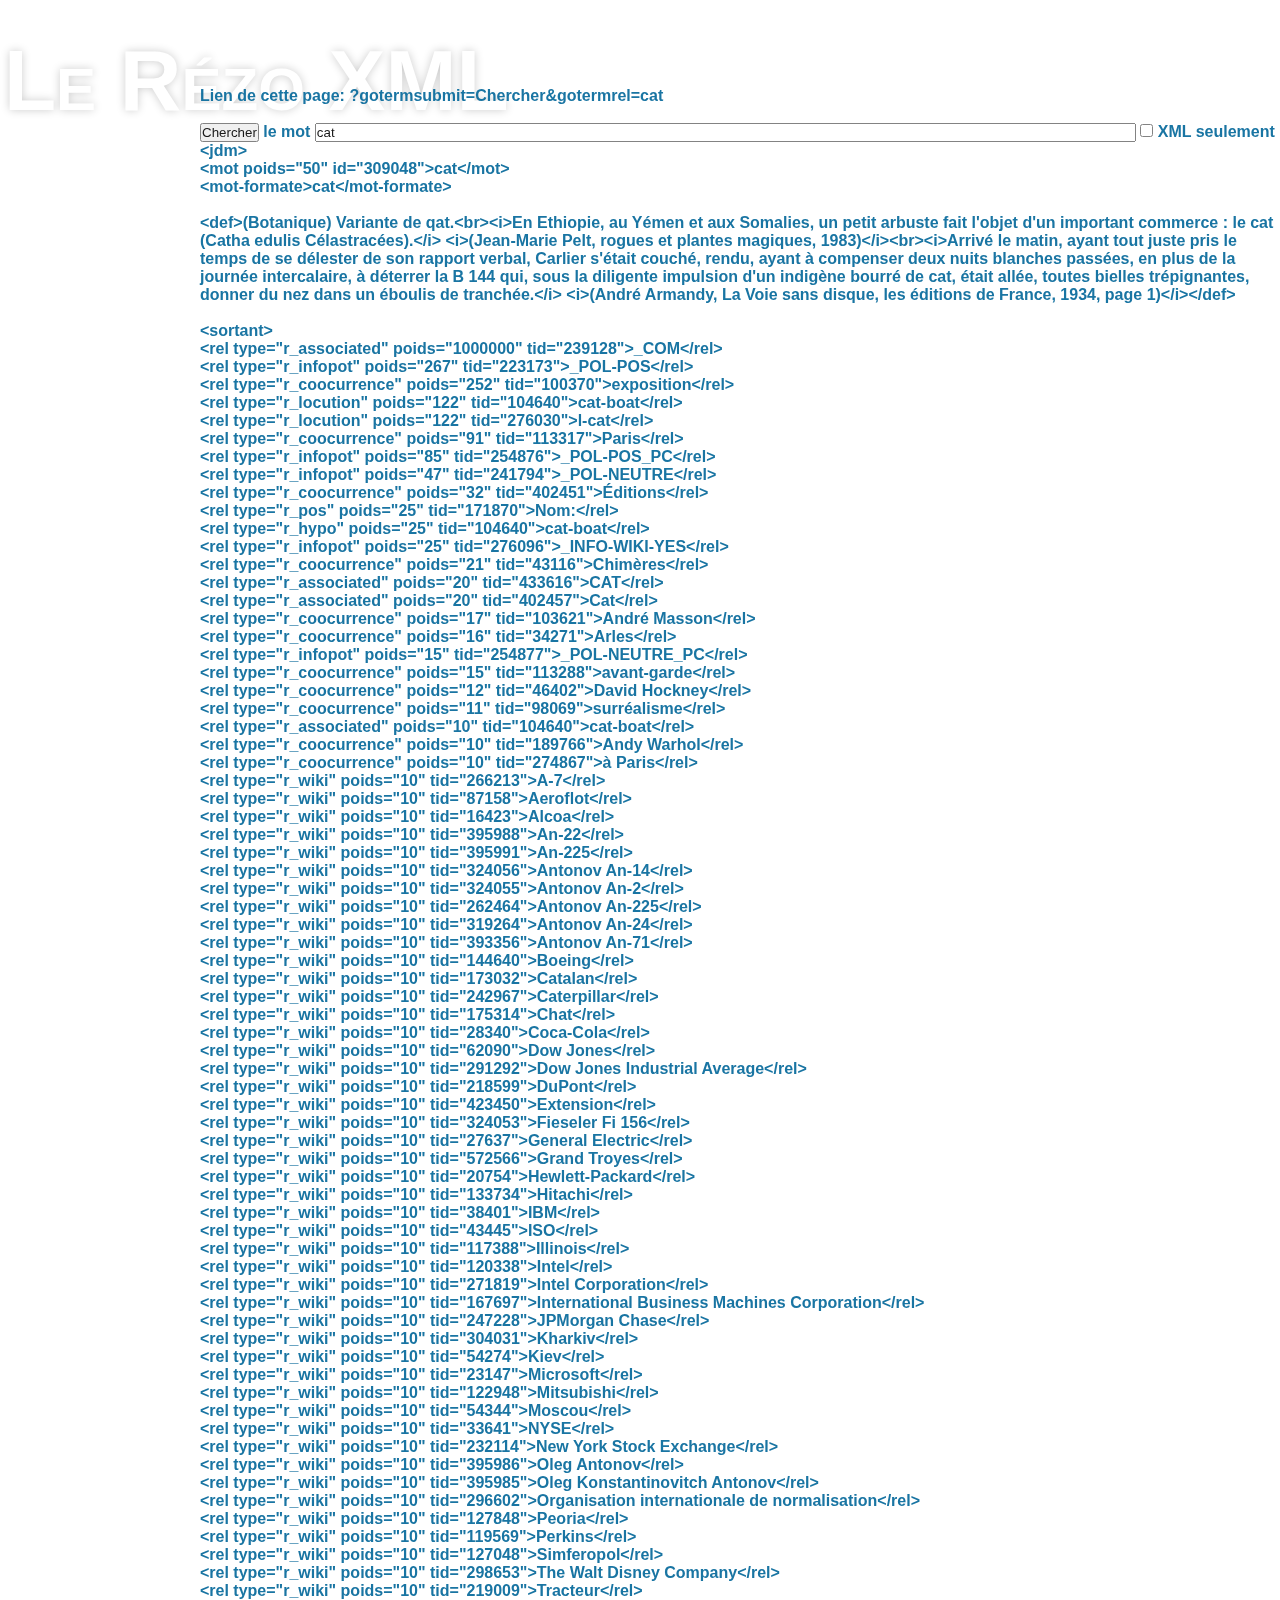
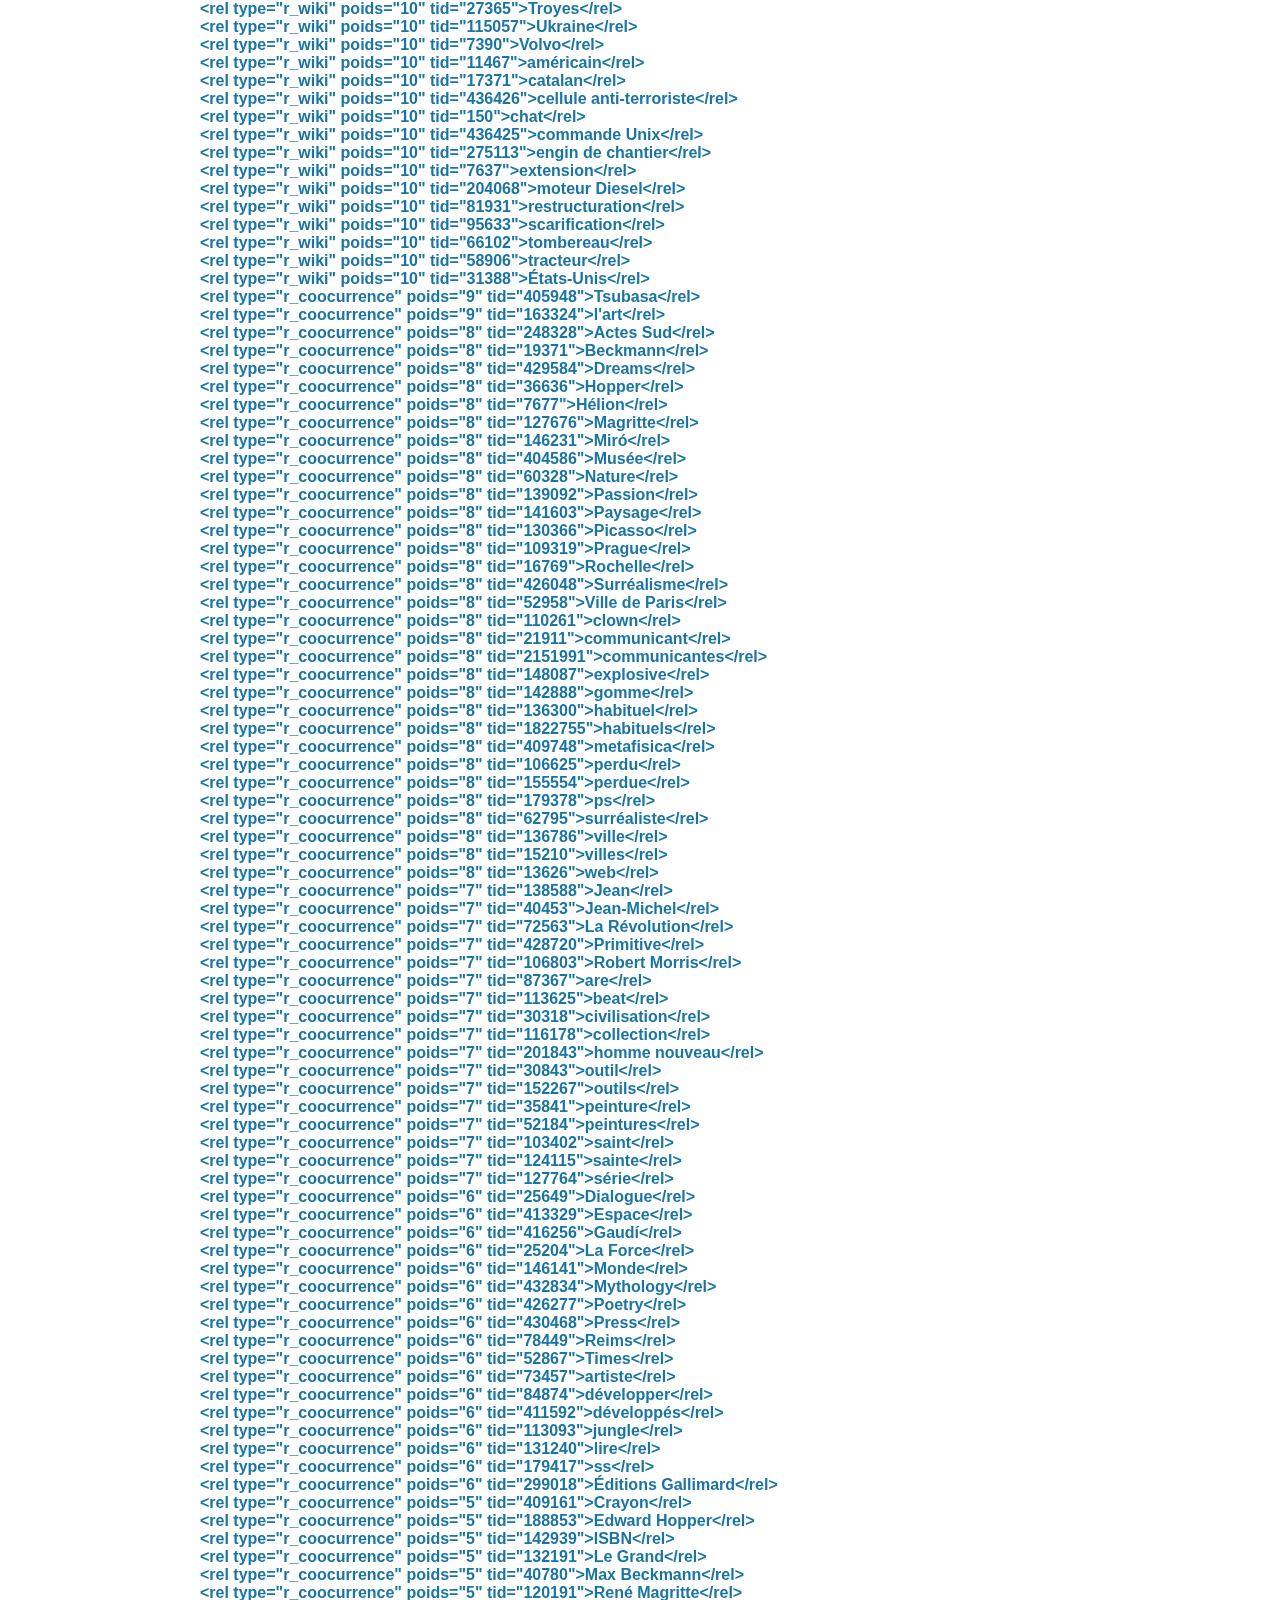
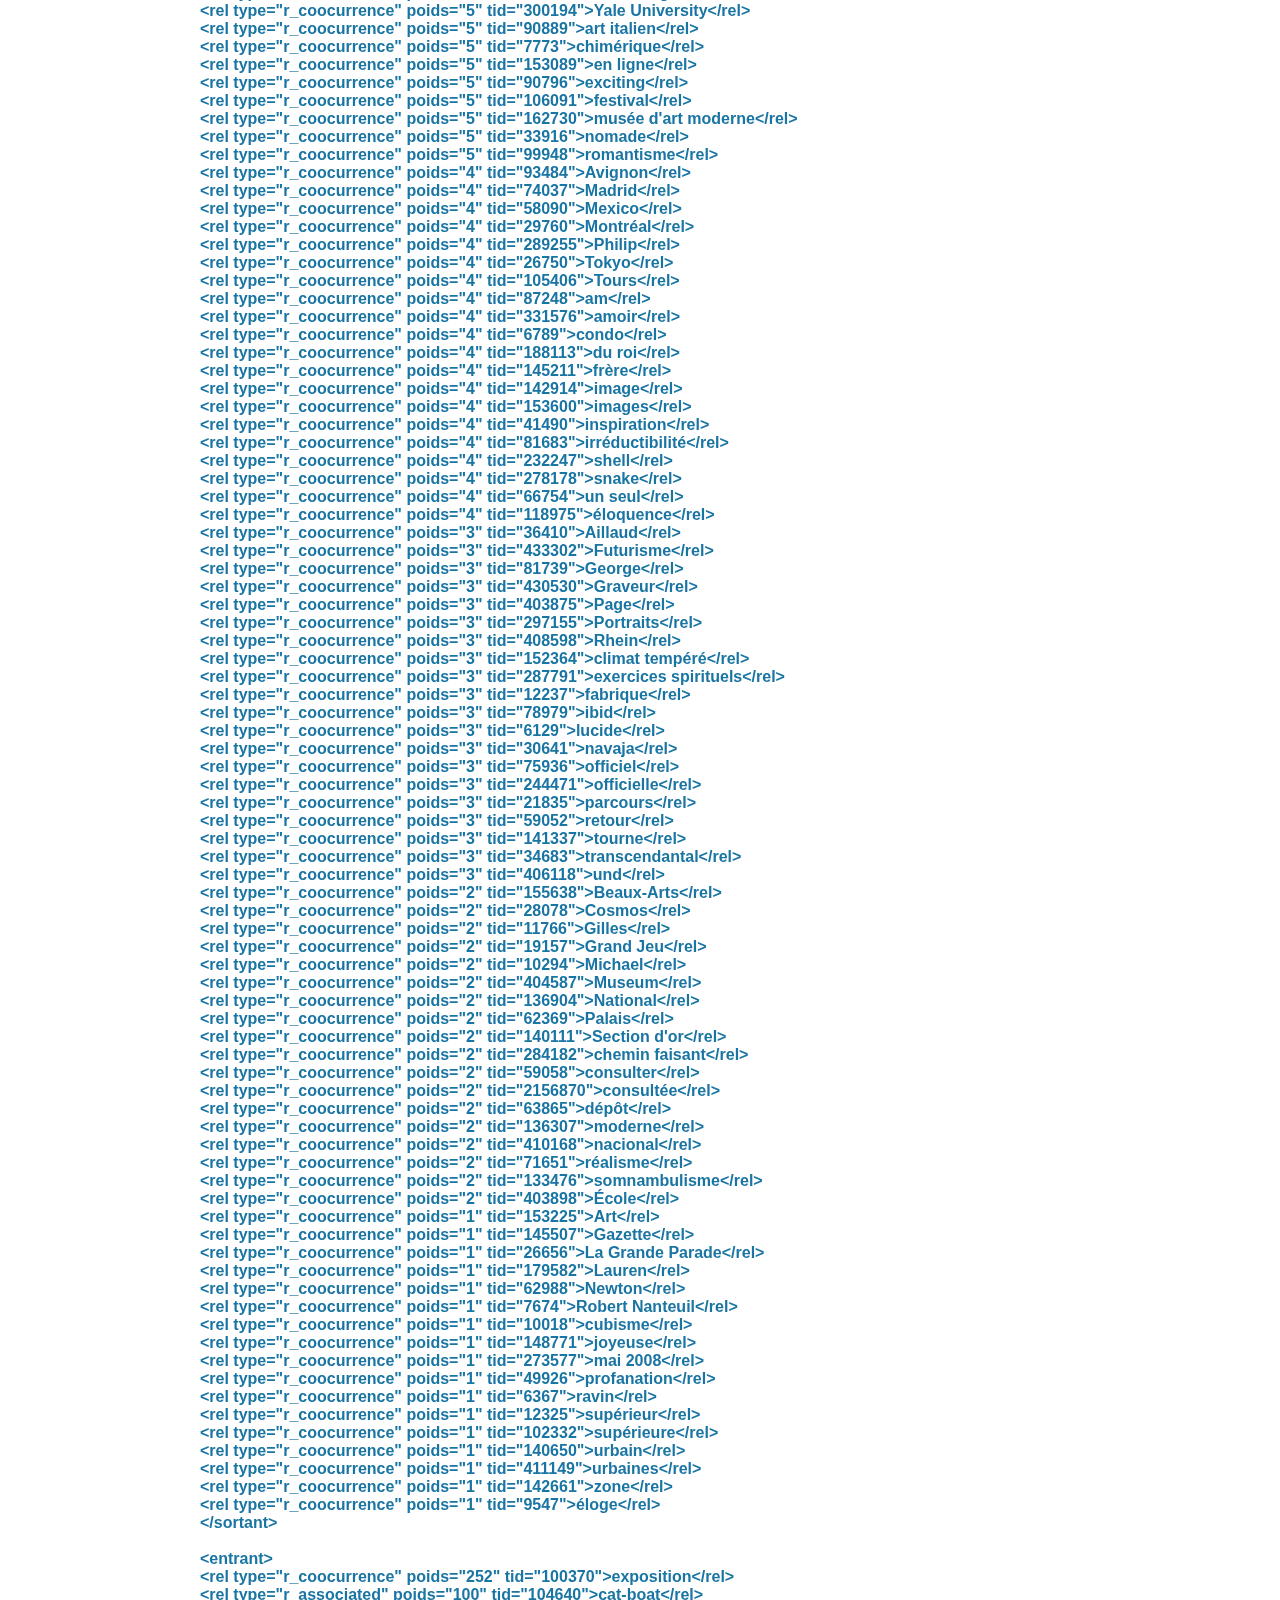
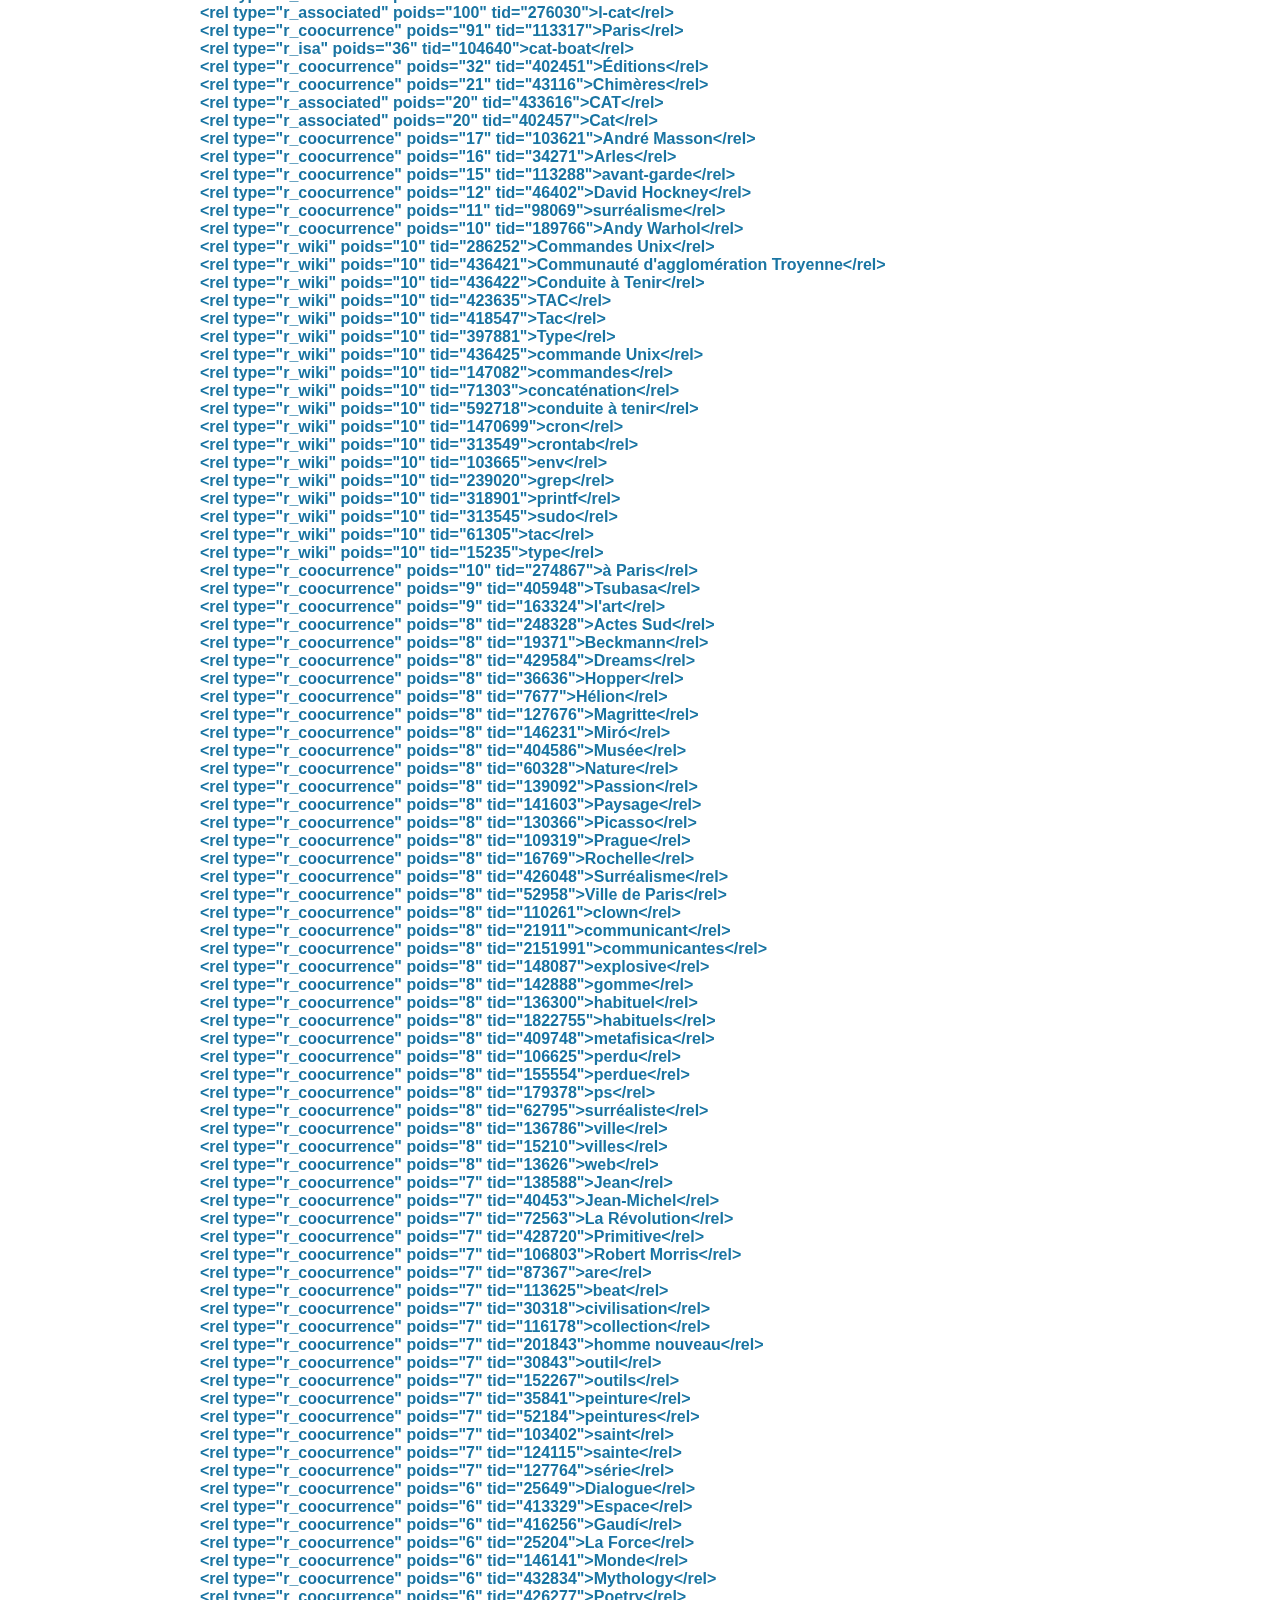
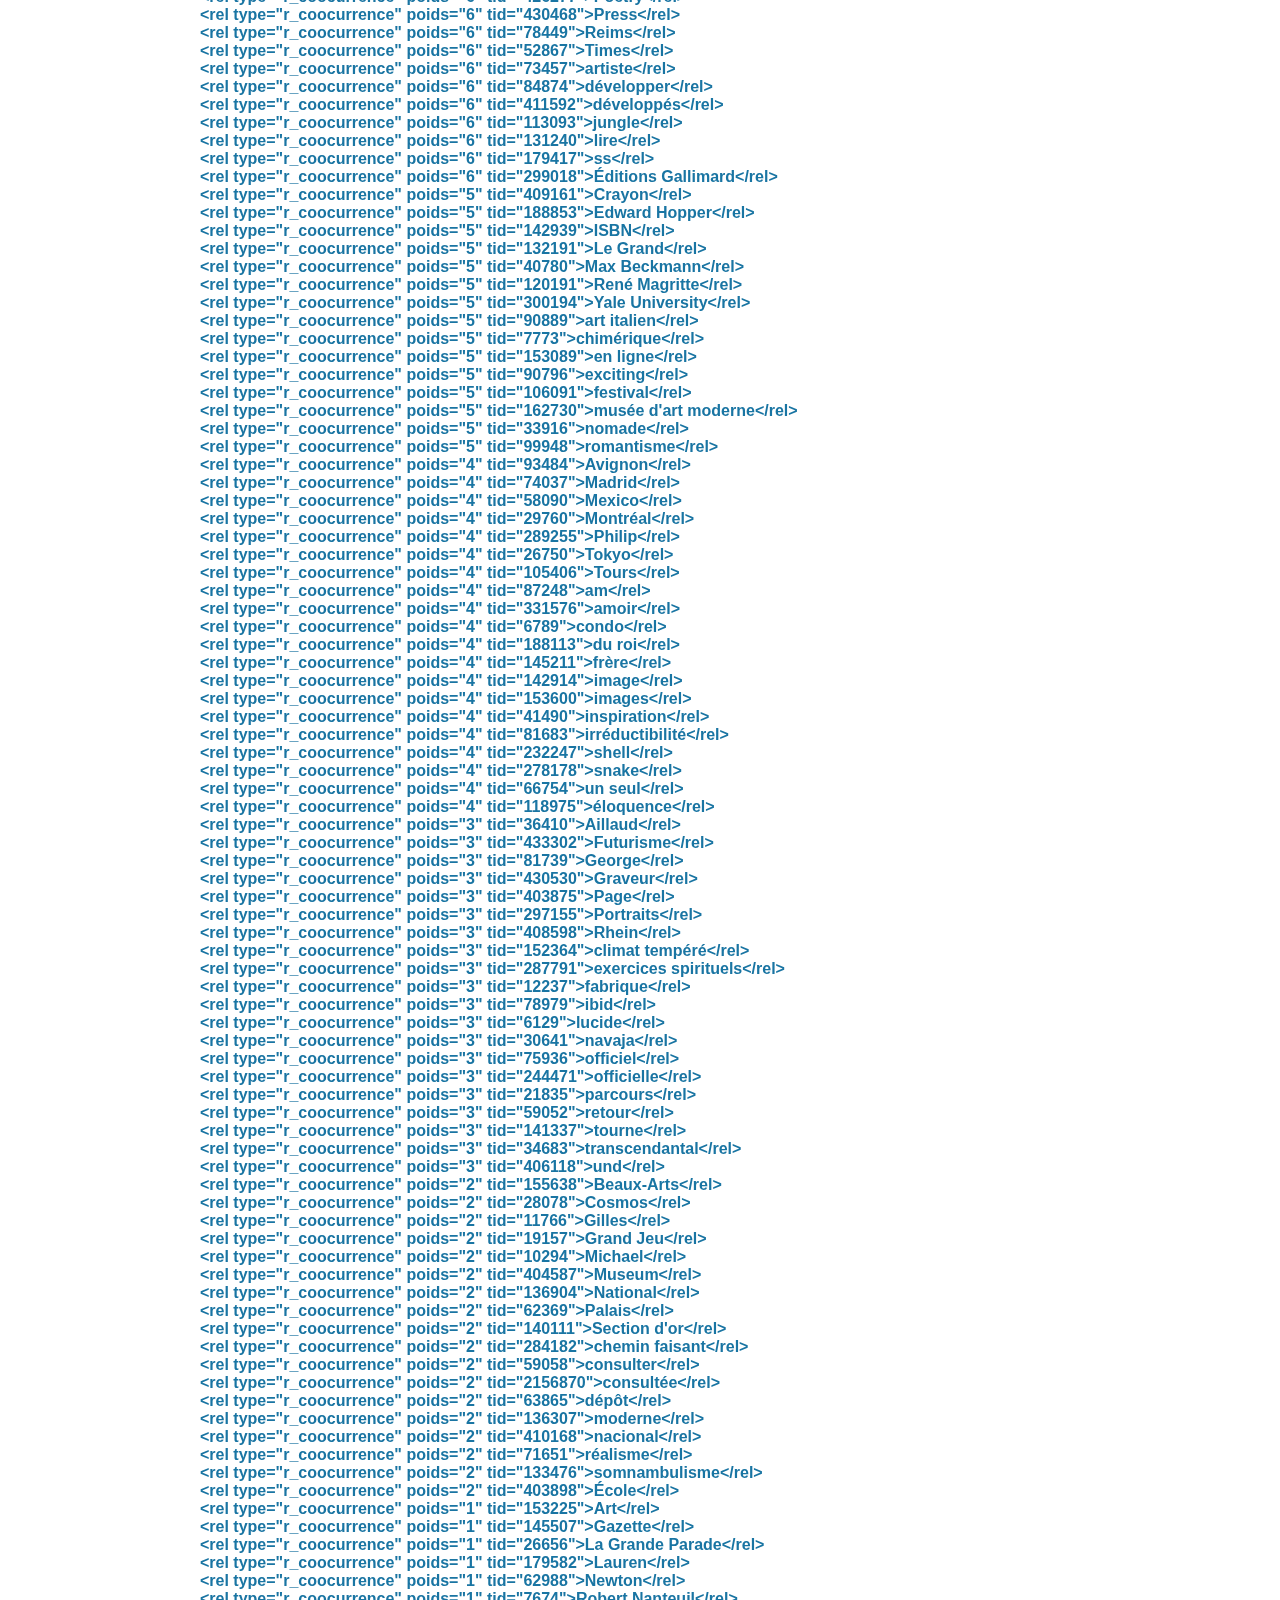
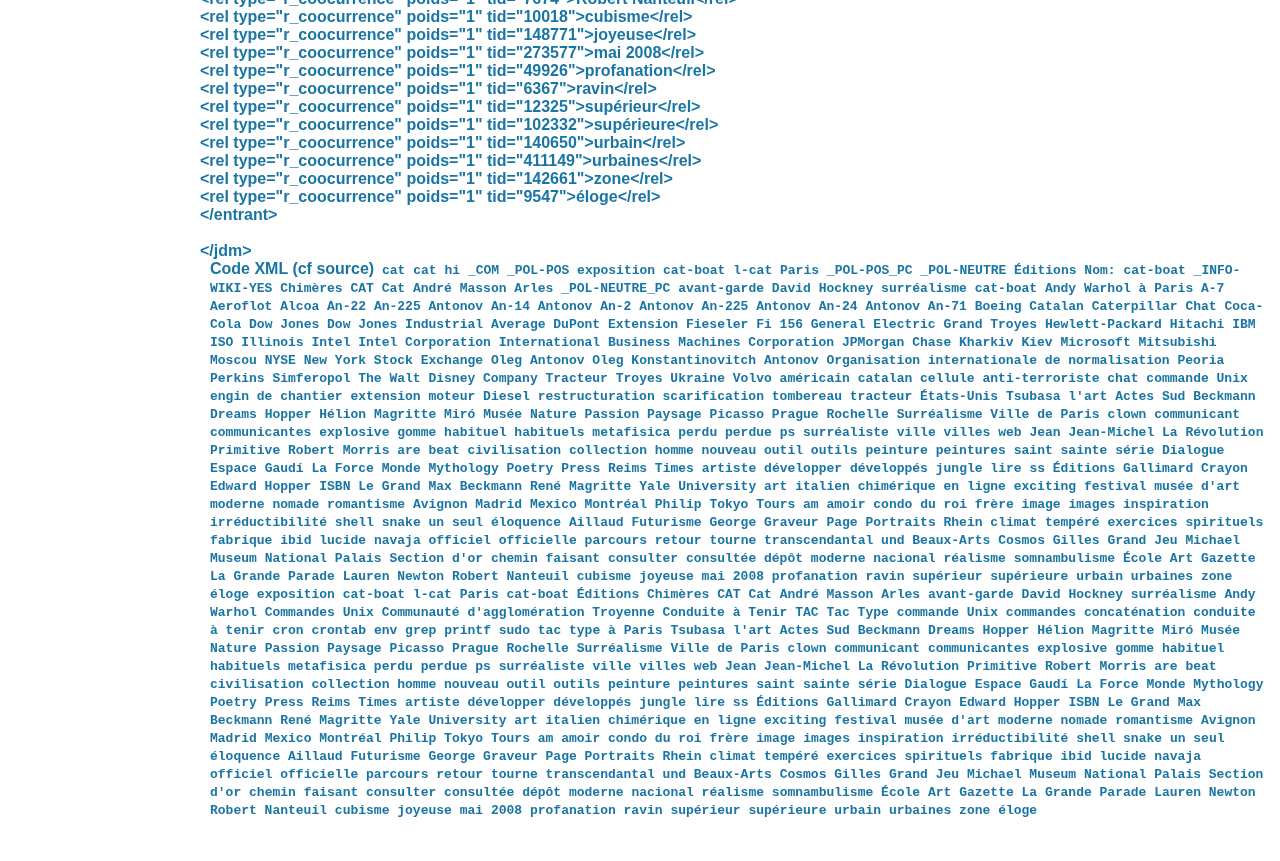
<file: rezo2.html>
<!DOCTYPE html PUBLIC "-//W3C//DTD XHTML 1.0 Strict//EN" "http://www.w3.org/TR/xhtml1/DTD/xhtml1-strict.dtd">
<html><head>
    <title>Le R�zo sous forme XML</title>
    <meta http-equiv="Content-Type" content="text/html; charset=windows-1252">

<link rel="stylesheet" type="text/css" href="rezo2_fichiers/jdm.css">
<link rel="stylesheet" type="text/css" href="rezo2_fichiers/smoothbox.css">
<link rel="stylesheet" type="text/css" href="rezo2_fichiers/Roar.css">
<link rel="stylesheet" type="text/css" href="rezo2_fichiers/libnotifybottom.css">
<meta name="robots" content="nofollow, notranslate">
<meta name="googlebot" content="nofollow, notranslate">

<meta name="description" content="Jeu d'associations de termes, tr�s sympa et amusant. Mots � collectionner, capturer. Trouver les associations les plus pertinentes.">
<meta name="keywords" content="jeu, mots, mot, expression, collection, associations, fonctions lexicales, jeuxdemots, amusant, fonction lexicale, r�seau, r�seau lexical, TAL, TALN, langue, langage, lexique, dictionnaire" lang="fr">
<meta http-equiv="Content-Language" content="fr">
<meta name="reply-to" content="jeuxdemeaux@gmail.com">
<meta name="category" content="Jeux">
<meta name="distribution" content="global">
<meta name="revisit-after" content="7 days"><meta name="author" content="LIRMM, Mathieu Lafourcade" lang="fr">
<meta name="copyright" content="LIRMM, Mathieu Lafourcade">
<meta name="generator" content="">
<meta name="identifier-url" content="http://www.lirmm.fr/jeuxdemots">
<meta name="expires" content="never">
<meta name="Date-Creation-yyyymmdd" content="mai 2006">
<meta name="Date-Revision-yyyymmdd" content="septembre 2010">
<meta name="google-site-verification" content="FJvgiMAOHMfdRtqEbU1H23AG_fLYRdz7fIioDc_oOxE"><meta property="og:image" content="logo-jdm/logo1.jpg">
<meta property="og:image" content="logo-jdm/Logo_JDMrect_fond noir.png">
<meta property="og:image" content="logo-jdm/Logo_JDMrect_fond_blanc.png">
<meta property="og:image" content="logo-jdm/Logo_JDMrect_fond_transp.png">
<meta property="og:image" content="pics/logoJDMcarrevarianteFondNoir.png">
<meta property="og:image" content="pics/logoJDMcarreFondBlanc.png">
<meta property="og:image" content="pics/favicon-Je-32-bis.ico">

<style>
    @font-face {
		font-family: "fontcandid";
		src: url("fonts/TEMPSITC.TTF");
	}
</style>
	
<noscript>

	<div style="position:absolute;z-index:10000;font-size:32pt;">

	<CENTER>Javascript doit fonctionner ! Activez-le et rechargez cette page.

	<br />

	<IMG src="pics/error.png">

	</CENTER>

	<div>

	<meta HTTP-EQUIV="Refresh" content="1;URL=http://jeuxdemots.org/"> 

</noscript>


<script type="text/javascript" src="rezo2_fichiers/mootools.js"></script>
<script type="text/javascript" src="rezo2_fichiers/mootoolsmore.js"></script>
<script type="text/javascript" src="rezo2_fichiers/jdm_twik_script.js"></script>
<script type="text/javascript" src="rezo2_fichiers/jdm_duel_script.js"></script>
<script type="text/javascript" src="rezo2_fichiers/jdm_shake_script.js"></script>
<script type="text/javascript" src="rezo2_fichiers/jdm_beat_script.js"></script>
<script type="text/javascript" src="rezo2_fichiers/jdm_nbrel_script.js"></script>
<script type="text/javascript" src="rezo2_fichiers/jdm_playerstats_script.js"></script>
<script type="text/javascript" src="rezo2_fichiers/shortcuts.js"></script>
<script type="text/javascript" src="rezo2_fichiers/smoothbox.js"></script>
<script type="text/javascript" src="rezo2_fichiers/overlay.js"></script>
<script type="text/javascript" src="rezo2_fichiers/shake.js"></script>
<script type="text/javascript" src="rezo2_fichiers/Roar.js"></script>
<script type="text/javascript" src="rezo2_fichiers/humane.js"></script>
<link rel="shortcut icon" href="http://www.jeuxdemots.org/pics/favicon-Je-32-bis.ico" type="image/x-icon">

   	<link href="rezo2_fichiers/css.css" rel="stylesheet" type="text/css">
   	
  </head>
<body style="overflow:auto;
overflow-x:auto;
overflow-y:visible;overflow-x:hidden;
padding: 0px; margin: 0px; border: 0px;">

<div class="jdm-level1-block">

	<div class="jdm-prompt-block">
    <div class="jdm-prompt">
    Le R�zo XML    </div>
	</div>

</div>

<div class="jdm-level2-block">
<table summary="jeuxdemots" style="opacity:0.90;" width="100%" bgcolor="white" border="0" cellpadding="0%" cellspacing="0">
<tbody><tr><th valign="top" width="200pts">
	</th><th align="left">

    <div id="rezoform" style="position:relative;top:-43px;">
    

    Lien de cette page: <url>?gotermsubmit=Chercher&amp;gotermrel=cat</url>
    <br />
    <br />

     <form id="gotermrel" name="gotermrel" method="post" action="rezo-xml.php">
	    <input id="gotermsubmit" name="gotermsubmit" value="Chercher" type="submit"> le mot
	    <input id="gotermrel" name="gotermrel" value="cat" size="100" type="text">
	    <input id="output" name="output" value="onlyxml" type="checkbox"> XML seulement
	    </form>&lt;jdm&gt;<br />
&lt;mot poids="50" id="309048"&gt;cat&lt;/mot&gt;<br />
&lt;mot-formate&gt;cat&lt;/mot-formate&gt;<br />
<br />
&lt;def&gt;(Botanique) Variante de qat.&lt;br&gt;&lt;i&gt;En Ethiopie, 
au Y�men et aux Somalies, un petit arbuste fait l'objet d'un important 
commerce : le cat (Catha edulis C�lastrac�es).&lt;/i&gt;  
&lt;i&gt;(Jean-Marie Pelt, rogues et plantes magiques, 
1983)&lt;/i&gt;&lt;br&gt;&lt;i&gt;Arriv� le matin, ayant tout juste pris
 le temps de se d�lester de son rapport verbal, Carlier s'�tait couch�, 
rendu, ayant � compenser deux nuits blanches pass�es, en plus de la 
journ�e intercalaire, � d�terrer la B 144 qui, sous la diligente 
impulsion d'un indig�ne bourr� de cat, �tait all�e, toutes bielles 
tr�pignantes, donner du nez dans un �boulis de tranch�e.&lt;/i&gt;  
&lt;i&gt;(Andr� Armandy, La Voie sans disque, les �ditions de France, 
1934, page 1)&lt;/i&gt;&lt;/def&gt;<br />
<br />
&lt;sortant&gt;<br />
&lt;rel type="r_associated" poids="1000000" tid="239128"&gt;_COM&lt;/rel&gt;<br />
&lt;rel type="r_infopot" poids="267" tid="223173"&gt;_POL-POS&lt;/rel&gt;<br />
&lt;rel type="r_coocurrence" poids="252" tid="100370"&gt;exposition&lt;/rel&gt;<br />
&lt;rel type="r_locution" poids="122" tid="104640"&gt;cat-boat&lt;/rel&gt;<br />
&lt;rel type="r_locution" poids="122" tid="276030"&gt;l-cat&lt;/rel&gt;<br />
&lt;rel type="r_coocurrence" poids="91" tid="113317"&gt;Paris&lt;/rel&gt;<br />
&lt;rel type="r_infopot" poids="85" tid="254876"&gt;_POL-POS_PC&lt;/rel&gt;<br />
&lt;rel type="r_infopot" poids="47" tid="241794"&gt;_POL-NEUTRE&lt;/rel&gt;<br />
&lt;rel type="r_coocurrence" poids="32" tid="402451"&gt;�ditions&lt;/rel&gt;<br />
&lt;rel type="r_pos" poids="25" tid="171870"&gt;Nom:&lt;/rel&gt;<br />
&lt;rel type="r_hypo" poids="25" tid="104640"&gt;cat-boat&lt;/rel&gt;<br />
&lt;rel type="r_infopot" poids="25" tid="276096"&gt;_INFO-WIKI-YES&lt;/rel&gt;<br />
&lt;rel type="r_coocurrence" poids="21" tid="43116"&gt;Chim�res&lt;/rel&gt;<br />
&lt;rel type="r_associated" poids="20" tid="433616"&gt;CAT&lt;/rel&gt;<br />
&lt;rel type="r_associated" poids="20" tid="402457"&gt;Cat&lt;/rel&gt;<br />
&lt;rel type="r_coocurrence" poids="17" tid="103621"&gt;Andr� Masson&lt;/rel&gt;<br />
&lt;rel type="r_coocurrence" poids="16" tid="34271"&gt;Arles&lt;/rel&gt;<br />
&lt;rel type="r_infopot" poids="15" tid="254877"&gt;_POL-NEUTRE_PC&lt;/rel&gt;<br />
&lt;rel type="r_coocurrence" poids="15" tid="113288"&gt;avant-garde&lt;/rel&gt;<br />
&lt;rel type="r_coocurrence" poids="12" tid="46402"&gt;David Hockney&lt;/rel&gt;<br />
&lt;rel type="r_coocurrence" poids="11" tid="98069"&gt;surr�alisme&lt;/rel&gt;<br />
&lt;rel type="r_associated" poids="10" tid="104640"&gt;cat-boat&lt;/rel&gt;<br />
&lt;rel type="r_coocurrence" poids="10" tid="189766"&gt;Andy Warhol&lt;/rel&gt;<br />
&lt;rel type="r_coocurrence" poids="10" tid="274867"&gt;� Paris&lt;/rel&gt;<br />
&lt;rel type="r_wiki" poids="10" tid="266213"&gt;A-7&lt;/rel&gt;<br />
&lt;rel type="r_wiki" poids="10" tid="87158"&gt;Aeroflot&lt;/rel&gt;<br />
&lt;rel type="r_wiki" poids="10" tid="16423"&gt;Alcoa&lt;/rel&gt;<br />
&lt;rel type="r_wiki" poids="10" tid="395988"&gt;An-22&lt;/rel&gt;<br />
&lt;rel type="r_wiki" poids="10" tid="395991"&gt;An-225&lt;/rel&gt;<br />
&lt;rel type="r_wiki" poids="10" tid="324056"&gt;Antonov An-14&lt;/rel&gt;<br />
&lt;rel type="r_wiki" poids="10" tid="324055"&gt;Antonov An-2&lt;/rel&gt;<br />
&lt;rel type="r_wiki" poids="10" tid="262464"&gt;Antonov An-225&lt;/rel&gt;<br />
&lt;rel type="r_wiki" poids="10" tid="319264"&gt;Antonov An-24&lt;/rel&gt;<br />
&lt;rel type="r_wiki" poids="10" tid="393356"&gt;Antonov An-71&lt;/rel&gt;<br />
&lt;rel type="r_wiki" poids="10" tid="144640"&gt;Boeing&lt;/rel&gt;<br />
&lt;rel type="r_wiki" poids="10" tid="173032"&gt;Catalan&lt;/rel&gt;<br />
&lt;rel type="r_wiki" poids="10" tid="242967"&gt;Caterpillar&lt;/rel&gt;<br />
&lt;rel type="r_wiki" poids="10" tid="175314"&gt;Chat&lt;/rel&gt;<br />
&lt;rel type="r_wiki" poids="10" tid="28340"&gt;Coca-Cola&lt;/rel&gt;<br />
&lt;rel type="r_wiki" poids="10" tid="62090"&gt;Dow Jones&lt;/rel&gt;<br />
&lt;rel type="r_wiki" poids="10" tid="291292"&gt;Dow Jones Industrial Average&lt;/rel&gt;<br />
&lt;rel type="r_wiki" poids="10" tid="218599"&gt;DuPont&lt;/rel&gt;<br />
&lt;rel type="r_wiki" poids="10" tid="423450"&gt;Extension&lt;/rel&gt;<br />
&lt;rel type="r_wiki" poids="10" tid="324053"&gt;Fieseler Fi 156&lt;/rel&gt;<br />
&lt;rel type="r_wiki" poids="10" tid="27637"&gt;General Electric&lt;/rel&gt;<br />
&lt;rel type="r_wiki" poids="10" tid="572566"&gt;Grand Troyes&lt;/rel&gt;<br />
&lt;rel type="r_wiki" poids="10" tid="20754"&gt;Hewlett-Packard&lt;/rel&gt;<br />
&lt;rel type="r_wiki" poids="10" tid="133734"&gt;Hitachi&lt;/rel&gt;<br />
&lt;rel type="r_wiki" poids="10" tid="38401"&gt;IBM&lt;/rel&gt;<br />
&lt;rel type="r_wiki" poids="10" tid="43445"&gt;ISO&lt;/rel&gt;<br />
&lt;rel type="r_wiki" poids="10" tid="117388"&gt;Illinois&lt;/rel&gt;<br />
&lt;rel type="r_wiki" poids="10" tid="120338"&gt;Intel&lt;/rel&gt;<br />
&lt;rel type="r_wiki" poids="10" tid="271819"&gt;Intel Corporation&lt;/rel&gt;<br />
&lt;rel type="r_wiki" poids="10" tid="167697"&gt;International Business Machines Corporation&lt;/rel&gt;<br />
&lt;rel type="r_wiki" poids="10" tid="247228"&gt;JPMorgan Chase&lt;/rel&gt;<br />
&lt;rel type="r_wiki" poids="10" tid="304031"&gt;Kharkiv&lt;/rel&gt;<br />
&lt;rel type="r_wiki" poids="10" tid="54274"&gt;Kiev&lt;/rel&gt;<br />
&lt;rel type="r_wiki" poids="10" tid="23147"&gt;Microsoft&lt;/rel&gt;<br />
&lt;rel type="r_wiki" poids="10" tid="122948"&gt;Mitsubishi&lt;/rel&gt;<br />
&lt;rel type="r_wiki" poids="10" tid="54344"&gt;Moscou&lt;/rel&gt;<br />
&lt;rel type="r_wiki" poids="10" tid="33641"&gt;NYSE&lt;/rel&gt;<br />
&lt;rel type="r_wiki" poids="10" tid="232114"&gt;New York Stock Exchange&lt;/rel&gt;<br />
&lt;rel type="r_wiki" poids="10" tid="395986"&gt;Oleg Antonov&lt;/rel&gt;<br />
&lt;rel type="r_wiki" poids="10" tid="395985"&gt;Oleg Konstantinovitch Antonov&lt;/rel&gt;<br />
&lt;rel type="r_wiki" poids="10" tid="296602"&gt;Organisation internationale de normalisation&lt;/rel&gt;<br />
&lt;rel type="r_wiki" poids="10" tid="127848"&gt;Peoria&lt;/rel&gt;<br />
&lt;rel type="r_wiki" poids="10" tid="119569"&gt;Perkins&lt;/rel&gt;<br />
&lt;rel type="r_wiki" poids="10" tid="127048"&gt;Simferopol&lt;/rel&gt;<br />
&lt;rel type="r_wiki" poids="10" tid="298653"&gt;The Walt Disney Company&lt;/rel&gt;<br />
&lt;rel type="r_wiki" poids="10" tid="219009"&gt;Tracteur&lt;/rel&gt;<br />
&lt;rel type="r_wiki" poids="10" tid="27365"&gt;Troyes&lt;/rel&gt;<br />
&lt;rel type="r_wiki" poids="10" tid="115057"&gt;Ukraine&lt;/rel&gt;<br />
&lt;rel type="r_wiki" poids="10" tid="7390"&gt;Volvo&lt;/rel&gt;<br />
&lt;rel type="r_wiki" poids="10" tid="11467"&gt;am�ricain&lt;/rel&gt;<br />
&lt;rel type="r_wiki" poids="10" tid="17371"&gt;catalan&lt;/rel&gt;<br />
&lt;rel type="r_wiki" poids="10" tid="436426"&gt;cellule anti-terroriste&lt;/rel&gt;<br />
&lt;rel type="r_wiki" poids="10" tid="150"&gt;chat&lt;/rel&gt;<br />
&lt;rel type="r_wiki" poids="10" tid="436425"&gt;commande Unix&lt;/rel&gt;<br />
&lt;rel type="r_wiki" poids="10" tid="275113"&gt;engin de chantier&lt;/rel&gt;<br />
&lt;rel type="r_wiki" poids="10" tid="7637"&gt;extension&lt;/rel&gt;<br />
&lt;rel type="r_wiki" poids="10" tid="204068"&gt;moteur Diesel&lt;/rel&gt;<br />
&lt;rel type="r_wiki" poids="10" tid="81931"&gt;restructuration&lt;/rel&gt;<br />
&lt;rel type="r_wiki" poids="10" tid="95633"&gt;scarification&lt;/rel&gt;<br />
&lt;rel type="r_wiki" poids="10" tid="66102"&gt;tombereau&lt;/rel&gt;<br />
&lt;rel type="r_wiki" poids="10" tid="58906"&gt;tracteur&lt;/rel&gt;<br />
&lt;rel type="r_wiki" poids="10" tid="31388"&gt;�tats-Unis&lt;/rel&gt;<br />
&lt;rel type="r_coocurrence" poids="9" tid="405948"&gt;Tsubasa&lt;/rel&gt;<br />
&lt;rel type="r_coocurrence" poids="9" tid="163324"&gt;l'art&lt;/rel&gt;<br />
&lt;rel type="r_coocurrence" poids="8" tid="248328"&gt;Actes Sud&lt;/rel&gt;<br />
&lt;rel type="r_coocurrence" poids="8" tid="19371"&gt;Beckmann&lt;/rel&gt;<br />
&lt;rel type="r_coocurrence" poids="8" tid="429584"&gt;Dreams&lt;/rel&gt;<br />
&lt;rel type="r_coocurrence" poids="8" tid="36636"&gt;Hopper&lt;/rel&gt;<br />
&lt;rel type="r_coocurrence" poids="8" tid="7677"&gt;H�lion&lt;/rel&gt;<br />
&lt;rel type="r_coocurrence" poids="8" tid="127676"&gt;Magritte&lt;/rel&gt;<br />
&lt;rel type="r_coocurrence" poids="8" tid="146231"&gt;Mir�&lt;/rel&gt;<br />
&lt;rel type="r_coocurrence" poids="8" tid="404586"&gt;Mus�e&lt;/rel&gt;<br />
&lt;rel type="r_coocurrence" poids="8" tid="60328"&gt;Nature&lt;/rel&gt;<br />
&lt;rel type="r_coocurrence" poids="8" tid="139092"&gt;Passion&lt;/rel&gt;<br />
&lt;rel type="r_coocurrence" poids="8" tid="141603"&gt;Paysage&lt;/rel&gt;<br />
&lt;rel type="r_coocurrence" poids="8" tid="130366"&gt;Picasso&lt;/rel&gt;<br />
&lt;rel type="r_coocurrence" poids="8" tid="109319"&gt;Prague&lt;/rel&gt;<br />
&lt;rel type="r_coocurrence" poids="8" tid="16769"&gt;Rochelle&lt;/rel&gt;<br />
&lt;rel type="r_coocurrence" poids="8" tid="426048"&gt;Surr�alisme&lt;/rel&gt;<br />
&lt;rel type="r_coocurrence" poids="8" tid="52958"&gt;Ville de Paris&lt;/rel&gt;<br />
&lt;rel type="r_coocurrence" poids="8" tid="110261"&gt;clown&lt;/rel&gt;<br />
&lt;rel type="r_coocurrence" poids="8" tid="21911"&gt;communicant&lt;/rel&gt;<br />
&lt;rel type="r_coocurrence" poids="8" tid="2151991"&gt;communicantes&lt;/rel&gt;<br />
&lt;rel type="r_coocurrence" poids="8" tid="148087"&gt;explosive&lt;/rel&gt;<br />
&lt;rel type="r_coocurrence" poids="8" tid="142888"&gt;gomme&lt;/rel&gt;<br />
&lt;rel type="r_coocurrence" poids="8" tid="136300"&gt;habituel&lt;/rel&gt;<br />
&lt;rel type="r_coocurrence" poids="8" tid="1822755"&gt;habituels&lt;/rel&gt;<br />
&lt;rel type="r_coocurrence" poids="8" tid="409748"&gt;metafisica&lt;/rel&gt;<br />
&lt;rel type="r_coocurrence" poids="8" tid="106625"&gt;perdu&lt;/rel&gt;<br />
&lt;rel type="r_coocurrence" poids="8" tid="155554"&gt;perdue&lt;/rel&gt;<br />
&lt;rel type="r_coocurrence" poids="8" tid="179378"&gt;ps&lt;/rel&gt;<br />
&lt;rel type="r_coocurrence" poids="8" tid="62795"&gt;surr�aliste&lt;/rel&gt;<br />
&lt;rel type="r_coocurrence" poids="8" tid="136786"&gt;ville&lt;/rel&gt;<br />
&lt;rel type="r_coocurrence" poids="8" tid="15210"&gt;villes&lt;/rel&gt;<br />
&lt;rel type="r_coocurrence" poids="8" tid="13626"&gt;web&lt;/rel&gt;<br />
&lt;rel type="r_coocurrence" poids="7" tid="138588"&gt;Jean&lt;/rel&gt;<br />
&lt;rel type="r_coocurrence" poids="7" tid="40453"&gt;Jean-Michel&lt;/rel&gt;<br />
&lt;rel type="r_coocurrence" poids="7" tid="72563"&gt;La R�volution&lt;/rel&gt;<br />
&lt;rel type="r_coocurrence" poids="7" tid="428720"&gt;Primitive&lt;/rel&gt;<br />
&lt;rel type="r_coocurrence" poids="7" tid="106803"&gt;Robert Morris&lt;/rel&gt;<br />
&lt;rel type="r_coocurrence" poids="7" tid="87367"&gt;are&lt;/rel&gt;<br />
&lt;rel type="r_coocurrence" poids="7" tid="113625"&gt;beat&lt;/rel&gt;<br />
&lt;rel type="r_coocurrence" poids="7" tid="30318"&gt;civilisation&lt;/rel&gt;<br />
&lt;rel type="r_coocurrence" poids="7" tid="116178"&gt;collection&lt;/rel&gt;<br />
&lt;rel type="r_coocurrence" poids="7" tid="201843"&gt;homme nouveau&lt;/rel&gt;<br />
&lt;rel type="r_coocurrence" poids="7" tid="30843"&gt;outil&lt;/rel&gt;<br />
&lt;rel type="r_coocurrence" poids="7" tid="152267"&gt;outils&lt;/rel&gt;<br />
&lt;rel type="r_coocurrence" poids="7" tid="35841"&gt;peinture&lt;/rel&gt;<br />
&lt;rel type="r_coocurrence" poids="7" tid="52184"&gt;peintures&lt;/rel&gt;<br />
&lt;rel type="r_coocurrence" poids="7" tid="103402"&gt;saint&lt;/rel&gt;<br />
&lt;rel type="r_coocurrence" poids="7" tid="124115"&gt;sainte&lt;/rel&gt;<br />
&lt;rel type="r_coocurrence" poids="7" tid="127764"&gt;s�rie&lt;/rel&gt;<br />
&lt;rel type="r_coocurrence" poids="6" tid="25649"&gt;Dialogue&lt;/rel&gt;<br />
&lt;rel type="r_coocurrence" poids="6" tid="413329"&gt;Espace&lt;/rel&gt;<br />
&lt;rel type="r_coocurrence" poids="6" tid="416256"&gt;Gaud�&lt;/rel&gt;<br />
&lt;rel type="r_coocurrence" poids="6" tid="25204"&gt;La Force&lt;/rel&gt;<br />
&lt;rel type="r_coocurrence" poids="6" tid="146141"&gt;Monde&lt;/rel&gt;<br />
&lt;rel type="r_coocurrence" poids="6" tid="432834"&gt;Mythology&lt;/rel&gt;<br />
&lt;rel type="r_coocurrence" poids="6" tid="426277"&gt;Poetry&lt;/rel&gt;<br />
&lt;rel type="r_coocurrence" poids="6" tid="430468"&gt;Press&lt;/rel&gt;<br />
&lt;rel type="r_coocurrence" poids="6" tid="78449"&gt;Reims&lt;/rel&gt;<br />
&lt;rel type="r_coocurrence" poids="6" tid="52867"&gt;Times&lt;/rel&gt;<br />
&lt;rel type="r_coocurrence" poids="6" tid="73457"&gt;artiste&lt;/rel&gt;<br />
&lt;rel type="r_coocurrence" poids="6" tid="84874"&gt;d�velopper&lt;/rel&gt;<br />
&lt;rel type="r_coocurrence" poids="6" tid="411592"&gt;d�velopp�s&lt;/rel&gt;<br />
&lt;rel type="r_coocurrence" poids="6" tid="113093"&gt;jungle&lt;/rel&gt;<br />
&lt;rel type="r_coocurrence" poids="6" tid="131240"&gt;lire&lt;/rel&gt;<br />
&lt;rel type="r_coocurrence" poids="6" tid="179417"&gt;ss&lt;/rel&gt;<br />
&lt;rel type="r_coocurrence" poids="6" tid="299018"&gt;�ditions Gallimard&lt;/rel&gt;<br />
&lt;rel type="r_coocurrence" poids="5" tid="409161"&gt;Crayon&lt;/rel&gt;<br />
&lt;rel type="r_coocurrence" poids="5" tid="188853"&gt;Edward Hopper&lt;/rel&gt;<br />
&lt;rel type="r_coocurrence" poids="5" tid="142939"&gt;ISBN&lt;/rel&gt;<br />
&lt;rel type="r_coocurrence" poids="5" tid="132191"&gt;Le Grand&lt;/rel&gt;<br />
&lt;rel type="r_coocurrence" poids="5" tid="40780"&gt;Max Beckmann&lt;/rel&gt;<br />
&lt;rel type="r_coocurrence" poids="5" tid="120191"&gt;Ren� Magritte&lt;/rel&gt;<br />
&lt;rel type="r_coocurrence" poids="5" tid="300194"&gt;Yale University&lt;/rel&gt;<br />
&lt;rel type="r_coocurrence" poids="5" tid="90889"&gt;art italien&lt;/rel&gt;<br />
&lt;rel type="r_coocurrence" poids="5" tid="7773"&gt;chim�rique&lt;/rel&gt;<br />
&lt;rel type="r_coocurrence" poids="5" tid="153089"&gt;en ligne&lt;/rel&gt;<br />
&lt;rel type="r_coocurrence" poids="5" tid="90796"&gt;exciting&lt;/rel&gt;<br />
&lt;rel type="r_coocurrence" poids="5" tid="106091"&gt;festival&lt;/rel&gt;<br />
&lt;rel type="r_coocurrence" poids="5" tid="162730"&gt;mus�e d'art moderne&lt;/rel&gt;<br />
&lt;rel type="r_coocurrence" poids="5" tid="33916"&gt;nomade&lt;/rel&gt;<br />
&lt;rel type="r_coocurrence" poids="5" tid="99948"&gt;romantisme&lt;/rel&gt;<br />
&lt;rel type="r_coocurrence" poids="4" tid="93484"&gt;Avignon&lt;/rel&gt;<br />
&lt;rel type="r_coocurrence" poids="4" tid="74037"&gt;Madrid&lt;/rel&gt;<br />
&lt;rel type="r_coocurrence" poids="4" tid="58090"&gt;Mexico&lt;/rel&gt;<br />
&lt;rel type="r_coocurrence" poids="4" tid="29760"&gt;Montr�al&lt;/rel&gt;<br />
&lt;rel type="r_coocurrence" poids="4" tid="289255"&gt;Philip&lt;/rel&gt;<br />
&lt;rel type="r_coocurrence" poids="4" tid="26750"&gt;Tokyo&lt;/rel&gt;<br />
&lt;rel type="r_coocurrence" poids="4" tid="105406"&gt;Tours&lt;/rel&gt;<br />
&lt;rel type="r_coocurrence" poids="4" tid="87248"&gt;am&lt;/rel&gt;<br />
&lt;rel type="r_coocurrence" poids="4" tid="331576"&gt;amoir&lt;/rel&gt;<br />
&lt;rel type="r_coocurrence" poids="4" tid="6789"&gt;condo&lt;/rel&gt;<br />
&lt;rel type="r_coocurrence" poids="4" tid="188113"&gt;du roi&lt;/rel&gt;<br />
&lt;rel type="r_coocurrence" poids="4" tid="145211"&gt;fr�re&lt;/rel&gt;<br />
&lt;rel type="r_coocurrence" poids="4" tid="142914"&gt;image&lt;/rel&gt;<br />
&lt;rel type="r_coocurrence" poids="4" tid="153600"&gt;images&lt;/rel&gt;<br />
&lt;rel type="r_coocurrence" poids="4" tid="41490"&gt;inspiration&lt;/rel&gt;<br />
&lt;rel type="r_coocurrence" poids="4" tid="81683"&gt;irr�ductibilit�&lt;/rel&gt;<br />
&lt;rel type="r_coocurrence" poids="4" tid="232247"&gt;shell&lt;/rel&gt;<br />
&lt;rel type="r_coocurrence" poids="4" tid="278178"&gt;snake&lt;/rel&gt;<br />
&lt;rel type="r_coocurrence" poids="4" tid="66754"&gt;un seul&lt;/rel&gt;<br />
&lt;rel type="r_coocurrence" poids="4" tid="118975"&gt;�loquence&lt;/rel&gt;<br />
&lt;rel type="r_coocurrence" poids="3" tid="36410"&gt;Aillaud&lt;/rel&gt;<br />
&lt;rel type="r_coocurrence" poids="3" tid="433302"&gt;Futurisme&lt;/rel&gt;<br />
&lt;rel type="r_coocurrence" poids="3" tid="81739"&gt;George&lt;/rel&gt;<br />
&lt;rel type="r_coocurrence" poids="3" tid="430530"&gt;Graveur&lt;/rel&gt;<br />
&lt;rel type="r_coocurrence" poids="3" tid="403875"&gt;Page&lt;/rel&gt;<br />
&lt;rel type="r_coocurrence" poids="3" tid="297155"&gt;Portraits&lt;/rel&gt;<br />
&lt;rel type="r_coocurrence" poids="3" tid="408598"&gt;Rhein&lt;/rel&gt;<br />
&lt;rel type="r_coocurrence" poids="3" tid="152364"&gt;climat temp�r�&lt;/rel&gt;<br />
&lt;rel type="r_coocurrence" poids="3" tid="287791"&gt;exercices spirituels&lt;/rel&gt;<br />
&lt;rel type="r_coocurrence" poids="3" tid="12237"&gt;fabrique&lt;/rel&gt;<br />
&lt;rel type="r_coocurrence" poids="3" tid="78979"&gt;ibid&lt;/rel&gt;<br />
&lt;rel type="r_coocurrence" poids="3" tid="6129"&gt;lucide&lt;/rel&gt;<br />
&lt;rel type="r_coocurrence" poids="3" tid="30641"&gt;navaja&lt;/rel&gt;<br />
&lt;rel type="r_coocurrence" poids="3" tid="75936"&gt;officiel&lt;/rel&gt;<br />
&lt;rel type="r_coocurrence" poids="3" tid="244471"&gt;officielle&lt;/rel&gt;<br />
&lt;rel type="r_coocurrence" poids="3" tid="21835"&gt;parcours&lt;/rel&gt;<br />
&lt;rel type="r_coocurrence" poids="3" tid="59052"&gt;retour&lt;/rel&gt;<br />
&lt;rel type="r_coocurrence" poids="3" tid="141337"&gt;tourne&lt;/rel&gt;<br />
&lt;rel type="r_coocurrence" poids="3" tid="34683"&gt;transcendantal&lt;/rel&gt;<br />
&lt;rel type="r_coocurrence" poids="3" tid="406118"&gt;und&lt;/rel&gt;<br />
&lt;rel type="r_coocurrence" poids="2" tid="155638"&gt;Beaux-Arts&lt;/rel&gt;<br />
&lt;rel type="r_coocurrence" poids="2" tid="28078"&gt;Cosmos&lt;/rel&gt;<br />
&lt;rel type="r_coocurrence" poids="2" tid="11766"&gt;Gilles&lt;/rel&gt;<br />
&lt;rel type="r_coocurrence" poids="2" tid="19157"&gt;Grand Jeu&lt;/rel&gt;<br />
&lt;rel type="r_coocurrence" poids="2" tid="10294"&gt;Michael&lt;/rel&gt;<br />
&lt;rel type="r_coocurrence" poids="2" tid="404587"&gt;Museum&lt;/rel&gt;<br />
&lt;rel type="r_coocurrence" poids="2" tid="136904"&gt;National&lt;/rel&gt;<br />
&lt;rel type="r_coocurrence" poids="2" tid="62369"&gt;Palais&lt;/rel&gt;<br />
&lt;rel type="r_coocurrence" poids="2" tid="140111"&gt;Section d'or&lt;/rel&gt;<br />
&lt;rel type="r_coocurrence" poids="2" tid="284182"&gt;chemin faisant&lt;/rel&gt;<br />
&lt;rel type="r_coocurrence" poids="2" tid="59058"&gt;consulter&lt;/rel&gt;<br />
&lt;rel type="r_coocurrence" poids="2" tid="2156870"&gt;consult�e&lt;/rel&gt;<br />
&lt;rel type="r_coocurrence" poids="2" tid="63865"&gt;d�p�t&lt;/rel&gt;<br />
&lt;rel type="r_coocurrence" poids="2" tid="136307"&gt;moderne&lt;/rel&gt;<br />
&lt;rel type="r_coocurrence" poids="2" tid="410168"&gt;nacional&lt;/rel&gt;<br />
&lt;rel type="r_coocurrence" poids="2" tid="71651"&gt;r�alisme&lt;/rel&gt;<br />
&lt;rel type="r_coocurrence" poids="2" tid="133476"&gt;somnambulisme&lt;/rel&gt;<br />
&lt;rel type="r_coocurrence" poids="2" tid="403898"&gt;�cole&lt;/rel&gt;<br />
&lt;rel type="r_coocurrence" poids="1" tid="153225"&gt;Art&lt;/rel&gt;<br />
&lt;rel type="r_coocurrence" poids="1" tid="145507"&gt;Gazette&lt;/rel&gt;<br />
&lt;rel type="r_coocurrence" poids="1" tid="26656"&gt;La Grande Parade&lt;/rel&gt;<br />
&lt;rel type="r_coocurrence" poids="1" tid="179582"&gt;Lauren&lt;/rel&gt;<br />
&lt;rel type="r_coocurrence" poids="1" tid="62988"&gt;Newton&lt;/rel&gt;<br />
&lt;rel type="r_coocurrence" poids="1" tid="7674"&gt;Robert Nanteuil&lt;/rel&gt;<br />
&lt;rel type="r_coocurrence" poids="1" tid="10018"&gt;cubisme&lt;/rel&gt;<br />
&lt;rel type="r_coocurrence" poids="1" tid="148771"&gt;joyeuse&lt;/rel&gt;<br />
&lt;rel type="r_coocurrence" poids="1" tid="273577"&gt;mai 2008&lt;/rel&gt;<br />
&lt;rel type="r_coocurrence" poids="1" tid="49926"&gt;profanation&lt;/rel&gt;<br />
&lt;rel type="r_coocurrence" poids="1" tid="6367"&gt;ravin&lt;/rel&gt;<br />
&lt;rel type="r_coocurrence" poids="1" tid="12325"&gt;sup�rieur&lt;/rel&gt;<br />
&lt;rel type="r_coocurrence" poids="1" tid="102332"&gt;sup�rieure&lt;/rel&gt;<br />
&lt;rel type="r_coocurrence" poids="1" tid="140650"&gt;urbain&lt;/rel&gt;<br />
&lt;rel type="r_coocurrence" poids="1" tid="411149"&gt;urbaines&lt;/rel&gt;<br />
&lt;rel type="r_coocurrence" poids="1" tid="142661"&gt;zone&lt;/rel&gt;<br />
&lt;rel type="r_coocurrence" poids="1" tid="9547"&gt;�loge&lt;/rel&gt;<br />
&lt;/sortant&gt;<br />
<br />
&lt;entrant&gt;<br />
&lt;rel type="r_coocurrence" poids="252" tid="100370"&gt;exposition&lt;/rel&gt;<br />
&lt;rel type="r_associated" poids="100" tid="104640"&gt;cat-boat&lt;/rel&gt;<br />
&lt;rel type="r_associated" poids="100" tid="276030"&gt;l-cat&lt;/rel&gt;<br />
&lt;rel type="r_coocurrence" poids="91" tid="113317"&gt;Paris&lt;/rel&gt;<br />
&lt;rel type="r_isa" poids="36" tid="104640"&gt;cat-boat&lt;/rel&gt;<br />
&lt;rel type="r_coocurrence" poids="32" tid="402451"&gt;�ditions&lt;/rel&gt;<br />
&lt;rel type="r_coocurrence" poids="21" tid="43116"&gt;Chim�res&lt;/rel&gt;<br />
&lt;rel type="r_associated" poids="20" tid="433616"&gt;CAT&lt;/rel&gt;<br />
&lt;rel type="r_associated" poids="20" tid="402457"&gt;Cat&lt;/rel&gt;<br />
&lt;rel type="r_coocurrence" poids="17" tid="103621"&gt;Andr� Masson&lt;/rel&gt;<br />
&lt;rel type="r_coocurrence" poids="16" tid="34271"&gt;Arles&lt;/rel&gt;<br />
&lt;rel type="r_coocurrence" poids="15" tid="113288"&gt;avant-garde&lt;/rel&gt;<br />
&lt;rel type="r_coocurrence" poids="12" tid="46402"&gt;David Hockney&lt;/rel&gt;<br />
&lt;rel type="r_coocurrence" poids="11" tid="98069"&gt;surr�alisme&lt;/rel&gt;<br />
&lt;rel type="r_coocurrence" poids="10" tid="189766"&gt;Andy Warhol&lt;/rel&gt;<br />
&lt;rel type="r_wiki" poids="10" tid="286252"&gt;Commandes Unix&lt;/rel&gt;<br />
&lt;rel type="r_wiki" poids="10" tid="436421"&gt;Communaut� d'agglom�ration Troyenne&lt;/rel&gt;<br />
&lt;rel type="r_wiki" poids="10" tid="436422"&gt;Conduite � Tenir&lt;/rel&gt;<br />
&lt;rel type="r_wiki" poids="10" tid="423635"&gt;TAC&lt;/rel&gt;<br />
&lt;rel type="r_wiki" poids="10" tid="418547"&gt;Tac&lt;/rel&gt;<br />
&lt;rel type="r_wiki" poids="10" tid="397881"&gt;Type&lt;/rel&gt;<br />
&lt;rel type="r_wiki" poids="10" tid="436425"&gt;commande Unix&lt;/rel&gt;<br />
&lt;rel type="r_wiki" poids="10" tid="147082"&gt;commandes&lt;/rel&gt;<br />
&lt;rel type="r_wiki" poids="10" tid="71303"&gt;concat�nation&lt;/rel&gt;<br />
&lt;rel type="r_wiki" poids="10" tid="592718"&gt;conduite � tenir&lt;/rel&gt;<br />
&lt;rel type="r_wiki" poids="10" tid="1470699"&gt;cron&lt;/rel&gt;<br />
&lt;rel type="r_wiki" poids="10" tid="313549"&gt;crontab&lt;/rel&gt;<br />
&lt;rel type="r_wiki" poids="10" tid="103665"&gt;env&lt;/rel&gt;<br />
&lt;rel type="r_wiki" poids="10" tid="239020"&gt;grep&lt;/rel&gt;<br />
&lt;rel type="r_wiki" poids="10" tid="318901"&gt;printf&lt;/rel&gt;<br />
&lt;rel type="r_wiki" poids="10" tid="313545"&gt;sudo&lt;/rel&gt;<br />
&lt;rel type="r_wiki" poids="10" tid="61305"&gt;tac&lt;/rel&gt;<br />
&lt;rel type="r_wiki" poids="10" tid="15235"&gt;type&lt;/rel&gt;<br />
&lt;rel type="r_coocurrence" poids="10" tid="274867"&gt;� Paris&lt;/rel&gt;<br />
&lt;rel type="r_coocurrence" poids="9" tid="405948"&gt;Tsubasa&lt;/rel&gt;<br />
&lt;rel type="r_coocurrence" poids="9" tid="163324"&gt;l'art&lt;/rel&gt;<br />
&lt;rel type="r_coocurrence" poids="8" tid="248328"&gt;Actes Sud&lt;/rel&gt;<br />
&lt;rel type="r_coocurrence" poids="8" tid="19371"&gt;Beckmann&lt;/rel&gt;<br />
&lt;rel type="r_coocurrence" poids="8" tid="429584"&gt;Dreams&lt;/rel&gt;<br />
&lt;rel type="r_coocurrence" poids="8" tid="36636"&gt;Hopper&lt;/rel&gt;<br />
&lt;rel type="r_coocurrence" poids="8" tid="7677"&gt;H�lion&lt;/rel&gt;<br />
&lt;rel type="r_coocurrence" poids="8" tid="127676"&gt;Magritte&lt;/rel&gt;<br />
&lt;rel type="r_coocurrence" poids="8" tid="146231"&gt;Mir�&lt;/rel&gt;<br />
&lt;rel type="r_coocurrence" poids="8" tid="404586"&gt;Mus�e&lt;/rel&gt;<br />
&lt;rel type="r_coocurrence" poids="8" tid="60328"&gt;Nature&lt;/rel&gt;<br />
&lt;rel type="r_coocurrence" poids="8" tid="139092"&gt;Passion&lt;/rel&gt;<br />
&lt;rel type="r_coocurrence" poids="8" tid="141603"&gt;Paysage&lt;/rel&gt;<br />
&lt;rel type="r_coocurrence" poids="8" tid="130366"&gt;Picasso&lt;/rel&gt;<br />
&lt;rel type="r_coocurrence" poids="8" tid="109319"&gt;Prague&lt;/rel&gt;<br />
&lt;rel type="r_coocurrence" poids="8" tid="16769"&gt;Rochelle&lt;/rel&gt;<br />
&lt;rel type="r_coocurrence" poids="8" tid="426048"&gt;Surr�alisme&lt;/rel&gt;<br />
&lt;rel type="r_coocurrence" poids="8" tid="52958"&gt;Ville de Paris&lt;/rel&gt;<br />
&lt;rel type="r_coocurrence" poids="8" tid="110261"&gt;clown&lt;/rel&gt;<br />
&lt;rel type="r_coocurrence" poids="8" tid="21911"&gt;communicant&lt;/rel&gt;<br />
&lt;rel type="r_coocurrence" poids="8" tid="2151991"&gt;communicantes&lt;/rel&gt;<br />
&lt;rel type="r_coocurrence" poids="8" tid="148087"&gt;explosive&lt;/rel&gt;<br />
&lt;rel type="r_coocurrence" poids="8" tid="142888"&gt;gomme&lt;/rel&gt;<br />
&lt;rel type="r_coocurrence" poids="8" tid="136300"&gt;habituel&lt;/rel&gt;<br />
&lt;rel type="r_coocurrence" poids="8" tid="1822755"&gt;habituels&lt;/rel&gt;<br />
&lt;rel type="r_coocurrence" poids="8" tid="409748"&gt;metafisica&lt;/rel&gt;<br />
&lt;rel type="r_coocurrence" poids="8" tid="106625"&gt;perdu&lt;/rel&gt;<br />
&lt;rel type="r_coocurrence" poids="8" tid="155554"&gt;perdue&lt;/rel&gt;<br />
&lt;rel type="r_coocurrence" poids="8" tid="179378"&gt;ps&lt;/rel&gt;<br />
&lt;rel type="r_coocurrence" poids="8" tid="62795"&gt;surr�aliste&lt;/rel&gt;<br />
&lt;rel type="r_coocurrence" poids="8" tid="136786"&gt;ville&lt;/rel&gt;<br />
&lt;rel type="r_coocurrence" poids="8" tid="15210"&gt;villes&lt;/rel&gt;<br />
&lt;rel type="r_coocurrence" poids="8" tid="13626"&gt;web&lt;/rel&gt;<br />
&lt;rel type="r_coocurrence" poids="7" tid="138588"&gt;Jean&lt;/rel&gt;<br />
&lt;rel type="r_coocurrence" poids="7" tid="40453"&gt;Jean-Michel&lt;/rel&gt;<br />
&lt;rel type="r_coocurrence" poids="7" tid="72563"&gt;La R�volution&lt;/rel&gt;<br />
&lt;rel type="r_coocurrence" poids="7" tid="428720"&gt;Primitive&lt;/rel&gt;<br />
&lt;rel type="r_coocurrence" poids="7" tid="106803"&gt;Robert Morris&lt;/rel&gt;<br />
&lt;rel type="r_coocurrence" poids="7" tid="87367"&gt;are&lt;/rel&gt;<br />
&lt;rel type="r_coocurrence" poids="7" tid="113625"&gt;beat&lt;/rel&gt;<br />
&lt;rel type="r_coocurrence" poids="7" tid="30318"&gt;civilisation&lt;/rel&gt;<br />
&lt;rel type="r_coocurrence" poids="7" tid="116178"&gt;collection&lt;/rel&gt;<br />
&lt;rel type="r_coocurrence" poids="7" tid="201843"&gt;homme nouveau&lt;/rel&gt;<br />
&lt;rel type="r_coocurrence" poids="7" tid="30843"&gt;outil&lt;/rel&gt;<br />
&lt;rel type="r_coocurrence" poids="7" tid="152267"&gt;outils&lt;/rel&gt;<br />
&lt;rel type="r_coocurrence" poids="7" tid="35841"&gt;peinture&lt;/rel&gt;<br />
&lt;rel type="r_coocurrence" poids="7" tid="52184"&gt;peintures&lt;/rel&gt;<br />
&lt;rel type="r_coocurrence" poids="7" tid="103402"&gt;saint&lt;/rel&gt;<br />
&lt;rel type="r_coocurrence" poids="7" tid="124115"&gt;sainte&lt;/rel&gt;<br />
&lt;rel type="r_coocurrence" poids="7" tid="127764"&gt;s�rie&lt;/rel&gt;<br />
&lt;rel type="r_coocurrence" poids="6" tid="25649"&gt;Dialogue&lt;/rel&gt;<br />
&lt;rel type="r_coocurrence" poids="6" tid="413329"&gt;Espace&lt;/rel&gt;<br />
&lt;rel type="r_coocurrence" poids="6" tid="416256"&gt;Gaud�&lt;/rel&gt;<br />
&lt;rel type="r_coocurrence" poids="6" tid="25204"&gt;La Force&lt;/rel&gt;<br />
&lt;rel type="r_coocurrence" poids="6" tid="146141"&gt;Monde&lt;/rel&gt;<br />
&lt;rel type="r_coocurrence" poids="6" tid="432834"&gt;Mythology&lt;/rel&gt;<br />
&lt;rel type="r_coocurrence" poids="6" tid="426277"&gt;Poetry&lt;/rel&gt;<br />
&lt;rel type="r_coocurrence" poids="6" tid="430468"&gt;Press&lt;/rel&gt;<br />
&lt;rel type="r_coocurrence" poids="6" tid="78449"&gt;Reims&lt;/rel&gt;<br />
&lt;rel type="r_coocurrence" poids="6" tid="52867"&gt;Times&lt;/rel&gt;<br />
&lt;rel type="r_coocurrence" poids="6" tid="73457"&gt;artiste&lt;/rel&gt;<br />
&lt;rel type="r_coocurrence" poids="6" tid="84874"&gt;d�velopper&lt;/rel&gt;<br />
&lt;rel type="r_coocurrence" poids="6" tid="411592"&gt;d�velopp�s&lt;/rel&gt;<br />
&lt;rel type="r_coocurrence" poids="6" tid="113093"&gt;jungle&lt;/rel&gt;<br />
&lt;rel type="r_coocurrence" poids="6" tid="131240"&gt;lire&lt;/rel&gt;<br />
&lt;rel type="r_coocurrence" poids="6" tid="179417"&gt;ss&lt;/rel&gt;<br />
&lt;rel type="r_coocurrence" poids="6" tid="299018"&gt;�ditions Gallimard&lt;/rel&gt;<br />
&lt;rel type="r_coocurrence" poids="5" tid="409161"&gt;Crayon&lt;/rel&gt;<br />
&lt;rel type="r_coocurrence" poids="5" tid="188853"&gt;Edward Hopper&lt;/rel&gt;<br />
&lt;rel type="r_coocurrence" poids="5" tid="142939"&gt;ISBN&lt;/rel&gt;<br />
&lt;rel type="r_coocurrence" poids="5" tid="132191"&gt;Le Grand&lt;/rel&gt;<br />
&lt;rel type="r_coocurrence" poids="5" tid="40780"&gt;Max Beckmann&lt;/rel&gt;<br />
&lt;rel type="r_coocurrence" poids="5" tid="120191"&gt;Ren� Magritte&lt;/rel&gt;<br />
&lt;rel type="r_coocurrence" poids="5" tid="300194"&gt;Yale University&lt;/rel&gt;<br />
&lt;rel type="r_coocurrence" poids="5" tid="90889"&gt;art italien&lt;/rel&gt;<br />
&lt;rel type="r_coocurrence" poids="5" tid="7773"&gt;chim�rique&lt;/rel&gt;<br />
&lt;rel type="r_coocurrence" poids="5" tid="153089"&gt;en ligne&lt;/rel&gt;<br />
&lt;rel type="r_coocurrence" poids="5" tid="90796"&gt;exciting&lt;/rel&gt;<br />
&lt;rel type="r_coocurrence" poids="5" tid="106091"&gt;festival&lt;/rel&gt;<br />
&lt;rel type="r_coocurrence" poids="5" tid="162730"&gt;mus�e d'art moderne&lt;/rel&gt;<br />
&lt;rel type="r_coocurrence" poids="5" tid="33916"&gt;nomade&lt;/rel&gt;<br />
&lt;rel type="r_coocurrence" poids="5" tid="99948"&gt;romantisme&lt;/rel&gt;<br />
&lt;rel type="r_coocurrence" poids="4" tid="93484"&gt;Avignon&lt;/rel&gt;<br />
&lt;rel type="r_coocurrence" poids="4" tid="74037"&gt;Madrid&lt;/rel&gt;<br />
&lt;rel type="r_coocurrence" poids="4" tid="58090"&gt;Mexico&lt;/rel&gt;<br />
&lt;rel type="r_coocurrence" poids="4" tid="29760"&gt;Montr�al&lt;/rel&gt;<br />
&lt;rel type="r_coocurrence" poids="4" tid="289255"&gt;Philip&lt;/rel&gt;<br />
&lt;rel type="r_coocurrence" poids="4" tid="26750"&gt;Tokyo&lt;/rel&gt;<br />
&lt;rel type="r_coocurrence" poids="4" tid="105406"&gt;Tours&lt;/rel&gt;<br />
&lt;rel type="r_coocurrence" poids="4" tid="87248"&gt;am&lt;/rel&gt;<br />
&lt;rel type="r_coocurrence" poids="4" tid="331576"&gt;amoir&lt;/rel&gt;<br />
&lt;rel type="r_coocurrence" poids="4" tid="6789"&gt;condo&lt;/rel&gt;<br />
&lt;rel type="r_coocurrence" poids="4" tid="188113"&gt;du roi&lt;/rel&gt;<br />
&lt;rel type="r_coocurrence" poids="4" tid="145211"&gt;fr�re&lt;/rel&gt;<br />
&lt;rel type="r_coocurrence" poids="4" tid="142914"&gt;image&lt;/rel&gt;<br />
&lt;rel type="r_coocurrence" poids="4" tid="153600"&gt;images&lt;/rel&gt;<br />
&lt;rel type="r_coocurrence" poids="4" tid="41490"&gt;inspiration&lt;/rel&gt;<br />
&lt;rel type="r_coocurrence" poids="4" tid="81683"&gt;irr�ductibilit�&lt;/rel&gt;<br />
&lt;rel type="r_coocurrence" poids="4" tid="232247"&gt;shell&lt;/rel&gt;<br />
&lt;rel type="r_coocurrence" poids="4" tid="278178"&gt;snake&lt;/rel&gt;<br />
&lt;rel type="r_coocurrence" poids="4" tid="66754"&gt;un seul&lt;/rel&gt;<br />
&lt;rel type="r_coocurrence" poids="4" tid="118975"&gt;�loquence&lt;/rel&gt;<br />
&lt;rel type="r_coocurrence" poids="3" tid="36410"&gt;Aillaud&lt;/rel&gt;<br />
&lt;rel type="r_coocurrence" poids="3" tid="433302"&gt;Futurisme&lt;/rel&gt;<br />
&lt;rel type="r_coocurrence" poids="3" tid="81739"&gt;George&lt;/rel&gt;<br />
&lt;rel type="r_coocurrence" poids="3" tid="430530"&gt;Graveur&lt;/rel&gt;<br />
&lt;rel type="r_coocurrence" poids="3" tid="403875"&gt;Page&lt;/rel&gt;<br />
&lt;rel type="r_coocurrence" poids="3" tid="297155"&gt;Portraits&lt;/rel&gt;<br />
&lt;rel type="r_coocurrence" poids="3" tid="408598"&gt;Rhein&lt;/rel&gt;<br />
&lt;rel type="r_coocurrence" poids="3" tid="152364"&gt;climat temp�r�&lt;/rel&gt;<br />
&lt;rel type="r_coocurrence" poids="3" tid="287791"&gt;exercices spirituels&lt;/rel&gt;<br />
&lt;rel type="r_coocurrence" poids="3" tid="12237"&gt;fabrique&lt;/rel&gt;<br />
&lt;rel type="r_coocurrence" poids="3" tid="78979"&gt;ibid&lt;/rel&gt;<br />
&lt;rel type="r_coocurrence" poids="3" tid="6129"&gt;lucide&lt;/rel&gt;<br />
&lt;rel type="r_coocurrence" poids="3" tid="30641"&gt;navaja&lt;/rel&gt;<br />
&lt;rel type="r_coocurrence" poids="3" tid="75936"&gt;officiel&lt;/rel&gt;<br />
&lt;rel type="r_coocurrence" poids="3" tid="244471"&gt;officielle&lt;/rel&gt;<br />
&lt;rel type="r_coocurrence" poids="3" tid="21835"&gt;parcours&lt;/rel&gt;<br />
&lt;rel type="r_coocurrence" poids="3" tid="59052"&gt;retour&lt;/rel&gt;<br />
&lt;rel type="r_coocurrence" poids="3" tid="141337"&gt;tourne&lt;/rel&gt;<br />
&lt;rel type="r_coocurrence" poids="3" tid="34683"&gt;transcendantal&lt;/rel&gt;<br />
&lt;rel type="r_coocurrence" poids="3" tid="406118"&gt;und&lt;/rel&gt;<br />
&lt;rel type="r_coocurrence" poids="2" tid="155638"&gt;Beaux-Arts&lt;/rel&gt;<br />
&lt;rel type="r_coocurrence" poids="2" tid="28078"&gt;Cosmos&lt;/rel&gt;<br />
&lt;rel type="r_coocurrence" poids="2" tid="11766"&gt;Gilles&lt;/rel&gt;<br />
&lt;rel type="r_coocurrence" poids="2" tid="19157"&gt;Grand Jeu&lt;/rel&gt;<br />
&lt;rel type="r_coocurrence" poids="2" tid="10294"&gt;Michael&lt;/rel&gt;<br />
&lt;rel type="r_coocurrence" poids="2" tid="404587"&gt;Museum&lt;/rel&gt;<br />
&lt;rel type="r_coocurrence" poids="2" tid="136904"&gt;National&lt;/rel&gt;<br />
&lt;rel type="r_coocurrence" poids="2" tid="62369"&gt;Palais&lt;/rel&gt;<br />
&lt;rel type="r_coocurrence" poids="2" tid="140111"&gt;Section d'or&lt;/rel&gt;<br />
&lt;rel type="r_coocurrence" poids="2" tid="284182"&gt;chemin faisant&lt;/rel&gt;<br />
&lt;rel type="r_coocurrence" poids="2" tid="59058"&gt;consulter&lt;/rel&gt;<br />
&lt;rel type="r_coocurrence" poids="2" tid="2156870"&gt;consult�e&lt;/rel&gt;<br />
&lt;rel type="r_coocurrence" poids="2" tid="63865"&gt;d�p�t&lt;/rel&gt;<br />
&lt;rel type="r_coocurrence" poids="2" tid="136307"&gt;moderne&lt;/rel&gt;<br />
&lt;rel type="r_coocurrence" poids="2" tid="410168"&gt;nacional&lt;/rel&gt;<br />
&lt;rel type="r_coocurrence" poids="2" tid="71651"&gt;r�alisme&lt;/rel&gt;<br />
&lt;rel type="r_coocurrence" poids="2" tid="133476"&gt;somnambulisme&lt;/rel&gt;<br />
&lt;rel type="r_coocurrence" poids="2" tid="403898"&gt;�cole&lt;/rel&gt;<br />
&lt;rel type="r_coocurrence" poids="1" tid="153225"&gt;Art&lt;/rel&gt;<br />
&lt;rel type="r_coocurrence" poids="1" tid="145507"&gt;Gazette&lt;/rel&gt;<br />
&lt;rel type="r_coocurrence" poids="1" tid="26656"&gt;La Grande Parade&lt;/rel&gt;<br />
&lt;rel type="r_coocurrence" poids="1" tid="179582"&gt;Lauren&lt;/rel&gt;<br />
&lt;rel type="r_coocurrence" poids="1" tid="62988"&gt;Newton&lt;/rel&gt;<br />
&lt;rel type="r_coocurrence" poids="1" tid="7674"&gt;Robert Nanteuil&lt;/rel&gt;<br />
&lt;rel type="r_coocurrence" poids="1" tid="10018"&gt;cubisme&lt;/rel&gt;<br />
&lt;rel type="r_coocurrence" poids="1" tid="148771"&gt;joyeuse&lt;/rel&gt;<br />
&lt;rel type="r_coocurrence" poids="1" tid="273577"&gt;mai 2008&lt;/rel&gt;<br />
&lt;rel type="r_coocurrence" poids="1" tid="49926"&gt;profanation&lt;/rel&gt;<br />
&lt;rel type="r_coocurrence" poids="1" tid="6367"&gt;ravin&lt;/rel&gt;<br />
&lt;rel type="r_coocurrence" poids="1" tid="12325"&gt;sup�rieur&lt;/rel&gt;<br />
&lt;rel type="r_coocurrence" poids="1" tid="102332"&gt;sup�rieure&lt;/rel&gt;<br />
&lt;rel type="r_coocurrence" poids="1" tid="140650"&gt;urbain&lt;/rel&gt;<br />
&lt;rel type="r_coocurrence" poids="1" tid="411149"&gt;urbaines&lt;/rel&gt;<br />
&lt;rel type="r_coocurrence" poids="1" tid="142661"&gt;zone&lt;/rel&gt;<br />
&lt;rel type="r_coocurrence" poids="1" tid="9547"&gt;�loge&lt;/rel&gt;<br />
&lt;/entrant&gt;<br />
<br />
&lt;/jdm&gt;<br />
<p>Code XML (cf source)<code>
<jdm>
<mot poids="50" id="309048">cat</mot>
<mot-formate>cat</mot-formate>
<def>hi</def>
<sortant>
<rel type="r_associated" poids="1000000" tid="239128">_COM</rel>
<rel type="r_infopot" poids="267" tid="223173">_POL-POS</rel>
<rel type="r_coocurrence" poids="252" tid="100370">exposition</rel>
<rel type="r_locution" poids="122" tid="104640">cat-boat</rel>
<rel type="r_locution" poids="122" tid="276030">l-cat</rel>
<rel type="r_coocurrence" poids="91" tid="113317">Paris</rel>
<rel type="r_infopot" poids="85" tid="254876">_POL-POS_PC</rel>
<rel type="r_infopot" poids="47" tid="241794">_POL-NEUTRE</rel>
<rel type="r_coocurrence" poids="32" tid="402451">�ditions</rel>
<rel type="r_pos" poids="25" tid="171870">Nom:</rel>
<rel type="r_hypo" poids="25" tid="104640">cat-boat</rel>
<rel type="r_infopot" poids="25" tid="276096">_INFO-WIKI-YES</rel>
<rel type="r_coocurrence" poids="21" tid="43116">Chim�res</rel>
<rel type="r_associated" poids="20" tid="433616">CAT</rel>
<rel type="r_associated" poids="20" tid="402457">Cat</rel>
<rel type="r_coocurrence" poids="17" tid="103621">Andr� Masson</rel>
<rel type="r_coocurrence" poids="16" tid="34271">Arles</rel>
<rel type="r_infopot" poids="15" tid="254877">_POL-NEUTRE_PC</rel>
<rel type="r_coocurrence" poids="15" tid="113288">avant-garde</rel>
<rel type="r_coocurrence" poids="12" tid="46402">David Hockney</rel>
<rel type="r_coocurrence" poids="11" tid="98069">surr�alisme</rel>
<rel type="r_associated" poids="10" tid="104640">cat-boat</rel>
<rel type="r_coocurrence" poids="10" tid="189766">Andy Warhol</rel>
<rel type="r_coocurrence" poids="10" tid="274867">� Paris</rel>
<rel type="r_wiki" poids="10" tid="266213">A-7</rel>
<rel type="r_wiki" poids="10" tid="87158">Aeroflot</rel>
<rel type="r_wiki" poids="10" tid="16423">Alcoa</rel>
<rel type="r_wiki" poids="10" tid="395988">An-22</rel>
<rel type="r_wiki" poids="10" tid="395991">An-225</rel>
<rel type="r_wiki" poids="10" tid="324056">Antonov An-14</rel>
<rel type="r_wiki" poids="10" tid="324055">Antonov An-2</rel>
<rel type="r_wiki" poids="10" tid="262464">Antonov An-225</rel>
<rel type="r_wiki" poids="10" tid="319264">Antonov An-24</rel>
<rel type="r_wiki" poids="10" tid="393356">Antonov An-71</rel>
<rel type="r_wiki" poids="10" tid="144640">Boeing</rel>
<rel type="r_wiki" poids="10" tid="173032">Catalan</rel>
<rel type="r_wiki" poids="10" tid="242967">Caterpillar</rel>
<rel type="r_wiki" poids="10" tid="175314">Chat</rel>
<rel type="r_wiki" poids="10" tid="28340">Coca-Cola</rel>
<rel type="r_wiki" poids="10" tid="62090">Dow Jones</rel>
<rel type="r_wiki" poids="10" tid="291292">Dow Jones Industrial Average</rel>
<rel type="r_wiki" poids="10" tid="218599">DuPont</rel>
<rel type="r_wiki" poids="10" tid="423450">Extension</rel>
<rel type="r_wiki" poids="10" tid="324053">Fieseler Fi 156</rel>
<rel type="r_wiki" poids="10" tid="27637">General Electric</rel>
<rel type="r_wiki" poids="10" tid="572566">Grand Troyes</rel>
<rel type="r_wiki" poids="10" tid="20754">Hewlett-Packard</rel>
<rel type="r_wiki" poids="10" tid="133734">Hitachi</rel>
<rel type="r_wiki" poids="10" tid="38401">IBM</rel>
<rel type="r_wiki" poids="10" tid="43445">ISO</rel>
<rel type="r_wiki" poids="10" tid="117388">Illinois</rel>
<rel type="r_wiki" poids="10" tid="120338">Intel</rel>
<rel type="r_wiki" poids="10" tid="271819">Intel Corporation</rel>
<rel type="r_wiki" poids="10" tid="167697">International Business Machines Corporation</rel>
<rel type="r_wiki" poids="10" tid="247228">JPMorgan Chase</rel>
<rel type="r_wiki" poids="10" tid="304031">Kharkiv</rel>
<rel type="r_wiki" poids="10" tid="54274">Kiev</rel>
<rel type="r_wiki" poids="10" tid="23147">Microsoft</rel>
<rel type="r_wiki" poids="10" tid="122948">Mitsubishi</rel>
<rel type="r_wiki" poids="10" tid="54344">Moscou</rel>
<rel type="r_wiki" poids="10" tid="33641">NYSE</rel>
<rel type="r_wiki" poids="10" tid="232114">New York Stock Exchange</rel>
<rel type="r_wiki" poids="10" tid="395986">Oleg Antonov</rel>
<rel type="r_wiki" poids="10" tid="395985">Oleg Konstantinovitch Antonov</rel>
<rel type="r_wiki" poids="10" tid="296602">Organisation internationale de normalisation</rel>
<rel type="r_wiki" poids="10" tid="127848">Peoria</rel>
<rel type="r_wiki" poids="10" tid="119569">Perkins</rel>
<rel type="r_wiki" poids="10" tid="127048">Simferopol</rel>
<rel type="r_wiki" poids="10" tid="298653">The Walt Disney Company</rel>
<rel type="r_wiki" poids="10" tid="219009">Tracteur</rel>
<rel type="r_wiki" poids="10" tid="27365">Troyes</rel>
<rel type="r_wiki" poids="10" tid="115057">Ukraine</rel>
<rel type="r_wiki" poids="10" tid="7390">Volvo</rel>
<rel type="r_wiki" poids="10" tid="11467">am�ricain</rel>
<rel type="r_wiki" poids="10" tid="17371">catalan</rel>
<rel type="r_wiki" poids="10" tid="436426">cellule anti-terroriste</rel>
<rel type="r_wiki" poids="10" tid="150">chat</rel>
<rel type="r_wiki" poids="10" tid="436425">commande Unix</rel>
<rel type="r_wiki" poids="10" tid="275113">engin de chantier</rel>
<rel type="r_wiki" poids="10" tid="7637">extension</rel>
<rel type="r_wiki" poids="10" tid="204068">moteur Diesel</rel>
<rel type="r_wiki" poids="10" tid="81931">restructuration</rel>
<rel type="r_wiki" poids="10" tid="95633">scarification</rel>
<rel type="r_wiki" poids="10" tid="66102">tombereau</rel>
<rel type="r_wiki" poids="10" tid="58906">tracteur</rel>
<rel type="r_wiki" poids="10" tid="31388">�tats-Unis</rel>
<rel type="r_coocurrence" poids="9" tid="405948">Tsubasa</rel>
<rel type="r_coocurrence" poids="9" tid="163324">l'art</rel>
<rel type="r_coocurrence" poids="8" tid="248328">Actes Sud</rel>
<rel type="r_coocurrence" poids="8" tid="19371">Beckmann</rel>
<rel type="r_coocurrence" poids="8" tid="429584">Dreams</rel>
<rel type="r_coocurrence" poids="8" tid="36636">Hopper</rel>
<rel type="r_coocurrence" poids="8" tid="7677">H�lion</rel>
<rel type="r_coocurrence" poids="8" tid="127676">Magritte</rel>
<rel type="r_coocurrence" poids="8" tid="146231">Mir�</rel>
<rel type="r_coocurrence" poids="8" tid="404586">Mus�e</rel>
<rel type="r_coocurrence" poids="8" tid="60328">Nature</rel>
<rel type="r_coocurrence" poids="8" tid="139092">Passion</rel>
<rel type="r_coocurrence" poids="8" tid="141603">Paysage</rel>
<rel type="r_coocurrence" poids="8" tid="130366">Picasso</rel>
<rel type="r_coocurrence" poids="8" tid="109319">Prague</rel>
<rel type="r_coocurrence" poids="8" tid="16769">Rochelle</rel>
<rel type="r_coocurrence" poids="8" tid="426048">Surr�alisme</rel>
<rel type="r_coocurrence" poids="8" tid="52958">Ville de Paris</rel>
<rel type="r_coocurrence" poids="8" tid="110261">clown</rel>
<rel type="r_coocurrence" poids="8" tid="21911">communicant</rel>
<rel type="r_coocurrence" poids="8" tid="2151991">communicantes</rel>
<rel type="r_coocurrence" poids="8" tid="148087">explosive</rel>
<rel type="r_coocurrence" poids="8" tid="142888">gomme</rel>
<rel type="r_coocurrence" poids="8" tid="136300">habituel</rel>
<rel type="r_coocurrence" poids="8" tid="1822755">habituels</rel>
<rel type="r_coocurrence" poids="8" tid="409748">metafisica</rel>
<rel type="r_coocurrence" poids="8" tid="106625">perdu</rel>
<rel type="r_coocurrence" poids="8" tid="155554">perdue</rel>
<rel type="r_coocurrence" poids="8" tid="179378">ps</rel>
<rel type="r_coocurrence" poids="8" tid="62795">surr�aliste</rel>
<rel type="r_coocurrence" poids="8" tid="136786">ville</rel>
<rel type="r_coocurrence" poids="8" tid="15210">villes</rel>
<rel type="r_coocurrence" poids="8" tid="13626">web</rel>
<rel type="r_coocurrence" poids="7" tid="138588">Jean</rel>
<rel type="r_coocurrence" poids="7" tid="40453">Jean-Michel</rel>
<rel type="r_coocurrence" poids="7" tid="72563">La R�volution</rel>
<rel type="r_coocurrence" poids="7" tid="428720">Primitive</rel>
<rel type="r_coocurrence" poids="7" tid="106803">Robert Morris</rel>
<rel type="r_coocurrence" poids="7" tid="87367">are</rel>
<rel type="r_coocurrence" poids="7" tid="113625">beat</rel>
<rel type="r_coocurrence" poids="7" tid="30318">civilisation</rel>
<rel type="r_coocurrence" poids="7" tid="116178">collection</rel>
<rel type="r_coocurrence" poids="7" tid="201843">homme nouveau</rel>
<rel type="r_coocurrence" poids="7" tid="30843">outil</rel>
<rel type="r_coocurrence" poids="7" tid="152267">outils</rel>
<rel type="r_coocurrence" poids="7" tid="35841">peinture</rel>
<rel type="r_coocurrence" poids="7" tid="52184">peintures</rel>
<rel type="r_coocurrence" poids="7" tid="103402">saint</rel>
<rel type="r_coocurrence" poids="7" tid="124115">sainte</rel>
<rel type="r_coocurrence" poids="7" tid="127764">s�rie</rel>
<rel type="r_coocurrence" poids="6" tid="25649">Dialogue</rel>
<rel type="r_coocurrence" poids="6" tid="413329">Espace</rel>
<rel type="r_coocurrence" poids="6" tid="416256">Gaud�</rel>
<rel type="r_coocurrence" poids="6" tid="25204">La Force</rel>
<rel type="r_coocurrence" poids="6" tid="146141">Monde</rel>
<rel type="r_coocurrence" poids="6" tid="432834">Mythology</rel>
<rel type="r_coocurrence" poids="6" tid="426277">Poetry</rel>
<rel type="r_coocurrence" poids="6" tid="430468">Press</rel>
<rel type="r_coocurrence" poids="6" tid="78449">Reims</rel>
<rel type="r_coocurrence" poids="6" tid="52867">Times</rel>
<rel type="r_coocurrence" poids="6" tid="73457">artiste</rel>
<rel type="r_coocurrence" poids="6" tid="84874">d�velopper</rel>
<rel type="r_coocurrence" poids="6" tid="411592">d�velopp�s</rel>
<rel type="r_coocurrence" poids="6" tid="113093">jungle</rel>
<rel type="r_coocurrence" poids="6" tid="131240">lire</rel>
<rel type="r_coocurrence" poids="6" tid="179417">ss</rel>
<rel type="r_coocurrence" poids="6" tid="299018">�ditions Gallimard</rel>
<rel type="r_coocurrence" poids="5" tid="409161">Crayon</rel>
<rel type="r_coocurrence" poids="5" tid="188853">Edward Hopper</rel>
<rel type="r_coocurrence" poids="5" tid="142939">ISBN</rel>
<rel type="r_coocurrence" poids="5" tid="132191">Le Grand</rel>
<rel type="r_coocurrence" poids="5" tid="40780">Max Beckmann</rel>
<rel type="r_coocurrence" poids="5" tid="120191">Ren� Magritte</rel>
<rel type="r_coocurrence" poids="5" tid="300194">Yale University</rel>
<rel type="r_coocurrence" poids="5" tid="90889">art italien</rel>
<rel type="r_coocurrence" poids="5" tid="7773">chim�rique</rel>
<rel type="r_coocurrence" poids="5" tid="153089">en ligne</rel>
<rel type="r_coocurrence" poids="5" tid="90796">exciting</rel>
<rel type="r_coocurrence" poids="5" tid="106091">festival</rel>
<rel type="r_coocurrence" poids="5" tid="162730">mus�e d'art moderne</rel>
<rel type="r_coocurrence" poids="5" tid="33916">nomade</rel>
<rel type="r_coocurrence" poids="5" tid="99948">romantisme</rel>
<rel type="r_coocurrence" poids="4" tid="93484">Avignon</rel>
<rel type="r_coocurrence" poids="4" tid="74037">Madrid</rel>
<rel type="r_coocurrence" poids="4" tid="58090">Mexico</rel>
<rel type="r_coocurrence" poids="4" tid="29760">Montr�al</rel>
<rel type="r_coocurrence" poids="4" tid="289255">Philip</rel>
<rel type="r_coocurrence" poids="4" tid="26750">Tokyo</rel>
<rel type="r_coocurrence" poids="4" tid="105406">Tours</rel>
<rel type="r_coocurrence" poids="4" tid="87248">am</rel>
<rel type="r_coocurrence" poids="4" tid="331576">amoir</rel>
<rel type="r_coocurrence" poids="4" tid="6789">condo</rel>
<rel type="r_coocurrence" poids="4" tid="188113">du roi</rel>
<rel type="r_coocurrence" poids="4" tid="145211">fr�re</rel>
<rel type="r_coocurrence" poids="4" tid="142914">image</rel>
<rel type="r_coocurrence" poids="4" tid="153600">images</rel>
<rel type="r_coocurrence" poids="4" tid="41490">inspiration</rel>
<rel type="r_coocurrence" poids="4" tid="81683">irr�ductibilit�</rel>
<rel type="r_coocurrence" poids="4" tid="232247">shell</rel>
<rel type="r_coocurrence" poids="4" tid="278178">snake</rel>
<rel type="r_coocurrence" poids="4" tid="66754">un seul</rel>
<rel type="r_coocurrence" poids="4" tid="118975">�loquence</rel>
<rel type="r_coocurrence" poids="3" tid="36410">Aillaud</rel>
<rel type="r_coocurrence" poids="3" tid="433302">Futurisme</rel>
<rel type="r_coocurrence" poids="3" tid="81739">George</rel>
<rel type="r_coocurrence" poids="3" tid="430530">Graveur</rel>
<rel type="r_coocurrence" poids="3" tid="403875">Page</rel>
<rel type="r_coocurrence" poids="3" tid="297155">Portraits</rel>
<rel type="r_coocurrence" poids="3" tid="408598">Rhein</rel>
<rel type="r_coocurrence" poids="3" tid="152364">climat temp�r�</rel>
<rel type="r_coocurrence" poids="3" tid="287791">exercices spirituels</rel>
<rel type="r_coocurrence" poids="3" tid="12237">fabrique</rel>
<rel type="r_coocurrence" poids="3" tid="78979">ibid</rel>
<rel type="r_coocurrence" poids="3" tid="6129">lucide</rel>
<rel type="r_coocurrence" poids="3" tid="30641">navaja</rel>
<rel type="r_coocurrence" poids="3" tid="75936">officiel</rel>
<rel type="r_coocurrence" poids="3" tid="244471">officielle</rel>
<rel type="r_coocurrence" poids="3" tid="21835">parcours</rel>
<rel type="r_coocurrence" poids="3" tid="59052">retour</rel>
<rel type="r_coocurrence" poids="3" tid="141337">tourne</rel>
<rel type="r_coocurrence" poids="3" tid="34683">transcendantal</rel>
<rel type="r_coocurrence" poids="3" tid="406118">und</rel>
<rel type="r_coocurrence" poids="2" tid="155638">Beaux-Arts</rel>
<rel type="r_coocurrence" poids="2" tid="28078">Cosmos</rel>
<rel type="r_coocurrence" poids="2" tid="11766">Gilles</rel>
<rel type="r_coocurrence" poids="2" tid="19157">Grand Jeu</rel>
<rel type="r_coocurrence" poids="2" tid="10294">Michael</rel>
<rel type="r_coocurrence" poids="2" tid="404587">Museum</rel>
<rel type="r_coocurrence" poids="2" tid="136904">National</rel>
<rel type="r_coocurrence" poids="2" tid="62369">Palais</rel>
<rel type="r_coocurrence" poids="2" tid="140111">Section d'or</rel>
<rel type="r_coocurrence" poids="2" tid="284182">chemin faisant</rel>
<rel type="r_coocurrence" poids="2" tid="59058">consulter</rel>
<rel type="r_coocurrence" poids="2" tid="2156870">consult�e</rel>
<rel type="r_coocurrence" poids="2" tid="63865">d�p�t</rel>
<rel type="r_coocurrence" poids="2" tid="136307">moderne</rel>
<rel type="r_coocurrence" poids="2" tid="410168">nacional</rel>
<rel type="r_coocurrence" poids="2" tid="71651">r�alisme</rel>
<rel type="r_coocurrence" poids="2" tid="133476">somnambulisme</rel>
<rel type="r_coocurrence" poids="2" tid="403898">�cole</rel>
<rel type="r_coocurrence" poids="1" tid="153225">Art</rel>
<rel type="r_coocurrence" poids="1" tid="145507">Gazette</rel>
<rel type="r_coocurrence" poids="1" tid="26656">La Grande Parade</rel>
<rel type="r_coocurrence" poids="1" tid="179582">Lauren</rel>
<rel type="r_coocurrence" poids="1" tid="62988">Newton</rel>
<rel type="r_coocurrence" poids="1" tid="7674">Robert Nanteuil</rel>
<rel type="r_coocurrence" poids="1" tid="10018">cubisme</rel>
<rel type="r_coocurrence" poids="1" tid="148771">joyeuse</rel>
<rel type="r_coocurrence" poids="1" tid="273577">mai 2008</rel>
<rel type="r_coocurrence" poids="1" tid="49926">profanation</rel>
<rel type="r_coocurrence" poids="1" tid="6367">ravin</rel>
<rel type="r_coocurrence" poids="1" tid="12325">sup�rieur</rel>
<rel type="r_coocurrence" poids="1" tid="102332">sup�rieure</rel>
<rel type="r_coocurrence" poids="1" tid="140650">urbain</rel>
<rel type="r_coocurrence" poids="1" tid="411149">urbaines</rel>
<rel type="r_coocurrence" poids="1" tid="142661">zone</rel>
<rel type="r_coocurrence" poids="1" tid="9547">�loge</rel>
</sortant>
<entrant>
<rel type="r_coocurrence" poids="252" tid="100370">exposition</rel>
<rel type="r_associated" poids="100" tid="104640">cat-boat</rel>
<rel type="r_associated" poids="100" tid="276030">l-cat</rel>
<rel type="r_coocurrence" poids="91" tid="113317">Paris</rel>
<rel type="r_isa" poids="36" tid="104640">cat-boat</rel>
<rel type="r_coocurrence" poids="32" tid="402451">�ditions</rel>
<rel type="r_coocurrence" poids="21" tid="43116">Chim�res</rel>
<rel type="r_associated" poids="20" tid="433616">CAT</rel>
<rel type="r_associated" poids="20" tid="402457">Cat</rel>
<rel type="r_coocurrence" poids="17" tid="103621">Andr� Masson</rel>
<rel type="r_coocurrence" poids="16" tid="34271">Arles</rel>
<rel type="r_coocurrence" poids="15" tid="113288">avant-garde</rel>
<rel type="r_coocurrence" poids="12" tid="46402">David Hockney</rel>
<rel type="r_coocurrence" poids="11" tid="98069">surr�alisme</rel>
<rel type="r_coocurrence" poids="10" tid="189766">Andy Warhol</rel>
<rel type="r_wiki" poids="10" tid="286252">Commandes Unix</rel>
<rel type="r_wiki" poids="10" tid="436421">Communaut� d'agglom�ration Troyenne</rel>
<rel type="r_wiki" poids="10" tid="436422">Conduite � Tenir</rel>
<rel type="r_wiki" poids="10" tid="423635">TAC</rel>
<rel type="r_wiki" poids="10" tid="418547">Tac</rel>
<rel type="r_wiki" poids="10" tid="397881">Type</rel>
<rel type="r_wiki" poids="10" tid="436425">commande Unix</rel>
<rel type="r_wiki" poids="10" tid="147082">commandes</rel>
<rel type="r_wiki" poids="10" tid="71303">concat�nation</rel>
<rel type="r_wiki" poids="10" tid="592718">conduite � tenir</rel>
<rel type="r_wiki" poids="10" tid="1470699">cron</rel>
<rel type="r_wiki" poids="10" tid="313549">crontab</rel>
<rel type="r_wiki" poids="10" tid="103665">env</rel>
<rel type="r_wiki" poids="10" tid="239020">grep</rel>
<rel type="r_wiki" poids="10" tid="318901">printf</rel>
<rel type="r_wiki" poids="10" tid="313545">sudo</rel>
<rel type="r_wiki" poids="10" tid="61305">tac</rel>
<rel type="r_wiki" poids="10" tid="15235">type</rel>
<rel type="r_coocurrence" poids="10" tid="274867">� Paris</rel>
<rel type="r_coocurrence" poids="9" tid="405948">Tsubasa</rel>
<rel type="r_coocurrence" poids="9" tid="163324">l'art</rel>
<rel type="r_coocurrence" poids="8" tid="248328">Actes Sud</rel>
<rel type="r_coocurrence" poids="8" tid="19371">Beckmann</rel>
<rel type="r_coocurrence" poids="8" tid="429584">Dreams</rel>
<rel type="r_coocurrence" poids="8" tid="36636">Hopper</rel>
<rel type="r_coocurrence" poids="8" tid="7677">H�lion</rel>
<rel type="r_coocurrence" poids="8" tid="127676">Magritte</rel>
<rel type="r_coocurrence" poids="8" tid="146231">Mir�</rel>
<rel type="r_coocurrence" poids="8" tid="404586">Mus�e</rel>
<rel type="r_coocurrence" poids="8" tid="60328">Nature</rel>
<rel type="r_coocurrence" poids="8" tid="139092">Passion</rel>
<rel type="r_coocurrence" poids="8" tid="141603">Paysage</rel>
<rel type="r_coocurrence" poids="8" tid="130366">Picasso</rel>
<rel type="r_coocurrence" poids="8" tid="109319">Prague</rel>
<rel type="r_coocurrence" poids="8" tid="16769">Rochelle</rel>
<rel type="r_coocurrence" poids="8" tid="426048">Surr�alisme</rel>
<rel type="r_coocurrence" poids="8" tid="52958">Ville de Paris</rel>
<rel type="r_coocurrence" poids="8" tid="110261">clown</rel>
<rel type="r_coocurrence" poids="8" tid="21911">communicant</rel>
<rel type="r_coocurrence" poids="8" tid="2151991">communicantes</rel>
<rel type="r_coocurrence" poids="8" tid="148087">explosive</rel>
<rel type="r_coocurrence" poids="8" tid="142888">gomme</rel>
<rel type="r_coocurrence" poids="8" tid="136300">habituel</rel>
<rel type="r_coocurrence" poids="8" tid="1822755">habituels</rel>
<rel type="r_coocurrence" poids="8" tid="409748">metafisica</rel>
<rel type="r_coocurrence" poids="8" tid="106625">perdu</rel>
<rel type="r_coocurrence" poids="8" tid="155554">perdue</rel>
<rel type="r_coocurrence" poids="8" tid="179378">ps</rel>
<rel type="r_coocurrence" poids="8" tid="62795">surr�aliste</rel>
<rel type="r_coocurrence" poids="8" tid="136786">ville</rel>
<rel type="r_coocurrence" poids="8" tid="15210">villes</rel>
<rel type="r_coocurrence" poids="8" tid="13626">web</rel>
<rel type="r_coocurrence" poids="7" tid="138588">Jean</rel>
<rel type="r_coocurrence" poids="7" tid="40453">Jean-Michel</rel>
<rel type="r_coocurrence" poids="7" tid="72563">La R�volution</rel>
<rel type="r_coocurrence" poids="7" tid="428720">Primitive</rel>
<rel type="r_coocurrence" poids="7" tid="106803">Robert Morris</rel>
<rel type="r_coocurrence" poids="7" tid="87367">are</rel>
<rel type="r_coocurrence" poids="7" tid="113625">beat</rel>
<rel type="r_coocurrence" poids="7" tid="30318">civilisation</rel>
<rel type="r_coocurrence" poids="7" tid="116178">collection</rel>
<rel type="r_coocurrence" poids="7" tid="201843">homme nouveau</rel>
<rel type="r_coocurrence" poids="7" tid="30843">outil</rel>
<rel type="r_coocurrence" poids="7" tid="152267">outils</rel>
<rel type="r_coocurrence" poids="7" tid="35841">peinture</rel>
<rel type="r_coocurrence" poids="7" tid="52184">peintures</rel>
<rel type="r_coocurrence" poids="7" tid="103402">saint</rel>
<rel type="r_coocurrence" poids="7" tid="124115">sainte</rel>
<rel type="r_coocurrence" poids="7" tid="127764">s�rie</rel>
<rel type="r_coocurrence" poids="6" tid="25649">Dialogue</rel>
<rel type="r_coocurrence" poids="6" tid="413329">Espace</rel>
<rel type="r_coocurrence" poids="6" tid="416256">Gaud�</rel>
<rel type="r_coocurrence" poids="6" tid="25204">La Force</rel>
<rel type="r_coocurrence" poids="6" tid="146141">Monde</rel>
<rel type="r_coocurrence" poids="6" tid="432834">Mythology</rel>
<rel type="r_coocurrence" poids="6" tid="426277">Poetry</rel>
<rel type="r_coocurrence" poids="6" tid="430468">Press</rel>
<rel type="r_coocurrence" poids="6" tid="78449">Reims</rel>
<rel type="r_coocurrence" poids="6" tid="52867">Times</rel>
<rel type="r_coocurrence" poids="6" tid="73457">artiste</rel>
<rel type="r_coocurrence" poids="6" tid="84874">d�velopper</rel>
<rel type="r_coocurrence" poids="6" tid="411592">d�velopp�s</rel>
<rel type="r_coocurrence" poids="6" tid="113093">jungle</rel>
<rel type="r_coocurrence" poids="6" tid="131240">lire</rel>
<rel type="r_coocurrence" poids="6" tid="179417">ss</rel>
<rel type="r_coocurrence" poids="6" tid="299018">�ditions Gallimard</rel>
<rel type="r_coocurrence" poids="5" tid="409161">Crayon</rel>
<rel type="r_coocurrence" poids="5" tid="188853">Edward Hopper</rel>
<rel type="r_coocurrence" poids="5" tid="142939">ISBN</rel>
<rel type="r_coocurrence" poids="5" tid="132191">Le Grand</rel>
<rel type="r_coocurrence" poids="5" tid="40780">Max Beckmann</rel>
<rel type="r_coocurrence" poids="5" tid="120191">Ren� Magritte</rel>
<rel type="r_coocurrence" poids="5" tid="300194">Yale University</rel>
<rel type="r_coocurrence" poids="5" tid="90889">art italien</rel>
<rel type="r_coocurrence" poids="5" tid="7773">chim�rique</rel>
<rel type="r_coocurrence" poids="5" tid="153089">en ligne</rel>
<rel type="r_coocurrence" poids="5" tid="90796">exciting</rel>
<rel type="r_coocurrence" poids="5" tid="106091">festival</rel>
<rel type="r_coocurrence" poids="5" tid="162730">mus�e d'art moderne</rel>
<rel type="r_coocurrence" poids="5" tid="33916">nomade</rel>
<rel type="r_coocurrence" poids="5" tid="99948">romantisme</rel>
<rel type="r_coocurrence" poids="4" tid="93484">Avignon</rel>
<rel type="r_coocurrence" poids="4" tid="74037">Madrid</rel>
<rel type="r_coocurrence" poids="4" tid="58090">Mexico</rel>
<rel type="r_coocurrence" poids="4" tid="29760">Montr�al</rel>
<rel type="r_coocurrence" poids="4" tid="289255">Philip</rel>
<rel type="r_coocurrence" poids="4" tid="26750">Tokyo</rel>
<rel type="r_coocurrence" poids="4" tid="105406">Tours</rel>
<rel type="r_coocurrence" poids="4" tid="87248">am</rel>
<rel type="r_coocurrence" poids="4" tid="331576">amoir</rel>
<rel type="r_coocurrence" poids="4" tid="6789">condo</rel>
<rel type="r_coocurrence" poids="4" tid="188113">du roi</rel>
<rel type="r_coocurrence" poids="4" tid="145211">fr�re</rel>
<rel type="r_coocurrence" poids="4" tid="142914">image</rel>
<rel type="r_coocurrence" poids="4" tid="153600">images</rel>
<rel type="r_coocurrence" poids="4" tid="41490">inspiration</rel>
<rel type="r_coocurrence" poids="4" tid="81683">irr�ductibilit�</rel>
<rel type="r_coocurrence" poids="4" tid="232247">shell</rel>
<rel type="r_coocurrence" poids="4" tid="278178">snake</rel>
<rel type="r_coocurrence" poids="4" tid="66754">un seul</rel>
<rel type="r_coocurrence" poids="4" tid="118975">�loquence</rel>
<rel type="r_coocurrence" poids="3" tid="36410">Aillaud</rel>
<rel type="r_coocurrence" poids="3" tid="433302">Futurisme</rel>
<rel type="r_coocurrence" poids="3" tid="81739">George</rel>
<rel type="r_coocurrence" poids="3" tid="430530">Graveur</rel>
<rel type="r_coocurrence" poids="3" tid="403875">Page</rel>
<rel type="r_coocurrence" poids="3" tid="297155">Portraits</rel>
<rel type="r_coocurrence" poids="3" tid="408598">Rhein</rel>
<rel type="r_coocurrence" poids="3" tid="152364">climat temp�r�</rel>
<rel type="r_coocurrence" poids="3" tid="287791">exercices spirituels</rel>
<rel type="r_coocurrence" poids="3" tid="12237">fabrique</rel>
<rel type="r_coocurrence" poids="3" tid="78979">ibid</rel>
<rel type="r_coocurrence" poids="3" tid="6129">lucide</rel>
<rel type="r_coocurrence" poids="3" tid="30641">navaja</rel>
<rel type="r_coocurrence" poids="3" tid="75936">officiel</rel>
<rel type="r_coocurrence" poids="3" tid="244471">officielle</rel>
<rel type="r_coocurrence" poids="3" tid="21835">parcours</rel>
<rel type="r_coocurrence" poids="3" tid="59052">retour</rel>
<rel type="r_coocurrence" poids="3" tid="141337">tourne</rel>
<rel type="r_coocurrence" poids="3" tid="34683">transcendantal</rel>
<rel type="r_coocurrence" poids="3" tid="406118">und</rel>
<rel type="r_coocurrence" poids="2" tid="155638">Beaux-Arts</rel>
<rel type="r_coocurrence" poids="2" tid="28078">Cosmos</rel>
<rel type="r_coocurrence" poids="2" tid="11766">Gilles</rel>
<rel type="r_coocurrence" poids="2" tid="19157">Grand Jeu</rel>
<rel type="r_coocurrence" poids="2" tid="10294">Michael</rel>
<rel type="r_coocurrence" poids="2" tid="404587">Museum</rel>
<rel type="r_coocurrence" poids="2" tid="136904">National</rel>
<rel type="r_coocurrence" poids="2" tid="62369">Palais</rel>
<rel type="r_coocurrence" poids="2" tid="140111">Section d'or</rel>
<rel type="r_coocurrence" poids="2" tid="284182">chemin faisant</rel>
<rel type="r_coocurrence" poids="2" tid="59058">consulter</rel>
<rel type="r_coocurrence" poids="2" tid="2156870">consult�e</rel>
<rel type="r_coocurrence" poids="2" tid="63865">d�p�t</rel>
<rel type="r_coocurrence" poids="2" tid="136307">moderne</rel>
<rel type="r_coocurrence" poids="2" tid="410168">nacional</rel>
<rel type="r_coocurrence" poids="2" tid="71651">r�alisme</rel>
<rel type="r_coocurrence" poids="2" tid="133476">somnambulisme</rel>
<rel type="r_coocurrence" poids="2" tid="403898">�cole</rel>
<rel type="r_coocurrence" poids="1" tid="153225">Art</rel>
<rel type="r_coocurrence" poids="1" tid="145507">Gazette</rel>
<rel type="r_coocurrence" poids="1" tid="26656">La Grande Parade</rel>
<rel type="r_coocurrence" poids="1" tid="179582">Lauren</rel>
<rel type="r_coocurrence" poids="1" tid="62988">Newton</rel>
<rel type="r_coocurrence" poids="1" tid="7674">Robert Nanteuil</rel>
<rel type="r_coocurrence" poids="1" tid="10018">cubisme</rel>
<rel type="r_coocurrence" poids="1" tid="148771">joyeuse</rel>
<rel type="r_coocurrence" poids="1" tid="273577">mai 2008</rel>
<rel type="r_coocurrence" poids="1" tid="49926">profanation</rel>
<rel type="r_coocurrence" poids="1" tid="6367">ravin</rel>
<rel type="r_coocurrence" poids="1" tid="12325">sup�rieur</rel>
<rel type="r_coocurrence" poids="1" tid="102332">sup�rieure</rel>
<rel type="r_coocurrence" poids="1" tid="140650">urbain</rel>
<rel type="r_coocurrence" poids="1" tid="411149">urbaines</rel>
<rel type="r_coocurrence" poids="1" tid="142661">zone</rel>
<rel type="r_coocurrence" poids="1" tid="9547">�loge</rel>
</entrant>
</jdm></code>


    </p></div>
    </th><th>




</th></tr></tbody></table>
</div>
  
<div class="humane" id="humane"></div></body></html>
</file>
<file: rezo2_fichiers/jdm.css>
* {
	margin:0;
	padding:0;
	/*font-family:Arial,Helvetica,sans-serif;*/
	/*font-size:11pt;*/
}

blockquote{
	margin-left:20px;
	margin-bottom:10px;
}

button:focus {outline:0 !important;}
a img  {  border: none;  }

hr
{
	clear:left;
}

@font-face {
		font-family: "fonteJDM";
		src: url("../fonts/TravelingTypewriter.ttf") format("truetype"); 
	}
	
html{
	width:100%;
	height:100%;
}
body
{
	padding:0px;
	/*background-color:#F8F8FF;*/
	margin:0px;
	height:100%;
	width:100%;
	font-family:Arial,Helvetica,sans-serif;
	/*text-align: center;*/
	/*background: url(../pics/bgd/motifdada_dark.jpg) top left; */
	/*background: url(../pics/bgd/water16.gif) bottom right; */
	/*background:url(../pics/bgd/textLETTERbcsmall.jpg) bottom right; */
/*	background: url(http://imaginat.name/Textures/reliureTeal.jpg) top right;*/
	background-color:white;
	color:#006699;
	background-attachment:fixed;
}

h1
{
	margin-top:0px;
	padding-top:0px;
	margin-bottom:0px;
	padding-bottom:0px;
	font-size:large;
	font-weight:bold;
	color:#006699;
	/*font-family:"Comic Sans MS",arial, "lucida console", sans-serif;*/
	font-family:Arial,Helvetica,sans-serif;
}

h2
{
	margin-top:0px;
	padding-top:0px;
	margin-bottom:0px;
	padding-bottom:0px;
	font-weight:bold;
	padding-left:0px;
	color:#006699;
	/*font-family:"Comic Sans MS",arial, "lucida console", sans-serif;*/
	font-family:Arial,Helvetica,sans-serif;
}
h3
{
	color:#006699;
	/*font-family:"Comic Sans MS",arial, "lucida console", sans-serif;*/
	font-family:Arial,Helvetica,sans-serif;
}

p
{
	padding-left:10px;
	padding-right:10px;
	color:#006699;
	/*font-family:"Comic Sans MS",arial, "lucida console", sans-serif;*/
	font-family:Arial,Helvetica,sans-serif;
}

a:link { text-decoration:none; }
a:visited { text-decoration:none; }
a:hover { text-decoration:none; }
a:active { text-decoration:none; }


A:link { text-decoration: none; color:#006699 }
A:visited { text-decoration: none; color:#006699}
A:hover { text-decoration: none; color:#660033 }


#jdm-center-block{
	position:relative; top:23mm;
	width:600px;
	text-align:center;
	/*border:2px solid grey;*/
	margin-left: auto;
   	margin-right: auto;
   	z-index:1;
}

#spinning-block{
	width:100%;
	position:absolute;top:300px;left:0;
   	z-index:10000;
}
	
	
.jdm-pin-home-news
{
	/*position:absolute;top:1mm;left:48%;*/
/*	
	position:absolute;
	top:36mm;
	left:36mm;
	*/
	
	/*	left:130mm; */
	/*left:50%;*/
	
/*	margin-left: auto;
   	margin-right: auto;*/
/*	z-index:300;
	background: url(../pics/pine_blue.png) no-repeat bottom right;
	width:25px;
	height:25px;
	*/
		
/*	border-style:solid;
	border-width:thin;
	border-color:red; */ 
}

#jdm-home-instruction
{
	margin-left: auto;
   	margin-right: auto;
   	
	padding-left:20px;
	padding-right:20px;
	padding-top:40px;
	padding-bottom:20px;
	color:#006699;
	/*font-family:"Comic Sans MS",arial, "lucida console", sans-serif;*/
	
	font-size:10pt;
	text-align:left;
	
	position:relative;
	right:-4px;
	top:4px;
	
	z-index:2;
	border:1px solid grey;
	background-color:white;
	height:225px;
	width:570px;
	
	/*width:100%;*/
	text-align: justify;
	-webkit-box-shadow: 2px 2px 5px rgba(0,0,0,0.6);
	-moz-box-shadow:    2px 2px 5px rgba(0,0,0,0.6);
  	box-shadow:         2px 2px 5px rgba(0,0,0,0.6);
/*	text-shadow: grey 1px 1px 1px;*/
}

#jdm-home-instruction-title
{
	font-size:12pt;
	text-shadow: grey 1px 1px 1px;
	margin-bottom:16px;
	position:relative;
	top:-15px;
}
	
#jdm-home-instruction-shadow{
/*	height:0px;
	width:0px;*/
/*	margin-left: auto;
   	margin-right: auto;
	position:relative;
	float:left;
	clear:left;
	background: url(../pics/shadowAlpha.png) no-repeat bottom right !important;
	background: url(../pics/shadow.gif) no-repeat bottom right;
	
	margin: 10px 0 10px 10px !important;
	margin: 10px 0 10px 5px;
	padding: 0px;
	
	height:287px;
	width:612px;
	z-index:2;*/
	/*border:1px solid red;*/
}
	
	
#jdm-player-info-block
{
	text-align:center;
	/*position:relative;right:6px; top:-6px;*/
	position:absolute; right:-20px; top:-20px;
	border:1px solid grey; 
	background-color:white;
	z-index:27; 
	width:145px;
	height:140px;
	/*opacity:1;*/
	background-color:rgba(255,255,255,1);
/*	 -moz-border-radius-bottomleft: 15px / 10px; 
	 -webkit-border-bottom-left-radius: 15px / 10px; 
	*/ 
	-webkit-box-shadow: 2px 2px 5px rgba(0,0,0,0.6);
	-moz-box-shadow:    2px 2px 5px rgba(0,0,0,0.6);
  	box-shadow:         2px 2px 5px rgba(0,0,0,0.6);
}

#jdm-proposal-select-block-direct{
	z-index:1000;
	}
	
	
#jdm-player-info-block-contents
{
	position:relative;right:4px; top:30px;
	font-size:9pt;

}

#jdm-player-info-block-shadow{
	/*position:absolute; right:10px; top:2px;
	float:left;
	clear:left;
	background: url(../pics/shadowAlpha.png) no-repeat bottom right !important;
	background: url(../pics/shadow.gif) no-repeat bottom right;
	margin: 10px 0 10px 10px !important;
	margin: 10px 0 10px 5px;
	padding: 0px;
	z-index:26;*/
}

.jdm-login-block
{
	display:block;
	/*position:fixed; right:125px; top:53px;*/
	position:absolute; right:125px; top:-17px;
	text-align:center;
	font-size:9pt;
	color:gray;
	z-index:1000;
	width:20px;height:20px;
}

.jdm-niou
{
	position:absolute; right:-2px; bottom:-100px;
	text-align:center;
	font-size:9pt;
	color:gray;
	/*font-family:"Comic Sans MS",arial, "lucida console", sans-serif;*/
	font-family:Arial,Helvetica,sans-serif;
	/*border:1px solid grey;*/
	/*background-color:white;*/
	z-index:100;
	height:16px;
	width:100%;
}
	
.jdm-debug
{
	font-size:9pt;
	color: red;
}
.jdm-debug-block
{
	font-size:9pt;
	/*background-color:white;*/
	z-index:10000;
	position:fixed; left:0px; bottom:0px;
}

#jdm-debug-block-time
{
	font-size:9pt;
	background-color:white;
	z-index:5000;
	position:fixed; left:0px; bottom:0px;
}


.jdm-lirmm-logo-block
{
	position:absolute; left:0mm; top:0mm;
	background-color:black;
	visibility:hidden;
}

#jdm-lirmm-logo {
	position:absolute; left:2mm; top:1mm;
	background-color:black;
}



.jdm-logo-block
{
	/*position:absolute; top:70px; left:0px;*/
	position:absolute; top:0px; left:0px;
	width:200px; 
	height:100%;
	/* display:block;
	 border:1px solid red; */
	z-index:300;
}

.jdm-logo
{
	position:absolute; top:0px; left:0px;
	/*float:left;*/
	/*background:url(../logo-jdm/logo-jdm-black-small.gif) no-repeat top left; */
	/*background:url(../logo-jdm/Logo_JDMrect_fond_transp.png) no-repeat top left; */
	/* background:url(../logo-jdm/jdmtitreaiguny3.jpg) no-repeat bottom right; */
	width:100%;
	height:100%;
	/* z-index:2;*/
	overflow:visible;
	z-index:50;
}
.jdm-logo a{
	display:block;
	width:100%;
	height:100%;
	}
	
	
	
.jdm-artefact0-block
{
	position:absolute; top:80px; left:20px;
	width:40px; 
	height:40px;
	z-index:300;
}

.jdm-artefact1-block
{
	position:absolute; top:80px; left:20px;
	width:40px; 
	height:40px;
	z-index:300;
}

.jdm-artefact2-block
{
	position:absolute; top:80px; left:20px;
	width:40px; 
	height:40px;
	z-index:300;
}
.jdm-artefact3-block
{
	position:absolute; top:80px; left:20px;
	width:40px; 
	height:40px;
	z-index:300;
}
.jdm-artefact4-block
{
	position:absolute; top:80px; left:20px;
	width:40px; 
	height:40px;
	z-index:300;
}
.jdm-artefact5-block
{
	position:absolute; top:80px; left:20px;
	width:40px; 
	height:40px;
	z-index:300;
}

.jdm-artefact0
{
	background:url(../pics/blue_bulb.gif) no-repeat top left; 
	width:100%;
	height:100%;
	overflow:visible;
	z-index:50;
}
.jdm-artefact1
{
	background:url(../pics/purple_bulb.gif) no-repeat top left; 
	width:100%;
	height:100%;
	overflow:visible;
	z-index:50;
}
.jdm-artefact2
{
	background:url(../pics/red_bulb.gif) no-repeat top left; 
	width:100%;
	height:100%;
	overflow:visible;
	z-index:50;
}
.jdm-artefact3
{
	background:url(../pics/green_bulb.gif) no-repeat top left; 
	width:100%;
	height:100%;
	overflow:visible;
	z-index:50;
}
.jdm-artefact4
{
	background:url(../pics/yellow_bulb.gif) no-repeat top left; 
	width:100%;
	height:100%;
	overflow:visible;
	z-index:50;
}
.jdm-artefact5
{
	background:url(../pics/darkblue_bulb.gif) no-repeat top left; 
	width:100%;
	height:100%;
	overflow:visible;
	z-index:50;
	opacity:0.7;
}

.jdm-artefact0 a{
	display:block;
	width:100%;
	height:100%;
}
.jdm-artefact1 a{
	display:block;
	width:100%;
	height:100%;
}
.jdm-artefact2 a{
	display:block;
	width:100%;
	height:100%;
}
.jdm-artefact3 a{
	display:block;
	width:100%;
	height:100%;
}
.jdm-artefact4 a{
	display:block;
	width:100%;
	height:100%;
}
.jdm-artefact5 a{
	display:block;
	width:100%;
	height:100%;
}

.jdm-prompt-block {
	position:fixed; 
	top:32px;
	left:4px;
}

.jdm-prompt {
	/*border:1px solid red; */

	font-weight:bold;
	font-size:64pt;
	font-variant:small-caps;
	/*font-family:"Comic Sans MS",arial, "lucida console", sans-serif;
	color:#006699;*/
	font-family:Arial;
	
	opacity:0.20;
	color:white;
	text-shadow: black 0px 0px 10px;
/*	-moz-transform:rotate(-90deg);
	-webkit-transform:rotate(-90deg);*/
}

.jdm-subprompt {

	font-weight:bold;
	font-size:12pt;
	font-variant:small-caps;
	font-family:Arial;
	opacity:0.8;
	color:white;
	position:relative; 
	top:-120px;left:150px;
}

.jdm-instruction
{
/*	margin-left:10px;
	margin-right:125px;*/
	font-weight:bold;
	font-size:16pt;
	/*padding-top:5mm;*/
	padding-bottom:5pt;
	font-variant:small-caps;
	/*font-family:"Comic Sans MS",arial, "lucida console", sans-serif;*/
	font-family:Arial,Helvetica,sans-serif;
	color:#006699;
	top:-35px;
	text-shadow: gray 1px 1px 1px;
	position:fixed;top:20px;left:110px;right:127px;
	border:0px red solid; 
}

.jdm-instruction-result-base
{
	width:500px;
	height:300px;
	margin-left:10px;
	font-weight:bold;
	font-size:24pt;
	/*padding-top:5mm;*/
	padding-bottom:5pt;
	font-variant:small-caps;
	color:white;
	text-shadow: gray 1px 1px 1px;
	font-family: "fontcandid";
}

.jdm-instruction-result
{
	width:500px;
	height:300px;
	margin-left:10px;
	font-weight:bold;
	font-size:24pt;
	/*padding-top:5mm;*/
	padding-bottom:5pt;
	font-variant:small-caps;
	font-family:Arial,Helvetica,sans-serif;
	color:white;
	text-shadow: gray 1px 1px 1px;
	position:fixed;
	bottom:140px;left:-100px;
	-moz-transform:rotate(-90deg);
	-webkit-transform:rotate(-90deg);
	-o-transform:rotate(-90deg);
	transform: rotate(-90deg);
	opacity:0.4;
}

.jdm-instruction-new
{
	margin-left:10px;
	font-weight:bold;
	font-size:16pt;
/*	color:red;*/
	text-decoration:blink;
	/*padding-top:5mm;*/
	padding-bottom:5pt;
	font-variant:small-caps;
	/*font-family:"Comic Sans MS",arial, "lucida console", sans-serif;*/
	font-family:Arial,Helvetica,sans-serif;
	top:-35px;
	text-shadow: gray 1px 1px 1px;
	position:fixed;top:20px;left:100px;
}

#jdm-consigne-warn-block
{
	display:block;
	text-align:center;
	vertical-align:middle;
	position:fixed;
	border:0px red solid;
	left:40%;
	top:40%;
	width:228px;
	height:228px;
	z-index:50;
	background: url(../pics/postits/postit-big2.png) no-repeat top left;
}
#jdm-consigne-warn
{
	text-align:center;
	vertical-align:middle;
	font-weight:normal;
	font-size:30pt;
	color:red;
	padding-top:50px;
	font-family:Arial,Helvetica,sans-serif;
	text-shadow:2px 2px 2px #333333;
}

#jdm-consigne-tips-block
{
	display:block;
	text-align:center;
	vertical-align:middle;
	position:fixed;
	border:0px red solid;
	left:40%;
	top:270px;
	width:228px;
	height:228px;
	z-index:50;
	background: url(../pics/postits/postit-big2.png) no-repeat top left;
}

#jdm-consigne-tips
{
	display:inline-block;
	position:relative;
	top:20px;
	text-align:center;
	vertical-align:middle;
	font-weight:normal;
	font-size:24pt;
	color:#006699; 
	padding:20px;
	/*font-family:"Comic Sans MS",arial, "lucida console", sans-serif;*/
	font-family:Arial,Helvetica,sans-serif;
	border:0px green solid;
	width:170px;
	height:160px;
	margin:auto;
	text-shadow:1px 1px 4px #333333;
	vertical-align: middle;
} 

.jdm-badword-warn-block,.jdm-notice1-block
{
	/*text-align:center;
	vertical-align:middle;*/
	/*position:absolute;
	left:400px;
	top:170px;
	*/
   	
   	text-align:center;
	position:relative;top:20px;
	margin-left: auto;
   	margin-right: auto; 
   	width:228px;
	height:228px;
	z-index:100;
	background: url(../pics/postits/postit.png) no-repeat top left;
}
.jdm-badword-warn
{
	text-align:center;
	vertical-align:middle;
	font-weight:normal;
	font-size:18pt;
	color:#CC0066;
	padding-top:40px;
	/*font-family:"Comic Sans MS",arial, "lucida console", sans-serif;*/
	font-family:Arial,Helvetica,sans-serif;
}
.jdm-notice1
{
	text-align:center;
	vertical-align:middle;
	font-weight:normal;
	font-size:14pt;
	color:#CC0066;
	margin:28px;
	margin-top:43px;
	margin-right:43px;
	/*padding-right:60px;
	padding-left:20px;
	padding-top:50px;
	padding-bottom:10px;*/
	width:185px;
	height:185px;
	/*font-family:"Comic Sans MS",arial, "lucida console", sans-serif;*/
	font-family:Arial,Helvetica,sans-serif;
	position:relative; top:50px;
}
.jdm-report-block
{
	position:absolute;
	left:40px;
	bottom:20px;
}


#jdm-compteur-block {
	color:#F8F8FF;
	border:0px solid grey;
	/*background: url(../pics/stain-half.gif) no-repeat top left;*/
	/*background: url(../pics/tache_noire.png) no-repeat top left;*/
	width:231px;
	height:290px;
	position:absolute;left:-30px;top:10px;
	}
#jdm-compteur {
	border:0px solid red;
	position:relative; left:-27px;top:120px;
	}
	
	

#jdm_play_button{
	display:block;
	width:80px;
	height:80px;
	-webkit-border-radius: 40px;
	-moz-border-radius: 40px;
	border-radius: 40px;	
	position:relative;
	top:15px;
	left:5px;	
	opacity:1;
	}
	
#jdm_play_button:hover{
	/*background-color:#FFFFA9;*/
	background-color:rgba(255,255,169,0.05);
	}	
	
	
#playas-form-home {
	display:block;
	position:relative;left:70px;top:50px;
	width:100px;height:100px;
	border:solid 0px lightblue;
	}
#playas-form {
	display:block;
	position:relative;left:70px;top:50px;
	width:100px;height:100px;
	border:solid 0px blue;
	}

.jdm-home-playas-block
{
	display:block;
	position:absolute; left:460px;top:150px;
	
	font-size:x-large;
	z-index:1000;
	width:245px;
	height:213px;
	border:0px solid white;
	background: url(../pics/tache_noire.png) no-repeat top left;
	opacity:0.8;
}

.jdm-playas-block-1
{
	display:block;
	position:absolute;left:-19mm;top:30mm;
	
	z-index:1000;
	width:245px;
	height:213px;
	border:0px solid purple;
	background: url(../pics/tache_noire.png) no-repeat top left;
}

.jdm-playas-block-2
{
	display:block;
	position:fixed;left:-19mm;top:30mm;
	
	z-index:1000;
	width:245px;
	height:213px;
	border:0px solid purple;
	background: url(../pics/tache_noire.png) no-repeat top left;
}

.jdm-playas-block-3
{
	display:block;
	position:fixed;left:-19mm;top:30mm;
	
	z-index:1000;
	width:245px;
	height:213px;
	border:0px solid purple;
	background: url(../pics/tache_noire.png) no-repeat top left;
}

.jdm-about-block
{
	display:block;
	text-align:center;
	vertical-align:middle;
	position:absolute;
	right:10px;
	top:410px;
	opacity:0.90;
	/*background: url(../pics/tacheinfo2.png) no-repeat top left;*/
	z-index:2000;
	border: solid 0px red;
}
.jdm-about-block:hover
{
	opacity:1;
}

.jdm-about
{
	/*font-family:"Comic Sans MS",arial, "lucida console", sans-serif;
	text-align:center;
	color:#006699;
	font-size:16pt;
	position:relative;
	top:48px;
	left:32px;
	width:100px;
	z-index:0;*/
}

#jdm-guest-warning-block
{
	/*font-family:"Comic Sans MS",arial, "lucida console", sans-serif;*/
	font-family:Arial,Helvetica,sans-serif;
	text-align:center;
	vertical-align:middle;
	position:absolute;
	left:-400px;
	top:150px;
	width:160px;
	height:160px;
	z-index:5000;
/*	background: url(pics/postits/postit148saumon.png) no-repeat top left;*/
/*	background: url(../pics/entour.gif) no-repeat top left;*/
	background: url(../pics/postits/postit148bleu.png) no-repeat top left;
	z-index:-1;
}
#jdm-guest-warning
{
	/*font-family:"Comic Sans MS",arial, "lucida console", sans-serif;*/
	font-family:Arial,Helvetica,sans-serif;
	text-align:center;
	color:red;
	font-size:8pt; 
	/*border:1px solid grey; */
	/*background-color:#FFFFCC;*/
	position:relative;
	top:31px;
	left:0px;
	width:90%;
	/*-moz-border-radius : 10px;
	-webkit-border-radius :10px;
	*/
	z-index:0;
}

.jdm-target-info-block
{
	position:absolute; right:-1px; top:6mm;
	text-align:center;
	font-size:9pt;
	color:#006699;
	/*font-family:"Comic Sans MS",arial, "lucida console", sans-serif;*/
	font-family:Arial,Helvetica,sans-serif;
	border:1px solid grey;
	background-color:white;
	z-index:100;
	width:135px;
	font-style: normal;
	font-variant: normal;
	font-weight: normal;
	
	border-radius-bottomleft: 15px / 10px; 
	-moz-border-radius-bottomleft: 15px / 10px; 
	-webkit-border-bottom-left-radius: 15px / 10px; 
	-webkit-box-shadow: 2px 2px 5px rgba(0,0,0,0.6);
	-moz-box-shadow:    2px 2px 5px rgba(0,0,0,0.6);
  	box-shadow:         2px 2px 5px rgba(0,0,0,0.6);
}

.jdm-proposal-block
{
	
	text-align:right;
	font-size:10pt;
	color:#006699;
	position:absolute; right:-1px; top:200px;
	border:1px solid grey;
	background-color:white;
	padding-right:10px;
	padding-left:5px;
	/*font-family:"Comic Sans MS",arial, "lucida console", sans-serif;*/
	font-family:Arial,Helvetica,sans-serif;
	font-style: normal;
	font-variant: normal;
	font-weight: normal;
	/*opacity:0.9;*/
	 background-color:rgba(255,255,255,0.95);
	z-index:1000;
	-webkit-box-shadow: 2px 2px 5px rgba(0,0,0,0.6);
	-moz-box-shadow:    2px 2px 5px rgba(0,0,0,0.6);
  	box-shadow:         2px 2px 5px rgba(0,0,0,0.6);
  	min-width:111px;
}
.jdm-proposal-select-block
{
	
	text-align:right;
	font-size:10pt;
	color:#006699;
	/*border:1px solid grey;*/
	background-color:#FCDFFF;
	padding-right:10px;
	padding-left:5px;
	/*font-family:"Comic Sans MS",arial, "lucida console", sans-serif;*/
	font-family:Arial,Helvetica,sans-serif;
	font-style: normal;
	font-variant: normal;
	font-weight: normal;
}



.jdm-best-score-block
{
	text-align:center;
	font-size:9pt;
	color:gray;
	position:relative;right:6px; top:-6px;
	/*font-family:"Comic Sans MS",arial, "lucida console", sans-serif;*/
	font-family:Arial,Helvetica,sans-serif;
	border:1px solid grey;
	background-color:#EEF6F8;
	z-index:8;
	width:220px;
}

.jdm-best-score-block-shadow{
	display:inline;
	position:absolute;right:10px; top:10px;
	float:left;
	clear:left;
	background: url(../pics/shadowAlpha.png) no-repeat bottom right !important;
	background: url(../pics/shadow.gif) no-repeat bottom right;
	margin: 10px 0 10px 10px !important;
	margin: 10px 0 10px 5px;
	padding: 0px;
	z-index:8;
}

.jdm-best-score-title
{
	font-size:10pt;
	color:blue;
	margin-bottom:5px;
}
.jdm-best-score-item-tag
{
	display:inline;
}
.jdm-best-score-item-names
{
	display:inline;
	margin-left:5px;
	margin-right:5px;
}
.jdm-best-score-item-cr
{
	display:inline;
}

.jdm-best-couple-block
{
	text-align:center;
	font-size:9pt;
	color:gray;
	position:relative;right:6px; top:-6px;
	font-family:"Comic Sans MS",arial, "lucida console", sans-serif;
	border:1px solid grey;
	background-color:#dcffff;
	z-index:8;
	width:220px;
}

.jdm-best-couple-block-shadow
{
	display:inline;
	position:absolute;right:10px; top:300px;
	float:left;
	clear:left;
	background: url(../pics/shadowAlpha.png) no-repeat bottom right !important;
	background: url(../pics/shadow.gif) no-repeat bottom right;
	margin: 10px 0 10px 10px !important;
	margin: 10px 0 10px 5px;
	padding: 0px;
	z-index:8;
}

.jdm-best-couple-title
{
	font-size:10pt;
	color:green;
	margin-bottom:5px;
}

.jdm-best-couple-item-tag
{
	display:inline;
}
.jdm-best-couple-item-names
{
	display:inline;
	margin-left:5px;
	margin-right:5px;
}
.jdm-best-couple-item-cr
{
	display:inline;
}

.jdm-best-friend-block
{
	text-align:center;
	font-size:9pt;
	color:gray;
	position:relative;right:6px; top:-6px;
	font-family:"Comic Sans MS",arial, "lucida console", sans-serif;
	border:1px solid grey;
	background-color:#ffffcc;;
	z-index:8;
}

.jdm-best-friend-block-shadow
{
	display:inline;
	position:absolute;right:10px; top:600px;
	float:left;
	clear:left;
	background: url(../pics/shadowAlpha.png) no-repeat bottom right !important;
	background: url(../pics/shadow.gif) no-repeat bottom right;
	margin: 10px 0 10px 10px !important;
	margin: 10px 0 10px 5px;
	padding: 0px;
	z-index:8;
	width:220px;
}

.jdm-best-friend-title
{
	font-size:10pt;
	color:red;
	margin-bottom:5px;
}
.jdm-best-friend-item-tag
{
	display:inline;
}
.jdm-best-friend-item-names
{
	display:inline;
	margin-left:5px;
	margin-right:5px;
}
.jdm-best-friend-item-cr
{
	display:inline;
}


#jdm-postit-stats
{
	font-size:11pt;
/*	border:1px solid grey; */
/*	background-color:#FFFFCC;*/
	/*font-family:"Comic Sans MS",arial, "lucida console", sans-serif;*/
	font-family:Arial,Helvetica,sans-serif;
	color:#006699;
	position:absolute;
	left:28px;
	top:15px;
	width:170px;
	height:180px;	
}

#jdm_postit_stats_block
{
	display:block;
	position:absolute;
	left:-12px;
	top:90px; 
	
	width:213px;
	height:256px;
	background-color:black;
	color:white; 
	opacity:0.8;

	z-index:3;
	border-radius: 15px / 10px; 
	-moz-border-radius: 15px / 10px; 
	-webkit-border-radius: 15px 10px; 
	-webkit-box-shadow: 2px 2px 5px rgba(0,0,0,0.6);
	-moz-box-shadow:    2px 2px 5px rgba(0,0,0,0.6);
  	box-shadow:         2px 2px 5px rgba(0,0,0,0.6);
	
	text-shadow: red 0px 0px 5px;
	border:red 0px solid;
}

.jdm-postit-mostwanted
{
	text-align:center;
	font-size:10pt;
	/* border:1px solid grey;  */
	/* background-color:#FFFFCC; */
	/* background-color:#EEF6F8; */
	
	/*font-family:"Comic Sans MS",arial, "lucida console", sans-serif; */
	font-family:Arial,Helvetica,sans-serif;
	color:#006699; 
	position:absolute;
	left:20px;
	top:40px;
	width:180px;
	height:200px;
	/* -moz-border-radius : 10px;
	-webkit-border-radius :10px; */
	/* visibility:hidden;*/
	z-index:2;
}

.jdm-postit-mostwanted-block
{
	position:absolute;
	left:-15px;
	top:360px;
	width:213px;
	height:256px;
	background: url(../pics/postits/postit-colle2-blue.png) no-repeat top left;
	z-index:2;
	visibility:hidden;
}

.jdm-postit-mostwanted-title {
	font-size:12pt;
	padding:10px;
	}
	
.jdm-postit-mw-item
{
	position:relative;
	font-size:12pt;
	/*font-family:"Comic Sans MS",arial, "lucida console", sans-serif;*/
	font-family:Arial,Helvetica,sans-serif;
	color:#006699;
	visibility:hidden;
}

.jdm-postit-collections
{
	display:inline-block;
	position:absolute;
	margin:0px;
	padding:0px;
	text-align:right;
	font-size:10pt;
	/* font-family:"Comic Sans MS",arial, "lucida console", sans-serif; */
	font-family:Arial,Helvetica,sans-serif;
	color:#006699; 
	left:-10px;
	top:7px;
	width:170px;
	height:110px;
	z-index:1;
	border:0px solid red;
}

.jdm-postit-collections-block
{
	display:inline-block;
	position:absolute;
	margin:0px;
	padding:0px;
	left:-10px;
	top:365px;
	
	left-pos-max:-10;
	left-pos-min:-130;
	
	width:170px;
	height:125px;
	/*background: url(../pics/postits/postitcolleviolet4.png) no-repeat top left;*/
	z-index:1;
	background-color:pink; 
	opacity:0.7;
	border-radius: 10px / 10px; 
	-moz-border-radius: 10px / 10px; 
	-webkit-border-radius: 10px 10px; 
	-webkit-box-shadow: 1px 1px 2px rgba(0,0,0,0.6);
	-moz-box-shadow:    2px 2px 5px rgba(0,0,0,0.6);
  	box-shadow:         2px 2px 5px rgba(0,0,0,0.6);
	text-shadow: white 0px 0px 5px;
	font-size:10pt;
}

.jdm-postit-collections-title {
	display:inline-block;
	font-size:12pt;
	
	margin:0px;
	padding:0px;
	
	text-transform:capitalize;
	position:absolute;
	top:45px;
	left:100px;
	width:125px;
	font-family:Arial,Helvetica,sans-serif;
	-webkit-transform: rotate(-90deg); 
	-moz-transform: rotate(-90deg);	
	transform: rotate(-90deg); 
	opacity:0.5;
	z-index:1;
	text-align:center;
	border:0px purple solid;
	font-weight:bold;
	}

.jdm-postit-collection-item
{
	display:inline-block;
	/*border-style:solid;
	border-width:1px;*/
	z-index:2;
	position:relative;
	top:5px;
	left:-35px;
	font-size:10pt;
	/*font-family:"Comic Sans MS",arial, "lucida console", sans-serif;*/
	font-family:Arial,Helvetica,sans-serif;
	color:#006699;
		/* visibility:hidden;*/
}

.jdm-postit-forum
{
	text-align:center;
	font-size:10pt;
	border:1px solid grey;
	/* background-color:#FFFFCC; */
	background-color:#FFFFCC;
	/*font-family:"Comic Sans MS",arial, "lucida console", sans-serif;*/
	font-family:Arial,Helvetica,sans-serif;
	color:#006699;
	position:absolute;
	left:17px;
	top:670px;
	width:180px;
	height:40px;
	/*-moz-border-radius : 10px;
	-webkit-border-radius :10px;*/
	padding-top:15px;
	padding-bottom:15px;
	z-index:1;
	 visibility:hidden;
}


#jdm_duel_insert_score_block{
	text-align:center;
	vertical-align:middle;
	position:fixed;
	left:-2px;
	bottom:50px;
	width:160px;
	height:160px;
	z-index:60;
	background: url(../pics/postits/postit148vertdouble.png) no-repeat top left;
	}
	
#jdm_duel_insert_score_form {
	width:140px;
	height:150px;
	position:relative;
	left:13px;
	top:40px;
	font-size:10pt;
	}
	

.jdm-gift-warning-block
{
	display:block;
	border:solid 0px blue;
	text-align:center;
	vertical-align:middle;
	position:absolute;
	left:-35px;
	top:260px;
	
	width:140px;
	height:140px;
	z-index:0;
	background: url(../pics/postits/postit4.png) no-repeat top left;
}

#direct_gift_play{
	display:block;
	z-index:2000;
	position:absolute;
	left:105px;
	top:106px;
	opacity:0.85;
	}
#direct_gift_play:hover{
	opacity:1;
	}
	
#direct_gift_offer{
	display:block;
	z-index:2000;
	position:absolute;
	left:-5px;
	top:-10px;
	opacity:0.85;
	}
#direct_gift_offer:hover{
	opacity:1;
	}
		
.jdm-gift-warning{
	border:solid 0px red;
	position:absolute;left:15px;top:40px;
	vertical-align:middle;
	text-align:center;
	font-size:9pt;
	font-family:Arial,Helvetica,sans-serif;
	color:#006699;
	width:120px;
	height:100px;
}

.jdm-gamesleft-warning-block
{
	text-align:center;
	vertical-align:middle;
	position:absolute;
	left:60%;
	top:260px;
	width:138px;
	height:142px;
	z-index:0;
	background: url(../pics/postits/postit5.png) no-repeat top left;

}

.jdm-gamesleft-warning
{
	position:absolute;left:25px;top:50px;
	vertical-align:middle;
	text-align:center;
	font-size:10pt;
	/*font-family:"Comic Sans MS",arial, "lucida console", sans-serif;*/
	font-family:Arial,Helvetica,sans-serif;
	color:#006699;
	width:100px;
	height:100px;
}

.jdm-rank-warning-block
{
	display:block;
	border:solid 0px blue;
	
	text-align:center;
	vertical-align:middle;
	position:absolute;
	left:85%;
	top:300px;
	
	width:144px;
	height:144px;
	z-index:0;
	background: url(../pics/postits/postit3.png) no-repeat top left;
}

.jdm-rank-warning
{
	position:absolute;left:20px;top:25px;
	vertical-align:middle;
	text-align:center;
	font-size:35pt;
	/*font-family:"Comic Sans MS",arial, "lucida console", sans-serif;*/
	font-family:Arial,Helvetica,sans-serif;
	color:#006699;
	width:100px;
	height:100px;
}


.jdm-trial-tokens-warning-block
{
	border:solid 0px red;
	display:block;
	text-align:center;
	vertical-align:middle;
	position:absolute;
	left:18%;
	top:255px;
	width:147px;
	height:152px;
	z-index:0;
	background: url(../pics/postits/postit148vertdouble.png) no-repeat top left;
}

.jdm-trial-tokens-warning
{
	position:absolute;left:28px;top:44px;
	vertical-align:middle;
	text-align:center;
	font-size:9pt;
	/*font-family:"Comic Sans MS",arial, "lucida console", sans-serif;*/
	font-family:Arial,Helvetica,sans-serif;
	color:#006699;
	width:100px;
	height:100px;
}

 
.jdm-invok-warning-block
{
	border:solid 0px red;
	display:block;
	text-align:center;
	vertical-align:middle;
	position:absolute;
	left:38%;
	top:255px;
	width:147px;
	height:152px;
	z-index:0;
	background: url(../pics/postits/postitdouble.png) no-repeat top left;
}

.jdm-invok-warning
{
	position:absolute;left:25px;top:45px;
	vertical-align:middle;
	text-align:center;
	font-size:9pt;
	/*font-family:"Comic Sans MS",arial, "lucida console", sans-serif;*/
	font-family:Arial,Helvetica,sans-serif;
	color:#006699;
	width:110px;
	height:100px;
}
	
.jdm-souk-section
{
	font-size:14pt;
	font-variant:small-caps;
	text-shadow: grey 1px 1px 2px;
	margin-left:5px;
	margin-top:8px;
	margin-bottom:4px;
}


.jdm-treasure
{
	
	font-size:10pt;
}

#jdm-gameentry-block
{
	border:Opx pink solid;
	/*background-color:white;
	padding:10px;
	opacity:0.8;*/
	text-align:center;
	margin-left: auto;
   	margin-right: auto;
   	
   	display:block;
   	position:absolute;
   	top:-10px;left:200px;right:200px;
   	height:100px;
   	/*width:100%;*/
}
#jdm-gameentry-block-text
{
	border:0px orange solid;
	font-size:36pt;
	/*opacity:1;
	z-index:1000;*/
}
#result_noprop{
	font-size:16pt;
	text-align:left;
	position:absolute;
   	top:200px;left:210px;right:0px;
   	text-shadow: gray 2px 2px 2px;
   	background-color:rgba(255,255,255,0.3);
   	padding:10px;
}
#result_patate_empty{
	font-size:16pt;
	text-align:left;
	position:relative;
   	top:50px;left:0px;right:0px;
   	text-shadow: gray 2px 2px 2px;
   	background-color:rgba(255,255,255,0.3);
   	padding:0px;
}
#result_patate_notempty{
	font-size:16pt;
	text-align:left;
	position:relative;
   	top:-50px;left:50px;right:0px;
   	text-shadow: gray 2px 2px 2px;
   	background-color:rgba(255,255,255,0.3);
   	padding:0px;
}
#result_more_pills{
	font-size:16pt;
	text-align:left;
	position:relative;
   	top:50px;left:0px;right:0px;
   	text-shadow: gray 2px 2px 2px;
   	background-color:rgba(255,255,255,0.3);
   	padding:0px;
}
.jdm-special-block
{
	width:100%;
	height:90px;
}
.jdm-special-question
{
	/*font-family:"Comic Sans MS",arial, "lucida console", sans-serif;*/
	font-family:Arial,Helvetica,sans-serif;
	font-size:18pt;
	position:relative;top:-70px;
	z-index:10;
	size:100px;
	padding:10px;
	padding-left:15px;
	padding-right:15px;
}

.jdm-QPOS
{
	color:#800080;
	width:145px;
	height:145px;
	/*font-family:"Comic Sans MS",arial, "lucida console", sans-serif;*/
	font-family:Arial,Helvetica,sans-serif;
	font-size:14pt;
	position:relative;right:-20px;bottom:140px;
}
.jdm-QPOS-block
{	text-align:center;
	width:182px;
	height:177px;
	position:absolute;right:0px;bottom:-20px;
}

.jdm-term-context
{
	color:grey;
	display:inline;
}

/* MENUS */

.jdm-menu, .jdm-menu a
{
	display:inline-block;
	/*font-family:"Comic Sans MS",arial, "lucida console", sans-serif;*/
	font-family:Arial;
	/*font-variant:small-caps;*/
	letter-spacing:0px;
	/*font-weight:bold;*/
	text-align:center;
	position:relative;
	top:2px;
	color:#FFFFA9;
	border:solid 0px red;
	height:80px;
}


.jdm-menu:hover{
	color:black;
}
.jdm-menu a:hover{
	color:black;
}


/*
.jdm-menu A:link{text-decoration: none; color:#FFFFA9;}
.jdm-menu A:visited{text-decoration: none; color:#FFFFA9;}
.jdm-menu A:hover{text-decoration: none; color:black; text-shadow: white 0px 0px 10px;}
*/




.jdm-menu-item-spec{
	margin:0px;
	
	display:inline-block;
	color:#FFFFA9;
	
	padding:5px 5px 5px 5px;
	padding-left:15px;
	padding-right:15px;	
	
	position:relative;
}
	
.jdm-menu-item{
	margin:0px;

	display:inline-block;
	color:#FFFFA9;

	padding:5px 5px 5px 5px;
	padding-left:15px;
	padding-right:15px;	
		
	position:relative;
	overflow:hidden;
	}
	
.jdm-menu-item:hover{
	background-color:#FFFFA9;
	background-color:rgba(255,255,169,0.8);
	color:black;
	}
	
.big-menu {	
	margin:0px;
	display:inline-block;
	border:0 red solid;
	height:60px;
	line-height: 60px;
	vertical-align:middle;
	top:-10px;
	}
	
.small-menu {	
	margin:0px;
	display:inline-block;
	border:0px blue solid;
	width:40px;
	height:23px;
	line-height:23px;
	}
	
#jdm-menu-item-home-T{
	font-size:12pt;
}
#jdm-menu-item-home-T:hover{
	background-color:#99CD31;
}
.home-selected{
	background-color:#99CD31;
}

#jdm-menu-item-ranking-T{
	font-size:12pt;
}
#jdm-menu-item-ranking-T:hover{
	background-color:#DA8721;
}
.ranking-selected{
	background-color:#DA8721;
}

#jdm-menu-item-events-T{
	font-size:12pt;
}
#jdm-menu-item-events-T:hover{
	background-color:#3C3CF3;
}
.events-selected{
	background-color:#3C3CF3;
}


#jdm-menu-item-souk-T{
	font-size:12pt;
}
#jdm-menu-item-souk-T:hover{
	background-color:#966596;
}
.souk-selected{
	background-color:#966596;
}

#jdm-menu-item-bam-T{
	font-size:12pt;
}
#jdm-menu-item-bam-T:hover{
	background-color:#CA0063;
}
.bam-selected{
	background-color:#CA0063;
}

#jdm-menu-item-portal-T{
	font-size:10pt;
	position:absolute;
	top:0px;
}
#jdm-menu-item-portal-T:hover{
	background-color:#FA97C9;
}
#jdm-menu-item-diko-T {
	font-size:10pt;
	position:absolute;top:37px;
}
#jdm-menu-item-diko-T:hover{
	background-color:#016665;
}

#jdm-menu-item-forum-T{
	font-size:10pt;
	position:absolute;top:0px;
}
#jdm-menu-item-forum-T:hover{
	background-color:#97CA64;
}
#jdm-menu-item-options-T{
	font-size:10pt;
	position:absolute;top:37px;
}
#jdm-menu-item-options-T:hover{
	background-color:#666599;
}
.options-selected{
	background-color:#666599;
}
	

#jdm-menu-item-help-T{
	display:inline-block;
	font-size:18pt;
	line-height:18pt;
	position:absolute;top:10px;right:-90px;
	
	-webkit-border-radius: 16px;
	-moz-border-radius: 16px;
	border-radius: 16px;
	
	border:solid 2px white;
	width:28px;height:28px;
	vertical-align:middle;
	overflow:hidden;
	font-weight:bold;
	color:orange;
}
#jdm-menu-item-help-T:hover{
	color:orange;
	background-color:#FFFFA9;
	background-color:rgba(255,255,169,0.8);
}
#help-selected{
	color:black;
	color:orange;
	background-color:#FFFFA9;
	background-color:rgba(255,255,169,0.8);
}


/* BLOCKS */



#jdm-left-block{
	position:relative; top:0mm; left:0mm;
	width:200px;
	/*border:1px solid black;*/
	}
#jdm-right-block{
	position:absolute; top:0mm; right:0mm;
	width:200px;
	z-index:2;
	/*border:1px solid black;*/
	}
	
#jdm-top-block
{
	/*position:absolute;
	top:0px;*/
	/*   left:0px;*/
	width:100%;
	height:70px;
	/*    background-color:#A6CAF0;*/
	/*background-color:black;
	display:inline;
	z-index:25;
	text-align: center;*/
	
	text-align:center;
	position:absolute;right:0px; top:0px;
	/*border:1px solid grey;*/
	background-color:black;
	z-index:27;
	/*width:130px;
	height:90px;*/
	opacity:1;
	
	-webkit-box-shadow: 2px 2px 5px rgba(0,0,0,0.6);
	-moz-box-shadow:    2px 2px 5px rgba(0,0,0,0.6);
  	box-shadow:         2px 2px 5px rgba(0,0,0,0.6);
	
}
#jdm-top-block-shadow{
	/*
	width:100%;
	height:76px;
	position:absolute; left:0px; top:0px;
	float:left;
	clear:left;
	background: url(../pics/shadowAlpha-2.png) repeat-x bottom right !important;
	/*
	/*background: url(../pics/shadow.gif) repeat-x bottom right;*/
	/*margin: 0px 0 0px 0px !important;
	margin: 0px 0 0px 0px;
	padding: 0px;
	z-index:26;*/
}

.jdm-bottom-block
{
	visibility:hidden;
	position:absolute;
	bottom:0px;
	left:0px;
	width:100%;
	height:70px;
	background-color:#A6CAF0; 
	display:inline;
}

.jdm-level1-block
{
	position:absolute;
	display:inline;
	left:0px;
	top:70px;
	width:100%;
	height:60px;
	/*z-index: -25;*/
/*	border-style:solid;
	border-width:thin;
	border-color:red; */
	opacity:1;
}

.jdm-level2-block
{
	position:absolute;
	display:inline;
	left:0px;
	top:130px;
	width:100%;
	height:70px;
/*	border-style:solid;
	border-width:thin;
	border-color:red; */
	/*opacity:0.75;
	background-color:white; */
}

.jdm-level3-block
{
	position:absolute;
	display:inline;
	top:0cm; 
	left:0cm;
	top:210px;
			
	/* border-style:solid;
	border-width:thin;
	border-color:red; */
}


.jdm-top-menu-block
{
/*	position:absolute;top:2mm; left:50mm;*/
	position:relative;top:2mm;;
	margin-left: auto;
   	margin-right: auto; 
	width:12cm;
	display:inline;
	text-align:center;
	/*text-align:left; */
}

.jdm-bottom-menu-block
{
	/* visibility:hidden; */
	position:absolute;
	top:0mm; 
	left:0mm;
	width:15cm;
	display:inline;
	z-index:0;
}

.jdm-warning
{
	color:red;
	
}
.jdm-valid
{
	color:green;
	
}

.jdm-candidate-form-block
{
	position:absolute;top:150px;
	margin-left:30px;
}

#jdm-last-prop-block{
	font-size:10pt;
	color: grey;
	position:absolute;top:415px;left:230px;
	padding:2px;
	padding-left:10px;
	background-color:rgba(255,255,255,0.3);
	width:100%;
}
#jdm-last-prop-block-second{
	font-size:10pt;
	color: grey;
	position:absolute;top:440px;left:230px;
	padding:2px;
	padding-left:10px;
	background-color:rgba(255,255,255,0.3);
	width:100%;
}

#jdm-taboo-suggestion-block {
	font-family:Arial,Helvetica,sans-serif;
	position:fixed;left:0px;bottom:0px;
	width:100%;
	text-shadow: grey 0px 0px 0px;
	}
	
#jdm-taboo-block
{
	/*font-family:"Comic Sans MS",arial, "lucida console", sans-serif;*/
	font-family:Arial,Helvetica,sans-serif;
	background-color:white;
	border:0px solid red;	
	width:100%;
	vertical-align:bottom;
	font-weight:normal;
	z-index:1000;
	opacity:0.75;
	text-shadow: grey 0px 0px 0px;
}
.suggestion-done
{
	display:inline;
	color:green;
	text-shadow: grey 0px 0px 0px;
	font-family:Arial,Helvetica,sans-serif;
}
#taboo-done
{
	display:inline;
	text-shadow: grey 0px 0px 0px;
	font-family:Arial,Helvetica,sans-serif;
}

#jdm-suggestion-block
{
/*	font-family:"Comic Sans MS",arial, "lucida console", sans-serif;*/
	font-family:Arial,Helvetica,sans-serif;
	/*color:#006699;*/
	height:20px;
	background-color:white;
	color:red;
	border:0px solid red;
	border-right:0px solid grey;
	width:100%;
	vertical-align:bottom;
	z-index:1002;
	opacity:1;
	text-shadow: grey 0px 0px 0px;
}

#jdm-taboo-block-title
{
	position:fixed;right:0px;bottom:20px;
	font-size:10pt;
	font-style:normal;
	font-variant:normal;
	font-weight:normal;
	color:orange;
	z-index:2002;
}

#jdm-taboo-block-text
{
	font-style:normal;
	font-variant:normal;
	font-weight: bold ;
	border:0px solid blue;
	width:100%;
	z-index:10;
	vertical-align:top;
/*	position:relative;top:-15px;*/
	color:orange;
	opacity:1;
	z-index:1005;
}
#jdm-suggestion-block-text
{
	font-size:10pt;
	font-style:normal;
	font-variant:normal;
	font-weight:bold;
	height:20px;
	width:100%;
	z-index:10;
	vertical-align:bottom;
	color:#99cc33;
	opacity:1;
	z-index:1005;
}

#jdm-suggestion-block-title
{
	position:fixed;right:0px;bottom:3px;
	font-size:10pt;
	font-style:normal;
	font-variant:normal;
	font-weight:bold;
	color:#99cc33;
	
}

.jdm-block-formbuyplay
{
	background-color:#FFFFCC;
	
}

.jdm-block-option
{
	background-color:#FFFFCC;

-webkit-border-top-left-radius: 15px;
-webkit-border-bottom-left-radius: 15px;
-moz-border-radius-topleft: 15px;
-moz-border-radius-bottomleft: 15px;
border-top-left-radius: 15px;
border-bottom-left-radius: 15px;
	
	-webkit-box-shadow: 2px 2px 5px rgba(0,0,0,0.5);
	-moz-box-shadow:    2px 2px 4px 4px rgba(0,0,0,0.5);
	box-shadow:         2px 2px 4px 4px rgba(0,0,0,0.5);
  	
	padding:10px;
	position:relative;right:80px;top:0px;
}

.jdm-chart
{
	font-size:Small;
	font-variant:small-caps;
	font-family:sans-serif;
	color:grey;
	background-color:#FFFFCC;
}
	
.jdm-news-block
{
	/*text-align:center;
	display:inline;
	position:absolute;
	top:40mm;
	right:0mm;
	z-index:0;*/
	/* border:1px solid red; */
	/*width:70mm;*/
}
		
.jdm-news
{
	font-size:9pt;
	/*font-variant:small-caps;*/
	/*font-family:"Comic Sans MS",arial, "lucida console", sans-serif;*/
	font-family:Arial,Helvetica,sans-serif;
	color:#006699;
	/*color:white;*/
	vertical-align:middle;

	padding:15px;
	
	
	background-color:#FFFFCC;
	/*border:1px solid grey;	*/
	/*margin: 10px 10px 10px 10px; */
	width:80%;
	position:relative; right:6px; top:-6px;
	z-index:0;
	overflow:hidden;
	
	margin:15px;
	
	-moz-border-radius: 10px / 10px; 
	border-radius: 10px / 10px; 
	
	-webkit-border-radius: 10px 10px; 
	-webkit-box-shadow: 2px 2px 5px rgba(0,0,0,0.6);
	-moz-box-shadow:    2px 2px 5px rgba(0,0,0,0.6);
  	box-shadow:         2px 2px 5px rgba(0,0,0,0.6);
}
	
.jdm-news-single
{
	font-size:9pt;
	/*font-variant:small-caps;*/
	/*font-family:"Comic Sans MS",arial, "lucida console", sans-serif;*/
	font-family:Arial,Helvetica,sans-serif;
	color:white;
	vertical-align:middle;
	margin-left:0px;
	
	
	width:213px;
	height:256px;
	
	position:relative; left: 0px; top:0px;
	z-index:2;
	text-shadow: blue 0px 0px 10px;
	margin:20px;
}


.jdm-news-single-block{
	display:block;
	position:absolute; 
	right:-15px;
	top:140px; 
	width:213px;
	height:256px;
	z-index:1;
	background-color:black;
	opacity:0.8;
	-moz-border-radius: 10px / 10px; 
	border-radius: 10px / 10px; 
	
	-webkit-border-radius: 10px 10px; 
	-webkit-box-shadow: 2px 2px 5px rgba(0,0,0,0.6);
	-moz-box-shadow:    2px 2px 5px rgba(0,0,0,0.6);
  	box-shadow:         2px 2px 5px rgba(0,0,0,0.6);
}

.jdm-news-single-title{
	width:60%;
	padding-bottom:20px;
}
	
.jdm-news-single-text{
	position:relative;
	top:-10px;
	padding-bottom:20px;
	padding-right:45px;
}
	
.jdm-news-single-other{
	position:absolute; 
	right:50px;
	bottom:30px;
}

#jdm-gain-block
{
	/*font-family:"Comic Sans MS",arial, "lucida console", sans-serif;*/
	font-family:Arial,Helvetica,sans-serif;
	font-size:medium;
	color:green;
	margin:5px;
	margin-top:20px;
	margin-bottom:20px;
	/*border:1 px;*/ 
	/*background-color:white;
	opacity:0.8;*/
	padding:15px;
	text-align:left;
	background-color:rgba(255,255,255,0.3);
	text-shadow: grey 1px 1px 1px;
}

.jdm-term-prop-notinbase
{
		/*font-family:"Comic Sans MS",arial, "lucida console", sans-serif;*/
	font-family:Arial,Helvetica,sans-serif;
	font-size:10pt;
	color:#FFA500;
	display:inline;
	text-shadow: white 0px 0px 0px;
}

.jdm-term-prop-inbase
{
	/*font-family:"Comic Sans MS",arial, "lucida console", sans-serif;*/
	font-family:Arial,Helvetica,sans-serif;
	font-size:10pt;
	color:green;
	display:inline;
}
.jdm-term-prop-wrong-inbase
{
	/*font-family:"Comic Sans MS",arial, "lucida console", sans-serif;*/
	font-family:Arial,Helvetica,sans-serif;
	font-size:10pt;
	color:red;
	display:inline;
	text-shadow: white 0px 0px 0px;
}

.jdm-term-intersect-notinbase
{
	/*font-family:"Comic Sans MS",arial, "lucida console", sans-serif;*/
	font-family:Arial,Helvetica,sans-serif;
	font-size:14pt;
	color:#FFA500;
	display:inline;
}

.jdm-term-intersect-inbase
{
	/*font-family:"Comic Sans MS",arial, "lucida console", sans-serif;*/
	font-family:Arial,Helvetica,sans-serif;
	font-size:14pt;
	color:green;
	display:inline;
}

#dhtmltooltip{
	position:absolute;
	width:150px;
	border:1px solid black;
	padding:2px;
	background-color:#FFCC33;
	visibility:hidden;
	z-index:100;
}

.jdm-intern
{
	visibility:hidden;
	margin-bottom:-10px;
}


.jdm-pin-player-stats
{
	/*position:absolute;
	top:3px;
	right:3px;
	z-index:30;
	background: url(../pics/pin-1.gif) no-repeat bottom right;
	width:25px;
	height:25px;*/
}

.jdm-antik-tag
{
	/*text-align:center;
	vertical-align:middle;*/
	text-align:center;
	position:absolute;
	left:-55px;
	top:150px;
	width:110px;
	height:111px;
	font-size:30pt;
	z-index:100;
	/*background: url(pics/antik.gif) no-repeat top left;*/
	/*font-family:"Comic Sans MS",arial, "lucida console", sans-serif;*/
	font-family:Arial,Helvetica,sans-serif;
	background: url(../pics/postits/antik2.gif) no-repeat top left;
}

.jdm-pastille
{
	/*text-align:center;
	vertical-align:middle;*/
	text-align:center;
	position:absolute;
	left:-23px;
	top:-23px;
	width:100px;
	height:102px;
	z-index:50;
	background: url(../pics/postits/pastille-rouge-small.gif) no-repeat top left;
	opacity:0.9;
}
.jdm-pastille-text
{
	text-align:center;
	vertical-align:middle;
	font-weight:normal;
	font-size:16pt;
	color:white;
	padding-top:40px;
	/*font-family:"Comic Sans MS",arial, "lucida console", sans-serif;*/
	font-family:Arial,Helvetica,sans-serif;
	position:absolute;
	top:-6px;
	left:12px;
	width:100px;
	height:102px;
	-webkit-transform: rotate(-45deg); 
	-moz-transform: rotate(-45deg);
	transform: rotate(-45deg);
}


.jdm-oldgame-block
 {
 	color:#006699;
	/*font-family:"Comic Sans MS",arial, "lucida console", sans-serif;*/
	font-family:Arial,Helvetica,sans-serif;
	text-align:center;
	vertical-align:middle;
	position:absolute;
	left:40px;
	top:270px;
	width:115px;
	height:116px;
	padding-top:20px;
	padding-left:5px;
	background: url(../pics/postits/jdm-about2.gif) no-repeat top left;
 }
 
 .jdm-player-level-loose-block,.jdm-player-level-gain-block 
 {
 	color:#006699;
	/*font-family:"Comic Sans MS",arial, "lucida console", sans-serif;*/
	font-family:Arial,Helvetica,sans-serif;
 	font-size:10pt;
	text-align:center;
	vertical-align:middle;
	position:absolute;
	right:20px;
	top:140px;
	width:115px;
	height:116px;
	padding-top:20px;
	padding-left:5px;
	background: url(../pics/postits/jdm-about.gif) no-repeat top left;
 }
  .jdm-term-level-loose-block,.jdm-term-level-gain-block 
 {
 visibility:hidden;
 }
 
 #jdm-twik-block
{
 	background:white;
	position:fixed; bottom:0px;
	font-size:small;
	z-index:2000;
	color:black;
	text-align:center;
	width:100%;
	height:18px;
	opacity:0.7;
}

 .jdm-toggle-block
{
 	position:relative;
 	text-align:center;
	vertical-align:middle;
 	display:inline-block;
 	border:0px solid grey;
 	/*background:white;*/
	/*font-size:small;*/
	z-index:2000;
	
	width:10px;
	height:10px;
	opacity:0.5;
	background-color:rgba(255,255,255,0.9);
	-moz-border-radius: 5px / 5px; 
	border-radius: 5px / 5px; 
	
	-webkit-border-radius: 5px 5px; 
	-webkit-box-shadow: 2px 2px 5px rgba(0,0,0,0.6);
	-moz-box-shadow:    2px 2px 5px rgba(0,0,0,0.6);
  	box-shadow:         2px 2px 5px rgba(0,0,0,0.6);
}

#jdm-learn-more-block
{
	position:fixed;right:0mm;bottom:-20mm;
	font-size:large;
	z-index:2000;
	text-align:right;
	width:231px;
	height:290px;
	border:0px solid red;
	vertical-align:middle;
	background: url(../pics/taches/clean_muddy_ink_stain6.png) no-repeat top left;
}

#jdm-learn-more
{
	position:fixed;right:0mm;bottom:10mm;
	width:100px;
	z-index:2001;
	border:0px solid red;
	color:#F8F8FF;
	text-align:center;
}
#jdm-learn-more A{
	color:#F8F8FF;
}
#falsesubmit_block{
	display:inline;
}
#countdownie{
	display:inline;
}

.tache_span{
	display:inline;
}
#jetons_span{
	display:inline;
}
#duels_span{
	display:inline;
}
#proces_span{
	display:inline;
}
#more_span{
	display:inline;
}
#jackpot_span{
	display:inline;
}

.shakeimage{
position:relative;
width:60px;
}

#mystery_pict{
	opacity:0.4;
	width:100%;
	height:100%;
	z-index:-1;
	position:absolute;
	top:20px;
	left:0px;
}



#mystery_pict_comment{
	width:100%;
	text-align:center;
	color:black;
	text-shadow: white 0px 0px 10px;
	font-size:10pt;
	opacity:0.75;
	position:fixed;
	bottom:20px;
}

#jdm-youranswers-block{
	width:100%;
	background-color:rgba(255,255,255,0.3);
	margin:5px;
	padding:2px;
	padding-right:20px;
	}
#jdm-hisanswers-block{ 
	width:100%;
	background-color:rgba(255,255,255,0.3);
	margin:5px;
	padding:2px;
	padding-right:20px;
	}	
#jdm-intersection-block{
	text-align:left;
	width:100%;
	margin:5px;
	padding:15px;
	background-color:rgba(255,255,255,0.3);
	}	
#jdm-answers-block{
	position:absolute;
	top:100px;
	left:200px;
	right:5px;
	text-align:left;
	}	
#bonus-new{
	text-align:center;
	position:absolute;
	top:270px;
	right:10px;
	}	
#game-msg{
	text-align:right;
	position:absolute;
	top:340px;
	right:0px;
	font-style:italic;
	font-size:small;
	background-color:rgba(255,255,255,0.3);
	margin:0px;
	padding:10px;
	max-width:300px;
	}
	
.jdm-formbuytoken-block{
	position:relative;
	top:100px;
	right:0px;
}

.game_creation_block{
	position:relative;
	top:100px;
}

.jdm-souk-treasure{
	display:inline;
	font-size:small;
}




#holder {
	margin: 50px auto;
	width: 50px;
	height: 50px;
	position: relative;

}
.pulse {
	width: 10px;
	height: 10px;
	border: 5px solid #F5C226;
	-webkit-border-radius: 30px;
	-moz-border-radius: 30px;
	border-radius: 30px;
	
	background-color: #F57215;
	z-index: 10;
	position: absolute;
	left: 15px;
	top: 15px;
}
.dot {
	border: 10px solid #F5C226;
	background: transparent;
	-webkit-border-radius: 60px;
	-moz-border-radius: 60px;
	border-radius: 60px;
	height: 50px;
	width: 50px;
	-webkit-animation: pulse 3s ease-out;
	-moz-animation: pulse 3s ease-out;
	animation: pulse 3s ease-out;
	-webkit-animation-iteration-count: infinite;
	-moz-animation-iteration-count: infinite;
	animation-iteration-count: infinite;
	position: absolute;
	top: -10px;
	left: -10px;
	z-index: 1;
	opacity: 0;
}
@-moz-keyframes pulse {
 0% {
	-moz-transform: scale(0);
	opacity: 0.0;
 }
 25% {
	-moz-transform: scale(0);
	opacity: 0.1;
 }
 50% {
	-moz-transform: scale(0.1);
	opacity: 0.3;
 }
 75% {
	-moz-transform: scale(0.5);
	opacity: 0.5;
 }
 100% {
	-moz-transform: scale(1);
	opacity: 0.0;
 }
}
@-webkit-keyframes "pulse" {
 0% {
	-webkit-transform: scale(0);
	opacity: 0.0;
 }
 25% {
	-webkit-transform: scale(0);
	opacity: 0.1;
 }
 50% {
	-webkit-transform: scale(0.1);
	opacity: 0.3;
 }
 75% {
	-webkit-transform: scale(0.5);
	opacity: 0.5;
 }
 100% {
	-webkit-transform: scale(1);
	opacity: 0.0;
 }
}

button:focus {outline:0 !important;}
</file>
<file: rezo2_fichiers/smoothbox.css>
/*
 * Smoothbox v20070814 by Boris Popoff (http://gueschla.com)
 *
 * Based on Cody Lindley's Thickbox, MIT License
 *
 * Licensed under the MIT License:
 *   http://www.opensource.org/licenses/mit-license.php
 */


html, body {
min-height: 100%;
height: auto !important;
height: 100%
}

#TB_window {
	font: 12px Arial, Helvetica, sans-serif;
	color: #333333;
}

#TB_secondLine {
	font: 10px Arial, Helvetica, sans-serif;
	color:#666666;
}

#TB_window a:link {color: #666666;}
#TB_window a:visited {color: #666666;}
#TB_window a:hover {color: #000;}
#TB_window a:active {color: #666666;}
#TB_window a:focus{color: #666666;}

#TB_overlay {
	position: absolute;
	z-index:10100;
	top: 0px;
	left: 0px;
	background-color:#000;
}

#TB_window {
	position: absolute;
	background: #ffffff;
	z-index:10102;
	color:#000000;
	border: 4px solid #525252;
	text-align:left;
}

#TB_window img {
	display:block;
	margin: 15px 0 0 15px;
	border-right: 1px solid #ccc;
	border-bottom: 1px solid #ccc;
	border-top: 1px solid #666;
	border-left: 1px solid #666;
}

#TB_caption{
	height:25px;
	padding:7px 30px 10px 25px;
	float:left;
}

#TB_closeWindow{
	height:25px;
	padding:11px 25px 10px 0;
	float:right;
}

#TB_closeAjaxWindow{
	padding:5px 10px 7px 0;
	margin-bottom:1px;
	text-align:right;
	float:right;
}

#TB_ajaxWindowTitle{
	float:left;
	padding:7px 0 5px 10px;
	margin-bottom:1px;
}

#TB_title{
	background-color:#e8e8e8;
	height:27px;
}

#TB_ajaxContent{
	clear:both;
	padding:2px 15px 15px 15px;
	overflow:auto;
	text-align:left;
	line-height:1.4em;
}

#TB_ajaxContent p{
	padding:5px 0px 5px 0px;
}

#TB_load{
	position: absolute;
	display:none;
	height:100px;
	width:100px;
	z-index:10101;
}

#TB_HideSelect{
	z-index:10099;
	position:absolute;
	top: 0;
	left: 0;
	background-color:#fff;
	border:none;
}

#TB_iframeContent{
	clear:both;
	border:none;
	margin-bottom:-1px;
	margin-top:1px;
}

/* IE6 */
* html #TB_iframeContent{
	margin-bottom:1px;
}
</file>
<file: rezo2_fichiers/Roar.css>
.roar-body
{
	position:				absolute;
	font:					12px/14px "Lucida Grande", Arial, Helvetica, Verdana, sans-serif;
	color:					#fff;
	text-align:				left;
	z-index:				9999;
}

.roar
{
	position:				absolute;
	width:					300px;
	cursor:					pointer;
}
.roar-bg
{
	position:				absolute;
	z-index:				10000;
	width:					100%;
	height:					100%;
	left:					0;
	top:					0;
	background-color:		#000;
	
	border-radius: 5px / 5px;
	-moz-border-radius:		10px;
	-webkit-border-radius:	5px;
	-webkit-box-shadow:		0 0 5px rgba(0, 0, 0, 0.5);
}
.roar-body-ugly .roar
{
	background-color:		#333;
}
.roar-body-ugly .roar-bg
{
	display:				none;
}
.roar h3
{
	position:				relative;
	padding:				15px 10px 0;
	margin:					0;
	border:					0;
	font-size:				13px;
	color:					#fff;
	z-index:				10002;
}
.roar p
{
	position:				relative;
	padding:				10px 10px 15px;
	margin:					0;
	font-size:				12px;
	color:					#fff;
	z-index:				10002;
}
</file>
<file: rezo2_fichiers/libnotifybottom.css>
html,
body {
  height: 100%;
}
.humane {
  position: fixed;
  -moz-transition: all 0.3s ease-out;
  -webkit-transition: all 0.3s ease-out;
  -ms-transition: all 0.3s ease-out;
  -o-transition: all 0.3s ease-out;
  transition: all 0.3s ease-out;
  z-index: 100000;
  display: none;
}
.humane {
  font-family: Ubuntu, Arial, sans-serif;
  text-align: center;
  font-size: 12px;
  bottom: 10px;
  right: 10px;
  opacity: 0;
  filter: progid:DXImageTransform.Microsoft.Alpha(Opacity=0);
  width: 150px;
  color: #fff;
  padding: 10px;
  background-image: url('[data-uri]');
  background: -webkit-gradient(linear, left top, left bottom, color-stop(0, rgba(0,0,0,0.90)), color-stop(1, rgba(50,50,50,0.90))) no-repeat;
  background: -moz-linear-gradient(top, rgba(0,0,0,0.90) 0%, rgba(50,50,50,0.90) 100%) no-repeat;
  background: -webkit-linear-gradient(top, rgba(0,0,0,0.90) 0%, rgba(50,50,50,0.90) 100%) no-repeat;
  background: -ms-linear-gradient(top, rgba(0,0,0,0.90) 0%, rgba(50,50,50,0.90) 100%) no-repeat;
  background: -o-linear-gradient(top, rgba(0,0,0,0.90) 0%, rgba(50,50,50,0.90) 100%) no-repeat;
  background: linear-gradient(top, rgba(0,0,0,0.90) 0%, rgba(50,50,50,0.90) 100%) no-repeat;
  *background-color: #000;
  -moz-border-radius: 5px;
  -webkit-border-radius: 5px;
  -ms-border-radius: 5px;
  -o-border-radius: 5px;
  border-radius: 5px;
  -moz-box-shadow: 0 4px 4px -4px #000;
  -webkit-box-shadow: 0 4px 4px -4px #000;
  -ms-box-shadow: 0 4px 4px -4px #000;
  -o-box-shadow: 0 4px 4px -4px #000;
  box-shadow: 0 4px 4px -4px #000;
  -moz-transform: translateY(-40px);
  -webkit-transform: translateY(-40px);
  -ms-transform: translateY(-40px);
  -o-transform: translateY(-40px);
  transform: translateY(-40px);
}
.humane p,
.humane ul {
  margin: 0;
  padding: 0;
}
.humane ul {
  list-style: none;
}
.humane.humane-info {
  background-image: url('[data-uri]');
  background: -webkit-gradient(linear, left top, left bottom, color-stop(0, rgba(0,0,50,0.90)), color-stop(1, rgba(0,0,100,0.90))) no-repeat;
  background: -moz-linear-gradient(top, rgba(0,0,50,0.90) 0%, rgba(0,0,100,0.90) 100%) no-repeat;
  background: -webkit-linear-gradient(top, rgba(0,0,50,0.90) 0%, rgba(0,0,100,0.90) 100%) no-repeat;
  background: -ms-linear-gradient(top, rgba(0,0,50,0.90) 0%, rgba(0,0,100,0.90) 100%) no-repeat;
  background: -o-linear-gradient(top, rgba(0,0,50,0.90) 0%, rgba(0,0,100,0.90) 100%) no-repeat;
  background: linear-gradient(top, rgba(0,0,50,0.90) 0%, rgba(0,0,100,0.90) 100%) no-repeat;
  *background-color: #030;
}
.humane.humane-success {
  background-image: url('[data-uri]');
  background: -webkit-gradient(linear, left top, left bottom, color-stop(0, rgba(0,50,0,0.90)), color-stop(1, rgba(0,100,0,0.90))) no-repeat;
  background: -moz-linear-gradient(top, rgba(0,50,0,0.90) 0%, rgba(0,100,0,0.90) 100%) no-repeat;
  background: -webkit-linear-gradient(top, rgba(0,50,0,0.90) 0%, rgba(0,100,0,0.90) 100%) no-repeat;
  background: -ms-linear-gradient(top, rgba(0,50,0,0.90) 0%, rgba(0,100,0,0.90) 100%) no-repeat;
  background: -o-linear-gradient(top, rgba(0,50,0,0.90) 0%, rgba(0,100,0,0.90) 100%) no-repeat;
  background: linear-gradient(top, rgba(0,50,0,0.90) 0%, rgba(0,100,0,0.90) 100%) no-repeat;
  *background-color: #030;
}
.humane.humane-error {
  background-image: url('[data-uri]');
  background: -webkit-gradient(linear, left top, left bottom, color-stop(0, rgba(50,0,0,0.90)), color-stop(1, rgba(100,0,0,0.90))) no-repeat;
  background: -moz-linear-gradient(top, rgba(50,0,0,0.90) 0%, rgba(100,0,0,0.90) 100%) no-repeat;
  background: -webkit-linear-gradient(top, rgba(50,0,0,0.90) 0%, rgba(100,0,0,0.90) 100%) no-repeat;
  background: -ms-linear-gradient(top, rgba(50,0,0,0.90) 0%, rgba(100,0,0,0.90) 100%) no-repeat;
  background: -o-linear-gradient(top, rgba(50,0,0,0.90) 0%, rgba(100,0,0,0.90) 100%) no-repeat;
  background: linear-gradient(top, rgba(50,0,0,0.90) 0%, rgba(100,0,0,0.90) 100%) no-repeat;
  *background-color: #300;
}
.humane.humane-animate {
  opacity: 0.7;
  filter: progid:DXImageTransform.Microsoft.Alpha(Opacity=100);
  -moz-transform: translateY(0);
  -webkit-transform: translateY(0);
  -ms-transform: translateY(0);
  -o-transform: translateY(0);
  transform: translateY(0);
}
.humane.humane-animate:hover {
  opacity: 0.2;
  filter: progid:DXImageTransform.Microsoft.Alpha(Opacity=20);
}
.humane.humane-js-animate {
  opacity: 0.7;
  filter: progid:DXImageTransform.Microsoft.Alpha(Opacity=100);
  -moz-transform: translateY(0);
  -webkit-transform: translateY(0);
  -ms-transform: translateY(0);
  -o-transform: translateY(0);
  transform: translateY(0);
}
.humane.humane-js-animate:hover {
  opacity: 0.2;
  filter: progid:DXImageTransform.Microsoft.Alpha(Opacity=20);
}
</file>
<file: rezo2_fichiers/css.css>
@font-face {
  font-family: 'Schoolbell';
  font-style: normal;
  font-weight: 400;
  src: local('Schoolbell'), url(http://fonts.gstatic.com/s/schoolbell/v6/BSqn7FernLolrt-MFco9Wvk_vArhqVIZ0nv9q090hN8.woff2) format('woff2');
}
</file>
